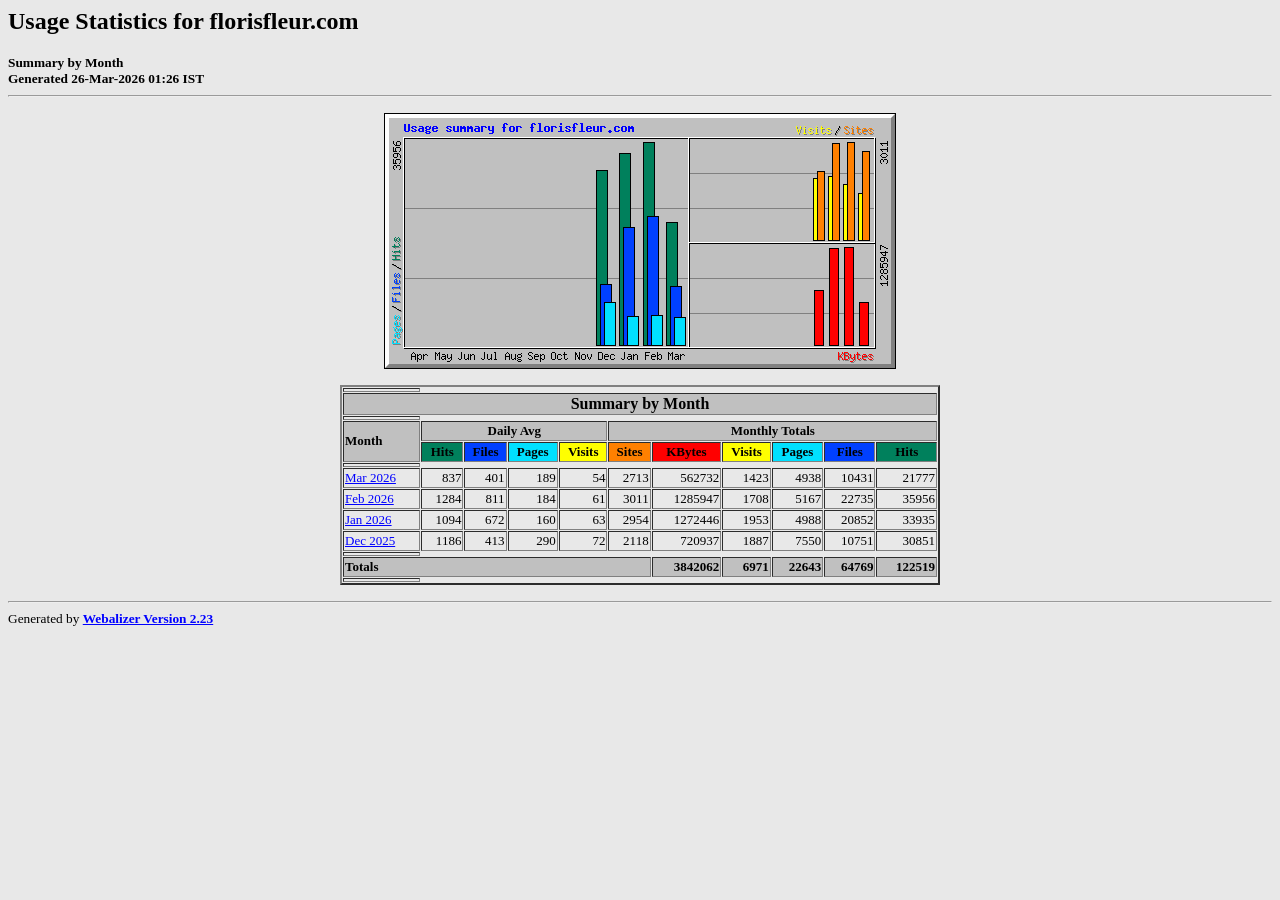
<file: stats/index.html>
<!DOCTYPE HTML PUBLIC "-//W3C//DTD HTML 4.0 Transitional//EN">

<!-- Generated by The Webalizer  Ver. 2.23-08 -->
<!--                                          -->
<!-- Copyright 1997-2013  Bradford L. Barrett -->
<!--                                          -->
<!-- Distributed under the GNU GPL  Version 2 -->
<!--        Full text may be found at:        -->
<!--         http://www.webalizer.org         -->
<!--                                          -->
<!--  Give the power back to the programmers  -->
<!--   Support the Free Software Foundation   -->
<!--           (http://www.fsf.org)           -->
<!--                                          -->
<!-- *** Generated: 26-Mar-2026 01:26 IST *** -->

<HTML lang="en">
<HEAD>
 <TITLE>Usage Statistics for florisfleur.com - Summary by Month</TITLE>
</HEAD>

<BODY BGCOLOR="#E8E8E8" TEXT="#000000" LINK="#0000FF" VLINK="#FF0000">
<H2>Usage Statistics for florisfleur.com</H2>
<SMALL><STRONG>
Summary by Month<BR>
Generated 26-Mar-2026 01:26 IST<BR>
</STRONG></SMALL>
<CENTER>
<HR>
<P>
<IMG SRC="usage.png" ALT="Usage summary for florisfleur.com" HEIGHT=256 WIDTH=512><P>
<TABLE WIDTH=600 BORDER=2 CELLSPACING=1 CELLPADDING=1>
<TR><TH HEIGHT=4></TH></TR>
<TR><TH COLSPAN=11 BGCOLOR="#C0C0C0" ALIGN=center>Summary by Month</TH></TR>
<TR><TH HEIGHT=4></TH></TR>
<TR><TH ALIGN=left ROWSPAN=2 BGCOLOR="#C0C0C0"><FONT SIZE="-1">Month</FONT></TH>
<TH ALIGN=center COLSPAN=4 BGCOLOR="#C0C0C0"><FONT SIZE="-1">Daily Avg</FONT></TH>
<TH ALIGN=center COLSPAN=6 BGCOLOR="#C0C0C0"><FONT SIZE="-1">Monthly Totals</FONT></TH></TR>
<TR><TH ALIGN=center BGCOLOR="#00805c"><FONT SIZE="-1">Hits</FONT></TH>
<TH ALIGN=center BGCOLOR="#0040ff"><FONT SIZE="-1">Files</FONT></TH>
<TH ALIGN=center BGCOLOR="#00e0ff"><FONT SIZE="-1">Pages</FONT></TH>
<TH ALIGN=center BGCOLOR="#ffff00"><FONT SIZE="-1">Visits</FONT></TH>
<TH ALIGN=center BGCOLOR="#ff8000"><FONT SIZE="-1">Sites</FONT></TH>
<TH ALIGN=center BGCOLOR="#ff0000"><FONT SIZE="-1">KBytes</FONT></TH>
<TH ALIGN=center BGCOLOR="#ffff00"><FONT SIZE="-1">Visits</FONT></TH>
<TH ALIGN=center BGCOLOR="#00e0ff"><FONT SIZE="-1">Pages</FONT></TH>
<TH ALIGN=center BGCOLOR="#0040ff"><FONT SIZE="-1">Files</FONT></TH>
<TH ALIGN=center BGCOLOR="#00805c"><FONT SIZE="-1">Hits</FONT></TH></TR>
<TR><TH HEIGHT=4></TH></TR>
<TR><TD NOWRAP><A HREF="usage_202603.html"><FONT SIZE="-1">Mar 2026</FONT></A></TD>
<TD ALIGN=right><FONT SIZE="-1">837</FONT></TD>
<TD ALIGN=right><FONT SIZE="-1">401</FONT></TD>
<TD ALIGN=right><FONT SIZE="-1">189</FONT></TD>
<TD ALIGN=right><FONT SIZE="-1">54</FONT></TD>
<TD ALIGN=right><FONT SIZE="-1">2713</FONT></TD>
<TD ALIGN=right><FONT SIZE="-1">562732</FONT></TD>
<TD ALIGN=right><FONT SIZE="-1">1423</FONT></TD>
<TD ALIGN=right><FONT SIZE="-1">4938</FONT></TD>
<TD ALIGN=right><FONT SIZE="-1">10431</FONT></TD>
<TD ALIGN=right><FONT SIZE="-1">21777</FONT></TD></TR>
<TR><TD NOWRAP><A HREF="usage_202602.html"><FONT SIZE="-1">Feb 2026</FONT></A></TD>
<TD ALIGN=right><FONT SIZE="-1">1284</FONT></TD>
<TD ALIGN=right><FONT SIZE="-1">811</FONT></TD>
<TD ALIGN=right><FONT SIZE="-1">184</FONT></TD>
<TD ALIGN=right><FONT SIZE="-1">61</FONT></TD>
<TD ALIGN=right><FONT SIZE="-1">3011</FONT></TD>
<TD ALIGN=right><FONT SIZE="-1">1285947</FONT></TD>
<TD ALIGN=right><FONT SIZE="-1">1708</FONT></TD>
<TD ALIGN=right><FONT SIZE="-1">5167</FONT></TD>
<TD ALIGN=right><FONT SIZE="-1">22735</FONT></TD>
<TD ALIGN=right><FONT SIZE="-1">35956</FONT></TD></TR>
<TR><TD NOWRAP><A HREF="usage_202601.html"><FONT SIZE="-1">Jan 2026</FONT></A></TD>
<TD ALIGN=right><FONT SIZE="-1">1094</FONT></TD>
<TD ALIGN=right><FONT SIZE="-1">672</FONT></TD>
<TD ALIGN=right><FONT SIZE="-1">160</FONT></TD>
<TD ALIGN=right><FONT SIZE="-1">63</FONT></TD>
<TD ALIGN=right><FONT SIZE="-1">2954</FONT></TD>
<TD ALIGN=right><FONT SIZE="-1">1272446</FONT></TD>
<TD ALIGN=right><FONT SIZE="-1">1953</FONT></TD>
<TD ALIGN=right><FONT SIZE="-1">4988</FONT></TD>
<TD ALIGN=right><FONT SIZE="-1">20852</FONT></TD>
<TD ALIGN=right><FONT SIZE="-1">33935</FONT></TD></TR>
<TR><TD NOWRAP><A HREF="usage_202512.html"><FONT SIZE="-1">Dec 2025</FONT></A></TD>
<TD ALIGN=right><FONT SIZE="-1">1186</FONT></TD>
<TD ALIGN=right><FONT SIZE="-1">413</FONT></TD>
<TD ALIGN=right><FONT SIZE="-1">290</FONT></TD>
<TD ALIGN=right><FONT SIZE="-1">72</FONT></TD>
<TD ALIGN=right><FONT SIZE="-1">2118</FONT></TD>
<TD ALIGN=right><FONT SIZE="-1">720937</FONT></TD>
<TD ALIGN=right><FONT SIZE="-1">1887</FONT></TD>
<TD ALIGN=right><FONT SIZE="-1">7550</FONT></TD>
<TD ALIGN=right><FONT SIZE="-1">10751</FONT></TD>
<TD ALIGN=right><FONT SIZE="-1">30851</FONT></TD></TR>
<TR><TH HEIGHT=4></TH></TR>
<TR><TH BGCOLOR="#C0C0C0" COLSPAN=6 ALIGN=left><FONT SIZE="-1">Totals</FONT></TH>
<TH BGCOLOR="#C0C0C0" ALIGN=right><FONT SIZE="-1">3842062</FONT></TH>
<TH BGCOLOR="#C0C0C0" ALIGN=right><FONT SIZE="-1">6971</FONT></TH>
<TH BGCOLOR="#C0C0C0" ALIGN=right><FONT SIZE="-1">22643</FONT></TH>
<TH BGCOLOR="#C0C0C0" ALIGN=right><FONT SIZE="-1">64769</FONT></TH>
<TH BGCOLOR="#C0C0C0" ALIGN=right><FONT SIZE="-1">122519</FONT></TH></TR>
<TR><TH HEIGHT=4></TH></TR>
</TABLE>
</CENTER>
<P>
<HR>
<TABLE WIDTH="100%" CELLPADDING=0 CELLSPACING=0 BORDER=0>
<TR>
<TD ALIGN=left VALIGN=top>
<SMALL>Generated by
<A HREF="http://www.webalizer.org/"><STRONG>Webalizer Version 2.23</STRONG></A>
</SMALL>
</TD>
</TR>
</TABLE>

<!-- Webalizer Version 2.23-08 (Mod: 26-Aug-2013) -->

</BODY>
</HTML>
</file>
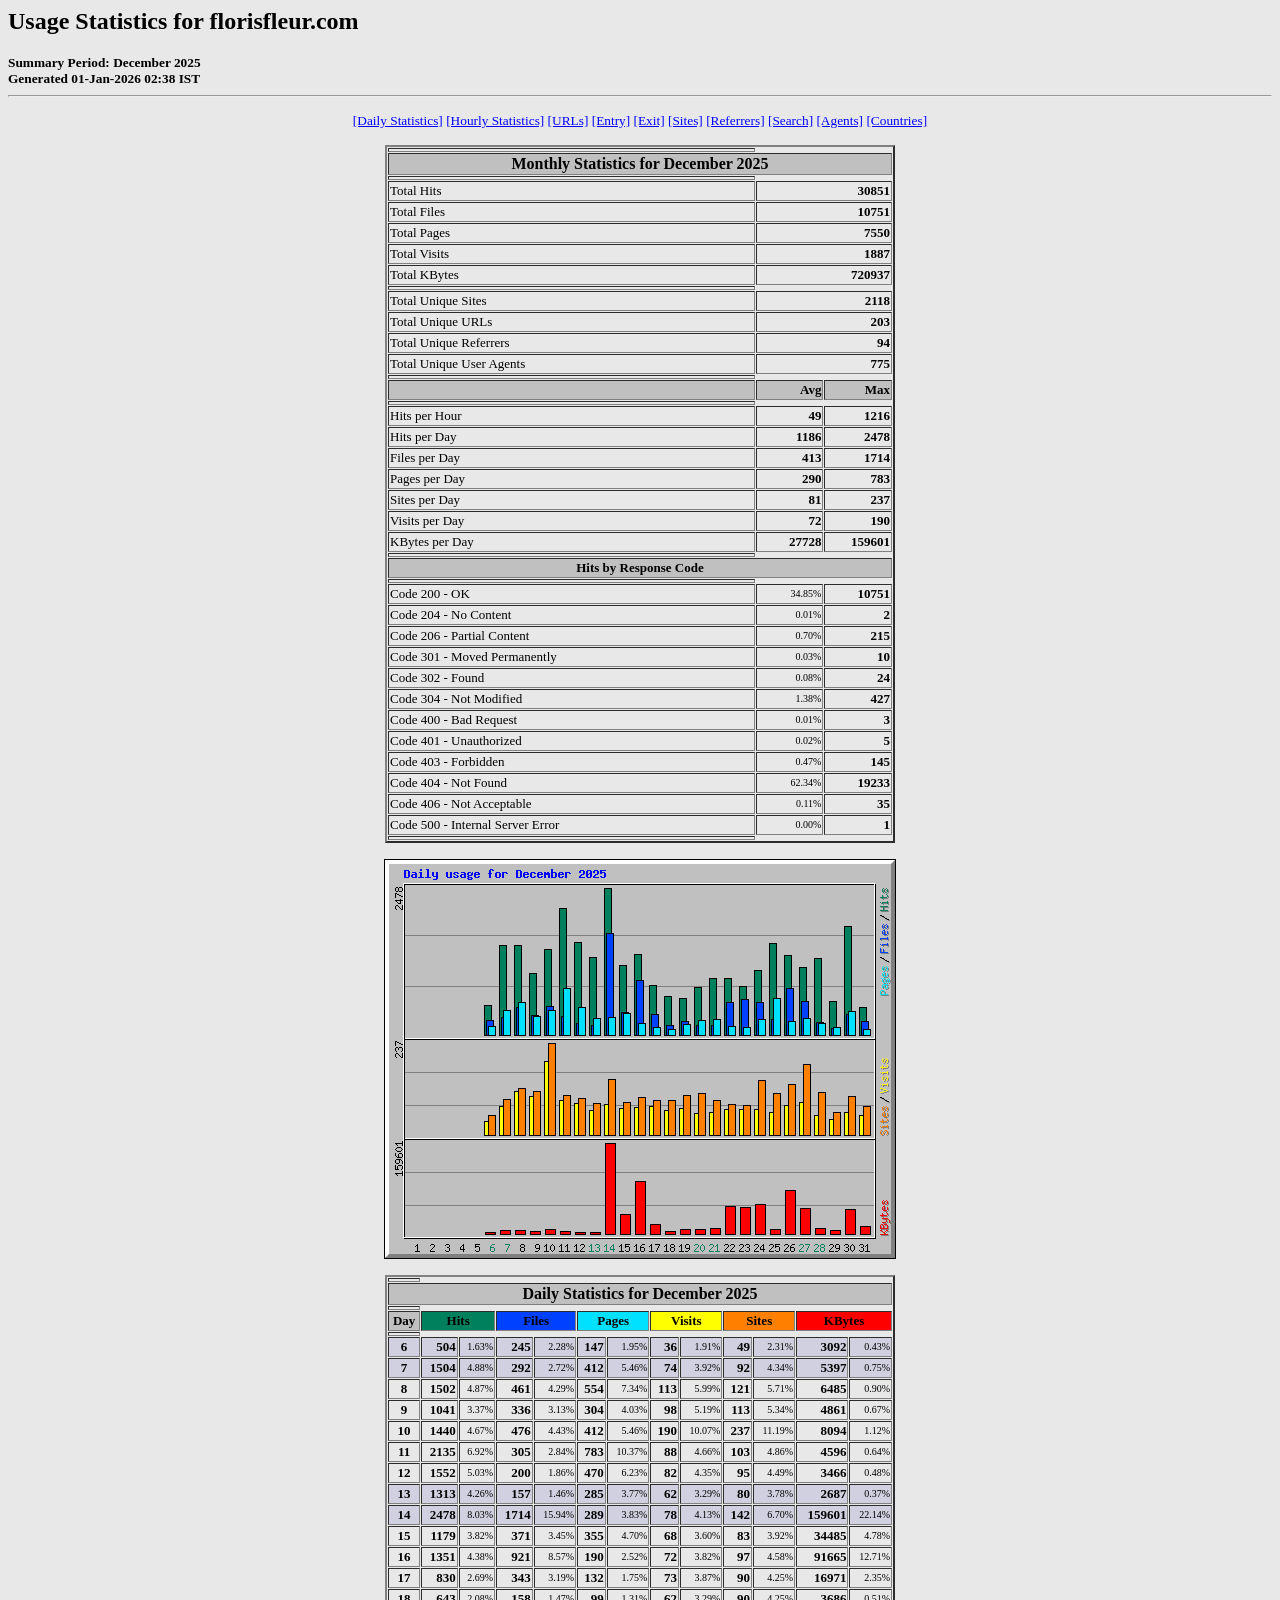
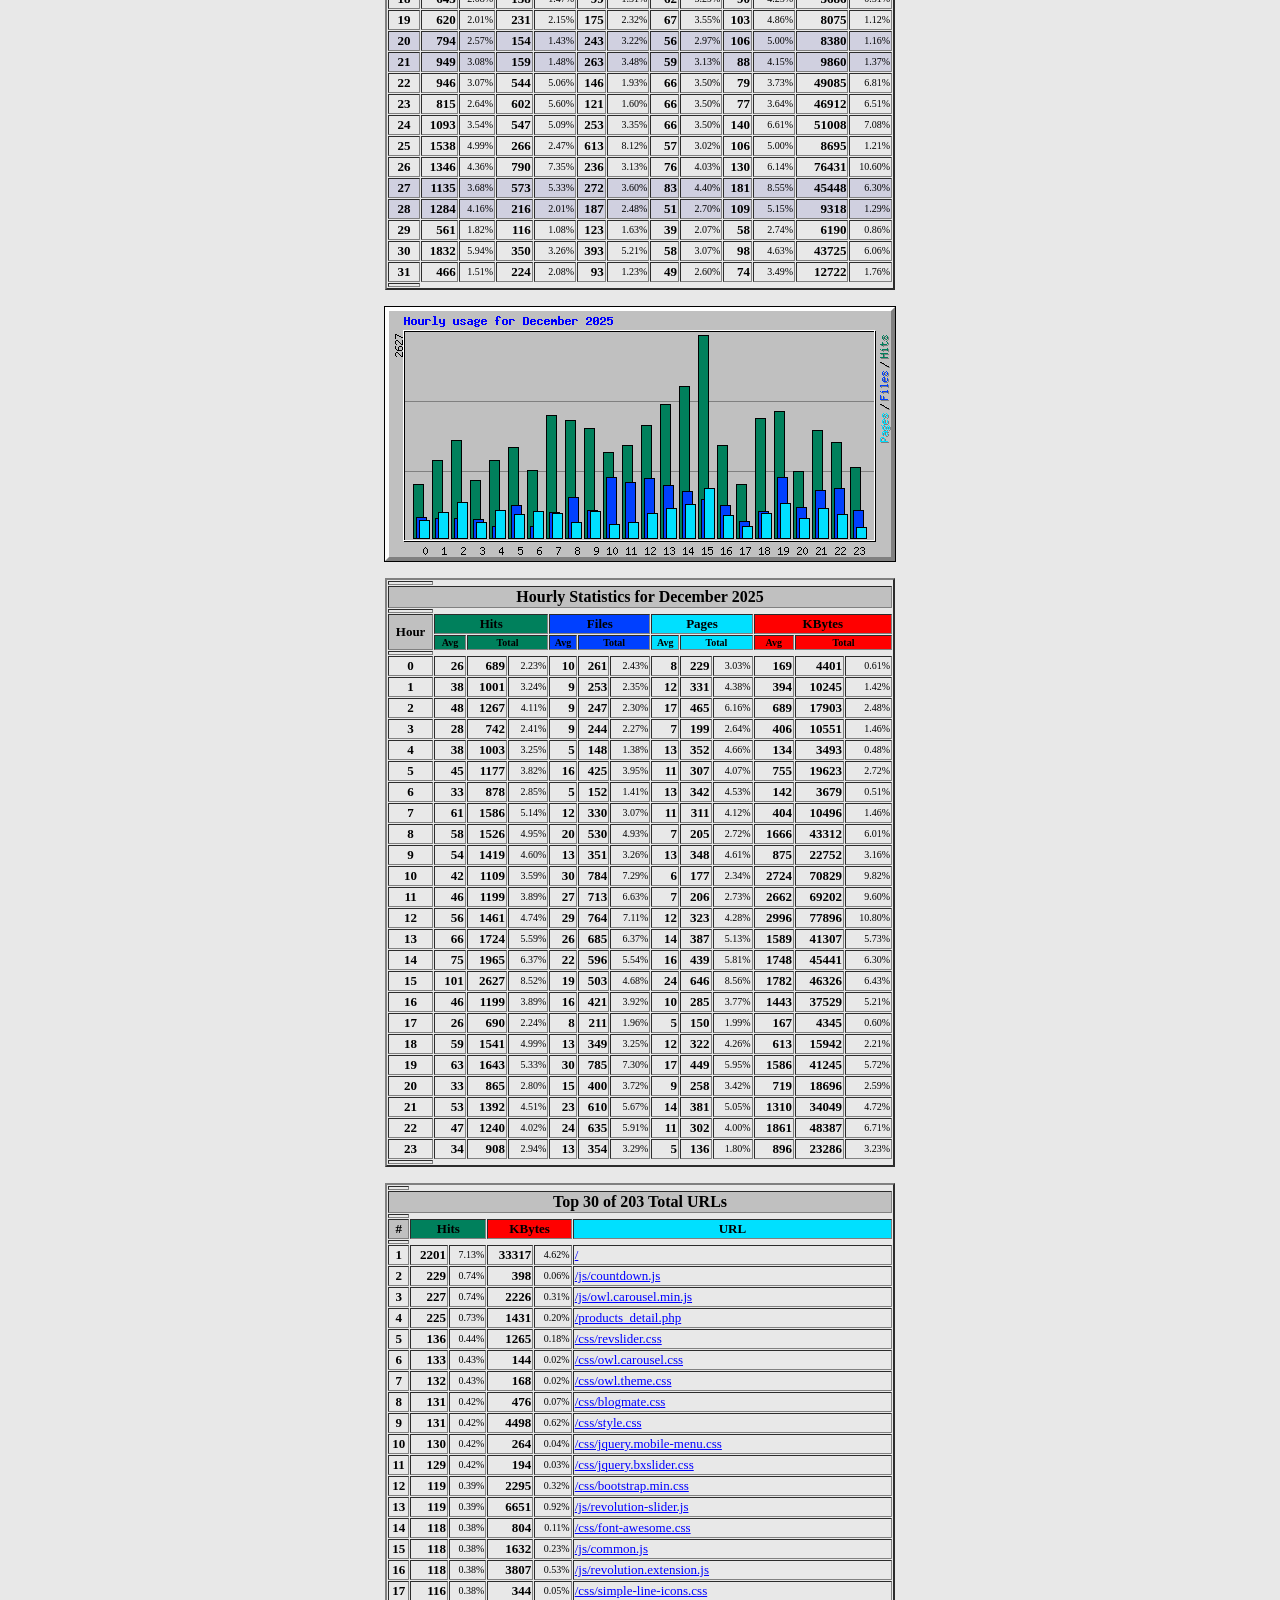
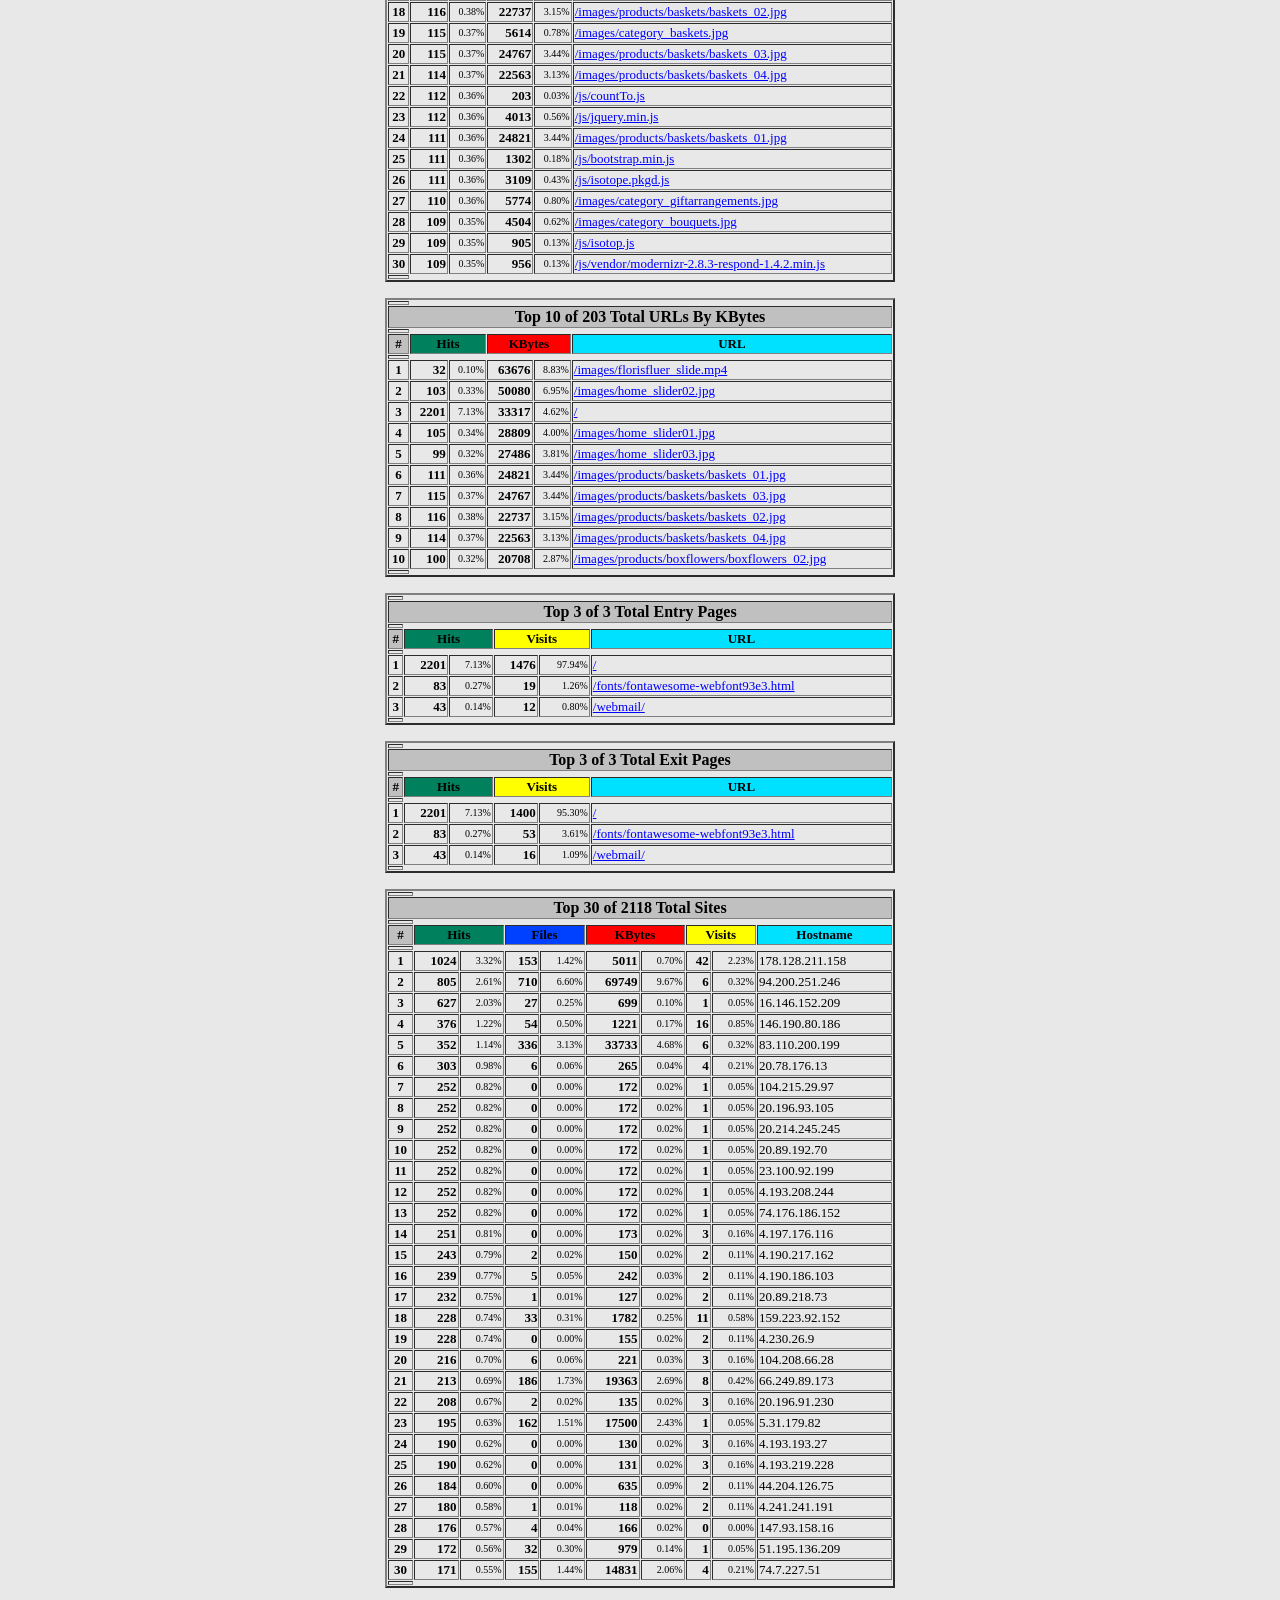
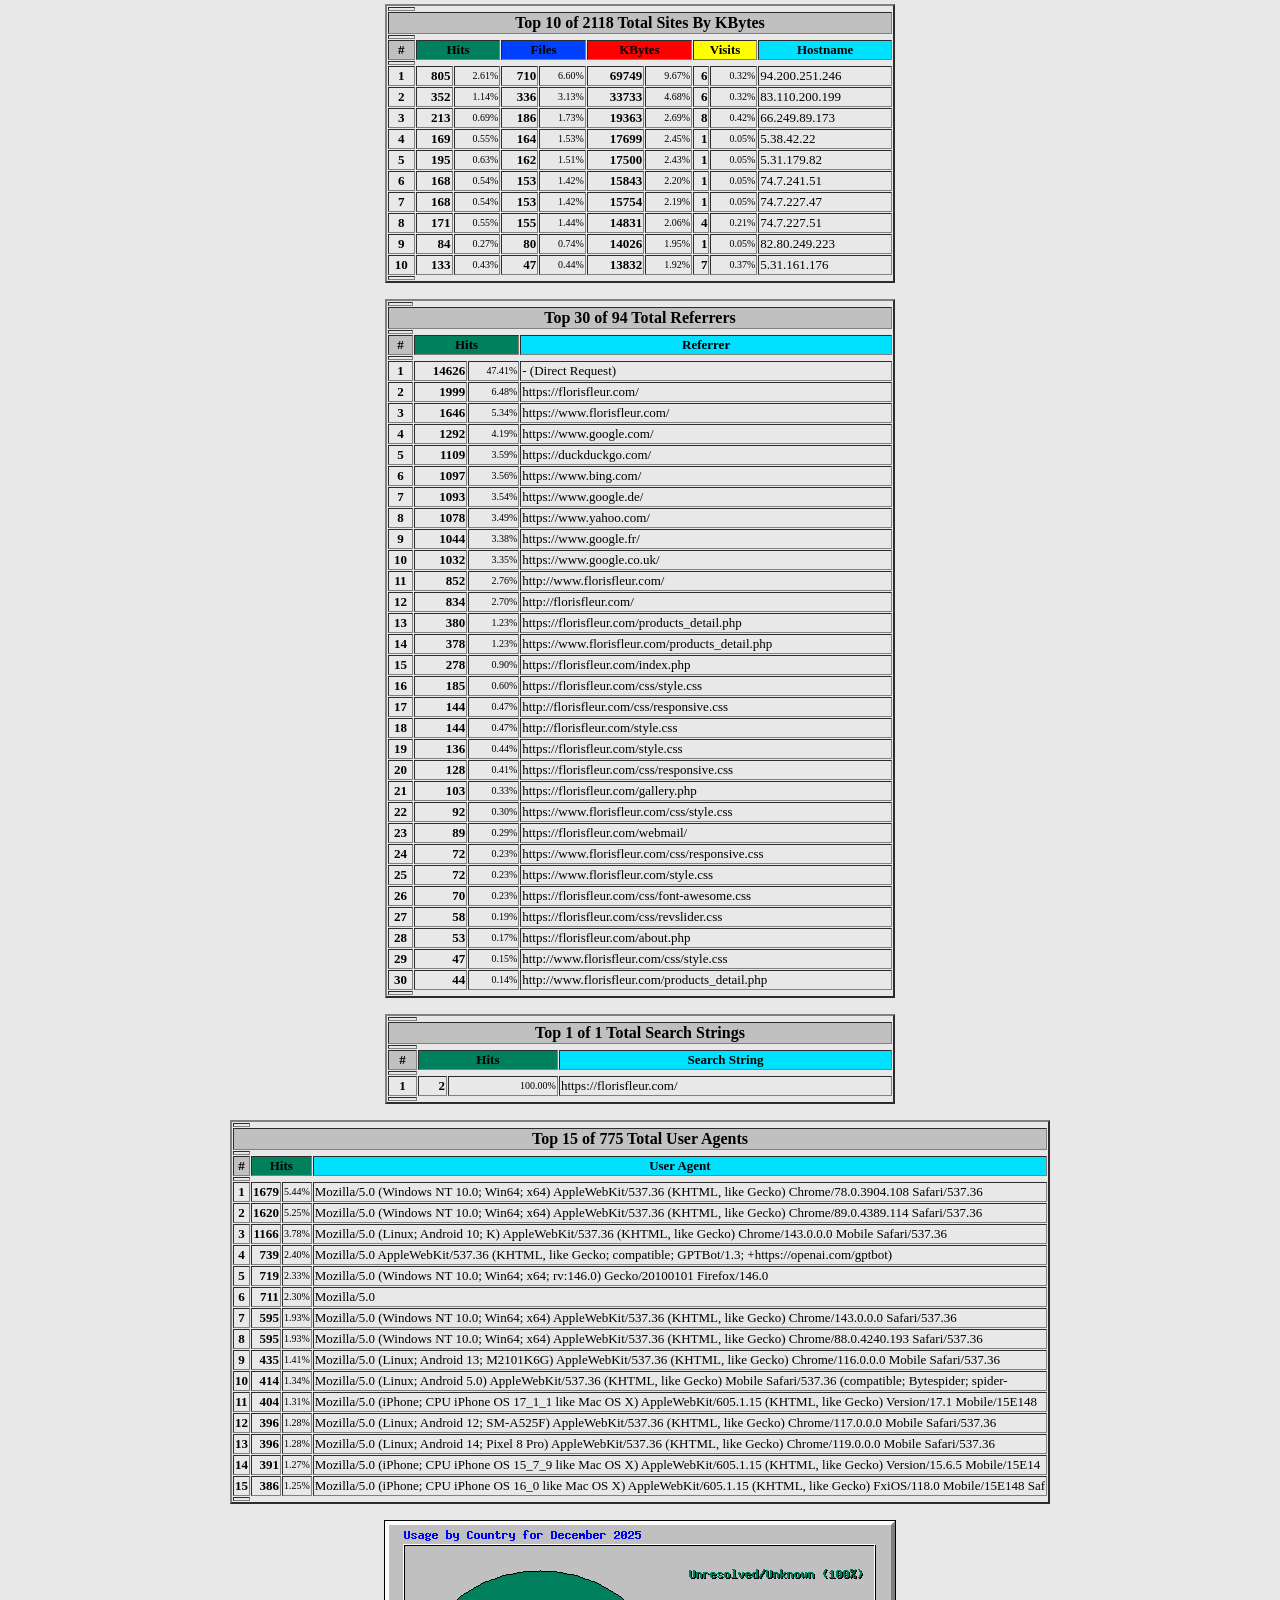
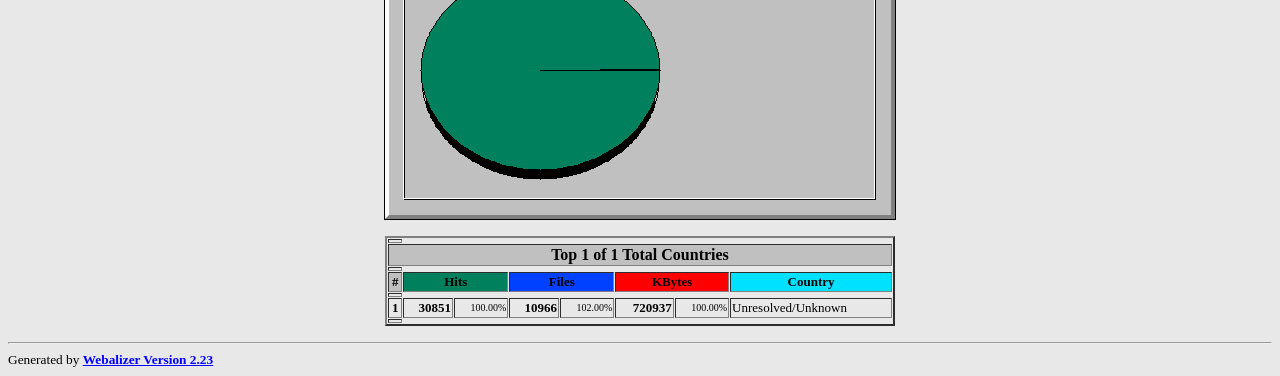
<file: stats/usage_202512.html>
<!DOCTYPE HTML PUBLIC "-//W3C//DTD HTML 4.0 Transitional//EN">

<!-- Generated by The Webalizer  Ver. 2.23-08 -->
<!--                                          -->
<!-- Copyright 1997-2013  Bradford L. Barrett -->
<!--                                          -->
<!-- Distributed under the GNU GPL  Version 2 -->
<!--        Full text may be found at:        -->
<!--         http://www.webalizer.org         -->
<!--                                          -->
<!--  Give the power back to the programmers  -->
<!--   Support the Free Software Foundation   -->
<!--           (http://www.fsf.org)           -->
<!--                                          -->
<!-- *** Generated: 01-Jan-2026 02:38 IST *** -->

<HTML lang="en">
<HEAD>
 <TITLE>Usage Statistics for florisfleur.com - December 2025</TITLE>
</HEAD>

<BODY BGCOLOR="#E8E8E8" TEXT="#000000" LINK="#0000FF" VLINK="#FF0000">
<H2>Usage Statistics for florisfleur.com</H2>
<SMALL><STRONG>
Summary Period: December 2025<BR>
Generated 01-Jan-2026 02:38 IST<BR>
</STRONG></SMALL>
<CENTER>
<HR>
<P>
<SMALL>
<A HREF="#DAYSTATS">[Daily Statistics]</A>
<A HREF="#HOURSTATS">[Hourly Statistics]</A>
<A HREF="#TOPURLS">[URLs]</A>
<A HREF="#TOPENTRY">[Entry]</A>
<A HREF="#TOPEXIT">[Exit]</A>
<A HREF="#TOPSITES">[Sites]</A>
<A HREF="#TOPREFS">[Referrers]</A>
<A HREF="#TOPSEARCH">[Search]</A>
<A HREF="#TOPAGENTS">[Agents]</A>
<A HREF="#TOPCTRYS">[Countries]</A>
</SMALL>
<P>
<TABLE WIDTH=510 BORDER=2 CELLSPACING=1 CELLPADDING=1>
<TR><TH HEIGHT=4></TH></TR>
<TR><TH COLSPAN=3 ALIGN=center BGCOLOR="#C0C0C0">Monthly Statistics for December 2025</TH></TR>
<TR><TH HEIGHT=4></TH></TR>
<TR><TD WIDTH=380><FONT SIZE="-1">Total Hits</FONT></TD>
<TD ALIGN=right COLSPAN=2><FONT SIZE="-1"><B>30851</B></FONT></TD></TR>
<TR><TD WIDTH=380><FONT SIZE="-1">Total Files</FONT></TD>
<TD ALIGN=right COLSPAN=2><FONT SIZE="-1"><B>10751</B></FONT></TD></TR>
<TR><TD WIDTH=380><FONT SIZE="-1">Total Pages</FONT></TD>
<TD ALIGN=right COLSPAN=2><FONT SIZE="-1"><B>7550</B></FONT></TD></TR>
<TR><TD WIDTH=380><FONT SIZE="-1">Total Visits</FONT></TD>
<TD ALIGN=right COLSPAN=2><FONT SIZE="-1"><B>1887</B></FONT></TD></TR>
<TR><TD WIDTH=380><FONT SIZE="-1">Total KBytes</FONT></TD>
<TD ALIGN=right COLSPAN=2><FONT SIZE="-1"><B>720937</B></FONT></TD></TR>
<TR><TH HEIGHT=4></TH></TR>
<TR><TD WIDTH=380><FONT SIZE="-1">Total Unique Sites</FONT></TD>
<TD ALIGN=right COLSPAN=2><FONT SIZE="-1"><B>2118</B></FONT></TD></TR>
<TR><TD WIDTH=380><FONT SIZE="-1">Total Unique URLs</FONT></TD>
<TD ALIGN=right COLSPAN=2><FONT SIZE="-1"><B>203</B></FONT></TD></TR>
<TR><TD WIDTH=380><FONT SIZE="-1">Total Unique Referrers</FONT></TD>
<TD ALIGN=right COLSPAN=2><FONT SIZE="-1"><B>94</B></FONT></TD></TR>
<TR><TD WIDTH=380><FONT SIZE="-1">Total Unique User Agents</FONT></TD>
<TD ALIGN=right COLSPAN=2><FONT SIZE="-1"><B>775</B></FONT></TD></TR>
<TR><TH HEIGHT=4></TH></TR>
<TR><TH WIDTH=380 BGCOLOR="#C0C0C0"><FONT SIZE=-1 COLOR="#C0C0C0">.</FONT></TH>
<TH WIDTH=65 BGCOLOR="#C0C0C0" ALIGN=right><FONT SIZE=-1>Avg </FONT></TH>
<TH WIDTH=65 BGCOLOR="#C0C0C0" ALIGN=right><FONT SIZE=-1>Max </FONT></TH></TR>
<TR><TH HEIGHT=4></TH></TR>
<TR><TD><FONT SIZE="-1">Hits per Hour</FONT></TD>
<TD ALIGN=right WIDTH=65><FONT SIZE="-1"><B>49</B></FONT></TD>
<TD WIDTH=65 ALIGN=right><FONT SIZE=-1><B>1216</B></FONT></TD></TR>
<TR><TD><FONT SIZE="-1">Hits per Day</FONT></TD>
<TD ALIGN=right WIDTH=65><FONT SIZE="-1"><B>1186</B></FONT></TD>
<TD WIDTH=65 ALIGN=right><FONT SIZE=-1><B>2478</B></FONT></TD></TR>
<TR><TD><FONT SIZE="-1">Files per Day</FONT></TD>
<TD ALIGN=right WIDTH=65><FONT SIZE="-1"><B>413</B></FONT></TD>
<TD WIDTH=65 ALIGN=right><FONT SIZE=-1><B>1714</B></FONT></TD></TR>
<TR><TD><FONT SIZE="-1">Pages per Day</FONT></TD>
<TD ALIGN=right WIDTH=65><FONT SIZE="-1"><B>290</B></FONT></TD>
<TD WIDTH=65 ALIGN=right><FONT SIZE=-1><B>783</B></FONT></TD></TR>
<TR><TD><FONT SIZE="-1">Sites per Day</FONT></TD>
<TD ALIGN=right WIDTH=65><FONT SIZE="-1"><B>81</B></FONT></TD>
<TD WIDTH=65 ALIGN=right><FONT SIZE=-1><B>237</B></FONT></TD></TR>
<TR><TD><FONT SIZE="-1">Visits per Day</FONT></TD>
<TD ALIGN=right WIDTH=65><FONT SIZE="-1"><B>72</B></FONT></TD>
<TD WIDTH=65 ALIGN=right><FONT SIZE=-1><B>190</B></FONT></TD></TR>
<TR><TD><FONT SIZE="-1">KBytes per Day</FONT></TD>
<TD ALIGN=right WIDTH=65><FONT SIZE="-1"><B>27728</B></FONT></TD>
<TD WIDTH=65 ALIGN=right><FONT SIZE=-1><B>159601</B></FONT></TD></TR>
<TR><TH HEIGHT=4></TH></TR>
<TR><TH COLSPAN=3 ALIGN=center BGCOLOR="#C0C0C0">
<FONT SIZE="-1">Hits by Response Code</FONT></TH></TR>
<TR><TH HEIGHT=4></TH></TR>
<TR><TD><FONT SIZE="-1">Code 200 - OK</FONT></TD>
<TD ALIGN=right><FONT SIZE="-2">34.85%</FONT></TD>
<TD ALIGN=right><FONT SIZE="-1"><B>10751</B></FONT></TD></TR>
<TR><TD><FONT SIZE="-1">Code 204 - No Content</FONT></TD>
<TD ALIGN=right><FONT SIZE="-2">0.01%</FONT></TD>
<TD ALIGN=right><FONT SIZE="-1"><B>2</B></FONT></TD></TR>
<TR><TD><FONT SIZE="-1">Code 206 - Partial Content</FONT></TD>
<TD ALIGN=right><FONT SIZE="-2">0.70%</FONT></TD>
<TD ALIGN=right><FONT SIZE="-1"><B>215</B></FONT></TD></TR>
<TR><TD><FONT SIZE="-1">Code 301 - Moved Permanently</FONT></TD>
<TD ALIGN=right><FONT SIZE="-2">0.03%</FONT></TD>
<TD ALIGN=right><FONT SIZE="-1"><B>10</B></FONT></TD></TR>
<TR><TD><FONT SIZE="-1">Code 302 - Found</FONT></TD>
<TD ALIGN=right><FONT SIZE="-2">0.08%</FONT></TD>
<TD ALIGN=right><FONT SIZE="-1"><B>24</B></FONT></TD></TR>
<TR><TD><FONT SIZE="-1">Code 304 - Not Modified</FONT></TD>
<TD ALIGN=right><FONT SIZE="-2">1.38%</FONT></TD>
<TD ALIGN=right><FONT SIZE="-1"><B>427</B></FONT></TD></TR>
<TR><TD><FONT SIZE="-1">Code 400 - Bad Request</FONT></TD>
<TD ALIGN=right><FONT SIZE="-2">0.01%</FONT></TD>
<TD ALIGN=right><FONT SIZE="-1"><B>3</B></FONT></TD></TR>
<TR><TD><FONT SIZE="-1">Code 401 - Unauthorized</FONT></TD>
<TD ALIGN=right><FONT SIZE="-2">0.02%</FONT></TD>
<TD ALIGN=right><FONT SIZE="-1"><B>5</B></FONT></TD></TR>
<TR><TD><FONT SIZE="-1">Code 403 - Forbidden</FONT></TD>
<TD ALIGN=right><FONT SIZE="-2">0.47%</FONT></TD>
<TD ALIGN=right><FONT SIZE="-1"><B>145</B></FONT></TD></TR>
<TR><TD><FONT SIZE="-1">Code 404 - Not Found</FONT></TD>
<TD ALIGN=right><FONT SIZE="-2">62.34%</FONT></TD>
<TD ALIGN=right><FONT SIZE="-1"><B>19233</B></FONT></TD></TR>
<TR><TD><FONT SIZE="-1">Code 406 - Not Acceptable</FONT></TD>
<TD ALIGN=right><FONT SIZE="-2">0.11%</FONT></TD>
<TD ALIGN=right><FONT SIZE="-1"><B>35</B></FONT></TD></TR>
<TR><TD><FONT SIZE="-1">Code 500 - Internal Server Error</FONT></TD>
<TD ALIGN=right><FONT SIZE="-2">0.00%</FONT></TD>
<TD ALIGN=right><FONT SIZE="-1"><B>1</B></FONT></TD></TR>
<TR><TH HEIGHT=4></TH></TR>
</TABLE>
<P>
<A NAME="DAYSTATS"></A>
<IMG SRC="daily_usage_202512.png" ALT="Daily usage for December 2025" HEIGHT=400 WIDTH=512><P>
<TABLE WIDTH=510 BORDER=2 CELLSPACING=1 CELLPADDING=1>
<TR><TH HEIGHT=4></TH></TR>
<TR><TH BGCOLOR="#C0C0C0" COLSPAN=13 ALIGN=center>Daily Statistics for December 2025</TH></TR>
<TR><TH HEIGHT=4></TH></TR>
<TR><TH ALIGN=center BGCOLOR="#C0C0C0"><FONT SIZE="-1">Day</FONT></TH>
<TH ALIGN=center BGCOLOR="#00805c" COLSPAN=2><FONT SIZE="-1">Hits</FONT></TH>
<TH ALIGN=center BGCOLOR="#0040ff" COLSPAN=2><FONT SIZE="-1">Files</FONT></TH>
<TH ALIGN=center BGCOLOR="#00e0ff" COLSPAN=2><FONT SIZE="-1">Pages</FONT></TH>
<TH ALIGN=center BGCOLOR="#ffff00" COLSPAN=2><FONT SIZE="-1">Visits</FONT></TH>
<TH ALIGN=center BGCOLOR="#ff8000" COLSPAN=2><FONT SIZE="-1">Sites</FONT></TH>
<TH ALIGN=center BGCOLOR="#ff0000" COLSPAN=2><FONT SIZE="-1">KBytes</FONT></TH></TR>
<TR><TH HEIGHT=4></TH></TR>
<TR BGCOLOR="#D0D0E0"><TD ALIGN=center><FONT SIZE="-1"><B>6</B></FONT></TD>
<TD ALIGN=right><FONT SIZE="-1"><B>504</B></FONT></TD>
<TD ALIGN=right><FONT SIZE="-2">1.63%</FONT></TD>
<TD ALIGN=right><FONT SIZE="-1"><B>245</B></FONT></TD>
<TD ALIGN=right><FONT SIZE="-2">2.28%</FONT></TD>
<TD ALIGN=right><FONT SIZE="-1"><B>147</B></FONT></TD>
<TD ALIGN=right><FONT SIZE="-2">1.95%</FONT></TD>
<TD ALIGN=right><FONT SIZE="-1"><B>36</B></FONT></TD>
<TD ALIGN=right><FONT SIZE="-2">1.91%</FONT></TD>
<TD ALIGN=right><FONT SIZE="-1"><B>49</B></FONT></TD>
<TD ALIGN=right><FONT SIZE="-2">2.31%</FONT></TD>
<TD ALIGN=right><FONT SIZE="-1"><B>3092</B></FONT></TD>
<TD ALIGN=right><FONT SIZE="-2">0.43%</FONT></TD></TR>
<TR BGCOLOR="#D0D0E0"><TD ALIGN=center><FONT SIZE="-1"><B>7</B></FONT></TD>
<TD ALIGN=right><FONT SIZE="-1"><B>1504</B></FONT></TD>
<TD ALIGN=right><FONT SIZE="-2">4.88%</FONT></TD>
<TD ALIGN=right><FONT SIZE="-1"><B>292</B></FONT></TD>
<TD ALIGN=right><FONT SIZE="-2">2.72%</FONT></TD>
<TD ALIGN=right><FONT SIZE="-1"><B>412</B></FONT></TD>
<TD ALIGN=right><FONT SIZE="-2">5.46%</FONT></TD>
<TD ALIGN=right><FONT SIZE="-1"><B>74</B></FONT></TD>
<TD ALIGN=right><FONT SIZE="-2">3.92%</FONT></TD>
<TD ALIGN=right><FONT SIZE="-1"><B>92</B></FONT></TD>
<TD ALIGN=right><FONT SIZE="-2">4.34%</FONT></TD>
<TD ALIGN=right><FONT SIZE="-1"><B>5397</B></FONT></TD>
<TD ALIGN=right><FONT SIZE="-2">0.75%</FONT></TD></TR>
<TR><TD ALIGN=center><FONT SIZE="-1"><B>8</B></FONT></TD>
<TD ALIGN=right><FONT SIZE="-1"><B>1502</B></FONT></TD>
<TD ALIGN=right><FONT SIZE="-2">4.87%</FONT></TD>
<TD ALIGN=right><FONT SIZE="-1"><B>461</B></FONT></TD>
<TD ALIGN=right><FONT SIZE="-2">4.29%</FONT></TD>
<TD ALIGN=right><FONT SIZE="-1"><B>554</B></FONT></TD>
<TD ALIGN=right><FONT SIZE="-2">7.34%</FONT></TD>
<TD ALIGN=right><FONT SIZE="-1"><B>113</B></FONT></TD>
<TD ALIGN=right><FONT SIZE="-2">5.99%</FONT></TD>
<TD ALIGN=right><FONT SIZE="-1"><B>121</B></FONT></TD>
<TD ALIGN=right><FONT SIZE="-2">5.71%</FONT></TD>
<TD ALIGN=right><FONT SIZE="-1"><B>6485</B></FONT></TD>
<TD ALIGN=right><FONT SIZE="-2">0.90%</FONT></TD></TR>
<TR><TD ALIGN=center><FONT SIZE="-1"><B>9</B></FONT></TD>
<TD ALIGN=right><FONT SIZE="-1"><B>1041</B></FONT></TD>
<TD ALIGN=right><FONT SIZE="-2">3.37%</FONT></TD>
<TD ALIGN=right><FONT SIZE="-1"><B>336</B></FONT></TD>
<TD ALIGN=right><FONT SIZE="-2">3.13%</FONT></TD>
<TD ALIGN=right><FONT SIZE="-1"><B>304</B></FONT></TD>
<TD ALIGN=right><FONT SIZE="-2">4.03%</FONT></TD>
<TD ALIGN=right><FONT SIZE="-1"><B>98</B></FONT></TD>
<TD ALIGN=right><FONT SIZE="-2">5.19%</FONT></TD>
<TD ALIGN=right><FONT SIZE="-1"><B>113</B></FONT></TD>
<TD ALIGN=right><FONT SIZE="-2">5.34%</FONT></TD>
<TD ALIGN=right><FONT SIZE="-1"><B>4861</B></FONT></TD>
<TD ALIGN=right><FONT SIZE="-2">0.67%</FONT></TD></TR>
<TR><TD ALIGN=center><FONT SIZE="-1"><B>10</B></FONT></TD>
<TD ALIGN=right><FONT SIZE="-1"><B>1440</B></FONT></TD>
<TD ALIGN=right><FONT SIZE="-2">4.67%</FONT></TD>
<TD ALIGN=right><FONT SIZE="-1"><B>476</B></FONT></TD>
<TD ALIGN=right><FONT SIZE="-2">4.43%</FONT></TD>
<TD ALIGN=right><FONT SIZE="-1"><B>412</B></FONT></TD>
<TD ALIGN=right><FONT SIZE="-2">5.46%</FONT></TD>
<TD ALIGN=right><FONT SIZE="-1"><B>190</B></FONT></TD>
<TD ALIGN=right><FONT SIZE="-2">10.07%</FONT></TD>
<TD ALIGN=right><FONT SIZE="-1"><B>237</B></FONT></TD>
<TD ALIGN=right><FONT SIZE="-2">11.19%</FONT></TD>
<TD ALIGN=right><FONT SIZE="-1"><B>8094</B></FONT></TD>
<TD ALIGN=right><FONT SIZE="-2">1.12%</FONT></TD></TR>
<TR><TD ALIGN=center><FONT SIZE="-1"><B>11</B></FONT></TD>
<TD ALIGN=right><FONT SIZE="-1"><B>2135</B></FONT></TD>
<TD ALIGN=right><FONT SIZE="-2">6.92%</FONT></TD>
<TD ALIGN=right><FONT SIZE="-1"><B>305</B></FONT></TD>
<TD ALIGN=right><FONT SIZE="-2">2.84%</FONT></TD>
<TD ALIGN=right><FONT SIZE="-1"><B>783</B></FONT></TD>
<TD ALIGN=right><FONT SIZE="-2">10.37%</FONT></TD>
<TD ALIGN=right><FONT SIZE="-1"><B>88</B></FONT></TD>
<TD ALIGN=right><FONT SIZE="-2">4.66%</FONT></TD>
<TD ALIGN=right><FONT SIZE="-1"><B>103</B></FONT></TD>
<TD ALIGN=right><FONT SIZE="-2">4.86%</FONT></TD>
<TD ALIGN=right><FONT SIZE="-1"><B>4596</B></FONT></TD>
<TD ALIGN=right><FONT SIZE="-2">0.64%</FONT></TD></TR>
<TR><TD ALIGN=center><FONT SIZE="-1"><B>12</B></FONT></TD>
<TD ALIGN=right><FONT SIZE="-1"><B>1552</B></FONT></TD>
<TD ALIGN=right><FONT SIZE="-2">5.03%</FONT></TD>
<TD ALIGN=right><FONT SIZE="-1"><B>200</B></FONT></TD>
<TD ALIGN=right><FONT SIZE="-2">1.86%</FONT></TD>
<TD ALIGN=right><FONT SIZE="-1"><B>470</B></FONT></TD>
<TD ALIGN=right><FONT SIZE="-2">6.23%</FONT></TD>
<TD ALIGN=right><FONT SIZE="-1"><B>82</B></FONT></TD>
<TD ALIGN=right><FONT SIZE="-2">4.35%</FONT></TD>
<TD ALIGN=right><FONT SIZE="-1"><B>95</B></FONT></TD>
<TD ALIGN=right><FONT SIZE="-2">4.49%</FONT></TD>
<TD ALIGN=right><FONT SIZE="-1"><B>3466</B></FONT></TD>
<TD ALIGN=right><FONT SIZE="-2">0.48%</FONT></TD></TR>
<TR BGCOLOR="#D0D0E0"><TD ALIGN=center><FONT SIZE="-1"><B>13</B></FONT></TD>
<TD ALIGN=right><FONT SIZE="-1"><B>1313</B></FONT></TD>
<TD ALIGN=right><FONT SIZE="-2">4.26%</FONT></TD>
<TD ALIGN=right><FONT SIZE="-1"><B>157</B></FONT></TD>
<TD ALIGN=right><FONT SIZE="-2">1.46%</FONT></TD>
<TD ALIGN=right><FONT SIZE="-1"><B>285</B></FONT></TD>
<TD ALIGN=right><FONT SIZE="-2">3.77%</FONT></TD>
<TD ALIGN=right><FONT SIZE="-1"><B>62</B></FONT></TD>
<TD ALIGN=right><FONT SIZE="-2">3.29%</FONT></TD>
<TD ALIGN=right><FONT SIZE="-1"><B>80</B></FONT></TD>
<TD ALIGN=right><FONT SIZE="-2">3.78%</FONT></TD>
<TD ALIGN=right><FONT SIZE="-1"><B>2687</B></FONT></TD>
<TD ALIGN=right><FONT SIZE="-2">0.37%</FONT></TD></TR>
<TR BGCOLOR="#D0D0E0"><TD ALIGN=center><FONT SIZE="-1"><B>14</B></FONT></TD>
<TD ALIGN=right><FONT SIZE="-1"><B>2478</B></FONT></TD>
<TD ALIGN=right><FONT SIZE="-2">8.03%</FONT></TD>
<TD ALIGN=right><FONT SIZE="-1"><B>1714</B></FONT></TD>
<TD ALIGN=right><FONT SIZE="-2">15.94%</FONT></TD>
<TD ALIGN=right><FONT SIZE="-1"><B>289</B></FONT></TD>
<TD ALIGN=right><FONT SIZE="-2">3.83%</FONT></TD>
<TD ALIGN=right><FONT SIZE="-1"><B>78</B></FONT></TD>
<TD ALIGN=right><FONT SIZE="-2">4.13%</FONT></TD>
<TD ALIGN=right><FONT SIZE="-1"><B>142</B></FONT></TD>
<TD ALIGN=right><FONT SIZE="-2">6.70%</FONT></TD>
<TD ALIGN=right><FONT SIZE="-1"><B>159601</B></FONT></TD>
<TD ALIGN=right><FONT SIZE="-2">22.14%</FONT></TD></TR>
<TR><TD ALIGN=center><FONT SIZE="-1"><B>15</B></FONT></TD>
<TD ALIGN=right><FONT SIZE="-1"><B>1179</B></FONT></TD>
<TD ALIGN=right><FONT SIZE="-2">3.82%</FONT></TD>
<TD ALIGN=right><FONT SIZE="-1"><B>371</B></FONT></TD>
<TD ALIGN=right><FONT SIZE="-2">3.45%</FONT></TD>
<TD ALIGN=right><FONT SIZE="-1"><B>355</B></FONT></TD>
<TD ALIGN=right><FONT SIZE="-2">4.70%</FONT></TD>
<TD ALIGN=right><FONT SIZE="-1"><B>68</B></FONT></TD>
<TD ALIGN=right><FONT SIZE="-2">3.60%</FONT></TD>
<TD ALIGN=right><FONT SIZE="-1"><B>83</B></FONT></TD>
<TD ALIGN=right><FONT SIZE="-2">3.92%</FONT></TD>
<TD ALIGN=right><FONT SIZE="-1"><B>34485</B></FONT></TD>
<TD ALIGN=right><FONT SIZE="-2">4.78%</FONT></TD></TR>
<TR><TD ALIGN=center><FONT SIZE="-1"><B>16</B></FONT></TD>
<TD ALIGN=right><FONT SIZE="-1"><B>1351</B></FONT></TD>
<TD ALIGN=right><FONT SIZE="-2">4.38%</FONT></TD>
<TD ALIGN=right><FONT SIZE="-1"><B>921</B></FONT></TD>
<TD ALIGN=right><FONT SIZE="-2">8.57%</FONT></TD>
<TD ALIGN=right><FONT SIZE="-1"><B>190</B></FONT></TD>
<TD ALIGN=right><FONT SIZE="-2">2.52%</FONT></TD>
<TD ALIGN=right><FONT SIZE="-1"><B>72</B></FONT></TD>
<TD ALIGN=right><FONT SIZE="-2">3.82%</FONT></TD>
<TD ALIGN=right><FONT SIZE="-1"><B>97</B></FONT></TD>
<TD ALIGN=right><FONT SIZE="-2">4.58%</FONT></TD>
<TD ALIGN=right><FONT SIZE="-1"><B>91665</B></FONT></TD>
<TD ALIGN=right><FONT SIZE="-2">12.71%</FONT></TD></TR>
<TR><TD ALIGN=center><FONT SIZE="-1"><B>17</B></FONT></TD>
<TD ALIGN=right><FONT SIZE="-1"><B>830</B></FONT></TD>
<TD ALIGN=right><FONT SIZE="-2">2.69%</FONT></TD>
<TD ALIGN=right><FONT SIZE="-1"><B>343</B></FONT></TD>
<TD ALIGN=right><FONT SIZE="-2">3.19%</FONT></TD>
<TD ALIGN=right><FONT SIZE="-1"><B>132</B></FONT></TD>
<TD ALIGN=right><FONT SIZE="-2">1.75%</FONT></TD>
<TD ALIGN=right><FONT SIZE="-1"><B>73</B></FONT></TD>
<TD ALIGN=right><FONT SIZE="-2">3.87%</FONT></TD>
<TD ALIGN=right><FONT SIZE="-1"><B>90</B></FONT></TD>
<TD ALIGN=right><FONT SIZE="-2">4.25%</FONT></TD>
<TD ALIGN=right><FONT SIZE="-1"><B>16971</B></FONT></TD>
<TD ALIGN=right><FONT SIZE="-2">2.35%</FONT></TD></TR>
<TR><TD ALIGN=center><FONT SIZE="-1"><B>18</B></FONT></TD>
<TD ALIGN=right><FONT SIZE="-1"><B>643</B></FONT></TD>
<TD ALIGN=right><FONT SIZE="-2">2.08%</FONT></TD>
<TD ALIGN=right><FONT SIZE="-1"><B>158</B></FONT></TD>
<TD ALIGN=right><FONT SIZE="-2">1.47%</FONT></TD>
<TD ALIGN=right><FONT SIZE="-1"><B>99</B></FONT></TD>
<TD ALIGN=right><FONT SIZE="-2">1.31%</FONT></TD>
<TD ALIGN=right><FONT SIZE="-1"><B>62</B></FONT></TD>
<TD ALIGN=right><FONT SIZE="-2">3.29%</FONT></TD>
<TD ALIGN=right><FONT SIZE="-1"><B>90</B></FONT></TD>
<TD ALIGN=right><FONT SIZE="-2">4.25%</FONT></TD>
<TD ALIGN=right><FONT SIZE="-1"><B>3686</B></FONT></TD>
<TD ALIGN=right><FONT SIZE="-2">0.51%</FONT></TD></TR>
<TR><TD ALIGN=center><FONT SIZE="-1"><B>19</B></FONT></TD>
<TD ALIGN=right><FONT SIZE="-1"><B>620</B></FONT></TD>
<TD ALIGN=right><FONT SIZE="-2">2.01%</FONT></TD>
<TD ALIGN=right><FONT SIZE="-1"><B>231</B></FONT></TD>
<TD ALIGN=right><FONT SIZE="-2">2.15%</FONT></TD>
<TD ALIGN=right><FONT SIZE="-1"><B>175</B></FONT></TD>
<TD ALIGN=right><FONT SIZE="-2">2.32%</FONT></TD>
<TD ALIGN=right><FONT SIZE="-1"><B>67</B></FONT></TD>
<TD ALIGN=right><FONT SIZE="-2">3.55%</FONT></TD>
<TD ALIGN=right><FONT SIZE="-1"><B>103</B></FONT></TD>
<TD ALIGN=right><FONT SIZE="-2">4.86%</FONT></TD>
<TD ALIGN=right><FONT SIZE="-1"><B>8075</B></FONT></TD>
<TD ALIGN=right><FONT SIZE="-2">1.12%</FONT></TD></TR>
<TR BGCOLOR="#D0D0E0"><TD ALIGN=center><FONT SIZE="-1"><B>20</B></FONT></TD>
<TD ALIGN=right><FONT SIZE="-1"><B>794</B></FONT></TD>
<TD ALIGN=right><FONT SIZE="-2">2.57%</FONT></TD>
<TD ALIGN=right><FONT SIZE="-1"><B>154</B></FONT></TD>
<TD ALIGN=right><FONT SIZE="-2">1.43%</FONT></TD>
<TD ALIGN=right><FONT SIZE="-1"><B>243</B></FONT></TD>
<TD ALIGN=right><FONT SIZE="-2">3.22%</FONT></TD>
<TD ALIGN=right><FONT SIZE="-1"><B>56</B></FONT></TD>
<TD ALIGN=right><FONT SIZE="-2">2.97%</FONT></TD>
<TD ALIGN=right><FONT SIZE="-1"><B>106</B></FONT></TD>
<TD ALIGN=right><FONT SIZE="-2">5.00%</FONT></TD>
<TD ALIGN=right><FONT SIZE="-1"><B>8380</B></FONT></TD>
<TD ALIGN=right><FONT SIZE="-2">1.16%</FONT></TD></TR>
<TR BGCOLOR="#D0D0E0"><TD ALIGN=center><FONT SIZE="-1"><B>21</B></FONT></TD>
<TD ALIGN=right><FONT SIZE="-1"><B>949</B></FONT></TD>
<TD ALIGN=right><FONT SIZE="-2">3.08%</FONT></TD>
<TD ALIGN=right><FONT SIZE="-1"><B>159</B></FONT></TD>
<TD ALIGN=right><FONT SIZE="-2">1.48%</FONT></TD>
<TD ALIGN=right><FONT SIZE="-1"><B>263</B></FONT></TD>
<TD ALIGN=right><FONT SIZE="-2">3.48%</FONT></TD>
<TD ALIGN=right><FONT SIZE="-1"><B>59</B></FONT></TD>
<TD ALIGN=right><FONT SIZE="-2">3.13%</FONT></TD>
<TD ALIGN=right><FONT SIZE="-1"><B>88</B></FONT></TD>
<TD ALIGN=right><FONT SIZE="-2">4.15%</FONT></TD>
<TD ALIGN=right><FONT SIZE="-1"><B>9860</B></FONT></TD>
<TD ALIGN=right><FONT SIZE="-2">1.37%</FONT></TD></TR>
<TR><TD ALIGN=center><FONT SIZE="-1"><B>22</B></FONT></TD>
<TD ALIGN=right><FONT SIZE="-1"><B>946</B></FONT></TD>
<TD ALIGN=right><FONT SIZE="-2">3.07%</FONT></TD>
<TD ALIGN=right><FONT SIZE="-1"><B>544</B></FONT></TD>
<TD ALIGN=right><FONT SIZE="-2">5.06%</FONT></TD>
<TD ALIGN=right><FONT SIZE="-1"><B>146</B></FONT></TD>
<TD ALIGN=right><FONT SIZE="-2">1.93%</FONT></TD>
<TD ALIGN=right><FONT SIZE="-1"><B>66</B></FONT></TD>
<TD ALIGN=right><FONT SIZE="-2">3.50%</FONT></TD>
<TD ALIGN=right><FONT SIZE="-1"><B>79</B></FONT></TD>
<TD ALIGN=right><FONT SIZE="-2">3.73%</FONT></TD>
<TD ALIGN=right><FONT SIZE="-1"><B>49085</B></FONT></TD>
<TD ALIGN=right><FONT SIZE="-2">6.81%</FONT></TD></TR>
<TR><TD ALIGN=center><FONT SIZE="-1"><B>23</B></FONT></TD>
<TD ALIGN=right><FONT SIZE="-1"><B>815</B></FONT></TD>
<TD ALIGN=right><FONT SIZE="-2">2.64%</FONT></TD>
<TD ALIGN=right><FONT SIZE="-1"><B>602</B></FONT></TD>
<TD ALIGN=right><FONT SIZE="-2">5.60%</FONT></TD>
<TD ALIGN=right><FONT SIZE="-1"><B>121</B></FONT></TD>
<TD ALIGN=right><FONT SIZE="-2">1.60%</FONT></TD>
<TD ALIGN=right><FONT SIZE="-1"><B>66</B></FONT></TD>
<TD ALIGN=right><FONT SIZE="-2">3.50%</FONT></TD>
<TD ALIGN=right><FONT SIZE="-1"><B>77</B></FONT></TD>
<TD ALIGN=right><FONT SIZE="-2">3.64%</FONT></TD>
<TD ALIGN=right><FONT SIZE="-1"><B>46912</B></FONT></TD>
<TD ALIGN=right><FONT SIZE="-2">6.51%</FONT></TD></TR>
<TR><TD ALIGN=center><FONT SIZE="-1"><B>24</B></FONT></TD>
<TD ALIGN=right><FONT SIZE="-1"><B>1093</B></FONT></TD>
<TD ALIGN=right><FONT SIZE="-2">3.54%</FONT></TD>
<TD ALIGN=right><FONT SIZE="-1"><B>547</B></FONT></TD>
<TD ALIGN=right><FONT SIZE="-2">5.09%</FONT></TD>
<TD ALIGN=right><FONT SIZE="-1"><B>253</B></FONT></TD>
<TD ALIGN=right><FONT SIZE="-2">3.35%</FONT></TD>
<TD ALIGN=right><FONT SIZE="-1"><B>66</B></FONT></TD>
<TD ALIGN=right><FONT SIZE="-2">3.50%</FONT></TD>
<TD ALIGN=right><FONT SIZE="-1"><B>140</B></FONT></TD>
<TD ALIGN=right><FONT SIZE="-2">6.61%</FONT></TD>
<TD ALIGN=right><FONT SIZE="-1"><B>51008</B></FONT></TD>
<TD ALIGN=right><FONT SIZE="-2">7.08%</FONT></TD></TR>
<TR><TD ALIGN=center><FONT SIZE="-1"><B>25</B></FONT></TD>
<TD ALIGN=right><FONT SIZE="-1"><B>1538</B></FONT></TD>
<TD ALIGN=right><FONT SIZE="-2">4.99%</FONT></TD>
<TD ALIGN=right><FONT SIZE="-1"><B>266</B></FONT></TD>
<TD ALIGN=right><FONT SIZE="-2">2.47%</FONT></TD>
<TD ALIGN=right><FONT SIZE="-1"><B>613</B></FONT></TD>
<TD ALIGN=right><FONT SIZE="-2">8.12%</FONT></TD>
<TD ALIGN=right><FONT SIZE="-1"><B>57</B></FONT></TD>
<TD ALIGN=right><FONT SIZE="-2">3.02%</FONT></TD>
<TD ALIGN=right><FONT SIZE="-1"><B>106</B></FONT></TD>
<TD ALIGN=right><FONT SIZE="-2">5.00%</FONT></TD>
<TD ALIGN=right><FONT SIZE="-1"><B>8695</B></FONT></TD>
<TD ALIGN=right><FONT SIZE="-2">1.21%</FONT></TD></TR>
<TR><TD ALIGN=center><FONT SIZE="-1"><B>26</B></FONT></TD>
<TD ALIGN=right><FONT SIZE="-1"><B>1346</B></FONT></TD>
<TD ALIGN=right><FONT SIZE="-2">4.36%</FONT></TD>
<TD ALIGN=right><FONT SIZE="-1"><B>790</B></FONT></TD>
<TD ALIGN=right><FONT SIZE="-2">7.35%</FONT></TD>
<TD ALIGN=right><FONT SIZE="-1"><B>236</B></FONT></TD>
<TD ALIGN=right><FONT SIZE="-2">3.13%</FONT></TD>
<TD ALIGN=right><FONT SIZE="-1"><B>76</B></FONT></TD>
<TD ALIGN=right><FONT SIZE="-2">4.03%</FONT></TD>
<TD ALIGN=right><FONT SIZE="-1"><B>130</B></FONT></TD>
<TD ALIGN=right><FONT SIZE="-2">6.14%</FONT></TD>
<TD ALIGN=right><FONT SIZE="-1"><B>76431</B></FONT></TD>
<TD ALIGN=right><FONT SIZE="-2">10.60%</FONT></TD></TR>
<TR BGCOLOR="#D0D0E0"><TD ALIGN=center><FONT SIZE="-1"><B>27</B></FONT></TD>
<TD ALIGN=right><FONT SIZE="-1"><B>1135</B></FONT></TD>
<TD ALIGN=right><FONT SIZE="-2">3.68%</FONT></TD>
<TD ALIGN=right><FONT SIZE="-1"><B>573</B></FONT></TD>
<TD ALIGN=right><FONT SIZE="-2">5.33%</FONT></TD>
<TD ALIGN=right><FONT SIZE="-1"><B>272</B></FONT></TD>
<TD ALIGN=right><FONT SIZE="-2">3.60%</FONT></TD>
<TD ALIGN=right><FONT SIZE="-1"><B>83</B></FONT></TD>
<TD ALIGN=right><FONT SIZE="-2">4.40%</FONT></TD>
<TD ALIGN=right><FONT SIZE="-1"><B>181</B></FONT></TD>
<TD ALIGN=right><FONT SIZE="-2">8.55%</FONT></TD>
<TD ALIGN=right><FONT SIZE="-1"><B>45448</B></FONT></TD>
<TD ALIGN=right><FONT SIZE="-2">6.30%</FONT></TD></TR>
<TR BGCOLOR="#D0D0E0"><TD ALIGN=center><FONT SIZE="-1"><B>28</B></FONT></TD>
<TD ALIGN=right><FONT SIZE="-1"><B>1284</B></FONT></TD>
<TD ALIGN=right><FONT SIZE="-2">4.16%</FONT></TD>
<TD ALIGN=right><FONT SIZE="-1"><B>216</B></FONT></TD>
<TD ALIGN=right><FONT SIZE="-2">2.01%</FONT></TD>
<TD ALIGN=right><FONT SIZE="-1"><B>187</B></FONT></TD>
<TD ALIGN=right><FONT SIZE="-2">2.48%</FONT></TD>
<TD ALIGN=right><FONT SIZE="-1"><B>51</B></FONT></TD>
<TD ALIGN=right><FONT SIZE="-2">2.70%</FONT></TD>
<TD ALIGN=right><FONT SIZE="-1"><B>109</B></FONT></TD>
<TD ALIGN=right><FONT SIZE="-2">5.15%</FONT></TD>
<TD ALIGN=right><FONT SIZE="-1"><B>9318</B></FONT></TD>
<TD ALIGN=right><FONT SIZE="-2">1.29%</FONT></TD></TR>
<TR><TD ALIGN=center><FONT SIZE="-1"><B>29</B></FONT></TD>
<TD ALIGN=right><FONT SIZE="-1"><B>561</B></FONT></TD>
<TD ALIGN=right><FONT SIZE="-2">1.82%</FONT></TD>
<TD ALIGN=right><FONT SIZE="-1"><B>116</B></FONT></TD>
<TD ALIGN=right><FONT SIZE="-2">1.08%</FONT></TD>
<TD ALIGN=right><FONT SIZE="-1"><B>123</B></FONT></TD>
<TD ALIGN=right><FONT SIZE="-2">1.63%</FONT></TD>
<TD ALIGN=right><FONT SIZE="-1"><B>39</B></FONT></TD>
<TD ALIGN=right><FONT SIZE="-2">2.07%</FONT></TD>
<TD ALIGN=right><FONT SIZE="-1"><B>58</B></FONT></TD>
<TD ALIGN=right><FONT SIZE="-2">2.74%</FONT></TD>
<TD ALIGN=right><FONT SIZE="-1"><B>6190</B></FONT></TD>
<TD ALIGN=right><FONT SIZE="-2">0.86%</FONT></TD></TR>
<TR><TD ALIGN=center><FONT SIZE="-1"><B>30</B></FONT></TD>
<TD ALIGN=right><FONT SIZE="-1"><B>1832</B></FONT></TD>
<TD ALIGN=right><FONT SIZE="-2">5.94%</FONT></TD>
<TD ALIGN=right><FONT SIZE="-1"><B>350</B></FONT></TD>
<TD ALIGN=right><FONT SIZE="-2">3.26%</FONT></TD>
<TD ALIGN=right><FONT SIZE="-1"><B>393</B></FONT></TD>
<TD ALIGN=right><FONT SIZE="-2">5.21%</FONT></TD>
<TD ALIGN=right><FONT SIZE="-1"><B>58</B></FONT></TD>
<TD ALIGN=right><FONT SIZE="-2">3.07%</FONT></TD>
<TD ALIGN=right><FONT SIZE="-1"><B>98</B></FONT></TD>
<TD ALIGN=right><FONT SIZE="-2">4.63%</FONT></TD>
<TD ALIGN=right><FONT SIZE="-1"><B>43725</B></FONT></TD>
<TD ALIGN=right><FONT SIZE="-2">6.06%</FONT></TD></TR>
<TR><TD ALIGN=center><FONT SIZE="-1"><B>31</B></FONT></TD>
<TD ALIGN=right><FONT SIZE="-1"><B>466</B></FONT></TD>
<TD ALIGN=right><FONT SIZE="-2">1.51%</FONT></TD>
<TD ALIGN=right><FONT SIZE="-1"><B>224</B></FONT></TD>
<TD ALIGN=right><FONT SIZE="-2">2.08%</FONT></TD>
<TD ALIGN=right><FONT SIZE="-1"><B>93</B></FONT></TD>
<TD ALIGN=right><FONT SIZE="-2">1.23%</FONT></TD>
<TD ALIGN=right><FONT SIZE="-1"><B>49</B></FONT></TD>
<TD ALIGN=right><FONT SIZE="-2">2.60%</FONT></TD>
<TD ALIGN=right><FONT SIZE="-1"><B>74</B></FONT></TD>
<TD ALIGN=right><FONT SIZE="-2">3.49%</FONT></TD>
<TD ALIGN=right><FONT SIZE="-1"><B>12722</B></FONT></TD>
<TD ALIGN=right><FONT SIZE="-2">1.76%</FONT></TD></TR>
<TR><TH HEIGHT=4></TH></TR>
</TABLE>
<P>
<A NAME="HOURSTATS"></A>
<IMG SRC="hourly_usage_202512.png" ALT="Hourly usage for December 2025" HEIGHT=256 WIDTH=512><P>
<TABLE WIDTH=510 BORDER=2 CELLSPACING=1 CELLPADDING=1>
<TR><TH HEIGHT=4></TH></TR>
<TR><TH BGCOLOR="#C0C0C0" COLSPAN=13 ALIGN=center>Hourly Statistics for December 2025</TH></TR>
<TR><TH HEIGHT=4></TH></TR>
<TR><TH ALIGN=center ROWSPAN=2 BGCOLOR="#C0C0C0"><FONT SIZE="-1">Hour</FONT></TH>
<TH ALIGN=center BGCOLOR="#00805c" COLSPAN=3><FONT SIZE="-1">Hits</FONT></TH>
<TH ALIGN=center BGCOLOR="#0040ff" COLSPAN=3><FONT SIZE="-1">Files</FONT></TH>
<TH ALIGN=center BGCOLOR="#00e0ff" COLSPAN=3><FONT SIZE="-1">Pages</FONT></TH>
<TH ALIGN=center BGCOLOR="#ff0000" COLSPAN=3><FONT SIZE="-1">KBytes</FONT></TH></TR>
<TR><TH ALIGN=center BGCOLOR="#00805c"><FONT SIZE="-2">Avg</FONT></TH>
<TH ALIGN=center BGCOLOR="#00805c" COLSPAN=2><FONT SIZE="-2">Total</FONT></TH>
<TH ALIGN=center BGCOLOR="#0040ff"><FONT SIZE="-2">Avg</FONT></TH>
<TH ALIGN=center BGCOLOR="#0040ff" COLSPAN=2><FONT SIZE="-2">Total</FONT></TH>
<TH ALIGN=center BGCOLOR="#00e0ff"><FONT SIZE="-2">Avg</FONT></TH>
<TH ALIGN=center BGCOLOR="#00e0ff" COLSPAN=2><FONT SIZE="-2">Total</FONT></TH>
<TH ALIGN=center BGCOLOR="#ff0000"><FONT SIZE="-2">Avg</FONT></TH>
<TH ALIGN=center BGCOLOR="#ff0000" COLSPAN=2><FONT SIZE="-2">Total</FONT></TH></TR>
<TR><TH HEIGHT=4></TH></TR>
<TR><TD ALIGN=center><FONT SIZE="-1"><B>0</B></FONT></TD>
<TD ALIGN=right><FONT SIZE="-1"><B>26</B></FONT></TD>
<TD ALIGN=right><FONT SIZE="-1"><B>689</B></FONT></TD>
<TD ALIGN=right><FONT SIZE="-2">2.23%</FONT></TD>
<TD ALIGN=right><FONT SIZE="-1"><B>10</B></FONT></TD>
<TD ALIGN=right><FONT SIZE="-1"><B>261</B></FONT></TD>
<TD ALIGN=right><FONT SIZE="-2">2.43%</FONT></TD>
<TD ALIGN=right><FONT SIZE="-1"><B>8</B></FONT></TD>
<TD ALIGN=right><FONT SIZE="-1"><B>229</B></FONT></TD>
<TD ALIGN=right><FONT SIZE="-2">3.03%</FONT></TD>
<TD ALIGN=right><FONT SIZE="-1"><B>169</B></FONT></TD>
<TD ALIGN=right><FONT SIZE="-1"><B>4401</B></FONT></TD>
<TD ALIGN=right><FONT SIZE="-2">0.61%</FONT></TD></TR>
<TR><TD ALIGN=center><FONT SIZE="-1"><B>1</B></FONT></TD>
<TD ALIGN=right><FONT SIZE="-1"><B>38</B></FONT></TD>
<TD ALIGN=right><FONT SIZE="-1"><B>1001</B></FONT></TD>
<TD ALIGN=right><FONT SIZE="-2">3.24%</FONT></TD>
<TD ALIGN=right><FONT SIZE="-1"><B>9</B></FONT></TD>
<TD ALIGN=right><FONT SIZE="-1"><B>253</B></FONT></TD>
<TD ALIGN=right><FONT SIZE="-2">2.35%</FONT></TD>
<TD ALIGN=right><FONT SIZE="-1"><B>12</B></FONT></TD>
<TD ALIGN=right><FONT SIZE="-1"><B>331</B></FONT></TD>
<TD ALIGN=right><FONT SIZE="-2">4.38%</FONT></TD>
<TD ALIGN=right><FONT SIZE="-1"><B>394</B></FONT></TD>
<TD ALIGN=right><FONT SIZE="-1"><B>10245</B></FONT></TD>
<TD ALIGN=right><FONT SIZE="-2">1.42%</FONT></TD></TR>
<TR><TD ALIGN=center><FONT SIZE="-1"><B>2</B></FONT></TD>
<TD ALIGN=right><FONT SIZE="-1"><B>48</B></FONT></TD>
<TD ALIGN=right><FONT SIZE="-1"><B>1267</B></FONT></TD>
<TD ALIGN=right><FONT SIZE="-2">4.11%</FONT></TD>
<TD ALIGN=right><FONT SIZE="-1"><B>9</B></FONT></TD>
<TD ALIGN=right><FONT SIZE="-1"><B>247</B></FONT></TD>
<TD ALIGN=right><FONT SIZE="-2">2.30%</FONT></TD>
<TD ALIGN=right><FONT SIZE="-1"><B>17</B></FONT></TD>
<TD ALIGN=right><FONT SIZE="-1"><B>465</B></FONT></TD>
<TD ALIGN=right><FONT SIZE="-2">6.16%</FONT></TD>
<TD ALIGN=right><FONT SIZE="-1"><B>689</B></FONT></TD>
<TD ALIGN=right><FONT SIZE="-1"><B>17903</B></FONT></TD>
<TD ALIGN=right><FONT SIZE="-2">2.48%</FONT></TD></TR>
<TR><TD ALIGN=center><FONT SIZE="-1"><B>3</B></FONT></TD>
<TD ALIGN=right><FONT SIZE="-1"><B>28</B></FONT></TD>
<TD ALIGN=right><FONT SIZE="-1"><B>742</B></FONT></TD>
<TD ALIGN=right><FONT SIZE="-2">2.41%</FONT></TD>
<TD ALIGN=right><FONT SIZE="-1"><B>9</B></FONT></TD>
<TD ALIGN=right><FONT SIZE="-1"><B>244</B></FONT></TD>
<TD ALIGN=right><FONT SIZE="-2">2.27%</FONT></TD>
<TD ALIGN=right><FONT SIZE="-1"><B>7</B></FONT></TD>
<TD ALIGN=right><FONT SIZE="-1"><B>199</B></FONT></TD>
<TD ALIGN=right><FONT SIZE="-2">2.64%</FONT></TD>
<TD ALIGN=right><FONT SIZE="-1"><B>406</B></FONT></TD>
<TD ALIGN=right><FONT SIZE="-1"><B>10551</B></FONT></TD>
<TD ALIGN=right><FONT SIZE="-2">1.46%</FONT></TD></TR>
<TR><TD ALIGN=center><FONT SIZE="-1"><B>4</B></FONT></TD>
<TD ALIGN=right><FONT SIZE="-1"><B>38</B></FONT></TD>
<TD ALIGN=right><FONT SIZE="-1"><B>1003</B></FONT></TD>
<TD ALIGN=right><FONT SIZE="-2">3.25%</FONT></TD>
<TD ALIGN=right><FONT SIZE="-1"><B>5</B></FONT></TD>
<TD ALIGN=right><FONT SIZE="-1"><B>148</B></FONT></TD>
<TD ALIGN=right><FONT SIZE="-2">1.38%</FONT></TD>
<TD ALIGN=right><FONT SIZE="-1"><B>13</B></FONT></TD>
<TD ALIGN=right><FONT SIZE="-1"><B>352</B></FONT></TD>
<TD ALIGN=right><FONT SIZE="-2">4.66%</FONT></TD>
<TD ALIGN=right><FONT SIZE="-1"><B>134</B></FONT></TD>
<TD ALIGN=right><FONT SIZE="-1"><B>3493</B></FONT></TD>
<TD ALIGN=right><FONT SIZE="-2">0.48%</FONT></TD></TR>
<TR><TD ALIGN=center><FONT SIZE="-1"><B>5</B></FONT></TD>
<TD ALIGN=right><FONT SIZE="-1"><B>45</B></FONT></TD>
<TD ALIGN=right><FONT SIZE="-1"><B>1177</B></FONT></TD>
<TD ALIGN=right><FONT SIZE="-2">3.82%</FONT></TD>
<TD ALIGN=right><FONT SIZE="-1"><B>16</B></FONT></TD>
<TD ALIGN=right><FONT SIZE="-1"><B>425</B></FONT></TD>
<TD ALIGN=right><FONT SIZE="-2">3.95%</FONT></TD>
<TD ALIGN=right><FONT SIZE="-1"><B>11</B></FONT></TD>
<TD ALIGN=right><FONT SIZE="-1"><B>307</B></FONT></TD>
<TD ALIGN=right><FONT SIZE="-2">4.07%</FONT></TD>
<TD ALIGN=right><FONT SIZE="-1"><B>755</B></FONT></TD>
<TD ALIGN=right><FONT SIZE="-1"><B>19623</B></FONT></TD>
<TD ALIGN=right><FONT SIZE="-2">2.72%</FONT></TD></TR>
<TR><TD ALIGN=center><FONT SIZE="-1"><B>6</B></FONT></TD>
<TD ALIGN=right><FONT SIZE="-1"><B>33</B></FONT></TD>
<TD ALIGN=right><FONT SIZE="-1"><B>878</B></FONT></TD>
<TD ALIGN=right><FONT SIZE="-2">2.85%</FONT></TD>
<TD ALIGN=right><FONT SIZE="-1"><B>5</B></FONT></TD>
<TD ALIGN=right><FONT SIZE="-1"><B>152</B></FONT></TD>
<TD ALIGN=right><FONT SIZE="-2">1.41%</FONT></TD>
<TD ALIGN=right><FONT SIZE="-1"><B>13</B></FONT></TD>
<TD ALIGN=right><FONT SIZE="-1"><B>342</B></FONT></TD>
<TD ALIGN=right><FONT SIZE="-2">4.53%</FONT></TD>
<TD ALIGN=right><FONT SIZE="-1"><B>142</B></FONT></TD>
<TD ALIGN=right><FONT SIZE="-1"><B>3679</B></FONT></TD>
<TD ALIGN=right><FONT SIZE="-2">0.51%</FONT></TD></TR>
<TR><TD ALIGN=center><FONT SIZE="-1"><B>7</B></FONT></TD>
<TD ALIGN=right><FONT SIZE="-1"><B>61</B></FONT></TD>
<TD ALIGN=right><FONT SIZE="-1"><B>1586</B></FONT></TD>
<TD ALIGN=right><FONT SIZE="-2">5.14%</FONT></TD>
<TD ALIGN=right><FONT SIZE="-1"><B>12</B></FONT></TD>
<TD ALIGN=right><FONT SIZE="-1"><B>330</B></FONT></TD>
<TD ALIGN=right><FONT SIZE="-2">3.07%</FONT></TD>
<TD ALIGN=right><FONT SIZE="-1"><B>11</B></FONT></TD>
<TD ALIGN=right><FONT SIZE="-1"><B>311</B></FONT></TD>
<TD ALIGN=right><FONT SIZE="-2">4.12%</FONT></TD>
<TD ALIGN=right><FONT SIZE="-1"><B>404</B></FONT></TD>
<TD ALIGN=right><FONT SIZE="-1"><B>10496</B></FONT></TD>
<TD ALIGN=right><FONT SIZE="-2">1.46%</FONT></TD></TR>
<TR><TD ALIGN=center><FONT SIZE="-1"><B>8</B></FONT></TD>
<TD ALIGN=right><FONT SIZE="-1"><B>58</B></FONT></TD>
<TD ALIGN=right><FONT SIZE="-1"><B>1526</B></FONT></TD>
<TD ALIGN=right><FONT SIZE="-2">4.95%</FONT></TD>
<TD ALIGN=right><FONT SIZE="-1"><B>20</B></FONT></TD>
<TD ALIGN=right><FONT SIZE="-1"><B>530</B></FONT></TD>
<TD ALIGN=right><FONT SIZE="-2">4.93%</FONT></TD>
<TD ALIGN=right><FONT SIZE="-1"><B>7</B></FONT></TD>
<TD ALIGN=right><FONT SIZE="-1"><B>205</B></FONT></TD>
<TD ALIGN=right><FONT SIZE="-2">2.72%</FONT></TD>
<TD ALIGN=right><FONT SIZE="-1"><B>1666</B></FONT></TD>
<TD ALIGN=right><FONT SIZE="-1"><B>43312</B></FONT></TD>
<TD ALIGN=right><FONT SIZE="-2">6.01%</FONT></TD></TR>
<TR><TD ALIGN=center><FONT SIZE="-1"><B>9</B></FONT></TD>
<TD ALIGN=right><FONT SIZE="-1"><B>54</B></FONT></TD>
<TD ALIGN=right><FONT SIZE="-1"><B>1419</B></FONT></TD>
<TD ALIGN=right><FONT SIZE="-2">4.60%</FONT></TD>
<TD ALIGN=right><FONT SIZE="-1"><B>13</B></FONT></TD>
<TD ALIGN=right><FONT SIZE="-1"><B>351</B></FONT></TD>
<TD ALIGN=right><FONT SIZE="-2">3.26%</FONT></TD>
<TD ALIGN=right><FONT SIZE="-1"><B>13</B></FONT></TD>
<TD ALIGN=right><FONT SIZE="-1"><B>348</B></FONT></TD>
<TD ALIGN=right><FONT SIZE="-2">4.61%</FONT></TD>
<TD ALIGN=right><FONT SIZE="-1"><B>875</B></FONT></TD>
<TD ALIGN=right><FONT SIZE="-1"><B>22752</B></FONT></TD>
<TD ALIGN=right><FONT SIZE="-2">3.16%</FONT></TD></TR>
<TR><TD ALIGN=center><FONT SIZE="-1"><B>10</B></FONT></TD>
<TD ALIGN=right><FONT SIZE="-1"><B>42</B></FONT></TD>
<TD ALIGN=right><FONT SIZE="-1"><B>1109</B></FONT></TD>
<TD ALIGN=right><FONT SIZE="-2">3.59%</FONT></TD>
<TD ALIGN=right><FONT SIZE="-1"><B>30</B></FONT></TD>
<TD ALIGN=right><FONT SIZE="-1"><B>784</B></FONT></TD>
<TD ALIGN=right><FONT SIZE="-2">7.29%</FONT></TD>
<TD ALIGN=right><FONT SIZE="-1"><B>6</B></FONT></TD>
<TD ALIGN=right><FONT SIZE="-1"><B>177</B></FONT></TD>
<TD ALIGN=right><FONT SIZE="-2">2.34%</FONT></TD>
<TD ALIGN=right><FONT SIZE="-1"><B>2724</B></FONT></TD>
<TD ALIGN=right><FONT SIZE="-1"><B>70829</B></FONT></TD>
<TD ALIGN=right><FONT SIZE="-2">9.82%</FONT></TD></TR>
<TR><TD ALIGN=center><FONT SIZE="-1"><B>11</B></FONT></TD>
<TD ALIGN=right><FONT SIZE="-1"><B>46</B></FONT></TD>
<TD ALIGN=right><FONT SIZE="-1"><B>1199</B></FONT></TD>
<TD ALIGN=right><FONT SIZE="-2">3.89%</FONT></TD>
<TD ALIGN=right><FONT SIZE="-1"><B>27</B></FONT></TD>
<TD ALIGN=right><FONT SIZE="-1"><B>713</B></FONT></TD>
<TD ALIGN=right><FONT SIZE="-2">6.63%</FONT></TD>
<TD ALIGN=right><FONT SIZE="-1"><B>7</B></FONT></TD>
<TD ALIGN=right><FONT SIZE="-1"><B>206</B></FONT></TD>
<TD ALIGN=right><FONT SIZE="-2">2.73%</FONT></TD>
<TD ALIGN=right><FONT SIZE="-1"><B>2662</B></FONT></TD>
<TD ALIGN=right><FONT SIZE="-1"><B>69202</B></FONT></TD>
<TD ALIGN=right><FONT SIZE="-2">9.60%</FONT></TD></TR>
<TR><TD ALIGN=center><FONT SIZE="-1"><B>12</B></FONT></TD>
<TD ALIGN=right><FONT SIZE="-1"><B>56</B></FONT></TD>
<TD ALIGN=right><FONT SIZE="-1"><B>1461</B></FONT></TD>
<TD ALIGN=right><FONT SIZE="-2">4.74%</FONT></TD>
<TD ALIGN=right><FONT SIZE="-1"><B>29</B></FONT></TD>
<TD ALIGN=right><FONT SIZE="-1"><B>764</B></FONT></TD>
<TD ALIGN=right><FONT SIZE="-2">7.11%</FONT></TD>
<TD ALIGN=right><FONT SIZE="-1"><B>12</B></FONT></TD>
<TD ALIGN=right><FONT SIZE="-1"><B>323</B></FONT></TD>
<TD ALIGN=right><FONT SIZE="-2">4.28%</FONT></TD>
<TD ALIGN=right><FONT SIZE="-1"><B>2996</B></FONT></TD>
<TD ALIGN=right><FONT SIZE="-1"><B>77896</B></FONT></TD>
<TD ALIGN=right><FONT SIZE="-2">10.80%</FONT></TD></TR>
<TR><TD ALIGN=center><FONT SIZE="-1"><B>13</B></FONT></TD>
<TD ALIGN=right><FONT SIZE="-1"><B>66</B></FONT></TD>
<TD ALIGN=right><FONT SIZE="-1"><B>1724</B></FONT></TD>
<TD ALIGN=right><FONT SIZE="-2">5.59%</FONT></TD>
<TD ALIGN=right><FONT SIZE="-1"><B>26</B></FONT></TD>
<TD ALIGN=right><FONT SIZE="-1"><B>685</B></FONT></TD>
<TD ALIGN=right><FONT SIZE="-2">6.37%</FONT></TD>
<TD ALIGN=right><FONT SIZE="-1"><B>14</B></FONT></TD>
<TD ALIGN=right><FONT SIZE="-1"><B>387</B></FONT></TD>
<TD ALIGN=right><FONT SIZE="-2">5.13%</FONT></TD>
<TD ALIGN=right><FONT SIZE="-1"><B>1589</B></FONT></TD>
<TD ALIGN=right><FONT SIZE="-1"><B>41307</B></FONT></TD>
<TD ALIGN=right><FONT SIZE="-2">5.73%</FONT></TD></TR>
<TR><TD ALIGN=center><FONT SIZE="-1"><B>14</B></FONT></TD>
<TD ALIGN=right><FONT SIZE="-1"><B>75</B></FONT></TD>
<TD ALIGN=right><FONT SIZE="-1"><B>1965</B></FONT></TD>
<TD ALIGN=right><FONT SIZE="-2">6.37%</FONT></TD>
<TD ALIGN=right><FONT SIZE="-1"><B>22</B></FONT></TD>
<TD ALIGN=right><FONT SIZE="-1"><B>596</B></FONT></TD>
<TD ALIGN=right><FONT SIZE="-2">5.54%</FONT></TD>
<TD ALIGN=right><FONT SIZE="-1"><B>16</B></FONT></TD>
<TD ALIGN=right><FONT SIZE="-1"><B>439</B></FONT></TD>
<TD ALIGN=right><FONT SIZE="-2">5.81%</FONT></TD>
<TD ALIGN=right><FONT SIZE="-1"><B>1748</B></FONT></TD>
<TD ALIGN=right><FONT SIZE="-1"><B>45441</B></FONT></TD>
<TD ALIGN=right><FONT SIZE="-2">6.30%</FONT></TD></TR>
<TR><TD ALIGN=center><FONT SIZE="-1"><B>15</B></FONT></TD>
<TD ALIGN=right><FONT SIZE="-1"><B>101</B></FONT></TD>
<TD ALIGN=right><FONT SIZE="-1"><B>2627</B></FONT></TD>
<TD ALIGN=right><FONT SIZE="-2">8.52%</FONT></TD>
<TD ALIGN=right><FONT SIZE="-1"><B>19</B></FONT></TD>
<TD ALIGN=right><FONT SIZE="-1"><B>503</B></FONT></TD>
<TD ALIGN=right><FONT SIZE="-2">4.68%</FONT></TD>
<TD ALIGN=right><FONT SIZE="-1"><B>24</B></FONT></TD>
<TD ALIGN=right><FONT SIZE="-1"><B>646</B></FONT></TD>
<TD ALIGN=right><FONT SIZE="-2">8.56%</FONT></TD>
<TD ALIGN=right><FONT SIZE="-1"><B>1782</B></FONT></TD>
<TD ALIGN=right><FONT SIZE="-1"><B>46326</B></FONT></TD>
<TD ALIGN=right><FONT SIZE="-2">6.43%</FONT></TD></TR>
<TR><TD ALIGN=center><FONT SIZE="-1"><B>16</B></FONT></TD>
<TD ALIGN=right><FONT SIZE="-1"><B>46</B></FONT></TD>
<TD ALIGN=right><FONT SIZE="-1"><B>1199</B></FONT></TD>
<TD ALIGN=right><FONT SIZE="-2">3.89%</FONT></TD>
<TD ALIGN=right><FONT SIZE="-1"><B>16</B></FONT></TD>
<TD ALIGN=right><FONT SIZE="-1"><B>421</B></FONT></TD>
<TD ALIGN=right><FONT SIZE="-2">3.92%</FONT></TD>
<TD ALIGN=right><FONT SIZE="-1"><B>10</B></FONT></TD>
<TD ALIGN=right><FONT SIZE="-1"><B>285</B></FONT></TD>
<TD ALIGN=right><FONT SIZE="-2">3.77%</FONT></TD>
<TD ALIGN=right><FONT SIZE="-1"><B>1443</B></FONT></TD>
<TD ALIGN=right><FONT SIZE="-1"><B>37529</B></FONT></TD>
<TD ALIGN=right><FONT SIZE="-2">5.21%</FONT></TD></TR>
<TR><TD ALIGN=center><FONT SIZE="-1"><B>17</B></FONT></TD>
<TD ALIGN=right><FONT SIZE="-1"><B>26</B></FONT></TD>
<TD ALIGN=right><FONT SIZE="-1"><B>690</B></FONT></TD>
<TD ALIGN=right><FONT SIZE="-2">2.24%</FONT></TD>
<TD ALIGN=right><FONT SIZE="-1"><B>8</B></FONT></TD>
<TD ALIGN=right><FONT SIZE="-1"><B>211</B></FONT></TD>
<TD ALIGN=right><FONT SIZE="-2">1.96%</FONT></TD>
<TD ALIGN=right><FONT SIZE="-1"><B>5</B></FONT></TD>
<TD ALIGN=right><FONT SIZE="-1"><B>150</B></FONT></TD>
<TD ALIGN=right><FONT SIZE="-2">1.99%</FONT></TD>
<TD ALIGN=right><FONT SIZE="-1"><B>167</B></FONT></TD>
<TD ALIGN=right><FONT SIZE="-1"><B>4345</B></FONT></TD>
<TD ALIGN=right><FONT SIZE="-2">0.60%</FONT></TD></TR>
<TR><TD ALIGN=center><FONT SIZE="-1"><B>18</B></FONT></TD>
<TD ALIGN=right><FONT SIZE="-1"><B>59</B></FONT></TD>
<TD ALIGN=right><FONT SIZE="-1"><B>1541</B></FONT></TD>
<TD ALIGN=right><FONT SIZE="-2">4.99%</FONT></TD>
<TD ALIGN=right><FONT SIZE="-1"><B>13</B></FONT></TD>
<TD ALIGN=right><FONT SIZE="-1"><B>349</B></FONT></TD>
<TD ALIGN=right><FONT SIZE="-2">3.25%</FONT></TD>
<TD ALIGN=right><FONT SIZE="-1"><B>12</B></FONT></TD>
<TD ALIGN=right><FONT SIZE="-1"><B>322</B></FONT></TD>
<TD ALIGN=right><FONT SIZE="-2">4.26%</FONT></TD>
<TD ALIGN=right><FONT SIZE="-1"><B>613</B></FONT></TD>
<TD ALIGN=right><FONT SIZE="-1"><B>15942</B></FONT></TD>
<TD ALIGN=right><FONT SIZE="-2">2.21%</FONT></TD></TR>
<TR><TD ALIGN=center><FONT SIZE="-1"><B>19</B></FONT></TD>
<TD ALIGN=right><FONT SIZE="-1"><B>63</B></FONT></TD>
<TD ALIGN=right><FONT SIZE="-1"><B>1643</B></FONT></TD>
<TD ALIGN=right><FONT SIZE="-2">5.33%</FONT></TD>
<TD ALIGN=right><FONT SIZE="-1"><B>30</B></FONT></TD>
<TD ALIGN=right><FONT SIZE="-1"><B>785</B></FONT></TD>
<TD ALIGN=right><FONT SIZE="-2">7.30%</FONT></TD>
<TD ALIGN=right><FONT SIZE="-1"><B>17</B></FONT></TD>
<TD ALIGN=right><FONT SIZE="-1"><B>449</B></FONT></TD>
<TD ALIGN=right><FONT SIZE="-2">5.95%</FONT></TD>
<TD ALIGN=right><FONT SIZE="-1"><B>1586</B></FONT></TD>
<TD ALIGN=right><FONT SIZE="-1"><B>41245</B></FONT></TD>
<TD ALIGN=right><FONT SIZE="-2">5.72%</FONT></TD></TR>
<TR><TD ALIGN=center><FONT SIZE="-1"><B>20</B></FONT></TD>
<TD ALIGN=right><FONT SIZE="-1"><B>33</B></FONT></TD>
<TD ALIGN=right><FONT SIZE="-1"><B>865</B></FONT></TD>
<TD ALIGN=right><FONT SIZE="-2">2.80%</FONT></TD>
<TD ALIGN=right><FONT SIZE="-1"><B>15</B></FONT></TD>
<TD ALIGN=right><FONT SIZE="-1"><B>400</B></FONT></TD>
<TD ALIGN=right><FONT SIZE="-2">3.72%</FONT></TD>
<TD ALIGN=right><FONT SIZE="-1"><B>9</B></FONT></TD>
<TD ALIGN=right><FONT SIZE="-1"><B>258</B></FONT></TD>
<TD ALIGN=right><FONT SIZE="-2">3.42%</FONT></TD>
<TD ALIGN=right><FONT SIZE="-1"><B>719</B></FONT></TD>
<TD ALIGN=right><FONT SIZE="-1"><B>18696</B></FONT></TD>
<TD ALIGN=right><FONT SIZE="-2">2.59%</FONT></TD></TR>
<TR><TD ALIGN=center><FONT SIZE="-1"><B>21</B></FONT></TD>
<TD ALIGN=right><FONT SIZE="-1"><B>53</B></FONT></TD>
<TD ALIGN=right><FONT SIZE="-1"><B>1392</B></FONT></TD>
<TD ALIGN=right><FONT SIZE="-2">4.51%</FONT></TD>
<TD ALIGN=right><FONT SIZE="-1"><B>23</B></FONT></TD>
<TD ALIGN=right><FONT SIZE="-1"><B>610</B></FONT></TD>
<TD ALIGN=right><FONT SIZE="-2">5.67%</FONT></TD>
<TD ALIGN=right><FONT SIZE="-1"><B>14</B></FONT></TD>
<TD ALIGN=right><FONT SIZE="-1"><B>381</B></FONT></TD>
<TD ALIGN=right><FONT SIZE="-2">5.05%</FONT></TD>
<TD ALIGN=right><FONT SIZE="-1"><B>1310</B></FONT></TD>
<TD ALIGN=right><FONT SIZE="-1"><B>34049</B></FONT></TD>
<TD ALIGN=right><FONT SIZE="-2">4.72%</FONT></TD></TR>
<TR><TD ALIGN=center><FONT SIZE="-1"><B>22</B></FONT></TD>
<TD ALIGN=right><FONT SIZE="-1"><B>47</B></FONT></TD>
<TD ALIGN=right><FONT SIZE="-1"><B>1240</B></FONT></TD>
<TD ALIGN=right><FONT SIZE="-2">4.02%</FONT></TD>
<TD ALIGN=right><FONT SIZE="-1"><B>24</B></FONT></TD>
<TD ALIGN=right><FONT SIZE="-1"><B>635</B></FONT></TD>
<TD ALIGN=right><FONT SIZE="-2">5.91%</FONT></TD>
<TD ALIGN=right><FONT SIZE="-1"><B>11</B></FONT></TD>
<TD ALIGN=right><FONT SIZE="-1"><B>302</B></FONT></TD>
<TD ALIGN=right><FONT SIZE="-2">4.00%</FONT></TD>
<TD ALIGN=right><FONT SIZE="-1"><B>1861</B></FONT></TD>
<TD ALIGN=right><FONT SIZE="-1"><B>48387</B></FONT></TD>
<TD ALIGN=right><FONT SIZE="-2">6.71%</FONT></TD></TR>
<TR><TD ALIGN=center><FONT SIZE="-1"><B>23</B></FONT></TD>
<TD ALIGN=right><FONT SIZE="-1"><B>34</B></FONT></TD>
<TD ALIGN=right><FONT SIZE="-1"><B>908</B></FONT></TD>
<TD ALIGN=right><FONT SIZE="-2">2.94%</FONT></TD>
<TD ALIGN=right><FONT SIZE="-1"><B>13</B></FONT></TD>
<TD ALIGN=right><FONT SIZE="-1"><B>354</B></FONT></TD>
<TD ALIGN=right><FONT SIZE="-2">3.29%</FONT></TD>
<TD ALIGN=right><FONT SIZE="-1"><B>5</B></FONT></TD>
<TD ALIGN=right><FONT SIZE="-1"><B>136</B></FONT></TD>
<TD ALIGN=right><FONT SIZE="-2">1.80%</FONT></TD>
<TD ALIGN=right><FONT SIZE="-1"><B>896</B></FONT></TD>
<TD ALIGN=right><FONT SIZE="-1"><B>23286</B></FONT></TD>
<TD ALIGN=right><FONT SIZE="-2">3.23%</FONT></TD></TR>
<TR><TH HEIGHT=4></TH></TR>
</TABLE>
<P>
<A NAME="TOPURLS"></A>
<TABLE WIDTH=510 BORDER=2 CELLSPACING=1 CELLPADDING=1>
<TR><TH HEIGHT=4></TH></TR>
<TR><TH BGCOLOR="#C0C0C0" ALIGN=CENTER COLSPAN=6>Top 30 of 203 Total URLs</TH></TR>
<TR><TH HEIGHT=4></TH></TR>
<TR><TH BGCOLOR="#C0C0C0" ALIGN=center><FONT SIZE="-1">#</FONT></TH>
<TH BGCOLOR="#00805c" ALIGN=center COLSPAN=2><FONT SIZE="-1">Hits</FONT></TH>
<TH BGCOLOR="#ff0000" ALIGN=center COLSPAN=2><FONT SIZE="-1">KBytes</FONT></TH>
<TH BGCOLOR="#00e0ff" ALIGN=center><FONT SIZE="-1">URL</FONT></TH></TR>
<TR><TH HEIGHT=4></TH></TR>
<TR>
<TD ALIGN=center><FONT SIZE="-1"><B>1</B></FONT></TD>
<TD ALIGN=right><FONT SIZE="-1"><B>2201</B></FONT></TD>
<TD ALIGN=right><FONT SIZE="-2">7.13%</FONT></TD>
<TD ALIGN=right><FONT SIZE="-1"><B>33317</B></FONT></TD>
<TD ALIGN=right><FONT SIZE="-2">4.62%</FONT></TD>
<TD ALIGN=left NOWRAP><FONT SIZE="-1"><A HREF="http://florisfleur.com/">/</A></FONT></TD></TR>
<TR>
<TD ALIGN=center><FONT SIZE="-1"><B>2</B></FONT></TD>
<TD ALIGN=right><FONT SIZE="-1"><B>229</B></FONT></TD>
<TD ALIGN=right><FONT SIZE="-2">0.74%</FONT></TD>
<TD ALIGN=right><FONT SIZE="-1"><B>398</B></FONT></TD>
<TD ALIGN=right><FONT SIZE="-2">0.06%</FONT></TD>
<TD ALIGN=left NOWRAP><FONT SIZE="-1"><A HREF="http://florisfleur.com/js/countdown.js">/js/countdown.js</A></FONT></TD></TR>
<TR>
<TD ALIGN=center><FONT SIZE="-1"><B>3</B></FONT></TD>
<TD ALIGN=right><FONT SIZE="-1"><B>227</B></FONT></TD>
<TD ALIGN=right><FONT SIZE="-2">0.74%</FONT></TD>
<TD ALIGN=right><FONT SIZE="-1"><B>2226</B></FONT></TD>
<TD ALIGN=right><FONT SIZE="-2">0.31%</FONT></TD>
<TD ALIGN=left NOWRAP><FONT SIZE="-1"><A HREF="http://florisfleur.com/js/owl.carousel.min.js">/js/owl.carousel.min.js</A></FONT></TD></TR>
<TR>
<TD ALIGN=center><FONT SIZE="-1"><B>4</B></FONT></TD>
<TD ALIGN=right><FONT SIZE="-1"><B>225</B></FONT></TD>
<TD ALIGN=right><FONT SIZE="-2">0.73%</FONT></TD>
<TD ALIGN=right><FONT SIZE="-1"><B>1431</B></FONT></TD>
<TD ALIGN=right><FONT SIZE="-2">0.20%</FONT></TD>
<TD ALIGN=left NOWRAP><FONT SIZE="-1"><A HREF="http://florisfleur.com/products_detail.php">/products_detail.php</A></FONT></TD></TR>
<TR>
<TD ALIGN=center><FONT SIZE="-1"><B>5</B></FONT></TD>
<TD ALIGN=right><FONT SIZE="-1"><B>136</B></FONT></TD>
<TD ALIGN=right><FONT SIZE="-2">0.44%</FONT></TD>
<TD ALIGN=right><FONT SIZE="-1"><B>1265</B></FONT></TD>
<TD ALIGN=right><FONT SIZE="-2">0.18%</FONT></TD>
<TD ALIGN=left NOWRAP><FONT SIZE="-1"><A HREF="http://florisfleur.com/css/revslider.css">/css/revslider.css</A></FONT></TD></TR>
<TR>
<TD ALIGN=center><FONT SIZE="-1"><B>6</B></FONT></TD>
<TD ALIGN=right><FONT SIZE="-1"><B>133</B></FONT></TD>
<TD ALIGN=right><FONT SIZE="-2">0.43%</FONT></TD>
<TD ALIGN=right><FONT SIZE="-1"><B>144</B></FONT></TD>
<TD ALIGN=right><FONT SIZE="-2">0.02%</FONT></TD>
<TD ALIGN=left NOWRAP><FONT SIZE="-1"><A HREF="http://florisfleur.com/css/owl.carousel.css">/css/owl.carousel.css</A></FONT></TD></TR>
<TR>
<TD ALIGN=center><FONT SIZE="-1"><B>7</B></FONT></TD>
<TD ALIGN=right><FONT SIZE="-1"><B>132</B></FONT></TD>
<TD ALIGN=right><FONT SIZE="-2">0.43%</FONT></TD>
<TD ALIGN=right><FONT SIZE="-1"><B>168</B></FONT></TD>
<TD ALIGN=right><FONT SIZE="-2">0.02%</FONT></TD>
<TD ALIGN=left NOWRAP><FONT SIZE="-1"><A HREF="http://florisfleur.com/css/owl.theme.css">/css/owl.theme.css</A></FONT></TD></TR>
<TR>
<TD ALIGN=center><FONT SIZE="-1"><B>8</B></FONT></TD>
<TD ALIGN=right><FONT SIZE="-1"><B>131</B></FONT></TD>
<TD ALIGN=right><FONT SIZE="-2">0.42%</FONT></TD>
<TD ALIGN=right><FONT SIZE="-1"><B>476</B></FONT></TD>
<TD ALIGN=right><FONT SIZE="-2">0.07%</FONT></TD>
<TD ALIGN=left NOWRAP><FONT SIZE="-1"><A HREF="http://florisfleur.com/css/blogmate.css">/css/blogmate.css</A></FONT></TD></TR>
<TR>
<TD ALIGN=center><FONT SIZE="-1"><B>9</B></FONT></TD>
<TD ALIGN=right><FONT SIZE="-1"><B>131</B></FONT></TD>
<TD ALIGN=right><FONT SIZE="-2">0.42%</FONT></TD>
<TD ALIGN=right><FONT SIZE="-1"><B>4498</B></FONT></TD>
<TD ALIGN=right><FONT SIZE="-2">0.62%</FONT></TD>
<TD ALIGN=left NOWRAP><FONT SIZE="-1"><A HREF="http://florisfleur.com/css/style.css">/css/style.css</A></FONT></TD></TR>
<TR>
<TD ALIGN=center><FONT SIZE="-1"><B>10</B></FONT></TD>
<TD ALIGN=right><FONT SIZE="-1"><B>130</B></FONT></TD>
<TD ALIGN=right><FONT SIZE="-2">0.42%</FONT></TD>
<TD ALIGN=right><FONT SIZE="-1"><B>264</B></FONT></TD>
<TD ALIGN=right><FONT SIZE="-2">0.04%</FONT></TD>
<TD ALIGN=left NOWRAP><FONT SIZE="-1"><A HREF="http://florisfleur.com/css/jquery.mobile-menu.css">/css/jquery.mobile-menu.css</A></FONT></TD></TR>
<TR>
<TD ALIGN=center><FONT SIZE="-1"><B>11</B></FONT></TD>
<TD ALIGN=right><FONT SIZE="-1"><B>129</B></FONT></TD>
<TD ALIGN=right><FONT SIZE="-2">0.42%</FONT></TD>
<TD ALIGN=right><FONT SIZE="-1"><B>194</B></FONT></TD>
<TD ALIGN=right><FONT SIZE="-2">0.03%</FONT></TD>
<TD ALIGN=left NOWRAP><FONT SIZE="-1"><A HREF="http://florisfleur.com/css/jquery.bxslider.css">/css/jquery.bxslider.css</A></FONT></TD></TR>
<TR>
<TD ALIGN=center><FONT SIZE="-1"><B>12</B></FONT></TD>
<TD ALIGN=right><FONT SIZE="-1"><B>119</B></FONT></TD>
<TD ALIGN=right><FONT SIZE="-2">0.39%</FONT></TD>
<TD ALIGN=right><FONT SIZE="-1"><B>2295</B></FONT></TD>
<TD ALIGN=right><FONT SIZE="-2">0.32%</FONT></TD>
<TD ALIGN=left NOWRAP><FONT SIZE="-1"><A HREF="http://florisfleur.com/css/bootstrap.min.css">/css/bootstrap.min.css</A></FONT></TD></TR>
<TR>
<TD ALIGN=center><FONT SIZE="-1"><B>13</B></FONT></TD>
<TD ALIGN=right><FONT SIZE="-1"><B>119</B></FONT></TD>
<TD ALIGN=right><FONT SIZE="-2">0.39%</FONT></TD>
<TD ALIGN=right><FONT SIZE="-1"><B>6651</B></FONT></TD>
<TD ALIGN=right><FONT SIZE="-2">0.92%</FONT></TD>
<TD ALIGN=left NOWRAP><FONT SIZE="-1"><A HREF="http://florisfleur.com/js/revolution-slider.js">/js/revolution-slider.js</A></FONT></TD></TR>
<TR>
<TD ALIGN=center><FONT SIZE="-1"><B>14</B></FONT></TD>
<TD ALIGN=right><FONT SIZE="-1"><B>118</B></FONT></TD>
<TD ALIGN=right><FONT SIZE="-2">0.38%</FONT></TD>
<TD ALIGN=right><FONT SIZE="-1"><B>804</B></FONT></TD>
<TD ALIGN=right><FONT SIZE="-2">0.11%</FONT></TD>
<TD ALIGN=left NOWRAP><FONT SIZE="-1"><A HREF="http://florisfleur.com/css/font-awesome.css">/css/font-awesome.css</A></FONT></TD></TR>
<TR>
<TD ALIGN=center><FONT SIZE="-1"><B>15</B></FONT></TD>
<TD ALIGN=right><FONT SIZE="-1"><B>118</B></FONT></TD>
<TD ALIGN=right><FONT SIZE="-2">0.38%</FONT></TD>
<TD ALIGN=right><FONT SIZE="-1"><B>1632</B></FONT></TD>
<TD ALIGN=right><FONT SIZE="-2">0.23%</FONT></TD>
<TD ALIGN=left NOWRAP><FONT SIZE="-1"><A HREF="http://florisfleur.com/js/common.js">/js/common.js</A></FONT></TD></TR>
<TR>
<TD ALIGN=center><FONT SIZE="-1"><B>16</B></FONT></TD>
<TD ALIGN=right><FONT SIZE="-1"><B>118</B></FONT></TD>
<TD ALIGN=right><FONT SIZE="-2">0.38%</FONT></TD>
<TD ALIGN=right><FONT SIZE="-1"><B>3807</B></FONT></TD>
<TD ALIGN=right><FONT SIZE="-2">0.53%</FONT></TD>
<TD ALIGN=left NOWRAP><FONT SIZE="-1"><A HREF="http://florisfleur.com/js/revolution.extension.js">/js/revolution.extension.js</A></FONT></TD></TR>
<TR>
<TD ALIGN=center><FONT SIZE="-1"><B>17</B></FONT></TD>
<TD ALIGN=right><FONT SIZE="-1"><B>116</B></FONT></TD>
<TD ALIGN=right><FONT SIZE="-2">0.38%</FONT></TD>
<TD ALIGN=right><FONT SIZE="-1"><B>344</B></FONT></TD>
<TD ALIGN=right><FONT SIZE="-2">0.05%</FONT></TD>
<TD ALIGN=left NOWRAP><FONT SIZE="-1"><A HREF="http://florisfleur.com/css/simple-line-icons.css">/css/simple-line-icons.css</A></FONT></TD></TR>
<TR>
<TD ALIGN=center><FONT SIZE="-1"><B>18</B></FONT></TD>
<TD ALIGN=right><FONT SIZE="-1"><B>116</B></FONT></TD>
<TD ALIGN=right><FONT SIZE="-2">0.38%</FONT></TD>
<TD ALIGN=right><FONT SIZE="-1"><B>22737</B></FONT></TD>
<TD ALIGN=right><FONT SIZE="-2">3.15%</FONT></TD>
<TD ALIGN=left NOWRAP><FONT SIZE="-1"><A HREF="http://florisfleur.com/images/products/baskets/baskets_02.jpg">/images/products/baskets/baskets_02.jpg</A></FONT></TD></TR>
<TR>
<TD ALIGN=center><FONT SIZE="-1"><B>19</B></FONT></TD>
<TD ALIGN=right><FONT SIZE="-1"><B>115</B></FONT></TD>
<TD ALIGN=right><FONT SIZE="-2">0.37%</FONT></TD>
<TD ALIGN=right><FONT SIZE="-1"><B>5614</B></FONT></TD>
<TD ALIGN=right><FONT SIZE="-2">0.78%</FONT></TD>
<TD ALIGN=left NOWRAP><FONT SIZE="-1"><A HREF="http://florisfleur.com/images/category_baskets.jpg">/images/category_baskets.jpg</A></FONT></TD></TR>
<TR>
<TD ALIGN=center><FONT SIZE="-1"><B>20</B></FONT></TD>
<TD ALIGN=right><FONT SIZE="-1"><B>115</B></FONT></TD>
<TD ALIGN=right><FONT SIZE="-2">0.37%</FONT></TD>
<TD ALIGN=right><FONT SIZE="-1"><B>24767</B></FONT></TD>
<TD ALIGN=right><FONT SIZE="-2">3.44%</FONT></TD>
<TD ALIGN=left NOWRAP><FONT SIZE="-1"><A HREF="http://florisfleur.com/images/products/baskets/baskets_03.jpg">/images/products/baskets/baskets_03.jpg</A></FONT></TD></TR>
<TR>
<TD ALIGN=center><FONT SIZE="-1"><B>21</B></FONT></TD>
<TD ALIGN=right><FONT SIZE="-1"><B>114</B></FONT></TD>
<TD ALIGN=right><FONT SIZE="-2">0.37%</FONT></TD>
<TD ALIGN=right><FONT SIZE="-1"><B>22563</B></FONT></TD>
<TD ALIGN=right><FONT SIZE="-2">3.13%</FONT></TD>
<TD ALIGN=left NOWRAP><FONT SIZE="-1"><A HREF="http://florisfleur.com/images/products/baskets/baskets_04.jpg">/images/products/baskets/baskets_04.jpg</A></FONT></TD></TR>
<TR>
<TD ALIGN=center><FONT SIZE="-1"><B>22</B></FONT></TD>
<TD ALIGN=right><FONT SIZE="-1"><B>112</B></FONT></TD>
<TD ALIGN=right><FONT SIZE="-2">0.36%</FONT></TD>
<TD ALIGN=right><FONT SIZE="-1"><B>203</B></FONT></TD>
<TD ALIGN=right><FONT SIZE="-2">0.03%</FONT></TD>
<TD ALIGN=left NOWRAP><FONT SIZE="-1"><A HREF="http://florisfleur.com/js/countTo.js">/js/countTo.js</A></FONT></TD></TR>
<TR>
<TD ALIGN=center><FONT SIZE="-1"><B>23</B></FONT></TD>
<TD ALIGN=right><FONT SIZE="-1"><B>112</B></FONT></TD>
<TD ALIGN=right><FONT SIZE="-2">0.36%</FONT></TD>
<TD ALIGN=right><FONT SIZE="-1"><B>4013</B></FONT></TD>
<TD ALIGN=right><FONT SIZE="-2">0.56%</FONT></TD>
<TD ALIGN=left NOWRAP><FONT SIZE="-1"><A HREF="http://florisfleur.com/js/jquery.min.js">/js/jquery.min.js</A></FONT></TD></TR>
<TR>
<TD ALIGN=center><FONT SIZE="-1"><B>24</B></FONT></TD>
<TD ALIGN=right><FONT SIZE="-1"><B>111</B></FONT></TD>
<TD ALIGN=right><FONT SIZE="-2">0.36%</FONT></TD>
<TD ALIGN=right><FONT SIZE="-1"><B>24821</B></FONT></TD>
<TD ALIGN=right><FONT SIZE="-2">3.44%</FONT></TD>
<TD ALIGN=left NOWRAP><FONT SIZE="-1"><A HREF="http://florisfleur.com/images/products/baskets/baskets_01.jpg">/images/products/baskets/baskets_01.jpg</A></FONT></TD></TR>
<TR>
<TD ALIGN=center><FONT SIZE="-1"><B>25</B></FONT></TD>
<TD ALIGN=right><FONT SIZE="-1"><B>111</B></FONT></TD>
<TD ALIGN=right><FONT SIZE="-2">0.36%</FONT></TD>
<TD ALIGN=right><FONT SIZE="-1"><B>1302</B></FONT></TD>
<TD ALIGN=right><FONT SIZE="-2">0.18%</FONT></TD>
<TD ALIGN=left NOWRAP><FONT SIZE="-1"><A HREF="http://florisfleur.com/js/bootstrap.min.js">/js/bootstrap.min.js</A></FONT></TD></TR>
<TR>
<TD ALIGN=center><FONT SIZE="-1"><B>26</B></FONT></TD>
<TD ALIGN=right><FONT SIZE="-1"><B>111</B></FONT></TD>
<TD ALIGN=right><FONT SIZE="-2">0.36%</FONT></TD>
<TD ALIGN=right><FONT SIZE="-1"><B>3109</B></FONT></TD>
<TD ALIGN=right><FONT SIZE="-2">0.43%</FONT></TD>
<TD ALIGN=left NOWRAP><FONT SIZE="-1"><A HREF="http://florisfleur.com/js/isotope.pkgd.js">/js/isotope.pkgd.js</A></FONT></TD></TR>
<TR>
<TD ALIGN=center><FONT SIZE="-1"><B>27</B></FONT></TD>
<TD ALIGN=right><FONT SIZE="-1"><B>110</B></FONT></TD>
<TD ALIGN=right><FONT SIZE="-2">0.36%</FONT></TD>
<TD ALIGN=right><FONT SIZE="-1"><B>5774</B></FONT></TD>
<TD ALIGN=right><FONT SIZE="-2">0.80%</FONT></TD>
<TD ALIGN=left NOWRAP><FONT SIZE="-1"><A HREF="http://florisfleur.com/images/category_giftarrangements.jpg">/images/category_giftarrangements.jpg</A></FONT></TD></TR>
<TR>
<TD ALIGN=center><FONT SIZE="-1"><B>28</B></FONT></TD>
<TD ALIGN=right><FONT SIZE="-1"><B>109</B></FONT></TD>
<TD ALIGN=right><FONT SIZE="-2">0.35%</FONT></TD>
<TD ALIGN=right><FONT SIZE="-1"><B>4504</B></FONT></TD>
<TD ALIGN=right><FONT SIZE="-2">0.62%</FONT></TD>
<TD ALIGN=left NOWRAP><FONT SIZE="-1"><A HREF="http://florisfleur.com/images/category_bouquets.jpg">/images/category_bouquets.jpg</A></FONT></TD></TR>
<TR>
<TD ALIGN=center><FONT SIZE="-1"><B>29</B></FONT></TD>
<TD ALIGN=right><FONT SIZE="-1"><B>109</B></FONT></TD>
<TD ALIGN=right><FONT SIZE="-2">0.35%</FONT></TD>
<TD ALIGN=right><FONT SIZE="-1"><B>905</B></FONT></TD>
<TD ALIGN=right><FONT SIZE="-2">0.13%</FONT></TD>
<TD ALIGN=left NOWRAP><FONT SIZE="-1"><A HREF="http://florisfleur.com/js/isotop.js">/js/isotop.js</A></FONT></TD></TR>
<TR>
<TD ALIGN=center><FONT SIZE="-1"><B>30</B></FONT></TD>
<TD ALIGN=right><FONT SIZE="-1"><B>109</B></FONT></TD>
<TD ALIGN=right><FONT SIZE="-2">0.35%</FONT></TD>
<TD ALIGN=right><FONT SIZE="-1"><B>956</B></FONT></TD>
<TD ALIGN=right><FONT SIZE="-2">0.13%</FONT></TD>
<TD ALIGN=left NOWRAP><FONT SIZE="-1"><A HREF="http://florisfleur.com/js/vendor/modernizr-2.8.3-respond-1.4.2.min.js">/js/vendor/modernizr-2.8.3-respond-1.4.2.min.js</A></FONT></TD></TR>
<TR><TH HEIGHT=4></TH></TR>
</TABLE>
<P>
<TABLE WIDTH=510 BORDER=2 CELLSPACING=1 CELLPADDING=1>
<TR><TH HEIGHT=4></TH></TR>
<TR><TH BGCOLOR="#C0C0C0" ALIGN=CENTER COLSPAN=6>Top 10 of 203 Total URLs By KBytes</TH></TR>
<TR><TH HEIGHT=4></TH></TR>
<TR><TH BGCOLOR="#C0C0C0" ALIGN=center><FONT SIZE="-1">#</FONT></TH>
<TH BGCOLOR="#00805c" ALIGN=center COLSPAN=2><FONT SIZE="-1">Hits</FONT></TH>
<TH BGCOLOR="#ff0000" ALIGN=center COLSPAN=2><FONT SIZE="-1">KBytes</FONT></TH>
<TH BGCOLOR="#00e0ff" ALIGN=center><FONT SIZE="-1">URL</FONT></TH></TR>
<TR><TH HEIGHT=4></TH></TR>
<TR>
<TD ALIGN=center><FONT SIZE="-1"><B>1</B></FONT></TD>
<TD ALIGN=right><FONT SIZE="-1"><B>32</B></FONT></TD>
<TD ALIGN=right><FONT SIZE="-2">0.10%</FONT></TD>
<TD ALIGN=right><FONT SIZE="-1"><B>63676</B></FONT></TD>
<TD ALIGN=right><FONT SIZE="-2">8.83%</FONT></TD>
<TD ALIGN=left NOWRAP><FONT SIZE="-1"><A HREF="http://florisfleur.com/images/florisfluer_slide.mp4">/images/florisfluer_slide.mp4</A></FONT></TD></TR>
<TR>
<TD ALIGN=center><FONT SIZE="-1"><B>2</B></FONT></TD>
<TD ALIGN=right><FONT SIZE="-1"><B>103</B></FONT></TD>
<TD ALIGN=right><FONT SIZE="-2">0.33%</FONT></TD>
<TD ALIGN=right><FONT SIZE="-1"><B>50080</B></FONT></TD>
<TD ALIGN=right><FONT SIZE="-2">6.95%</FONT></TD>
<TD ALIGN=left NOWRAP><FONT SIZE="-1"><A HREF="http://florisfleur.com/images/home_slider02.jpg">/images/home_slider02.jpg</A></FONT></TD></TR>
<TR>
<TD ALIGN=center><FONT SIZE="-1"><B>3</B></FONT></TD>
<TD ALIGN=right><FONT SIZE="-1"><B>2201</B></FONT></TD>
<TD ALIGN=right><FONT SIZE="-2">7.13%</FONT></TD>
<TD ALIGN=right><FONT SIZE="-1"><B>33317</B></FONT></TD>
<TD ALIGN=right><FONT SIZE="-2">4.62%</FONT></TD>
<TD ALIGN=left NOWRAP><FONT SIZE="-1"><A HREF="http://florisfleur.com/">/</A></FONT></TD></TR>
<TR>
<TD ALIGN=center><FONT SIZE="-1"><B>4</B></FONT></TD>
<TD ALIGN=right><FONT SIZE="-1"><B>105</B></FONT></TD>
<TD ALIGN=right><FONT SIZE="-2">0.34%</FONT></TD>
<TD ALIGN=right><FONT SIZE="-1"><B>28809</B></FONT></TD>
<TD ALIGN=right><FONT SIZE="-2">4.00%</FONT></TD>
<TD ALIGN=left NOWRAP><FONT SIZE="-1"><A HREF="http://florisfleur.com/images/home_slider01.jpg">/images/home_slider01.jpg</A></FONT></TD></TR>
<TR>
<TD ALIGN=center><FONT SIZE="-1"><B>5</B></FONT></TD>
<TD ALIGN=right><FONT SIZE="-1"><B>99</B></FONT></TD>
<TD ALIGN=right><FONT SIZE="-2">0.32%</FONT></TD>
<TD ALIGN=right><FONT SIZE="-1"><B>27486</B></FONT></TD>
<TD ALIGN=right><FONT SIZE="-2">3.81%</FONT></TD>
<TD ALIGN=left NOWRAP><FONT SIZE="-1"><A HREF="http://florisfleur.com/images/home_slider03.jpg">/images/home_slider03.jpg</A></FONT></TD></TR>
<TR>
<TD ALIGN=center><FONT SIZE="-1"><B>6</B></FONT></TD>
<TD ALIGN=right><FONT SIZE="-1"><B>111</B></FONT></TD>
<TD ALIGN=right><FONT SIZE="-2">0.36%</FONT></TD>
<TD ALIGN=right><FONT SIZE="-1"><B>24821</B></FONT></TD>
<TD ALIGN=right><FONT SIZE="-2">3.44%</FONT></TD>
<TD ALIGN=left NOWRAP><FONT SIZE="-1"><A HREF="http://florisfleur.com/images/products/baskets/baskets_01.jpg">/images/products/baskets/baskets_01.jpg</A></FONT></TD></TR>
<TR>
<TD ALIGN=center><FONT SIZE="-1"><B>7</B></FONT></TD>
<TD ALIGN=right><FONT SIZE="-1"><B>115</B></FONT></TD>
<TD ALIGN=right><FONT SIZE="-2">0.37%</FONT></TD>
<TD ALIGN=right><FONT SIZE="-1"><B>24767</B></FONT></TD>
<TD ALIGN=right><FONT SIZE="-2">3.44%</FONT></TD>
<TD ALIGN=left NOWRAP><FONT SIZE="-1"><A HREF="http://florisfleur.com/images/products/baskets/baskets_03.jpg">/images/products/baskets/baskets_03.jpg</A></FONT></TD></TR>
<TR>
<TD ALIGN=center><FONT SIZE="-1"><B>8</B></FONT></TD>
<TD ALIGN=right><FONT SIZE="-1"><B>116</B></FONT></TD>
<TD ALIGN=right><FONT SIZE="-2">0.38%</FONT></TD>
<TD ALIGN=right><FONT SIZE="-1"><B>22737</B></FONT></TD>
<TD ALIGN=right><FONT SIZE="-2">3.15%</FONT></TD>
<TD ALIGN=left NOWRAP><FONT SIZE="-1"><A HREF="http://florisfleur.com/images/products/baskets/baskets_02.jpg">/images/products/baskets/baskets_02.jpg</A></FONT></TD></TR>
<TR>
<TD ALIGN=center><FONT SIZE="-1"><B>9</B></FONT></TD>
<TD ALIGN=right><FONT SIZE="-1"><B>114</B></FONT></TD>
<TD ALIGN=right><FONT SIZE="-2">0.37%</FONT></TD>
<TD ALIGN=right><FONT SIZE="-1"><B>22563</B></FONT></TD>
<TD ALIGN=right><FONT SIZE="-2">3.13%</FONT></TD>
<TD ALIGN=left NOWRAP><FONT SIZE="-1"><A HREF="http://florisfleur.com/images/products/baskets/baskets_04.jpg">/images/products/baskets/baskets_04.jpg</A></FONT></TD></TR>
<TR>
<TD ALIGN=center><FONT SIZE="-1"><B>10</B></FONT></TD>
<TD ALIGN=right><FONT SIZE="-1"><B>100</B></FONT></TD>
<TD ALIGN=right><FONT SIZE="-2">0.32%</FONT></TD>
<TD ALIGN=right><FONT SIZE="-1"><B>20708</B></FONT></TD>
<TD ALIGN=right><FONT SIZE="-2">2.87%</FONT></TD>
<TD ALIGN=left NOWRAP><FONT SIZE="-1"><A HREF="http://florisfleur.com/images/products/boxflowers/boxflowers_02.jpg">/images/products/boxflowers/boxflowers_02.jpg</A></FONT></TD></TR>
<TR><TH HEIGHT=4></TH></TR>
</TABLE>
<P>
<A NAME="TOPENTRY"></A>
<TABLE WIDTH=510 BORDER=2 CELLSPACING=1 CELLPADDING=1>
<TR><TH HEIGHT=4></TH></TR>
<TR><TH BGCOLOR="#C0C0C0" ALIGN=CENTER COLSPAN=6>Top 3 of 3 Total Entry Pages</TH></TR>
<TR><TH HEIGHT=4></TH></TR>
<TR><TH BGCOLOR="#C0C0C0" ALIGN=center><FONT SIZE="-1">#</FONT></TH>
<TH BGCOLOR="#00805c" ALIGN=center COLSPAN=2><FONT SIZE="-1">Hits</FONT></TH>
<TH BGCOLOR="#ffff00" ALIGN=center COLSPAN=2><FONT SIZE="-1">Visits</FONT></TH>
<TH BGCOLOR="#00e0ff" ALIGN=center><FONT SIZE="-1">URL</FONT></TH></TR>
<TR><TH HEIGHT=4></TH></TR>
<TR>
<TD ALIGN=center><FONT SIZE="-1"><B>1</B></FONT></TD>
<TD ALIGN=right><FONT SIZE="-1"><B>2201</B></FONT></TD>
<TD ALIGN=right><FONT SIZE="-2">7.13%</FONT></TD>
<TD ALIGN=right><FONT SIZE="-1"><B>1476</B></FONT></TD>
<TD ALIGN=right><FONT SIZE="-2">97.94%</FONT></TD>
<TD ALIGN=left NOWRAP><FONT SIZE="-1"><A HREF="http://florisfleur.com/">/</A></FONT></TD></TR>
<TR>
<TD ALIGN=center><FONT SIZE="-1"><B>2</B></FONT></TD>
<TD ALIGN=right><FONT SIZE="-1"><B>83</B></FONT></TD>
<TD ALIGN=right><FONT SIZE="-2">0.27%</FONT></TD>
<TD ALIGN=right><FONT SIZE="-1"><B>19</B></FONT></TD>
<TD ALIGN=right><FONT SIZE="-2">1.26%</FONT></TD>
<TD ALIGN=left NOWRAP><FONT SIZE="-1"><A HREF="http://florisfleur.com/fonts/fontawesome-webfont93e3.html">/fonts/fontawesome-webfont93e3.html</A></FONT></TD></TR>
<TR>
<TD ALIGN=center><FONT SIZE="-1"><B>3</B></FONT></TD>
<TD ALIGN=right><FONT SIZE="-1"><B>43</B></FONT></TD>
<TD ALIGN=right><FONT SIZE="-2">0.14%</FONT></TD>
<TD ALIGN=right><FONT SIZE="-1"><B>12</B></FONT></TD>
<TD ALIGN=right><FONT SIZE="-2">0.80%</FONT></TD>
<TD ALIGN=left NOWRAP><FONT SIZE="-1"><A HREF="http://florisfleur.com/webmail/">/webmail/</A></FONT></TD></TR>
<TR><TH HEIGHT=4></TH></TR>
</TABLE>
<P>
<A NAME="TOPEXIT"></A>
<TABLE WIDTH=510 BORDER=2 CELLSPACING=1 CELLPADDING=1>
<TR><TH HEIGHT=4></TH></TR>
<TR><TH BGCOLOR="#C0C0C0" ALIGN=CENTER COLSPAN=6>Top 3 of 3 Total Exit Pages</TH></TR>
<TR><TH HEIGHT=4></TH></TR>
<TR><TH BGCOLOR="#C0C0C0" ALIGN=center><FONT SIZE="-1">#</FONT></TH>
<TH BGCOLOR="#00805c" ALIGN=center COLSPAN=2><FONT SIZE="-1">Hits</FONT></TH>
<TH BGCOLOR="#ffff00" ALIGN=center COLSPAN=2><FONT SIZE="-1">Visits</FONT></TH>
<TH BGCOLOR="#00e0ff" ALIGN=center><FONT SIZE="-1">URL</FONT></TH></TR>
<TR><TH HEIGHT=4></TH></TR>
<TR>
<TD ALIGN=center><FONT SIZE="-1"><B>1</B></FONT></TD>
<TD ALIGN=right><FONT SIZE="-1"><B>2201</B></FONT></TD>
<TD ALIGN=right><FONT SIZE="-2">7.13%</FONT></TD>
<TD ALIGN=right><FONT SIZE="-1"><B>1400</B></FONT></TD>
<TD ALIGN=right><FONT SIZE="-2">95.30%</FONT></TD>
<TD ALIGN=left NOWRAP><FONT SIZE="-1"><A HREF="http://florisfleur.com/">/</A></FONT></TD></TR>
<TR>
<TD ALIGN=center><FONT SIZE="-1"><B>2</B></FONT></TD>
<TD ALIGN=right><FONT SIZE="-1"><B>83</B></FONT></TD>
<TD ALIGN=right><FONT SIZE="-2">0.27%</FONT></TD>
<TD ALIGN=right><FONT SIZE="-1"><B>53</B></FONT></TD>
<TD ALIGN=right><FONT SIZE="-2">3.61%</FONT></TD>
<TD ALIGN=left NOWRAP><FONT SIZE="-1"><A HREF="http://florisfleur.com/fonts/fontawesome-webfont93e3.html">/fonts/fontawesome-webfont93e3.html</A></FONT></TD></TR>
<TR>
<TD ALIGN=center><FONT SIZE="-1"><B>3</B></FONT></TD>
<TD ALIGN=right><FONT SIZE="-1"><B>43</B></FONT></TD>
<TD ALIGN=right><FONT SIZE="-2">0.14%</FONT></TD>
<TD ALIGN=right><FONT SIZE="-1"><B>16</B></FONT></TD>
<TD ALIGN=right><FONT SIZE="-2">1.09%</FONT></TD>
<TD ALIGN=left NOWRAP><FONT SIZE="-1"><A HREF="http://florisfleur.com/webmail/">/webmail/</A></FONT></TD></TR>
<TR><TH HEIGHT=4></TH></TR>
</TABLE>
<P>
<A NAME="TOPSITES"></A>
<TABLE WIDTH=510 BORDER=2 CELLSPACING=1 CELLPADDING=1>
<TR><TH HEIGHT=4></TH></TR>
<TR><TH BGCOLOR="#C0C0C0" ALIGN=CENTER COLSPAN=10>Top 30 of 2118 Total Sites</TH></TR>
<TR><TH HEIGHT=4></TH></TR>
<TR><TH BGCOLOR="#C0C0C0" ALIGN=center><FONT SIZE="-1">#</FONT></TH>
<TH BGCOLOR="#00805c" ALIGN=center COLSPAN=2><FONT SIZE="-1">Hits</FONT></TH>
<TH BGCOLOR="#0040ff" ALIGN=center COLSPAN=2><FONT SIZE="-1">Files</FONT></TH>
<TH BGCOLOR="#ff0000" ALIGN=center COLSPAN=2><FONT SIZE="-1">KBytes</FONT></TH>
<TH BGCOLOR="#ffff00" ALIGN=center COLSPAN=2><FONT SIZE="-1">Visits</FONT></TH>
<TH BGCOLOR="#00e0ff" ALIGN=center><FONT SIZE="-1">Hostname</FONT></TH></TR>
<TR><TH HEIGHT=4></TH></TR>
<TR>
<TD ALIGN=center><FONT SIZE="-1"><B>1</B></FONT></TD>
<TD ALIGN=right><FONT SIZE="-1"><B>1024</B></FONT></TD>
<TD ALIGN=right><FONT SIZE="-2">3.32%</FONT></TD>
<TD ALIGN=right><FONT SIZE="-1"><B>153</B></FONT></TD>
<TD ALIGN=right><FONT SIZE="-2">1.42%</FONT></TD>
<TD ALIGN=right><FONT SIZE="-1"><B>5011</B></FONT></TD>
<TD ALIGN=right><FONT SIZE="-2">0.70%</FONT></TD>
<TD ALIGN=right><FONT SIZE="-1"><B>42</B></FONT></TD>
<TD ALIGN=right><FONT SIZE="-2">2.23%</FONT></TD>
<TD ALIGN=left NOWRAP><FONT SIZE="-1">178.128.211.158</FONT></TD></TR>
<TR>
<TD ALIGN=center><FONT SIZE="-1"><B>2</B></FONT></TD>
<TD ALIGN=right><FONT SIZE="-1"><B>805</B></FONT></TD>
<TD ALIGN=right><FONT SIZE="-2">2.61%</FONT></TD>
<TD ALIGN=right><FONT SIZE="-1"><B>710</B></FONT></TD>
<TD ALIGN=right><FONT SIZE="-2">6.60%</FONT></TD>
<TD ALIGN=right><FONT SIZE="-1"><B>69749</B></FONT></TD>
<TD ALIGN=right><FONT SIZE="-2">9.67%</FONT></TD>
<TD ALIGN=right><FONT SIZE="-1"><B>6</B></FONT></TD>
<TD ALIGN=right><FONT SIZE="-2">0.32%</FONT></TD>
<TD ALIGN=left NOWRAP><FONT SIZE="-1">94.200.251.246</FONT></TD></TR>
<TR>
<TD ALIGN=center><FONT SIZE="-1"><B>3</B></FONT></TD>
<TD ALIGN=right><FONT SIZE="-1"><B>627</B></FONT></TD>
<TD ALIGN=right><FONT SIZE="-2">2.03%</FONT></TD>
<TD ALIGN=right><FONT SIZE="-1"><B>27</B></FONT></TD>
<TD ALIGN=right><FONT SIZE="-2">0.25%</FONT></TD>
<TD ALIGN=right><FONT SIZE="-1"><B>699</B></FONT></TD>
<TD ALIGN=right><FONT SIZE="-2">0.10%</FONT></TD>
<TD ALIGN=right><FONT SIZE="-1"><B>1</B></FONT></TD>
<TD ALIGN=right><FONT SIZE="-2">0.05%</FONT></TD>
<TD ALIGN=left NOWRAP><FONT SIZE="-1">16.146.152.209</FONT></TD></TR>
<TR>
<TD ALIGN=center><FONT SIZE="-1"><B>4</B></FONT></TD>
<TD ALIGN=right><FONT SIZE="-1"><B>376</B></FONT></TD>
<TD ALIGN=right><FONT SIZE="-2">1.22%</FONT></TD>
<TD ALIGN=right><FONT SIZE="-1"><B>54</B></FONT></TD>
<TD ALIGN=right><FONT SIZE="-2">0.50%</FONT></TD>
<TD ALIGN=right><FONT SIZE="-1"><B>1221</B></FONT></TD>
<TD ALIGN=right><FONT SIZE="-2">0.17%</FONT></TD>
<TD ALIGN=right><FONT SIZE="-1"><B>16</B></FONT></TD>
<TD ALIGN=right><FONT SIZE="-2">0.85%</FONT></TD>
<TD ALIGN=left NOWRAP><FONT SIZE="-1">146.190.80.186</FONT></TD></TR>
<TR>
<TD ALIGN=center><FONT SIZE="-1"><B>5</B></FONT></TD>
<TD ALIGN=right><FONT SIZE="-1"><B>352</B></FONT></TD>
<TD ALIGN=right><FONT SIZE="-2">1.14%</FONT></TD>
<TD ALIGN=right><FONT SIZE="-1"><B>336</B></FONT></TD>
<TD ALIGN=right><FONT SIZE="-2">3.13%</FONT></TD>
<TD ALIGN=right><FONT SIZE="-1"><B>33733</B></FONT></TD>
<TD ALIGN=right><FONT SIZE="-2">4.68%</FONT></TD>
<TD ALIGN=right><FONT SIZE="-1"><B>6</B></FONT></TD>
<TD ALIGN=right><FONT SIZE="-2">0.32%</FONT></TD>
<TD ALIGN=left NOWRAP><FONT SIZE="-1">83.110.200.199</FONT></TD></TR>
<TR>
<TD ALIGN=center><FONT SIZE="-1"><B>6</B></FONT></TD>
<TD ALIGN=right><FONT SIZE="-1"><B>303</B></FONT></TD>
<TD ALIGN=right><FONT SIZE="-2">0.98%</FONT></TD>
<TD ALIGN=right><FONT SIZE="-1"><B>6</B></FONT></TD>
<TD ALIGN=right><FONT SIZE="-2">0.06%</FONT></TD>
<TD ALIGN=right><FONT SIZE="-1"><B>265</B></FONT></TD>
<TD ALIGN=right><FONT SIZE="-2">0.04%</FONT></TD>
<TD ALIGN=right><FONT SIZE="-1"><B>4</B></FONT></TD>
<TD ALIGN=right><FONT SIZE="-2">0.21%</FONT></TD>
<TD ALIGN=left NOWRAP><FONT SIZE="-1">20.78.176.13</FONT></TD></TR>
<TR>
<TD ALIGN=center><FONT SIZE="-1"><B>7</B></FONT></TD>
<TD ALIGN=right><FONT SIZE="-1"><B>252</B></FONT></TD>
<TD ALIGN=right><FONT SIZE="-2">0.82%</FONT></TD>
<TD ALIGN=right><FONT SIZE="-1"><B>0</B></FONT></TD>
<TD ALIGN=right><FONT SIZE="-2">0.00%</FONT></TD>
<TD ALIGN=right><FONT SIZE="-1"><B>172</B></FONT></TD>
<TD ALIGN=right><FONT SIZE="-2">0.02%</FONT></TD>
<TD ALIGN=right><FONT SIZE="-1"><B>1</B></FONT></TD>
<TD ALIGN=right><FONT SIZE="-2">0.05%</FONT></TD>
<TD ALIGN=left NOWRAP><FONT SIZE="-1">104.215.29.97</FONT></TD></TR>
<TR>
<TD ALIGN=center><FONT SIZE="-1"><B>8</B></FONT></TD>
<TD ALIGN=right><FONT SIZE="-1"><B>252</B></FONT></TD>
<TD ALIGN=right><FONT SIZE="-2">0.82%</FONT></TD>
<TD ALIGN=right><FONT SIZE="-1"><B>0</B></FONT></TD>
<TD ALIGN=right><FONT SIZE="-2">0.00%</FONT></TD>
<TD ALIGN=right><FONT SIZE="-1"><B>172</B></FONT></TD>
<TD ALIGN=right><FONT SIZE="-2">0.02%</FONT></TD>
<TD ALIGN=right><FONT SIZE="-1"><B>1</B></FONT></TD>
<TD ALIGN=right><FONT SIZE="-2">0.05%</FONT></TD>
<TD ALIGN=left NOWRAP><FONT SIZE="-1">20.196.93.105</FONT></TD></TR>
<TR>
<TD ALIGN=center><FONT SIZE="-1"><B>9</B></FONT></TD>
<TD ALIGN=right><FONT SIZE="-1"><B>252</B></FONT></TD>
<TD ALIGN=right><FONT SIZE="-2">0.82%</FONT></TD>
<TD ALIGN=right><FONT SIZE="-1"><B>0</B></FONT></TD>
<TD ALIGN=right><FONT SIZE="-2">0.00%</FONT></TD>
<TD ALIGN=right><FONT SIZE="-1"><B>172</B></FONT></TD>
<TD ALIGN=right><FONT SIZE="-2">0.02%</FONT></TD>
<TD ALIGN=right><FONT SIZE="-1"><B>1</B></FONT></TD>
<TD ALIGN=right><FONT SIZE="-2">0.05%</FONT></TD>
<TD ALIGN=left NOWRAP><FONT SIZE="-1">20.214.245.245</FONT></TD></TR>
<TR>
<TD ALIGN=center><FONT SIZE="-1"><B>10</B></FONT></TD>
<TD ALIGN=right><FONT SIZE="-1"><B>252</B></FONT></TD>
<TD ALIGN=right><FONT SIZE="-2">0.82%</FONT></TD>
<TD ALIGN=right><FONT SIZE="-1"><B>0</B></FONT></TD>
<TD ALIGN=right><FONT SIZE="-2">0.00%</FONT></TD>
<TD ALIGN=right><FONT SIZE="-1"><B>172</B></FONT></TD>
<TD ALIGN=right><FONT SIZE="-2">0.02%</FONT></TD>
<TD ALIGN=right><FONT SIZE="-1"><B>1</B></FONT></TD>
<TD ALIGN=right><FONT SIZE="-2">0.05%</FONT></TD>
<TD ALIGN=left NOWRAP><FONT SIZE="-1">20.89.192.70</FONT></TD></TR>
<TR>
<TD ALIGN=center><FONT SIZE="-1"><B>11</B></FONT></TD>
<TD ALIGN=right><FONT SIZE="-1"><B>252</B></FONT></TD>
<TD ALIGN=right><FONT SIZE="-2">0.82%</FONT></TD>
<TD ALIGN=right><FONT SIZE="-1"><B>0</B></FONT></TD>
<TD ALIGN=right><FONT SIZE="-2">0.00%</FONT></TD>
<TD ALIGN=right><FONT SIZE="-1"><B>172</B></FONT></TD>
<TD ALIGN=right><FONT SIZE="-2">0.02%</FONT></TD>
<TD ALIGN=right><FONT SIZE="-1"><B>1</B></FONT></TD>
<TD ALIGN=right><FONT SIZE="-2">0.05%</FONT></TD>
<TD ALIGN=left NOWRAP><FONT SIZE="-1">23.100.92.199</FONT></TD></TR>
<TR>
<TD ALIGN=center><FONT SIZE="-1"><B>12</B></FONT></TD>
<TD ALIGN=right><FONT SIZE="-1"><B>252</B></FONT></TD>
<TD ALIGN=right><FONT SIZE="-2">0.82%</FONT></TD>
<TD ALIGN=right><FONT SIZE="-1"><B>0</B></FONT></TD>
<TD ALIGN=right><FONT SIZE="-2">0.00%</FONT></TD>
<TD ALIGN=right><FONT SIZE="-1"><B>172</B></FONT></TD>
<TD ALIGN=right><FONT SIZE="-2">0.02%</FONT></TD>
<TD ALIGN=right><FONT SIZE="-1"><B>1</B></FONT></TD>
<TD ALIGN=right><FONT SIZE="-2">0.05%</FONT></TD>
<TD ALIGN=left NOWRAP><FONT SIZE="-1">4.193.208.244</FONT></TD></TR>
<TR>
<TD ALIGN=center><FONT SIZE="-1"><B>13</B></FONT></TD>
<TD ALIGN=right><FONT SIZE="-1"><B>252</B></FONT></TD>
<TD ALIGN=right><FONT SIZE="-2">0.82%</FONT></TD>
<TD ALIGN=right><FONT SIZE="-1"><B>0</B></FONT></TD>
<TD ALIGN=right><FONT SIZE="-2">0.00%</FONT></TD>
<TD ALIGN=right><FONT SIZE="-1"><B>172</B></FONT></TD>
<TD ALIGN=right><FONT SIZE="-2">0.02%</FONT></TD>
<TD ALIGN=right><FONT SIZE="-1"><B>1</B></FONT></TD>
<TD ALIGN=right><FONT SIZE="-2">0.05%</FONT></TD>
<TD ALIGN=left NOWRAP><FONT SIZE="-1">74.176.186.152</FONT></TD></TR>
<TR>
<TD ALIGN=center><FONT SIZE="-1"><B>14</B></FONT></TD>
<TD ALIGN=right><FONT SIZE="-1"><B>251</B></FONT></TD>
<TD ALIGN=right><FONT SIZE="-2">0.81%</FONT></TD>
<TD ALIGN=right><FONT SIZE="-1"><B>0</B></FONT></TD>
<TD ALIGN=right><FONT SIZE="-2">0.00%</FONT></TD>
<TD ALIGN=right><FONT SIZE="-1"><B>173</B></FONT></TD>
<TD ALIGN=right><FONT SIZE="-2">0.02%</FONT></TD>
<TD ALIGN=right><FONT SIZE="-1"><B>3</B></FONT></TD>
<TD ALIGN=right><FONT SIZE="-2">0.16%</FONT></TD>
<TD ALIGN=left NOWRAP><FONT SIZE="-1">4.197.176.116</FONT></TD></TR>
<TR>
<TD ALIGN=center><FONT SIZE="-1"><B>15</B></FONT></TD>
<TD ALIGN=right><FONT SIZE="-1"><B>243</B></FONT></TD>
<TD ALIGN=right><FONT SIZE="-2">0.79%</FONT></TD>
<TD ALIGN=right><FONT SIZE="-1"><B>2</B></FONT></TD>
<TD ALIGN=right><FONT SIZE="-2">0.02%</FONT></TD>
<TD ALIGN=right><FONT SIZE="-1"><B>150</B></FONT></TD>
<TD ALIGN=right><FONT SIZE="-2">0.02%</FONT></TD>
<TD ALIGN=right><FONT SIZE="-1"><B>2</B></FONT></TD>
<TD ALIGN=right><FONT SIZE="-2">0.11%</FONT></TD>
<TD ALIGN=left NOWRAP><FONT SIZE="-1">4.190.217.162</FONT></TD></TR>
<TR>
<TD ALIGN=center><FONT SIZE="-1"><B>16</B></FONT></TD>
<TD ALIGN=right><FONT SIZE="-1"><B>239</B></FONT></TD>
<TD ALIGN=right><FONT SIZE="-2">0.77%</FONT></TD>
<TD ALIGN=right><FONT SIZE="-1"><B>5</B></FONT></TD>
<TD ALIGN=right><FONT SIZE="-2">0.05%</FONT></TD>
<TD ALIGN=right><FONT SIZE="-1"><B>242</B></FONT></TD>
<TD ALIGN=right><FONT SIZE="-2">0.03%</FONT></TD>
<TD ALIGN=right><FONT SIZE="-1"><B>2</B></FONT></TD>
<TD ALIGN=right><FONT SIZE="-2">0.11%</FONT></TD>
<TD ALIGN=left NOWRAP><FONT SIZE="-1">4.190.186.103</FONT></TD></TR>
<TR>
<TD ALIGN=center><FONT SIZE="-1"><B>17</B></FONT></TD>
<TD ALIGN=right><FONT SIZE="-1"><B>232</B></FONT></TD>
<TD ALIGN=right><FONT SIZE="-2">0.75%</FONT></TD>
<TD ALIGN=right><FONT SIZE="-1"><B>1</B></FONT></TD>
<TD ALIGN=right><FONT SIZE="-2">0.01%</FONT></TD>
<TD ALIGN=right><FONT SIZE="-1"><B>127</B></FONT></TD>
<TD ALIGN=right><FONT SIZE="-2">0.02%</FONT></TD>
<TD ALIGN=right><FONT SIZE="-1"><B>2</B></FONT></TD>
<TD ALIGN=right><FONT SIZE="-2">0.11%</FONT></TD>
<TD ALIGN=left NOWRAP><FONT SIZE="-1">20.89.218.73</FONT></TD></TR>
<TR>
<TD ALIGN=center><FONT SIZE="-1"><B>18</B></FONT></TD>
<TD ALIGN=right><FONT SIZE="-1"><B>228</B></FONT></TD>
<TD ALIGN=right><FONT SIZE="-2">0.74%</FONT></TD>
<TD ALIGN=right><FONT SIZE="-1"><B>33</B></FONT></TD>
<TD ALIGN=right><FONT SIZE="-2">0.31%</FONT></TD>
<TD ALIGN=right><FONT SIZE="-1"><B>1782</B></FONT></TD>
<TD ALIGN=right><FONT SIZE="-2">0.25%</FONT></TD>
<TD ALIGN=right><FONT SIZE="-1"><B>11</B></FONT></TD>
<TD ALIGN=right><FONT SIZE="-2">0.58%</FONT></TD>
<TD ALIGN=left NOWRAP><FONT SIZE="-1">159.223.92.152</FONT></TD></TR>
<TR>
<TD ALIGN=center><FONT SIZE="-1"><B>19</B></FONT></TD>
<TD ALIGN=right><FONT SIZE="-1"><B>228</B></FONT></TD>
<TD ALIGN=right><FONT SIZE="-2">0.74%</FONT></TD>
<TD ALIGN=right><FONT SIZE="-1"><B>0</B></FONT></TD>
<TD ALIGN=right><FONT SIZE="-2">0.00%</FONT></TD>
<TD ALIGN=right><FONT SIZE="-1"><B>155</B></FONT></TD>
<TD ALIGN=right><FONT SIZE="-2">0.02%</FONT></TD>
<TD ALIGN=right><FONT SIZE="-1"><B>2</B></FONT></TD>
<TD ALIGN=right><FONT SIZE="-2">0.11%</FONT></TD>
<TD ALIGN=left NOWRAP><FONT SIZE="-1">4.230.26.9</FONT></TD></TR>
<TR>
<TD ALIGN=center><FONT SIZE="-1"><B>20</B></FONT></TD>
<TD ALIGN=right><FONT SIZE="-1"><B>216</B></FONT></TD>
<TD ALIGN=right><FONT SIZE="-2">0.70%</FONT></TD>
<TD ALIGN=right><FONT SIZE="-1"><B>6</B></FONT></TD>
<TD ALIGN=right><FONT SIZE="-2">0.06%</FONT></TD>
<TD ALIGN=right><FONT SIZE="-1"><B>221</B></FONT></TD>
<TD ALIGN=right><FONT SIZE="-2">0.03%</FONT></TD>
<TD ALIGN=right><FONT SIZE="-1"><B>3</B></FONT></TD>
<TD ALIGN=right><FONT SIZE="-2">0.16%</FONT></TD>
<TD ALIGN=left NOWRAP><FONT SIZE="-1">104.208.66.28</FONT></TD></TR>
<TR>
<TD ALIGN=center><FONT SIZE="-1"><B>21</B></FONT></TD>
<TD ALIGN=right><FONT SIZE="-1"><B>213</B></FONT></TD>
<TD ALIGN=right><FONT SIZE="-2">0.69%</FONT></TD>
<TD ALIGN=right><FONT SIZE="-1"><B>186</B></FONT></TD>
<TD ALIGN=right><FONT SIZE="-2">1.73%</FONT></TD>
<TD ALIGN=right><FONT SIZE="-1"><B>19363</B></FONT></TD>
<TD ALIGN=right><FONT SIZE="-2">2.69%</FONT></TD>
<TD ALIGN=right><FONT SIZE="-1"><B>8</B></FONT></TD>
<TD ALIGN=right><FONT SIZE="-2">0.42%</FONT></TD>
<TD ALIGN=left NOWRAP><FONT SIZE="-1">66.249.89.173</FONT></TD></TR>
<TR>
<TD ALIGN=center><FONT SIZE="-1"><B>22</B></FONT></TD>
<TD ALIGN=right><FONT SIZE="-1"><B>208</B></FONT></TD>
<TD ALIGN=right><FONT SIZE="-2">0.67%</FONT></TD>
<TD ALIGN=right><FONT SIZE="-1"><B>2</B></FONT></TD>
<TD ALIGN=right><FONT SIZE="-2">0.02%</FONT></TD>
<TD ALIGN=right><FONT SIZE="-1"><B>135</B></FONT></TD>
<TD ALIGN=right><FONT SIZE="-2">0.02%</FONT></TD>
<TD ALIGN=right><FONT SIZE="-1"><B>3</B></FONT></TD>
<TD ALIGN=right><FONT SIZE="-2">0.16%</FONT></TD>
<TD ALIGN=left NOWRAP><FONT SIZE="-1">20.196.91.230</FONT></TD></TR>
<TR>
<TD ALIGN=center><FONT SIZE="-1"><B>23</B></FONT></TD>
<TD ALIGN=right><FONT SIZE="-1"><B>195</B></FONT></TD>
<TD ALIGN=right><FONT SIZE="-2">0.63%</FONT></TD>
<TD ALIGN=right><FONT SIZE="-1"><B>162</B></FONT></TD>
<TD ALIGN=right><FONT SIZE="-2">1.51%</FONT></TD>
<TD ALIGN=right><FONT SIZE="-1"><B>17500</B></FONT></TD>
<TD ALIGN=right><FONT SIZE="-2">2.43%</FONT></TD>
<TD ALIGN=right><FONT SIZE="-1"><B>1</B></FONT></TD>
<TD ALIGN=right><FONT SIZE="-2">0.05%</FONT></TD>
<TD ALIGN=left NOWRAP><FONT SIZE="-1">5.31.179.82</FONT></TD></TR>
<TR>
<TD ALIGN=center><FONT SIZE="-1"><B>24</B></FONT></TD>
<TD ALIGN=right><FONT SIZE="-1"><B>190</B></FONT></TD>
<TD ALIGN=right><FONT SIZE="-2">0.62%</FONT></TD>
<TD ALIGN=right><FONT SIZE="-1"><B>0</B></FONT></TD>
<TD ALIGN=right><FONT SIZE="-2">0.00%</FONT></TD>
<TD ALIGN=right><FONT SIZE="-1"><B>130</B></FONT></TD>
<TD ALIGN=right><FONT SIZE="-2">0.02%</FONT></TD>
<TD ALIGN=right><FONT SIZE="-1"><B>3</B></FONT></TD>
<TD ALIGN=right><FONT SIZE="-2">0.16%</FONT></TD>
<TD ALIGN=left NOWRAP><FONT SIZE="-1">4.193.193.27</FONT></TD></TR>
<TR>
<TD ALIGN=center><FONT SIZE="-1"><B>25</B></FONT></TD>
<TD ALIGN=right><FONT SIZE="-1"><B>190</B></FONT></TD>
<TD ALIGN=right><FONT SIZE="-2">0.62%</FONT></TD>
<TD ALIGN=right><FONT SIZE="-1"><B>0</B></FONT></TD>
<TD ALIGN=right><FONT SIZE="-2">0.00%</FONT></TD>
<TD ALIGN=right><FONT SIZE="-1"><B>131</B></FONT></TD>
<TD ALIGN=right><FONT SIZE="-2">0.02%</FONT></TD>
<TD ALIGN=right><FONT SIZE="-1"><B>3</B></FONT></TD>
<TD ALIGN=right><FONT SIZE="-2">0.16%</FONT></TD>
<TD ALIGN=left NOWRAP><FONT SIZE="-1">4.193.219.228</FONT></TD></TR>
<TR>
<TD ALIGN=center><FONT SIZE="-1"><B>26</B></FONT></TD>
<TD ALIGN=right><FONT SIZE="-1"><B>184</B></FONT></TD>
<TD ALIGN=right><FONT SIZE="-2">0.60%</FONT></TD>
<TD ALIGN=right><FONT SIZE="-1"><B>0</B></FONT></TD>
<TD ALIGN=right><FONT SIZE="-2">0.00%</FONT></TD>
<TD ALIGN=right><FONT SIZE="-1"><B>635</B></FONT></TD>
<TD ALIGN=right><FONT SIZE="-2">0.09%</FONT></TD>
<TD ALIGN=right><FONT SIZE="-1"><B>2</B></FONT></TD>
<TD ALIGN=right><FONT SIZE="-2">0.11%</FONT></TD>
<TD ALIGN=left NOWRAP><FONT SIZE="-1">44.204.126.75</FONT></TD></TR>
<TR>
<TD ALIGN=center><FONT SIZE="-1"><B>27</B></FONT></TD>
<TD ALIGN=right><FONT SIZE="-1"><B>180</B></FONT></TD>
<TD ALIGN=right><FONT SIZE="-2">0.58%</FONT></TD>
<TD ALIGN=right><FONT SIZE="-1"><B>1</B></FONT></TD>
<TD ALIGN=right><FONT SIZE="-2">0.01%</FONT></TD>
<TD ALIGN=right><FONT SIZE="-1"><B>118</B></FONT></TD>
<TD ALIGN=right><FONT SIZE="-2">0.02%</FONT></TD>
<TD ALIGN=right><FONT SIZE="-1"><B>2</B></FONT></TD>
<TD ALIGN=right><FONT SIZE="-2">0.11%</FONT></TD>
<TD ALIGN=left NOWRAP><FONT SIZE="-1">4.241.241.191</FONT></TD></TR>
<TR>
<TD ALIGN=center><FONT SIZE="-1"><B>28</B></FONT></TD>
<TD ALIGN=right><FONT SIZE="-1"><B>176</B></FONT></TD>
<TD ALIGN=right><FONT SIZE="-2">0.57%</FONT></TD>
<TD ALIGN=right><FONT SIZE="-1"><B>4</B></FONT></TD>
<TD ALIGN=right><FONT SIZE="-2">0.04%</FONT></TD>
<TD ALIGN=right><FONT SIZE="-1"><B>166</B></FONT></TD>
<TD ALIGN=right><FONT SIZE="-2">0.02%</FONT></TD>
<TD ALIGN=right><FONT SIZE="-1"><B>0</B></FONT></TD>
<TD ALIGN=right><FONT SIZE="-2">0.00%</FONT></TD>
<TD ALIGN=left NOWRAP><FONT SIZE="-1">147.93.158.16</FONT></TD></TR>
<TR>
<TD ALIGN=center><FONT SIZE="-1"><B>29</B></FONT></TD>
<TD ALIGN=right><FONT SIZE="-1"><B>172</B></FONT></TD>
<TD ALIGN=right><FONT SIZE="-2">0.56%</FONT></TD>
<TD ALIGN=right><FONT SIZE="-1"><B>32</B></FONT></TD>
<TD ALIGN=right><FONT SIZE="-2">0.30%</FONT></TD>
<TD ALIGN=right><FONT SIZE="-1"><B>979</B></FONT></TD>
<TD ALIGN=right><FONT SIZE="-2">0.14%</FONT></TD>
<TD ALIGN=right><FONT SIZE="-1"><B>1</B></FONT></TD>
<TD ALIGN=right><FONT SIZE="-2">0.05%</FONT></TD>
<TD ALIGN=left NOWRAP><FONT SIZE="-1">51.195.136.209</FONT></TD></TR>
<TR>
<TD ALIGN=center><FONT SIZE="-1"><B>30</B></FONT></TD>
<TD ALIGN=right><FONT SIZE="-1"><B>171</B></FONT></TD>
<TD ALIGN=right><FONT SIZE="-2">0.55%</FONT></TD>
<TD ALIGN=right><FONT SIZE="-1"><B>155</B></FONT></TD>
<TD ALIGN=right><FONT SIZE="-2">1.44%</FONT></TD>
<TD ALIGN=right><FONT SIZE="-1"><B>14831</B></FONT></TD>
<TD ALIGN=right><FONT SIZE="-2">2.06%</FONT></TD>
<TD ALIGN=right><FONT SIZE="-1"><B>4</B></FONT></TD>
<TD ALIGN=right><FONT SIZE="-2">0.21%</FONT></TD>
<TD ALIGN=left NOWRAP><FONT SIZE="-1">74.7.227.51</FONT></TD></TR>
<TR><TH HEIGHT=4></TH></TR>
</TABLE>
<P>
<TABLE WIDTH=510 BORDER=2 CELLSPACING=1 CELLPADDING=1>
<TR><TH HEIGHT=4></TH></TR>
<TR><TH BGCOLOR="#C0C0C0" ALIGN=CENTER COLSPAN=10>Top 10 of 2118 Total Sites By KBytes</TH></TR>
<TR><TH HEIGHT=4></TH></TR>
<TR><TH BGCOLOR="#C0C0C0" ALIGN=center><FONT SIZE="-1">#</FONT></TH>
<TH BGCOLOR="#00805c" ALIGN=center COLSPAN=2><FONT SIZE="-1">Hits</FONT></TH>
<TH BGCOLOR="#0040ff" ALIGN=center COLSPAN=2><FONT SIZE="-1">Files</FONT></TH>
<TH BGCOLOR="#ff0000" ALIGN=center COLSPAN=2><FONT SIZE="-1">KBytes</FONT></TH>
<TH BGCOLOR="#ffff00" ALIGN=center COLSPAN=2><FONT SIZE="-1">Visits</FONT></TH>
<TH BGCOLOR="#00e0ff" ALIGN=center><FONT SIZE="-1">Hostname</FONT></TH></TR>
<TR><TH HEIGHT=4></TH></TR>
<TR>
<TD ALIGN=center><FONT SIZE="-1"><B>1</B></FONT></TD>
<TD ALIGN=right><FONT SIZE="-1"><B>805</B></FONT></TD>
<TD ALIGN=right><FONT SIZE="-2">2.61%</FONT></TD>
<TD ALIGN=right><FONT SIZE="-1"><B>710</B></FONT></TD>
<TD ALIGN=right><FONT SIZE="-2">6.60%</FONT></TD>
<TD ALIGN=right><FONT SIZE="-1"><B>69749</B></FONT></TD>
<TD ALIGN=right><FONT SIZE="-2">9.67%</FONT></TD>
<TD ALIGN=right><FONT SIZE="-1"><B>6</B></FONT></TD>
<TD ALIGN=right><FONT SIZE="-2">0.32%</FONT></TD>
<TD ALIGN=left NOWRAP><FONT SIZE="-1">94.200.251.246</FONT></TD></TR>
<TR>
<TD ALIGN=center><FONT SIZE="-1"><B>2</B></FONT></TD>
<TD ALIGN=right><FONT SIZE="-1"><B>352</B></FONT></TD>
<TD ALIGN=right><FONT SIZE="-2">1.14%</FONT></TD>
<TD ALIGN=right><FONT SIZE="-1"><B>336</B></FONT></TD>
<TD ALIGN=right><FONT SIZE="-2">3.13%</FONT></TD>
<TD ALIGN=right><FONT SIZE="-1"><B>33733</B></FONT></TD>
<TD ALIGN=right><FONT SIZE="-2">4.68%</FONT></TD>
<TD ALIGN=right><FONT SIZE="-1"><B>6</B></FONT></TD>
<TD ALIGN=right><FONT SIZE="-2">0.32%</FONT></TD>
<TD ALIGN=left NOWRAP><FONT SIZE="-1">83.110.200.199</FONT></TD></TR>
<TR>
<TD ALIGN=center><FONT SIZE="-1"><B>3</B></FONT></TD>
<TD ALIGN=right><FONT SIZE="-1"><B>213</B></FONT></TD>
<TD ALIGN=right><FONT SIZE="-2">0.69%</FONT></TD>
<TD ALIGN=right><FONT SIZE="-1"><B>186</B></FONT></TD>
<TD ALIGN=right><FONT SIZE="-2">1.73%</FONT></TD>
<TD ALIGN=right><FONT SIZE="-1"><B>19363</B></FONT></TD>
<TD ALIGN=right><FONT SIZE="-2">2.69%</FONT></TD>
<TD ALIGN=right><FONT SIZE="-1"><B>8</B></FONT></TD>
<TD ALIGN=right><FONT SIZE="-2">0.42%</FONT></TD>
<TD ALIGN=left NOWRAP><FONT SIZE="-1">66.249.89.173</FONT></TD></TR>
<TR>
<TD ALIGN=center><FONT SIZE="-1"><B>4</B></FONT></TD>
<TD ALIGN=right><FONT SIZE="-1"><B>169</B></FONT></TD>
<TD ALIGN=right><FONT SIZE="-2">0.55%</FONT></TD>
<TD ALIGN=right><FONT SIZE="-1"><B>164</B></FONT></TD>
<TD ALIGN=right><FONT SIZE="-2">1.53%</FONT></TD>
<TD ALIGN=right><FONT SIZE="-1"><B>17699</B></FONT></TD>
<TD ALIGN=right><FONT SIZE="-2">2.45%</FONT></TD>
<TD ALIGN=right><FONT SIZE="-1"><B>1</B></FONT></TD>
<TD ALIGN=right><FONT SIZE="-2">0.05%</FONT></TD>
<TD ALIGN=left NOWRAP><FONT SIZE="-1">5.38.42.22</FONT></TD></TR>
<TR>
<TD ALIGN=center><FONT SIZE="-1"><B>5</B></FONT></TD>
<TD ALIGN=right><FONT SIZE="-1"><B>195</B></FONT></TD>
<TD ALIGN=right><FONT SIZE="-2">0.63%</FONT></TD>
<TD ALIGN=right><FONT SIZE="-1"><B>162</B></FONT></TD>
<TD ALIGN=right><FONT SIZE="-2">1.51%</FONT></TD>
<TD ALIGN=right><FONT SIZE="-1"><B>17500</B></FONT></TD>
<TD ALIGN=right><FONT SIZE="-2">2.43%</FONT></TD>
<TD ALIGN=right><FONT SIZE="-1"><B>1</B></FONT></TD>
<TD ALIGN=right><FONT SIZE="-2">0.05%</FONT></TD>
<TD ALIGN=left NOWRAP><FONT SIZE="-1">5.31.179.82</FONT></TD></TR>
<TR>
<TD ALIGN=center><FONT SIZE="-1"><B>6</B></FONT></TD>
<TD ALIGN=right><FONT SIZE="-1"><B>168</B></FONT></TD>
<TD ALIGN=right><FONT SIZE="-2">0.54%</FONT></TD>
<TD ALIGN=right><FONT SIZE="-1"><B>153</B></FONT></TD>
<TD ALIGN=right><FONT SIZE="-2">1.42%</FONT></TD>
<TD ALIGN=right><FONT SIZE="-1"><B>15843</B></FONT></TD>
<TD ALIGN=right><FONT SIZE="-2">2.20%</FONT></TD>
<TD ALIGN=right><FONT SIZE="-1"><B>1</B></FONT></TD>
<TD ALIGN=right><FONT SIZE="-2">0.05%</FONT></TD>
<TD ALIGN=left NOWRAP><FONT SIZE="-1">74.7.241.51</FONT></TD></TR>
<TR>
<TD ALIGN=center><FONT SIZE="-1"><B>7</B></FONT></TD>
<TD ALIGN=right><FONT SIZE="-1"><B>168</B></FONT></TD>
<TD ALIGN=right><FONT SIZE="-2">0.54%</FONT></TD>
<TD ALIGN=right><FONT SIZE="-1"><B>153</B></FONT></TD>
<TD ALIGN=right><FONT SIZE="-2">1.42%</FONT></TD>
<TD ALIGN=right><FONT SIZE="-1"><B>15754</B></FONT></TD>
<TD ALIGN=right><FONT SIZE="-2">2.19%</FONT></TD>
<TD ALIGN=right><FONT SIZE="-1"><B>1</B></FONT></TD>
<TD ALIGN=right><FONT SIZE="-2">0.05%</FONT></TD>
<TD ALIGN=left NOWRAP><FONT SIZE="-1">74.7.227.47</FONT></TD></TR>
<TR>
<TD ALIGN=center><FONT SIZE="-1"><B>8</B></FONT></TD>
<TD ALIGN=right><FONT SIZE="-1"><B>171</B></FONT></TD>
<TD ALIGN=right><FONT SIZE="-2">0.55%</FONT></TD>
<TD ALIGN=right><FONT SIZE="-1"><B>155</B></FONT></TD>
<TD ALIGN=right><FONT SIZE="-2">1.44%</FONT></TD>
<TD ALIGN=right><FONT SIZE="-1"><B>14831</B></FONT></TD>
<TD ALIGN=right><FONT SIZE="-2">2.06%</FONT></TD>
<TD ALIGN=right><FONT SIZE="-1"><B>4</B></FONT></TD>
<TD ALIGN=right><FONT SIZE="-2">0.21%</FONT></TD>
<TD ALIGN=left NOWRAP><FONT SIZE="-1">74.7.227.51</FONT></TD></TR>
<TR>
<TD ALIGN=center><FONT SIZE="-1"><B>9</B></FONT></TD>
<TD ALIGN=right><FONT SIZE="-1"><B>84</B></FONT></TD>
<TD ALIGN=right><FONT SIZE="-2">0.27%</FONT></TD>
<TD ALIGN=right><FONT SIZE="-1"><B>80</B></FONT></TD>
<TD ALIGN=right><FONT SIZE="-2">0.74%</FONT></TD>
<TD ALIGN=right><FONT SIZE="-1"><B>14026</B></FONT></TD>
<TD ALIGN=right><FONT SIZE="-2">1.95%</FONT></TD>
<TD ALIGN=right><FONT SIZE="-1"><B>1</B></FONT></TD>
<TD ALIGN=right><FONT SIZE="-2">0.05%</FONT></TD>
<TD ALIGN=left NOWRAP><FONT SIZE="-1">82.80.249.223</FONT></TD></TR>
<TR>
<TD ALIGN=center><FONT SIZE="-1"><B>10</B></FONT></TD>
<TD ALIGN=right><FONT SIZE="-1"><B>133</B></FONT></TD>
<TD ALIGN=right><FONT SIZE="-2">0.43%</FONT></TD>
<TD ALIGN=right><FONT SIZE="-1"><B>47</B></FONT></TD>
<TD ALIGN=right><FONT SIZE="-2">0.44%</FONT></TD>
<TD ALIGN=right><FONT SIZE="-1"><B>13832</B></FONT></TD>
<TD ALIGN=right><FONT SIZE="-2">1.92%</FONT></TD>
<TD ALIGN=right><FONT SIZE="-1"><B>7</B></FONT></TD>
<TD ALIGN=right><FONT SIZE="-2">0.37%</FONT></TD>
<TD ALIGN=left NOWRAP><FONT SIZE="-1">5.31.161.176</FONT></TD></TR>
<TR><TH HEIGHT=4></TH></TR>
</TABLE>
<P>
<A NAME="TOPREFS"></A>
<TABLE WIDTH=510 BORDER=2 CELLSPACING=1 CELLPADDING=1>
<TR><TH HEIGHT=4></TH></TR>
<TR><TH BGCOLOR="#C0C0C0" ALIGN=CENTER COLSPAN=4>Top 30 of 94 Total Referrers</TH></TR>
<TR><TH HEIGHT=4></TH></TR>
<TR><TH BGCOLOR="#C0C0C0" ALIGN=center><FONT SIZE="-1">#</FONT></TH>
<TH BGCOLOR="#00805c" ALIGN=center COLSPAN=2><FONT SIZE="-1">Hits</FONT></TH>
<TH BGCOLOR="#00e0ff" ALIGN=center><FONT SIZE="-1">Referrer</FONT></TH></TR>
<TR><TH HEIGHT=4></TH></TR>
<TR>
<TD ALIGN=center><FONT SIZE="-1"><B>1</B></FONT></TD>
<TD ALIGN=right><FONT SIZE="-1"><B>14626</B></FONT></TD>
<TD ALIGN=right><FONT SIZE="-2">47.41%</FONT></TD>
<TD ALIGN=left NOWRAP><FONT SIZE="-1">- (Direct Request)</FONT></TD></TR>
<TR>
<TD ALIGN=center><FONT SIZE="-1"><B>2</B></FONT></TD>
<TD ALIGN=right><FONT SIZE="-1"><B>1999</B></FONT></TD>
<TD ALIGN=right><FONT SIZE="-2">6.48%</FONT></TD>
<TD ALIGN=left NOWRAP><FONT SIZE="-1">https://florisfleur.com/</FONT></TD></TR>
<TR>
<TD ALIGN=center><FONT SIZE="-1"><B>3</B></FONT></TD>
<TD ALIGN=right><FONT SIZE="-1"><B>1646</B></FONT></TD>
<TD ALIGN=right><FONT SIZE="-2">5.34%</FONT></TD>
<TD ALIGN=left NOWRAP><FONT SIZE="-1">https://www.florisfleur.com/</FONT></TD></TR>
<TR>
<TD ALIGN=center><FONT SIZE="-1"><B>4</B></FONT></TD>
<TD ALIGN=right><FONT SIZE="-1"><B>1292</B></FONT></TD>
<TD ALIGN=right><FONT SIZE="-2">4.19%</FONT></TD>
<TD ALIGN=left NOWRAP><FONT SIZE="-1">https://www.google.com/</FONT></TD></TR>
<TR>
<TD ALIGN=center><FONT SIZE="-1"><B>5</B></FONT></TD>
<TD ALIGN=right><FONT SIZE="-1"><B>1109</B></FONT></TD>
<TD ALIGN=right><FONT SIZE="-2">3.59%</FONT></TD>
<TD ALIGN=left NOWRAP><FONT SIZE="-1">https://duckduckgo.com/</FONT></TD></TR>
<TR>
<TD ALIGN=center><FONT SIZE="-1"><B>6</B></FONT></TD>
<TD ALIGN=right><FONT SIZE="-1"><B>1097</B></FONT></TD>
<TD ALIGN=right><FONT SIZE="-2">3.56%</FONT></TD>
<TD ALIGN=left NOWRAP><FONT SIZE="-1">https://www.bing.com/</FONT></TD></TR>
<TR>
<TD ALIGN=center><FONT SIZE="-1"><B>7</B></FONT></TD>
<TD ALIGN=right><FONT SIZE="-1"><B>1093</B></FONT></TD>
<TD ALIGN=right><FONT SIZE="-2">3.54%</FONT></TD>
<TD ALIGN=left NOWRAP><FONT SIZE="-1">https://www.google.de/</FONT></TD></TR>
<TR>
<TD ALIGN=center><FONT SIZE="-1"><B>8</B></FONT></TD>
<TD ALIGN=right><FONT SIZE="-1"><B>1078</B></FONT></TD>
<TD ALIGN=right><FONT SIZE="-2">3.49%</FONT></TD>
<TD ALIGN=left NOWRAP><FONT SIZE="-1">https://www.yahoo.com/</FONT></TD></TR>
<TR>
<TD ALIGN=center><FONT SIZE="-1"><B>9</B></FONT></TD>
<TD ALIGN=right><FONT SIZE="-1"><B>1044</B></FONT></TD>
<TD ALIGN=right><FONT SIZE="-2">3.38%</FONT></TD>
<TD ALIGN=left NOWRAP><FONT SIZE="-1">https://www.google.fr/</FONT></TD></TR>
<TR>
<TD ALIGN=center><FONT SIZE="-1"><B>10</B></FONT></TD>
<TD ALIGN=right><FONT SIZE="-1"><B>1032</B></FONT></TD>
<TD ALIGN=right><FONT SIZE="-2">3.35%</FONT></TD>
<TD ALIGN=left NOWRAP><FONT SIZE="-1">https://www.google.co.uk/</FONT></TD></TR>
<TR>
<TD ALIGN=center><FONT SIZE="-1"><B>11</B></FONT></TD>
<TD ALIGN=right><FONT SIZE="-1"><B>852</B></FONT></TD>
<TD ALIGN=right><FONT SIZE="-2">2.76%</FONT></TD>
<TD ALIGN=left NOWRAP><FONT SIZE="-1">http://www.florisfleur.com/</FONT></TD></TR>
<TR>
<TD ALIGN=center><FONT SIZE="-1"><B>12</B></FONT></TD>
<TD ALIGN=right><FONT SIZE="-1"><B>834</B></FONT></TD>
<TD ALIGN=right><FONT SIZE="-2">2.70%</FONT></TD>
<TD ALIGN=left NOWRAP><FONT SIZE="-1">http://florisfleur.com/</FONT></TD></TR>
<TR>
<TD ALIGN=center><FONT SIZE="-1"><B>13</B></FONT></TD>
<TD ALIGN=right><FONT SIZE="-1"><B>380</B></FONT></TD>
<TD ALIGN=right><FONT SIZE="-2">1.23%</FONT></TD>
<TD ALIGN=left NOWRAP><FONT SIZE="-1">https://florisfleur.com/products_detail.php</FONT></TD></TR>
<TR>
<TD ALIGN=center><FONT SIZE="-1"><B>14</B></FONT></TD>
<TD ALIGN=right><FONT SIZE="-1"><B>378</B></FONT></TD>
<TD ALIGN=right><FONT SIZE="-2">1.23%</FONT></TD>
<TD ALIGN=left NOWRAP><FONT SIZE="-1">https://www.florisfleur.com/products_detail.php</FONT></TD></TR>
<TR>
<TD ALIGN=center><FONT SIZE="-1"><B>15</B></FONT></TD>
<TD ALIGN=right><FONT SIZE="-1"><B>278</B></FONT></TD>
<TD ALIGN=right><FONT SIZE="-2">0.90%</FONT></TD>
<TD ALIGN=left NOWRAP><FONT SIZE="-1">https://florisfleur.com/index.php</FONT></TD></TR>
<TR>
<TD ALIGN=center><FONT SIZE="-1"><B>16</B></FONT></TD>
<TD ALIGN=right><FONT SIZE="-1"><B>185</B></FONT></TD>
<TD ALIGN=right><FONT SIZE="-2">0.60%</FONT></TD>
<TD ALIGN=left NOWRAP><FONT SIZE="-1">https://florisfleur.com/css/style.css</FONT></TD></TR>
<TR>
<TD ALIGN=center><FONT SIZE="-1"><B>17</B></FONT></TD>
<TD ALIGN=right><FONT SIZE="-1"><B>144</B></FONT></TD>
<TD ALIGN=right><FONT SIZE="-2">0.47%</FONT></TD>
<TD ALIGN=left NOWRAP><FONT SIZE="-1">http://florisfleur.com/css/responsive.css</FONT></TD></TR>
<TR>
<TD ALIGN=center><FONT SIZE="-1"><B>18</B></FONT></TD>
<TD ALIGN=right><FONT SIZE="-1"><B>144</B></FONT></TD>
<TD ALIGN=right><FONT SIZE="-2">0.47%</FONT></TD>
<TD ALIGN=left NOWRAP><FONT SIZE="-1">http://florisfleur.com/style.css</FONT></TD></TR>
<TR>
<TD ALIGN=center><FONT SIZE="-1"><B>19</B></FONT></TD>
<TD ALIGN=right><FONT SIZE="-1"><B>136</B></FONT></TD>
<TD ALIGN=right><FONT SIZE="-2">0.44%</FONT></TD>
<TD ALIGN=left NOWRAP><FONT SIZE="-1">https://florisfleur.com/style.css</FONT></TD></TR>
<TR>
<TD ALIGN=center><FONT SIZE="-1"><B>20</B></FONT></TD>
<TD ALIGN=right><FONT SIZE="-1"><B>128</B></FONT></TD>
<TD ALIGN=right><FONT SIZE="-2">0.41%</FONT></TD>
<TD ALIGN=left NOWRAP><FONT SIZE="-1">https://florisfleur.com/css/responsive.css</FONT></TD></TR>
<TR>
<TD ALIGN=center><FONT SIZE="-1"><B>21</B></FONT></TD>
<TD ALIGN=right><FONT SIZE="-1"><B>103</B></FONT></TD>
<TD ALIGN=right><FONT SIZE="-2">0.33%</FONT></TD>
<TD ALIGN=left NOWRAP><FONT SIZE="-1">https://florisfleur.com/gallery.php</FONT></TD></TR>
<TR>
<TD ALIGN=center><FONT SIZE="-1"><B>22</B></FONT></TD>
<TD ALIGN=right><FONT SIZE="-1"><B>92</B></FONT></TD>
<TD ALIGN=right><FONT SIZE="-2">0.30%</FONT></TD>
<TD ALIGN=left NOWRAP><FONT SIZE="-1">https://www.florisfleur.com/css/style.css</FONT></TD></TR>
<TR>
<TD ALIGN=center><FONT SIZE="-1"><B>23</B></FONT></TD>
<TD ALIGN=right><FONT SIZE="-1"><B>89</B></FONT></TD>
<TD ALIGN=right><FONT SIZE="-2">0.29%</FONT></TD>
<TD ALIGN=left NOWRAP><FONT SIZE="-1">https://florisfleur.com/webmail/</FONT></TD></TR>
<TR>
<TD ALIGN=center><FONT SIZE="-1"><B>24</B></FONT></TD>
<TD ALIGN=right><FONT SIZE="-1"><B>72</B></FONT></TD>
<TD ALIGN=right><FONT SIZE="-2">0.23%</FONT></TD>
<TD ALIGN=left NOWRAP><FONT SIZE="-1">https://www.florisfleur.com/css/responsive.css</FONT></TD></TR>
<TR>
<TD ALIGN=center><FONT SIZE="-1"><B>25</B></FONT></TD>
<TD ALIGN=right><FONT SIZE="-1"><B>72</B></FONT></TD>
<TD ALIGN=right><FONT SIZE="-2">0.23%</FONT></TD>
<TD ALIGN=left NOWRAP><FONT SIZE="-1">https://www.florisfleur.com/style.css</FONT></TD></TR>
<TR>
<TD ALIGN=center><FONT SIZE="-1"><B>26</B></FONT></TD>
<TD ALIGN=right><FONT SIZE="-1"><B>70</B></FONT></TD>
<TD ALIGN=right><FONT SIZE="-2">0.23%</FONT></TD>
<TD ALIGN=left NOWRAP><FONT SIZE="-1">https://florisfleur.com/css/font-awesome.css</FONT></TD></TR>
<TR>
<TD ALIGN=center><FONT SIZE="-1"><B>27</B></FONT></TD>
<TD ALIGN=right><FONT SIZE="-1"><B>58</B></FONT></TD>
<TD ALIGN=right><FONT SIZE="-2">0.19%</FONT></TD>
<TD ALIGN=left NOWRAP><FONT SIZE="-1">https://florisfleur.com/css/revslider.css</FONT></TD></TR>
<TR>
<TD ALIGN=center><FONT SIZE="-1"><B>28</B></FONT></TD>
<TD ALIGN=right><FONT SIZE="-1"><B>53</B></FONT></TD>
<TD ALIGN=right><FONT SIZE="-2">0.17%</FONT></TD>
<TD ALIGN=left NOWRAP><FONT SIZE="-1">https://florisfleur.com/about.php</FONT></TD></TR>
<TR>
<TD ALIGN=center><FONT SIZE="-1"><B>29</B></FONT></TD>
<TD ALIGN=right><FONT SIZE="-1"><B>47</B></FONT></TD>
<TD ALIGN=right><FONT SIZE="-2">0.15%</FONT></TD>
<TD ALIGN=left NOWRAP><FONT SIZE="-1">http://www.florisfleur.com/css/style.css</FONT></TD></TR>
<TR>
<TD ALIGN=center><FONT SIZE="-1"><B>30</B></FONT></TD>
<TD ALIGN=right><FONT SIZE="-1"><B>44</B></FONT></TD>
<TD ALIGN=right><FONT SIZE="-2">0.14%</FONT></TD>
<TD ALIGN=left NOWRAP><FONT SIZE="-1">http://www.florisfleur.com/products_detail.php</FONT></TD></TR>
<TR><TH HEIGHT=4></TH></TR>
</TABLE>
<P>
<A NAME="TOPSEARCH"></A>
<TABLE WIDTH=510 BORDER=2 CELLSPACING=1 CELLPADDING=1>
<TR><TH HEIGHT=4></TH></TR>
<TR><TH BGCOLOR="#C0C0C0" ALIGN=CENTER COLSPAN=4>Top 1 of 1 Total Search Strings</TH></TR>
<TR><TH HEIGHT=4></TH></TR>
<TR><TH BGCOLOR="#C0C0C0" ALIGN=center><FONT SIZE="-1">#</FONT></TH>
<TH BGCOLOR="#00805c" ALIGN=center COLSPAN=2><FONT SIZE="-1">Hits</FONT></TH>
<TH BGCOLOR="#00e0ff" ALIGN=center><FONT SIZE="-1">Search String</FONT></TH></TR>
<TR><TH HEIGHT=4></TH></TR>
<TR>
<TD ALIGN=center><FONT SIZE="-1"><B>1</B></FONT></TD>
<TD ALIGN=right><FONT SIZE="-1"><B>2</B></FONT></TD>
<TD ALIGN=right><FONT SIZE="-2">100.00%</FONT></TD>
<TD ALIGN=left NOWRAP><FONT SIZE="-1">https://florisfleur.com/</FONT></TD></TR>
<TR><TH HEIGHT=4></TH></TR>
</TABLE>
<P>
<A NAME="TOPAGENTS"></A>
<TABLE WIDTH=510 BORDER=2 CELLSPACING=1 CELLPADDING=1>
<TR><TH HEIGHT=4></TH></TR>
<TR><TH BGCOLOR="#C0C0C0" ALIGN=CENTER COLSPAN=4>Top 15 of 775 Total User Agents</TH></TR>
<TR><TH HEIGHT=4></TH></TR>
<TR><TH BGCOLOR="#C0C0C0" ALIGN=center><FONT SIZE="-1">#</FONT></TH>
<TH BGCOLOR="#00805c" ALIGN=center COLSPAN=2><FONT SIZE="-1">Hits</FONT></TH>
<TH BGCOLOR="#00e0ff" ALIGN=center><FONT SIZE="-1">User Agent</FONT></TH></TR>
<TR><TH HEIGHT=4></TH></TR>
<TR>
<TD ALIGN=center><FONT SIZE="-1"><B>1</B></FONT></TD>
<TD ALIGN=right><FONT SIZE="-1"><B>1679</B></FONT></TD>
<TD ALIGN=right><FONT SIZE="-2">5.44%</FONT></TD>
<TD ALIGN=left NOWRAP><FONT SIZE="-1">Mozilla/5.0 (Windows NT 10.0; Win64; x64) AppleWebKit/537.36 (KHTML, like Gecko) Chrome/78.0.3904.108 Safari/537.36</FONT></TD></TR>
<TR>
<TD ALIGN=center><FONT SIZE="-1"><B>2</B></FONT></TD>
<TD ALIGN=right><FONT SIZE="-1"><B>1620</B></FONT></TD>
<TD ALIGN=right><FONT SIZE="-2">5.25%</FONT></TD>
<TD ALIGN=left NOWRAP><FONT SIZE="-1">Mozilla/5.0 (Windows NT 10.0; Win64; x64) AppleWebKit/537.36 (KHTML, like Gecko) Chrome/89.0.4389.114 Safari/537.36</FONT></TD></TR>
<TR>
<TD ALIGN=center><FONT SIZE="-1"><B>3</B></FONT></TD>
<TD ALIGN=right><FONT SIZE="-1"><B>1166</B></FONT></TD>
<TD ALIGN=right><FONT SIZE="-2">3.78%</FONT></TD>
<TD ALIGN=left NOWRAP><FONT SIZE="-1">Mozilla/5.0 (Linux; Android 10; K) AppleWebKit/537.36 (KHTML, like Gecko) Chrome/143.0.0.0 Mobile Safari/537.36</FONT></TD></TR>
<TR>
<TD ALIGN=center><FONT SIZE="-1"><B>4</B></FONT></TD>
<TD ALIGN=right><FONT SIZE="-1"><B>739</B></FONT></TD>
<TD ALIGN=right><FONT SIZE="-2">2.40%</FONT></TD>
<TD ALIGN=left NOWRAP><FONT SIZE="-1">Mozilla/5.0 AppleWebKit/537.36 (KHTML, like Gecko; compatible; GPTBot/1.3; +https://openai.com/gptbot)</FONT></TD></TR>
<TR>
<TD ALIGN=center><FONT SIZE="-1"><B>5</B></FONT></TD>
<TD ALIGN=right><FONT SIZE="-1"><B>719</B></FONT></TD>
<TD ALIGN=right><FONT SIZE="-2">2.33%</FONT></TD>
<TD ALIGN=left NOWRAP><FONT SIZE="-1">Mozilla/5.0 (Windows NT 10.0; Win64; x64; rv:146.0) Gecko/20100101 Firefox/146.0</FONT></TD></TR>
<TR>
<TD ALIGN=center><FONT SIZE="-1"><B>6</B></FONT></TD>
<TD ALIGN=right><FONT SIZE="-1"><B>711</B></FONT></TD>
<TD ALIGN=right><FONT SIZE="-2">2.30%</FONT></TD>
<TD ALIGN=left NOWRAP><FONT SIZE="-1">Mozilla/5.0</FONT></TD></TR>
<TR>
<TD ALIGN=center><FONT SIZE="-1"><B>7</B></FONT></TD>
<TD ALIGN=right><FONT SIZE="-1"><B>595</B></FONT></TD>
<TD ALIGN=right><FONT SIZE="-2">1.93%</FONT></TD>
<TD ALIGN=left NOWRAP><FONT SIZE="-1">Mozilla/5.0 (Windows NT 10.0; Win64; x64) AppleWebKit/537.36 (KHTML, like Gecko) Chrome/143.0.0.0 Safari/537.36</FONT></TD></TR>
<TR>
<TD ALIGN=center><FONT SIZE="-1"><B>8</B></FONT></TD>
<TD ALIGN=right><FONT SIZE="-1"><B>595</B></FONT></TD>
<TD ALIGN=right><FONT SIZE="-2">1.93%</FONT></TD>
<TD ALIGN=left NOWRAP><FONT SIZE="-1">Mozilla/5.0 (Windows NT 10.0; Win64; x64) AppleWebKit/537.36 (KHTML, like Gecko) Chrome/88.0.4240.193 Safari/537.36</FONT></TD></TR>
<TR>
<TD ALIGN=center><FONT SIZE="-1"><B>9</B></FONT></TD>
<TD ALIGN=right><FONT SIZE="-1"><B>435</B></FONT></TD>
<TD ALIGN=right><FONT SIZE="-2">1.41%</FONT></TD>
<TD ALIGN=left NOWRAP><FONT SIZE="-1">Mozilla/5.0 (Linux; Android 13; M2101K6G) AppleWebKit/537.36 (KHTML, like Gecko) Chrome/116.0.0.0 Mobile Safari/537.36</FONT></TD></TR>
<TR>
<TD ALIGN=center><FONT SIZE="-1"><B>10</B></FONT></TD>
<TD ALIGN=right><FONT SIZE="-1"><B>414</B></FONT></TD>
<TD ALIGN=right><FONT SIZE="-2">1.34%</FONT></TD>
<TD ALIGN=left NOWRAP><FONT SIZE="-1">Mozilla/5.0 (Linux; Android 5.0) AppleWebKit/537.36 (KHTML, like Gecko) Mobile Safari/537.36 (compatible; Bytespider; spider-</FONT></TD></TR>
<TR>
<TD ALIGN=center><FONT SIZE="-1"><B>11</B></FONT></TD>
<TD ALIGN=right><FONT SIZE="-1"><B>404</B></FONT></TD>
<TD ALIGN=right><FONT SIZE="-2">1.31%</FONT></TD>
<TD ALIGN=left NOWRAP><FONT SIZE="-1">Mozilla/5.0 (iPhone; CPU iPhone OS 17_1_1 like Mac OS X) AppleWebKit/605.1.15 (KHTML, like Gecko) Version/17.1 Mobile/15E148 </FONT></TD></TR>
<TR>
<TD ALIGN=center><FONT SIZE="-1"><B>12</B></FONT></TD>
<TD ALIGN=right><FONT SIZE="-1"><B>396</B></FONT></TD>
<TD ALIGN=right><FONT SIZE="-2">1.28%</FONT></TD>
<TD ALIGN=left NOWRAP><FONT SIZE="-1">Mozilla/5.0 (Linux; Android 12; SM-A525F) AppleWebKit/537.36 (KHTML, like Gecko) Chrome/117.0.0.0 Mobile Safari/537.36</FONT></TD></TR>
<TR>
<TD ALIGN=center><FONT SIZE="-1"><B>13</B></FONT></TD>
<TD ALIGN=right><FONT SIZE="-1"><B>396</B></FONT></TD>
<TD ALIGN=right><FONT SIZE="-2">1.28%</FONT></TD>
<TD ALIGN=left NOWRAP><FONT SIZE="-1">Mozilla/5.0 (Linux; Android 14; Pixel 8 Pro) AppleWebKit/537.36 (KHTML, like Gecko) Chrome/119.0.0.0 Mobile Safari/537.36</FONT></TD></TR>
<TR>
<TD ALIGN=center><FONT SIZE="-1"><B>14</B></FONT></TD>
<TD ALIGN=right><FONT SIZE="-1"><B>391</B></FONT></TD>
<TD ALIGN=right><FONT SIZE="-2">1.27%</FONT></TD>
<TD ALIGN=left NOWRAP><FONT SIZE="-1">Mozilla/5.0 (iPhone; CPU iPhone OS 15_7_9 like Mac OS X) AppleWebKit/605.1.15 (KHTML, like Gecko) Version/15.6.5 Mobile/15E14</FONT></TD></TR>
<TR>
<TD ALIGN=center><FONT SIZE="-1"><B>15</B></FONT></TD>
<TD ALIGN=right><FONT SIZE="-1"><B>386</B></FONT></TD>
<TD ALIGN=right><FONT SIZE="-2">1.25%</FONT></TD>
<TD ALIGN=left NOWRAP><FONT SIZE="-1">Mozilla/5.0 (iPhone; CPU iPhone OS 16_0 like Mac OS X) AppleWebKit/605.1.15 (KHTML, like Gecko) FxiOS/118.0 Mobile/15E148 Saf</FONT></TD></TR>
<TR><TH HEIGHT=4></TH></TR>
</TABLE>
<P>
<A NAME="TOPCTRYS"></A>
<IMG SRC="ctry_usage_202512.png" ALT="Usage by Country for December 2025" HEIGHT=300 WIDTH=512><P>
<TABLE WIDTH=510 BORDER=2 CELLSPACING=1 CELLPADDING=1>
<TR><TH HEIGHT=4></TH></TR>
<TR><TH BGCOLOR="#C0C0C0" ALIGN=CENTER COLSPAN=8>Top 1 of 1 Total Countries</TH></TR>
<TR><TH HEIGHT=4></TH></TR>
<TR><TH BGCOLOR="#C0C0C0" ALIGN=center><FONT SIZE="-1">#</FONT></TH>
<TH BGCOLOR="#00805c" ALIGN=center COLSPAN=2><FONT SIZE="-1">Hits</FONT></TH>
<TH BGCOLOR="#0040ff" ALIGN=center COLSPAN=2><FONT SIZE="-1">Files</FONT></TH>
<TH BGCOLOR="#ff0000" ALIGN=center COLSPAN=2><FONT SIZE="-1">KBytes</FONT></TH>
<TH BGCOLOR="#00e0ff" ALIGN=center><FONT SIZE="-1">Country</FONT></TH></TR>
<TR><TH HEIGHT=4></TH></TR>
<TR><TD ALIGN=center><FONT SIZE="-1"><B>1</B></FONT></TD>
<TD ALIGN=right><FONT SIZE="-1"><B>30851</B></FONT></TD>
<TD ALIGN=right><FONT SIZE="-2">100.00%</FONT></TD>
<TD ALIGN=right><FONT SIZE="-1"><B>10966</B></FONT></TD>
<TD ALIGN=right><FONT SIZE="-2">102.00%</FONT></TD>
<TD ALIGN=right><FONT SIZE="-1"><B>720937</B></FONT></TD>
<TD ALIGN=right><FONT SIZE="-2">100.00%</FONT></TD>
<TD ALIGN=left NOWRAP><FONT SIZE="-1">Unresolved/Unknown</FONT></TD></TR>
<TR><TH HEIGHT=4></TH></TR>
</TABLE>
<P>
</CENTER>
<P>
<HR>
<TABLE WIDTH="100%" CELLPADDING=0 CELLSPACING=0 BORDER=0>
<TR>
<TD ALIGN=left VALIGN=top>
<SMALL>Generated by
<A HREF="http://www.webalizer.org/"><STRONG>Webalizer Version 2.23</STRONG></A>
</SMALL>
</TD>
</TR>
</TABLE>

<!-- Webalizer Version 2.23-08 (Mod: 26-Aug-2013) -->

</BODY>
</HTML>
</file>
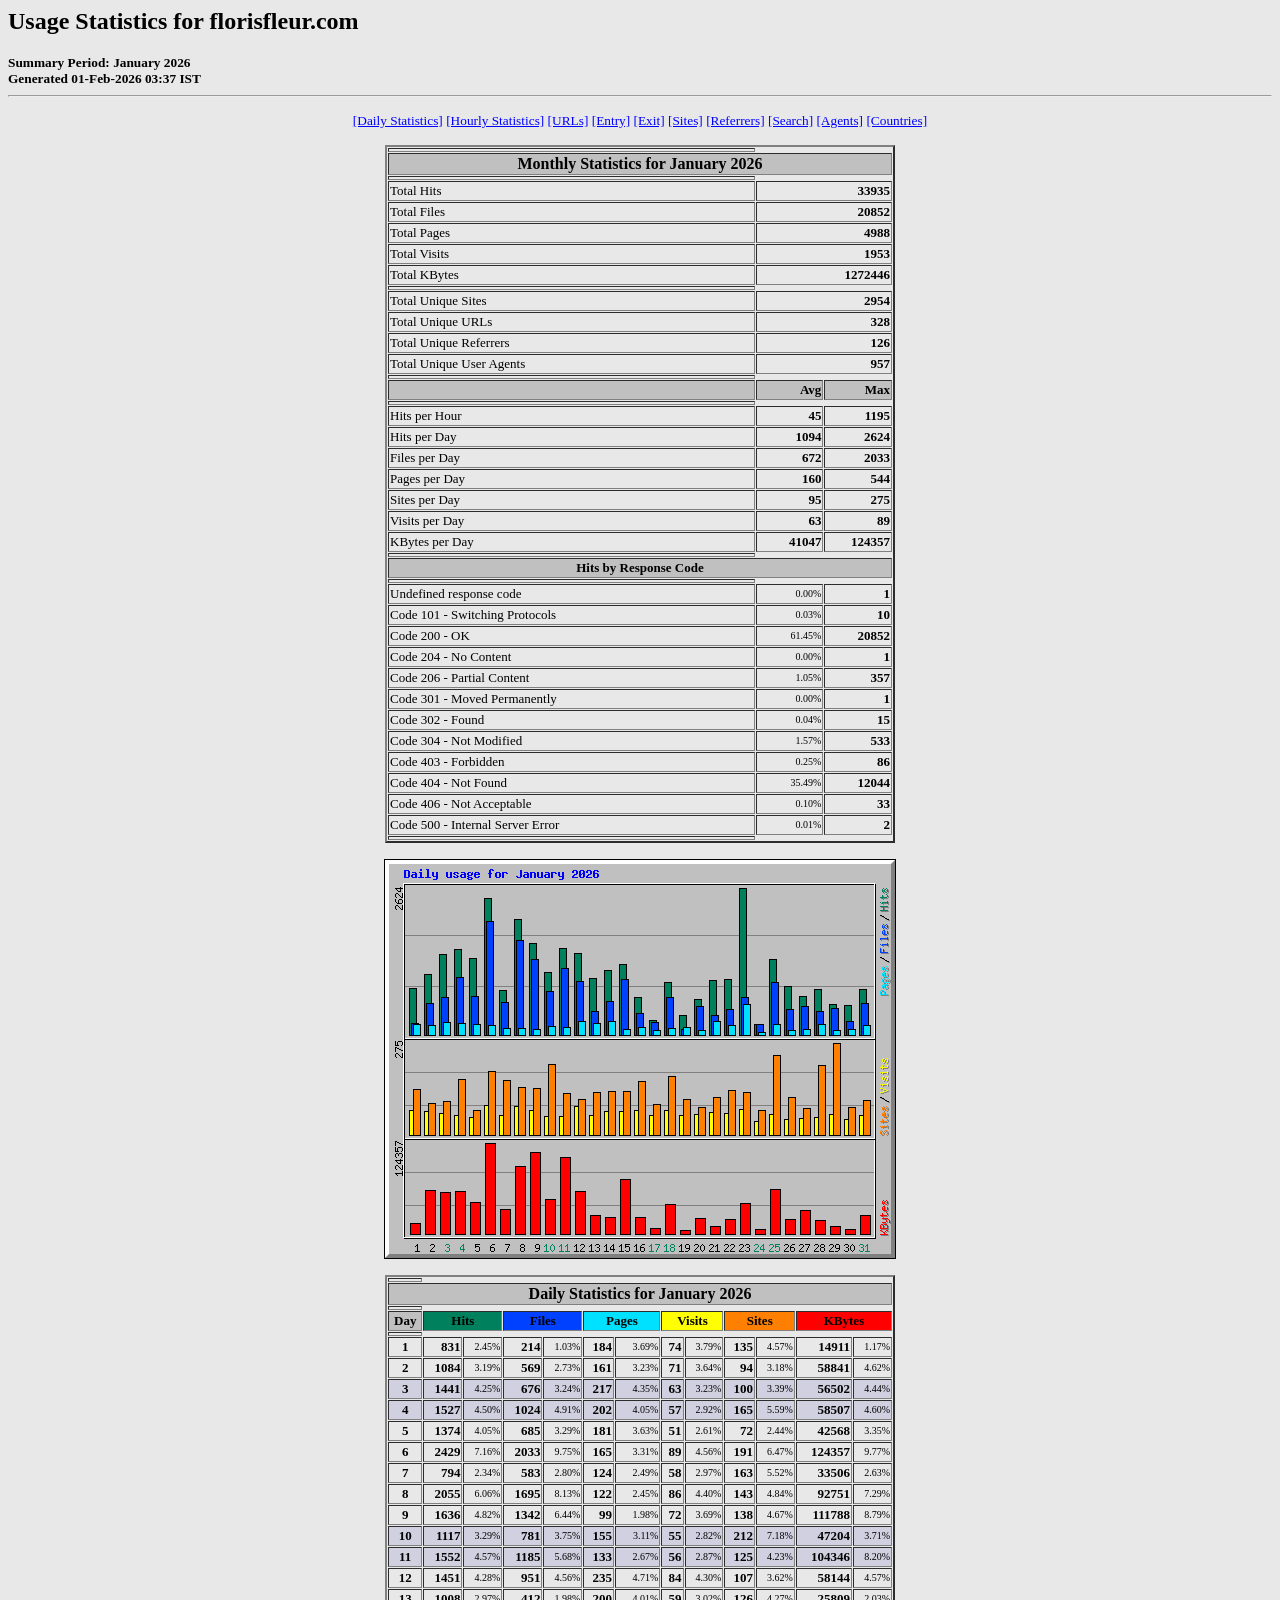
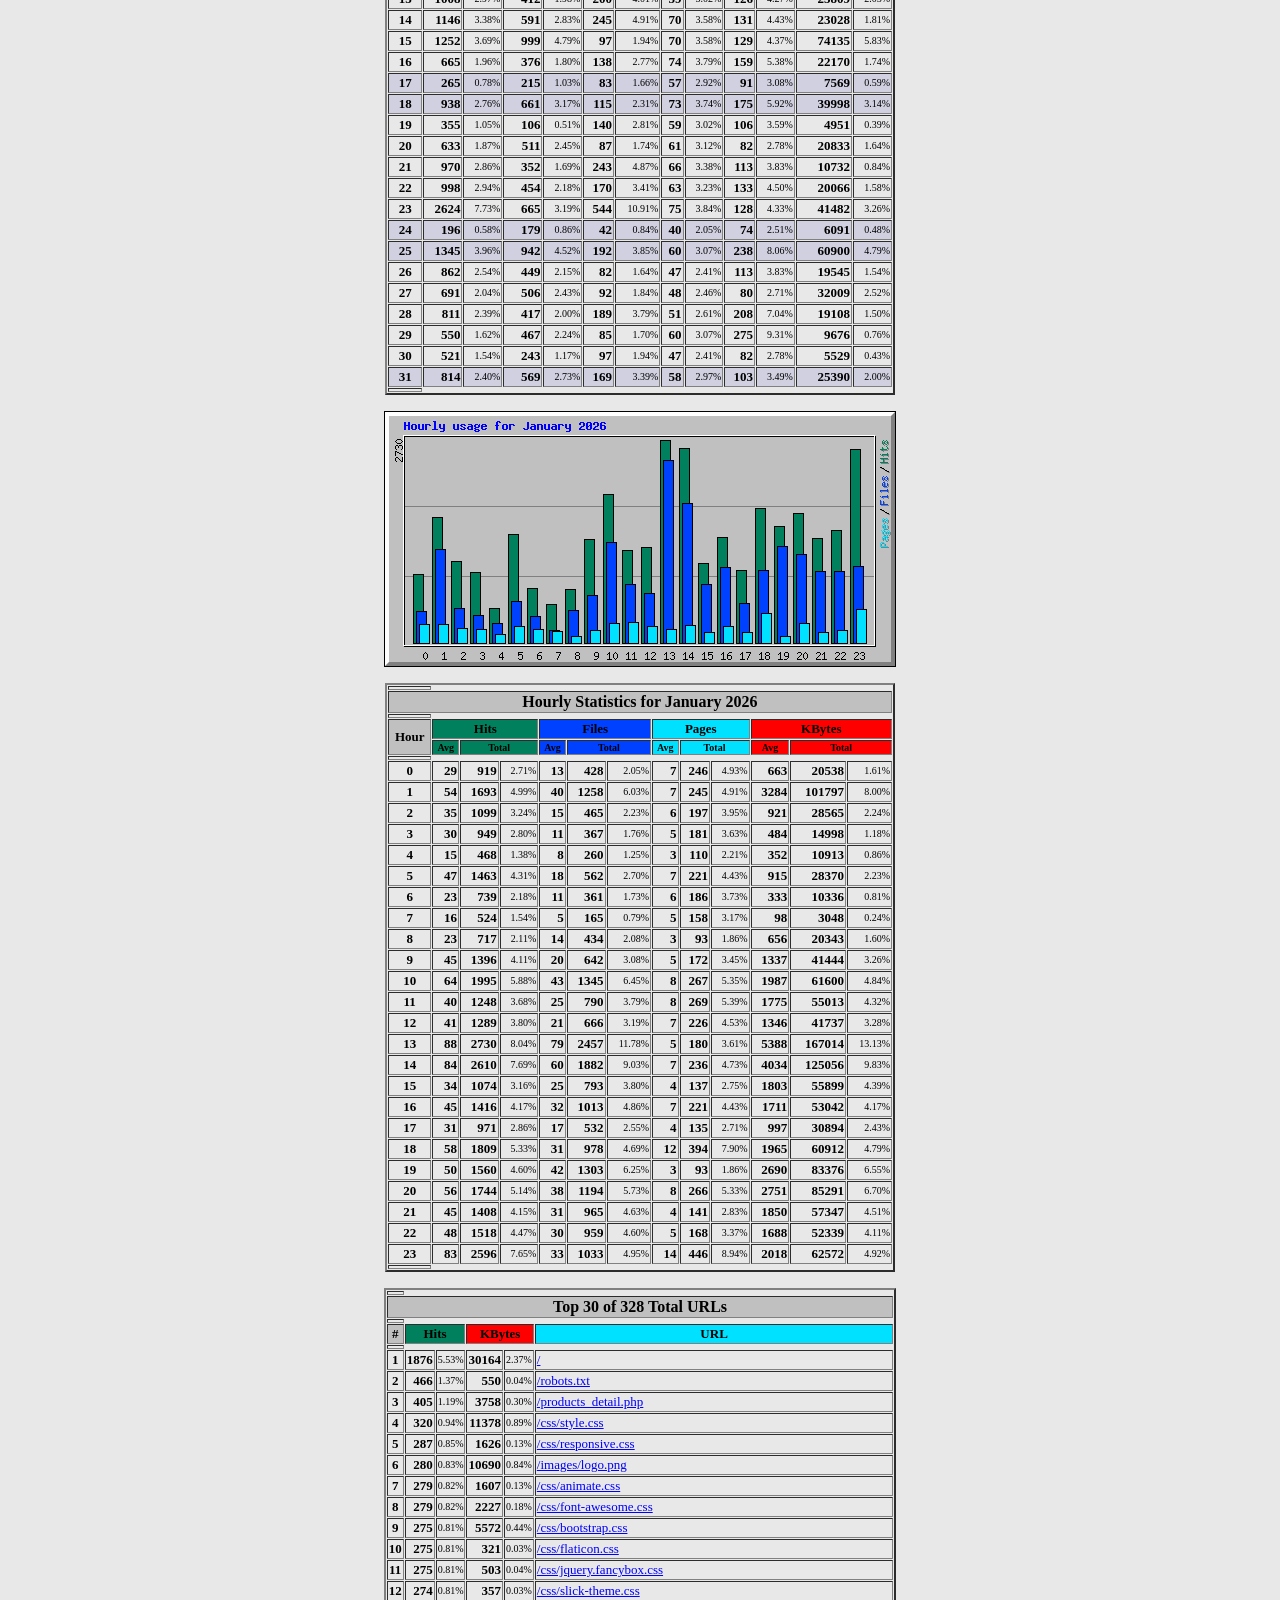
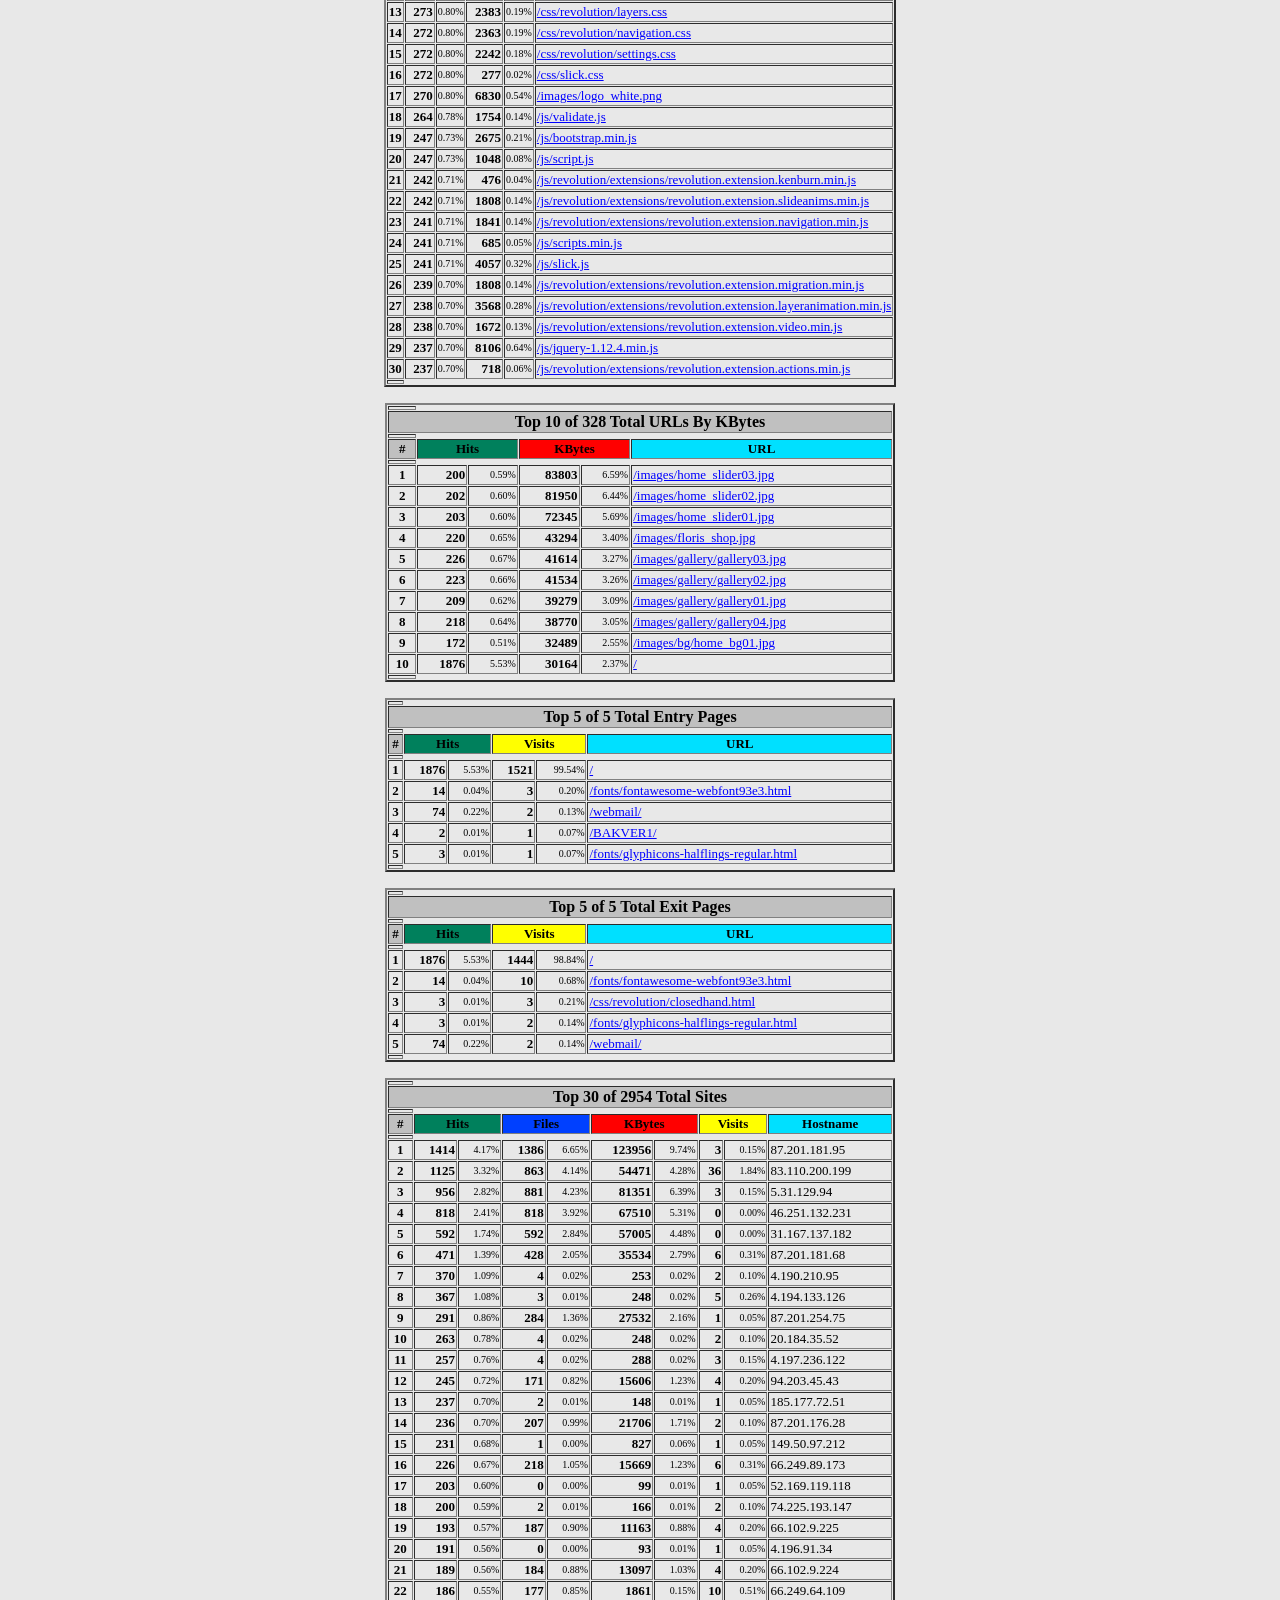
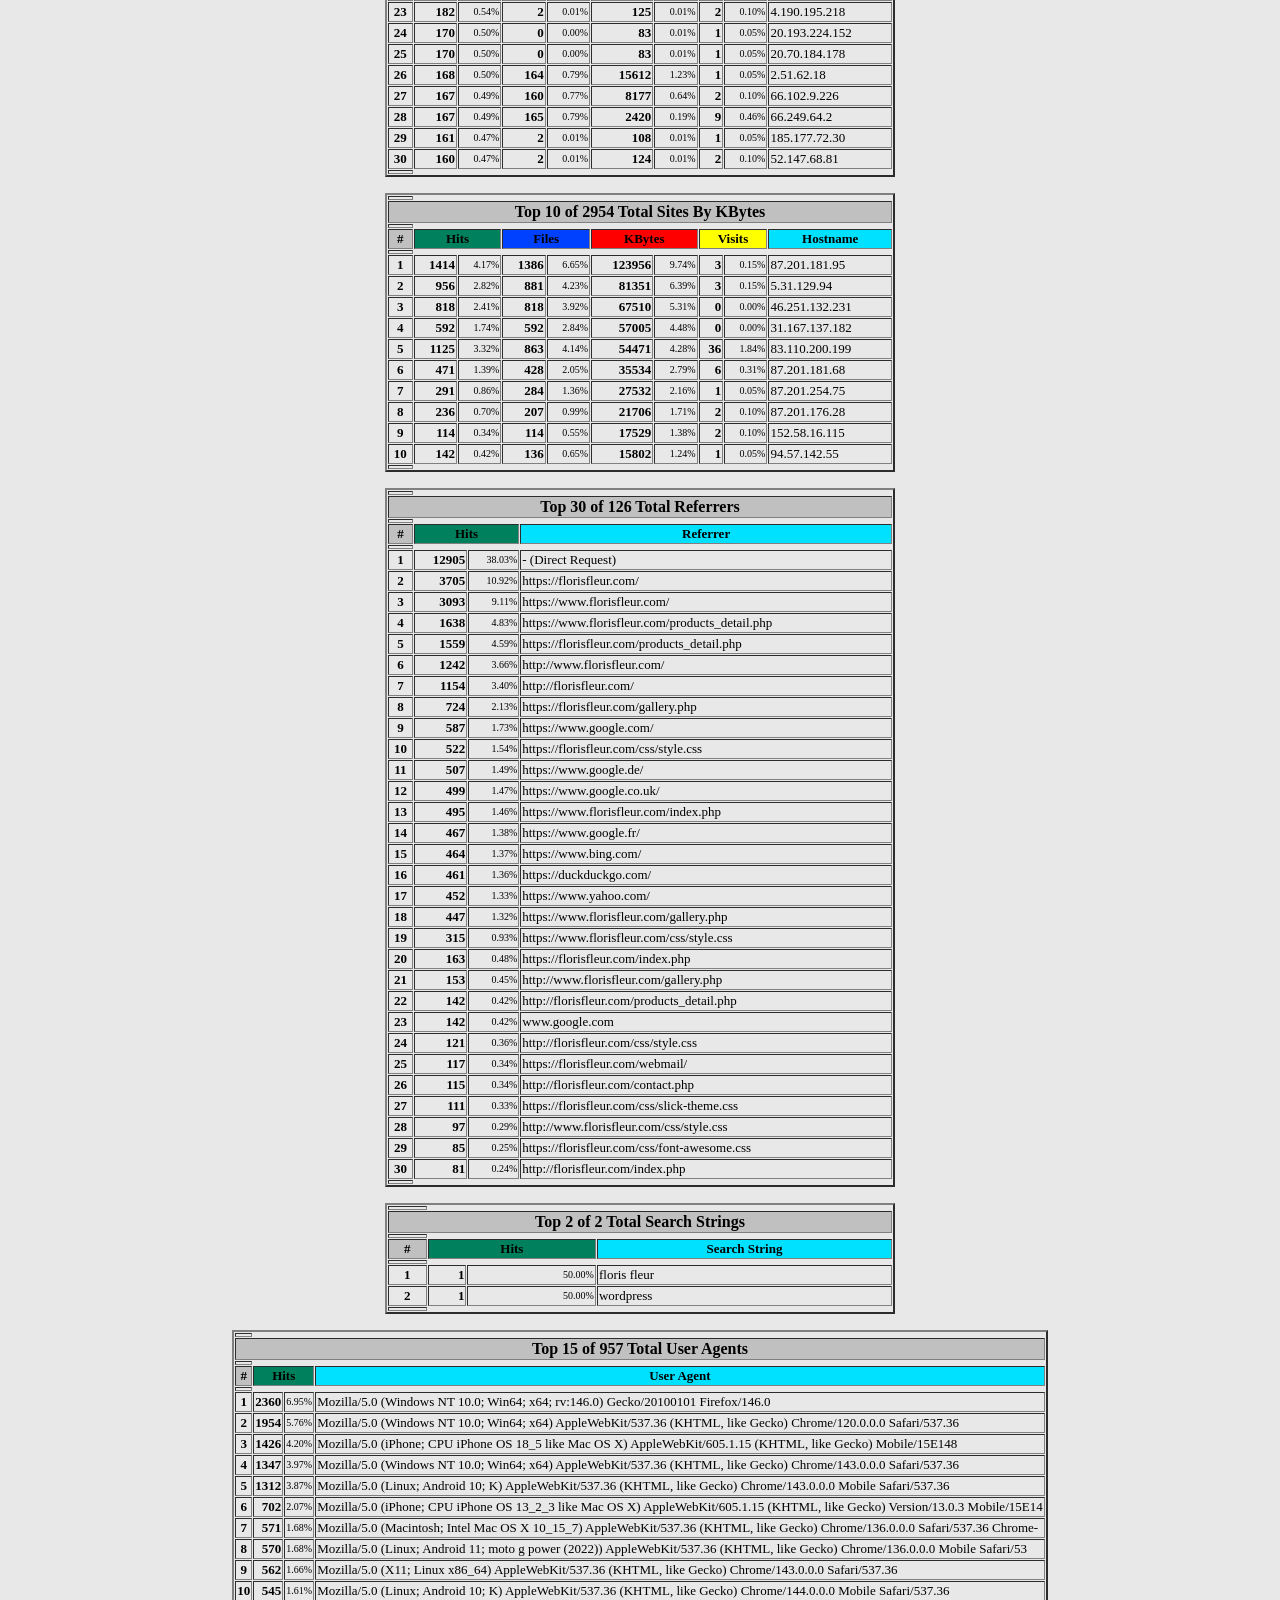
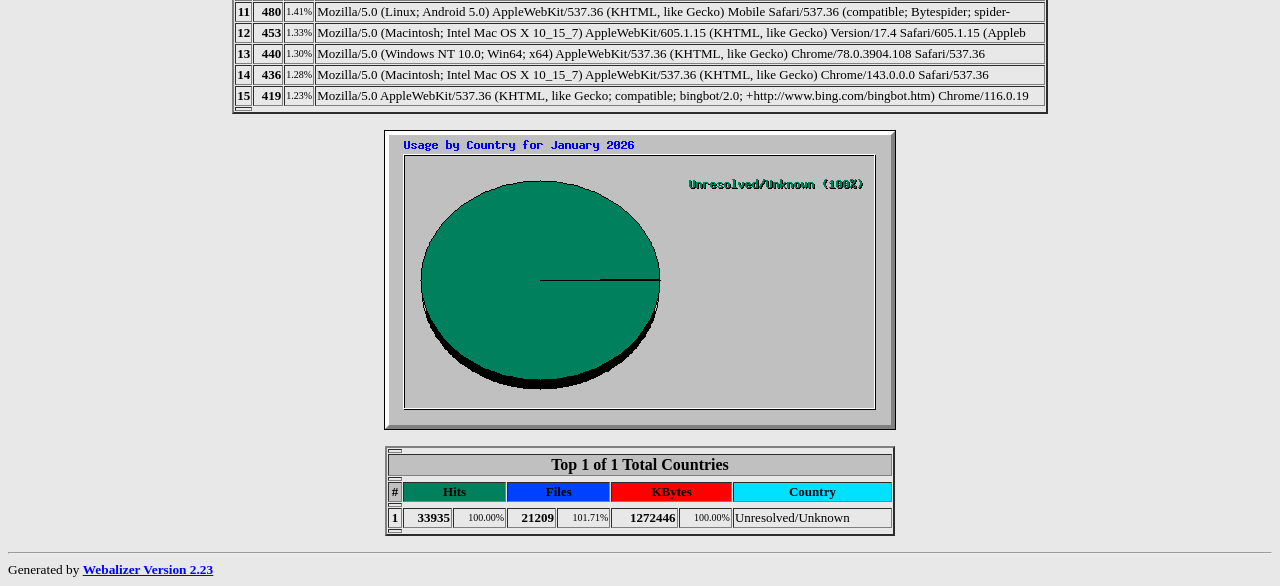
<file: stats/usage_202601.html>
<!DOCTYPE HTML PUBLIC "-//W3C//DTD HTML 4.0 Transitional//EN">

<!-- Generated by The Webalizer  Ver. 2.23-08 -->
<!--                                          -->
<!-- Copyright 1997-2013  Bradford L. Barrett -->
<!--                                          -->
<!-- Distributed under the GNU GPL  Version 2 -->
<!--        Full text may be found at:        -->
<!--         http://www.webalizer.org         -->
<!--                                          -->
<!--  Give the power back to the programmers  -->
<!--   Support the Free Software Foundation   -->
<!--           (http://www.fsf.org)           -->
<!--                                          -->
<!-- *** Generated: 01-Feb-2026 03:37 IST *** -->

<HTML lang="en">
<HEAD>
 <TITLE>Usage Statistics for florisfleur.com - January 2026</TITLE>
</HEAD>

<BODY BGCOLOR="#E8E8E8" TEXT="#000000" LINK="#0000FF" VLINK="#FF0000">
<H2>Usage Statistics for florisfleur.com</H2>
<SMALL><STRONG>
Summary Period: January 2026<BR>
Generated 01-Feb-2026 03:37 IST<BR>
</STRONG></SMALL>
<CENTER>
<HR>
<P>
<SMALL>
<A HREF="#DAYSTATS">[Daily Statistics]</A>
<A HREF="#HOURSTATS">[Hourly Statistics]</A>
<A HREF="#TOPURLS">[URLs]</A>
<A HREF="#TOPENTRY">[Entry]</A>
<A HREF="#TOPEXIT">[Exit]</A>
<A HREF="#TOPSITES">[Sites]</A>
<A HREF="#TOPREFS">[Referrers]</A>
<A HREF="#TOPSEARCH">[Search]</A>
<A HREF="#TOPAGENTS">[Agents]</A>
<A HREF="#TOPCTRYS">[Countries]</A>
</SMALL>
<P>
<TABLE WIDTH=510 BORDER=2 CELLSPACING=1 CELLPADDING=1>
<TR><TH HEIGHT=4></TH></TR>
<TR><TH COLSPAN=3 ALIGN=center BGCOLOR="#C0C0C0">Monthly Statistics for January 2026</TH></TR>
<TR><TH HEIGHT=4></TH></TR>
<TR><TD WIDTH=380><FONT SIZE="-1">Total Hits</FONT></TD>
<TD ALIGN=right COLSPAN=2><FONT SIZE="-1"><B>33935</B></FONT></TD></TR>
<TR><TD WIDTH=380><FONT SIZE="-1">Total Files</FONT></TD>
<TD ALIGN=right COLSPAN=2><FONT SIZE="-1"><B>20852</B></FONT></TD></TR>
<TR><TD WIDTH=380><FONT SIZE="-1">Total Pages</FONT></TD>
<TD ALIGN=right COLSPAN=2><FONT SIZE="-1"><B>4988</B></FONT></TD></TR>
<TR><TD WIDTH=380><FONT SIZE="-1">Total Visits</FONT></TD>
<TD ALIGN=right COLSPAN=2><FONT SIZE="-1"><B>1953</B></FONT></TD></TR>
<TR><TD WIDTH=380><FONT SIZE="-1">Total KBytes</FONT></TD>
<TD ALIGN=right COLSPAN=2><FONT SIZE="-1"><B>1272446</B></FONT></TD></TR>
<TR><TH HEIGHT=4></TH></TR>
<TR><TD WIDTH=380><FONT SIZE="-1">Total Unique Sites</FONT></TD>
<TD ALIGN=right COLSPAN=2><FONT SIZE="-1"><B>2954</B></FONT></TD></TR>
<TR><TD WIDTH=380><FONT SIZE="-1">Total Unique URLs</FONT></TD>
<TD ALIGN=right COLSPAN=2><FONT SIZE="-1"><B>328</B></FONT></TD></TR>
<TR><TD WIDTH=380><FONT SIZE="-1">Total Unique Referrers</FONT></TD>
<TD ALIGN=right COLSPAN=2><FONT SIZE="-1"><B>126</B></FONT></TD></TR>
<TR><TD WIDTH=380><FONT SIZE="-1">Total Unique User Agents</FONT></TD>
<TD ALIGN=right COLSPAN=2><FONT SIZE="-1"><B>957</B></FONT></TD></TR>
<TR><TH HEIGHT=4></TH></TR>
<TR><TH WIDTH=380 BGCOLOR="#C0C0C0"><FONT SIZE=-1 COLOR="#C0C0C0">.</FONT></TH>
<TH WIDTH=65 BGCOLOR="#C0C0C0" ALIGN=right><FONT SIZE=-1>Avg </FONT></TH>
<TH WIDTH=65 BGCOLOR="#C0C0C0" ALIGN=right><FONT SIZE=-1>Max </FONT></TH></TR>
<TR><TH HEIGHT=4></TH></TR>
<TR><TD><FONT SIZE="-1">Hits per Hour</FONT></TD>
<TD ALIGN=right WIDTH=65><FONT SIZE="-1"><B>45</B></FONT></TD>
<TD WIDTH=65 ALIGN=right><FONT SIZE=-1><B>1195</B></FONT></TD></TR>
<TR><TD><FONT SIZE="-1">Hits per Day</FONT></TD>
<TD ALIGN=right WIDTH=65><FONT SIZE="-1"><B>1094</B></FONT></TD>
<TD WIDTH=65 ALIGN=right><FONT SIZE=-1><B>2624</B></FONT></TD></TR>
<TR><TD><FONT SIZE="-1">Files per Day</FONT></TD>
<TD ALIGN=right WIDTH=65><FONT SIZE="-1"><B>672</B></FONT></TD>
<TD WIDTH=65 ALIGN=right><FONT SIZE=-1><B>2033</B></FONT></TD></TR>
<TR><TD><FONT SIZE="-1">Pages per Day</FONT></TD>
<TD ALIGN=right WIDTH=65><FONT SIZE="-1"><B>160</B></FONT></TD>
<TD WIDTH=65 ALIGN=right><FONT SIZE=-1><B>544</B></FONT></TD></TR>
<TR><TD><FONT SIZE="-1">Sites per Day</FONT></TD>
<TD ALIGN=right WIDTH=65><FONT SIZE="-1"><B>95</B></FONT></TD>
<TD WIDTH=65 ALIGN=right><FONT SIZE=-1><B>275</B></FONT></TD></TR>
<TR><TD><FONT SIZE="-1">Visits per Day</FONT></TD>
<TD ALIGN=right WIDTH=65><FONT SIZE="-1"><B>63</B></FONT></TD>
<TD WIDTH=65 ALIGN=right><FONT SIZE=-1><B>89</B></FONT></TD></TR>
<TR><TD><FONT SIZE="-1">KBytes per Day</FONT></TD>
<TD ALIGN=right WIDTH=65><FONT SIZE="-1"><B>41047</B></FONT></TD>
<TD WIDTH=65 ALIGN=right><FONT SIZE=-1><B>124357</B></FONT></TD></TR>
<TR><TH HEIGHT=4></TH></TR>
<TR><TH COLSPAN=3 ALIGN=center BGCOLOR="#C0C0C0">
<FONT SIZE="-1">Hits by Response Code</FONT></TH></TR>
<TR><TH HEIGHT=4></TH></TR>
<TR><TD><FONT SIZE="-1">Undefined response code</FONT></TD>
<TD ALIGN=right><FONT SIZE="-2">0.00%</FONT></TD>
<TD ALIGN=right><FONT SIZE="-1"><B>1</B></FONT></TD></TR>
<TR><TD><FONT SIZE="-1">Code 101 - Switching Protocols</FONT></TD>
<TD ALIGN=right><FONT SIZE="-2">0.03%</FONT></TD>
<TD ALIGN=right><FONT SIZE="-1"><B>10</B></FONT></TD></TR>
<TR><TD><FONT SIZE="-1">Code 200 - OK</FONT></TD>
<TD ALIGN=right><FONT SIZE="-2">61.45%</FONT></TD>
<TD ALIGN=right><FONT SIZE="-1"><B>20852</B></FONT></TD></TR>
<TR><TD><FONT SIZE="-1">Code 204 - No Content</FONT></TD>
<TD ALIGN=right><FONT SIZE="-2">0.00%</FONT></TD>
<TD ALIGN=right><FONT SIZE="-1"><B>1</B></FONT></TD></TR>
<TR><TD><FONT SIZE="-1">Code 206 - Partial Content</FONT></TD>
<TD ALIGN=right><FONT SIZE="-2">1.05%</FONT></TD>
<TD ALIGN=right><FONT SIZE="-1"><B>357</B></FONT></TD></TR>
<TR><TD><FONT SIZE="-1">Code 301 - Moved Permanently</FONT></TD>
<TD ALIGN=right><FONT SIZE="-2">0.00%</FONT></TD>
<TD ALIGN=right><FONT SIZE="-1"><B>1</B></FONT></TD></TR>
<TR><TD><FONT SIZE="-1">Code 302 - Found</FONT></TD>
<TD ALIGN=right><FONT SIZE="-2">0.04%</FONT></TD>
<TD ALIGN=right><FONT SIZE="-1"><B>15</B></FONT></TD></TR>
<TR><TD><FONT SIZE="-1">Code 304 - Not Modified</FONT></TD>
<TD ALIGN=right><FONT SIZE="-2">1.57%</FONT></TD>
<TD ALIGN=right><FONT SIZE="-1"><B>533</B></FONT></TD></TR>
<TR><TD><FONT SIZE="-1">Code 403 - Forbidden</FONT></TD>
<TD ALIGN=right><FONT SIZE="-2">0.25%</FONT></TD>
<TD ALIGN=right><FONT SIZE="-1"><B>86</B></FONT></TD></TR>
<TR><TD><FONT SIZE="-1">Code 404 - Not Found</FONT></TD>
<TD ALIGN=right><FONT SIZE="-2">35.49%</FONT></TD>
<TD ALIGN=right><FONT SIZE="-1"><B>12044</B></FONT></TD></TR>
<TR><TD><FONT SIZE="-1">Code 406 - Not Acceptable</FONT></TD>
<TD ALIGN=right><FONT SIZE="-2">0.10%</FONT></TD>
<TD ALIGN=right><FONT SIZE="-1"><B>33</B></FONT></TD></TR>
<TR><TD><FONT SIZE="-1">Code 500 - Internal Server Error</FONT></TD>
<TD ALIGN=right><FONT SIZE="-2">0.01%</FONT></TD>
<TD ALIGN=right><FONT SIZE="-1"><B>2</B></FONT></TD></TR>
<TR><TH HEIGHT=4></TH></TR>
</TABLE>
<P>
<A NAME="DAYSTATS"></A>
<IMG SRC="daily_usage_202601.png" ALT="Daily usage for January 2026" HEIGHT=400 WIDTH=512><P>
<TABLE WIDTH=510 BORDER=2 CELLSPACING=1 CELLPADDING=1>
<TR><TH HEIGHT=4></TH></TR>
<TR><TH BGCOLOR="#C0C0C0" COLSPAN=13 ALIGN=center>Daily Statistics for January 2026</TH></TR>
<TR><TH HEIGHT=4></TH></TR>
<TR><TH ALIGN=center BGCOLOR="#C0C0C0"><FONT SIZE="-1">Day</FONT></TH>
<TH ALIGN=center BGCOLOR="#00805c" COLSPAN=2><FONT SIZE="-1">Hits</FONT></TH>
<TH ALIGN=center BGCOLOR="#0040ff" COLSPAN=2><FONT SIZE="-1">Files</FONT></TH>
<TH ALIGN=center BGCOLOR="#00e0ff" COLSPAN=2><FONT SIZE="-1">Pages</FONT></TH>
<TH ALIGN=center BGCOLOR="#ffff00" COLSPAN=2><FONT SIZE="-1">Visits</FONT></TH>
<TH ALIGN=center BGCOLOR="#ff8000" COLSPAN=2><FONT SIZE="-1">Sites</FONT></TH>
<TH ALIGN=center BGCOLOR="#ff0000" COLSPAN=2><FONT SIZE="-1">KBytes</FONT></TH></TR>
<TR><TH HEIGHT=4></TH></TR>
<TR><TD ALIGN=center><FONT SIZE="-1"><B>1</B></FONT></TD>
<TD ALIGN=right><FONT SIZE="-1"><B>831</B></FONT></TD>
<TD ALIGN=right><FONT SIZE="-2">2.45%</FONT></TD>
<TD ALIGN=right><FONT SIZE="-1"><B>214</B></FONT></TD>
<TD ALIGN=right><FONT SIZE="-2">1.03%</FONT></TD>
<TD ALIGN=right><FONT SIZE="-1"><B>184</B></FONT></TD>
<TD ALIGN=right><FONT SIZE="-2">3.69%</FONT></TD>
<TD ALIGN=right><FONT SIZE="-1"><B>74</B></FONT></TD>
<TD ALIGN=right><FONT SIZE="-2">3.79%</FONT></TD>
<TD ALIGN=right><FONT SIZE="-1"><B>135</B></FONT></TD>
<TD ALIGN=right><FONT SIZE="-2">4.57%</FONT></TD>
<TD ALIGN=right><FONT SIZE="-1"><B>14911</B></FONT></TD>
<TD ALIGN=right><FONT SIZE="-2">1.17%</FONT></TD></TR>
<TR><TD ALIGN=center><FONT SIZE="-1"><B>2</B></FONT></TD>
<TD ALIGN=right><FONT SIZE="-1"><B>1084</B></FONT></TD>
<TD ALIGN=right><FONT SIZE="-2">3.19%</FONT></TD>
<TD ALIGN=right><FONT SIZE="-1"><B>569</B></FONT></TD>
<TD ALIGN=right><FONT SIZE="-2">2.73%</FONT></TD>
<TD ALIGN=right><FONT SIZE="-1"><B>161</B></FONT></TD>
<TD ALIGN=right><FONT SIZE="-2">3.23%</FONT></TD>
<TD ALIGN=right><FONT SIZE="-1"><B>71</B></FONT></TD>
<TD ALIGN=right><FONT SIZE="-2">3.64%</FONT></TD>
<TD ALIGN=right><FONT SIZE="-1"><B>94</B></FONT></TD>
<TD ALIGN=right><FONT SIZE="-2">3.18%</FONT></TD>
<TD ALIGN=right><FONT SIZE="-1"><B>58841</B></FONT></TD>
<TD ALIGN=right><FONT SIZE="-2">4.62%</FONT></TD></TR>
<TR BGCOLOR="#D0D0E0"><TD ALIGN=center><FONT SIZE="-1"><B>3</B></FONT></TD>
<TD ALIGN=right><FONT SIZE="-1"><B>1441</B></FONT></TD>
<TD ALIGN=right><FONT SIZE="-2">4.25%</FONT></TD>
<TD ALIGN=right><FONT SIZE="-1"><B>676</B></FONT></TD>
<TD ALIGN=right><FONT SIZE="-2">3.24%</FONT></TD>
<TD ALIGN=right><FONT SIZE="-1"><B>217</B></FONT></TD>
<TD ALIGN=right><FONT SIZE="-2">4.35%</FONT></TD>
<TD ALIGN=right><FONT SIZE="-1"><B>63</B></FONT></TD>
<TD ALIGN=right><FONT SIZE="-2">3.23%</FONT></TD>
<TD ALIGN=right><FONT SIZE="-1"><B>100</B></FONT></TD>
<TD ALIGN=right><FONT SIZE="-2">3.39%</FONT></TD>
<TD ALIGN=right><FONT SIZE="-1"><B>56502</B></FONT></TD>
<TD ALIGN=right><FONT SIZE="-2">4.44%</FONT></TD></TR>
<TR BGCOLOR="#D0D0E0"><TD ALIGN=center><FONT SIZE="-1"><B>4</B></FONT></TD>
<TD ALIGN=right><FONT SIZE="-1"><B>1527</B></FONT></TD>
<TD ALIGN=right><FONT SIZE="-2">4.50%</FONT></TD>
<TD ALIGN=right><FONT SIZE="-1"><B>1024</B></FONT></TD>
<TD ALIGN=right><FONT SIZE="-2">4.91%</FONT></TD>
<TD ALIGN=right><FONT SIZE="-1"><B>202</B></FONT></TD>
<TD ALIGN=right><FONT SIZE="-2">4.05%</FONT></TD>
<TD ALIGN=right><FONT SIZE="-1"><B>57</B></FONT></TD>
<TD ALIGN=right><FONT SIZE="-2">2.92%</FONT></TD>
<TD ALIGN=right><FONT SIZE="-1"><B>165</B></FONT></TD>
<TD ALIGN=right><FONT SIZE="-2">5.59%</FONT></TD>
<TD ALIGN=right><FONT SIZE="-1"><B>58507</B></FONT></TD>
<TD ALIGN=right><FONT SIZE="-2">4.60%</FONT></TD></TR>
<TR><TD ALIGN=center><FONT SIZE="-1"><B>5</B></FONT></TD>
<TD ALIGN=right><FONT SIZE="-1"><B>1374</B></FONT></TD>
<TD ALIGN=right><FONT SIZE="-2">4.05%</FONT></TD>
<TD ALIGN=right><FONT SIZE="-1"><B>685</B></FONT></TD>
<TD ALIGN=right><FONT SIZE="-2">3.29%</FONT></TD>
<TD ALIGN=right><FONT SIZE="-1"><B>181</B></FONT></TD>
<TD ALIGN=right><FONT SIZE="-2">3.63%</FONT></TD>
<TD ALIGN=right><FONT SIZE="-1"><B>51</B></FONT></TD>
<TD ALIGN=right><FONT SIZE="-2">2.61%</FONT></TD>
<TD ALIGN=right><FONT SIZE="-1"><B>72</B></FONT></TD>
<TD ALIGN=right><FONT SIZE="-2">2.44%</FONT></TD>
<TD ALIGN=right><FONT SIZE="-1"><B>42568</B></FONT></TD>
<TD ALIGN=right><FONT SIZE="-2">3.35%</FONT></TD></TR>
<TR><TD ALIGN=center><FONT SIZE="-1"><B>6</B></FONT></TD>
<TD ALIGN=right><FONT SIZE="-1"><B>2429</B></FONT></TD>
<TD ALIGN=right><FONT SIZE="-2">7.16%</FONT></TD>
<TD ALIGN=right><FONT SIZE="-1"><B>2033</B></FONT></TD>
<TD ALIGN=right><FONT SIZE="-2">9.75%</FONT></TD>
<TD ALIGN=right><FONT SIZE="-1"><B>165</B></FONT></TD>
<TD ALIGN=right><FONT SIZE="-2">3.31%</FONT></TD>
<TD ALIGN=right><FONT SIZE="-1"><B>89</B></FONT></TD>
<TD ALIGN=right><FONT SIZE="-2">4.56%</FONT></TD>
<TD ALIGN=right><FONT SIZE="-1"><B>191</B></FONT></TD>
<TD ALIGN=right><FONT SIZE="-2">6.47%</FONT></TD>
<TD ALIGN=right><FONT SIZE="-1"><B>124357</B></FONT></TD>
<TD ALIGN=right><FONT SIZE="-2">9.77%</FONT></TD></TR>
<TR><TD ALIGN=center><FONT SIZE="-1"><B>7</B></FONT></TD>
<TD ALIGN=right><FONT SIZE="-1"><B>794</B></FONT></TD>
<TD ALIGN=right><FONT SIZE="-2">2.34%</FONT></TD>
<TD ALIGN=right><FONT SIZE="-1"><B>583</B></FONT></TD>
<TD ALIGN=right><FONT SIZE="-2">2.80%</FONT></TD>
<TD ALIGN=right><FONT SIZE="-1"><B>124</B></FONT></TD>
<TD ALIGN=right><FONT SIZE="-2">2.49%</FONT></TD>
<TD ALIGN=right><FONT SIZE="-1"><B>58</B></FONT></TD>
<TD ALIGN=right><FONT SIZE="-2">2.97%</FONT></TD>
<TD ALIGN=right><FONT SIZE="-1"><B>163</B></FONT></TD>
<TD ALIGN=right><FONT SIZE="-2">5.52%</FONT></TD>
<TD ALIGN=right><FONT SIZE="-1"><B>33506</B></FONT></TD>
<TD ALIGN=right><FONT SIZE="-2">2.63%</FONT></TD></TR>
<TR><TD ALIGN=center><FONT SIZE="-1"><B>8</B></FONT></TD>
<TD ALIGN=right><FONT SIZE="-1"><B>2055</B></FONT></TD>
<TD ALIGN=right><FONT SIZE="-2">6.06%</FONT></TD>
<TD ALIGN=right><FONT SIZE="-1"><B>1695</B></FONT></TD>
<TD ALIGN=right><FONT SIZE="-2">8.13%</FONT></TD>
<TD ALIGN=right><FONT SIZE="-1"><B>122</B></FONT></TD>
<TD ALIGN=right><FONT SIZE="-2">2.45%</FONT></TD>
<TD ALIGN=right><FONT SIZE="-1"><B>86</B></FONT></TD>
<TD ALIGN=right><FONT SIZE="-2">4.40%</FONT></TD>
<TD ALIGN=right><FONT SIZE="-1"><B>143</B></FONT></TD>
<TD ALIGN=right><FONT SIZE="-2">4.84%</FONT></TD>
<TD ALIGN=right><FONT SIZE="-1"><B>92751</B></FONT></TD>
<TD ALIGN=right><FONT SIZE="-2">7.29%</FONT></TD></TR>
<TR><TD ALIGN=center><FONT SIZE="-1"><B>9</B></FONT></TD>
<TD ALIGN=right><FONT SIZE="-1"><B>1636</B></FONT></TD>
<TD ALIGN=right><FONT SIZE="-2">4.82%</FONT></TD>
<TD ALIGN=right><FONT SIZE="-1"><B>1342</B></FONT></TD>
<TD ALIGN=right><FONT SIZE="-2">6.44%</FONT></TD>
<TD ALIGN=right><FONT SIZE="-1"><B>99</B></FONT></TD>
<TD ALIGN=right><FONT SIZE="-2">1.98%</FONT></TD>
<TD ALIGN=right><FONT SIZE="-1"><B>72</B></FONT></TD>
<TD ALIGN=right><FONT SIZE="-2">3.69%</FONT></TD>
<TD ALIGN=right><FONT SIZE="-1"><B>138</B></FONT></TD>
<TD ALIGN=right><FONT SIZE="-2">4.67%</FONT></TD>
<TD ALIGN=right><FONT SIZE="-1"><B>111788</B></FONT></TD>
<TD ALIGN=right><FONT SIZE="-2">8.79%</FONT></TD></TR>
<TR BGCOLOR="#D0D0E0"><TD ALIGN=center><FONT SIZE="-1"><B>10</B></FONT></TD>
<TD ALIGN=right><FONT SIZE="-1"><B>1117</B></FONT></TD>
<TD ALIGN=right><FONT SIZE="-2">3.29%</FONT></TD>
<TD ALIGN=right><FONT SIZE="-1"><B>781</B></FONT></TD>
<TD ALIGN=right><FONT SIZE="-2">3.75%</FONT></TD>
<TD ALIGN=right><FONT SIZE="-1"><B>155</B></FONT></TD>
<TD ALIGN=right><FONT SIZE="-2">3.11%</FONT></TD>
<TD ALIGN=right><FONT SIZE="-1"><B>55</B></FONT></TD>
<TD ALIGN=right><FONT SIZE="-2">2.82%</FONT></TD>
<TD ALIGN=right><FONT SIZE="-1"><B>212</B></FONT></TD>
<TD ALIGN=right><FONT SIZE="-2">7.18%</FONT></TD>
<TD ALIGN=right><FONT SIZE="-1"><B>47204</B></FONT></TD>
<TD ALIGN=right><FONT SIZE="-2">3.71%</FONT></TD></TR>
<TR BGCOLOR="#D0D0E0"><TD ALIGN=center><FONT SIZE="-1"><B>11</B></FONT></TD>
<TD ALIGN=right><FONT SIZE="-1"><B>1552</B></FONT></TD>
<TD ALIGN=right><FONT SIZE="-2">4.57%</FONT></TD>
<TD ALIGN=right><FONT SIZE="-1"><B>1185</B></FONT></TD>
<TD ALIGN=right><FONT SIZE="-2">5.68%</FONT></TD>
<TD ALIGN=right><FONT SIZE="-1"><B>133</B></FONT></TD>
<TD ALIGN=right><FONT SIZE="-2">2.67%</FONT></TD>
<TD ALIGN=right><FONT SIZE="-1"><B>56</B></FONT></TD>
<TD ALIGN=right><FONT SIZE="-2">2.87%</FONT></TD>
<TD ALIGN=right><FONT SIZE="-1"><B>125</B></FONT></TD>
<TD ALIGN=right><FONT SIZE="-2">4.23%</FONT></TD>
<TD ALIGN=right><FONT SIZE="-1"><B>104346</B></FONT></TD>
<TD ALIGN=right><FONT SIZE="-2">8.20%</FONT></TD></TR>
<TR><TD ALIGN=center><FONT SIZE="-1"><B>12</B></FONT></TD>
<TD ALIGN=right><FONT SIZE="-1"><B>1451</B></FONT></TD>
<TD ALIGN=right><FONT SIZE="-2">4.28%</FONT></TD>
<TD ALIGN=right><FONT SIZE="-1"><B>951</B></FONT></TD>
<TD ALIGN=right><FONT SIZE="-2">4.56%</FONT></TD>
<TD ALIGN=right><FONT SIZE="-1"><B>235</B></FONT></TD>
<TD ALIGN=right><FONT SIZE="-2">4.71%</FONT></TD>
<TD ALIGN=right><FONT SIZE="-1"><B>84</B></FONT></TD>
<TD ALIGN=right><FONT SIZE="-2">4.30%</FONT></TD>
<TD ALIGN=right><FONT SIZE="-1"><B>107</B></FONT></TD>
<TD ALIGN=right><FONT SIZE="-2">3.62%</FONT></TD>
<TD ALIGN=right><FONT SIZE="-1"><B>58144</B></FONT></TD>
<TD ALIGN=right><FONT SIZE="-2">4.57%</FONT></TD></TR>
<TR><TD ALIGN=center><FONT SIZE="-1"><B>13</B></FONT></TD>
<TD ALIGN=right><FONT SIZE="-1"><B>1008</B></FONT></TD>
<TD ALIGN=right><FONT SIZE="-2">2.97%</FONT></TD>
<TD ALIGN=right><FONT SIZE="-1"><B>412</B></FONT></TD>
<TD ALIGN=right><FONT SIZE="-2">1.98%</FONT></TD>
<TD ALIGN=right><FONT SIZE="-1"><B>200</B></FONT></TD>
<TD ALIGN=right><FONT SIZE="-2">4.01%</FONT></TD>
<TD ALIGN=right><FONT SIZE="-1"><B>59</B></FONT></TD>
<TD ALIGN=right><FONT SIZE="-2">3.02%</FONT></TD>
<TD ALIGN=right><FONT SIZE="-1"><B>126</B></FONT></TD>
<TD ALIGN=right><FONT SIZE="-2">4.27%</FONT></TD>
<TD ALIGN=right><FONT SIZE="-1"><B>25809</B></FONT></TD>
<TD ALIGN=right><FONT SIZE="-2">2.03%</FONT></TD></TR>
<TR><TD ALIGN=center><FONT SIZE="-1"><B>14</B></FONT></TD>
<TD ALIGN=right><FONT SIZE="-1"><B>1146</B></FONT></TD>
<TD ALIGN=right><FONT SIZE="-2">3.38%</FONT></TD>
<TD ALIGN=right><FONT SIZE="-1"><B>591</B></FONT></TD>
<TD ALIGN=right><FONT SIZE="-2">2.83%</FONT></TD>
<TD ALIGN=right><FONT SIZE="-1"><B>245</B></FONT></TD>
<TD ALIGN=right><FONT SIZE="-2">4.91%</FONT></TD>
<TD ALIGN=right><FONT SIZE="-1"><B>70</B></FONT></TD>
<TD ALIGN=right><FONT SIZE="-2">3.58%</FONT></TD>
<TD ALIGN=right><FONT SIZE="-1"><B>131</B></FONT></TD>
<TD ALIGN=right><FONT SIZE="-2">4.43%</FONT></TD>
<TD ALIGN=right><FONT SIZE="-1"><B>23028</B></FONT></TD>
<TD ALIGN=right><FONT SIZE="-2">1.81%</FONT></TD></TR>
<TR><TD ALIGN=center><FONT SIZE="-1"><B>15</B></FONT></TD>
<TD ALIGN=right><FONT SIZE="-1"><B>1252</B></FONT></TD>
<TD ALIGN=right><FONT SIZE="-2">3.69%</FONT></TD>
<TD ALIGN=right><FONT SIZE="-1"><B>999</B></FONT></TD>
<TD ALIGN=right><FONT SIZE="-2">4.79%</FONT></TD>
<TD ALIGN=right><FONT SIZE="-1"><B>97</B></FONT></TD>
<TD ALIGN=right><FONT SIZE="-2">1.94%</FONT></TD>
<TD ALIGN=right><FONT SIZE="-1"><B>70</B></FONT></TD>
<TD ALIGN=right><FONT SIZE="-2">3.58%</FONT></TD>
<TD ALIGN=right><FONT SIZE="-1"><B>129</B></FONT></TD>
<TD ALIGN=right><FONT SIZE="-2">4.37%</FONT></TD>
<TD ALIGN=right><FONT SIZE="-1"><B>74135</B></FONT></TD>
<TD ALIGN=right><FONT SIZE="-2">5.83%</FONT></TD></TR>
<TR><TD ALIGN=center><FONT SIZE="-1"><B>16</B></FONT></TD>
<TD ALIGN=right><FONT SIZE="-1"><B>665</B></FONT></TD>
<TD ALIGN=right><FONT SIZE="-2">1.96%</FONT></TD>
<TD ALIGN=right><FONT SIZE="-1"><B>376</B></FONT></TD>
<TD ALIGN=right><FONT SIZE="-2">1.80%</FONT></TD>
<TD ALIGN=right><FONT SIZE="-1"><B>138</B></FONT></TD>
<TD ALIGN=right><FONT SIZE="-2">2.77%</FONT></TD>
<TD ALIGN=right><FONT SIZE="-1"><B>74</B></FONT></TD>
<TD ALIGN=right><FONT SIZE="-2">3.79%</FONT></TD>
<TD ALIGN=right><FONT SIZE="-1"><B>159</B></FONT></TD>
<TD ALIGN=right><FONT SIZE="-2">5.38%</FONT></TD>
<TD ALIGN=right><FONT SIZE="-1"><B>22170</B></FONT></TD>
<TD ALIGN=right><FONT SIZE="-2">1.74%</FONT></TD></TR>
<TR BGCOLOR="#D0D0E0"><TD ALIGN=center><FONT SIZE="-1"><B>17</B></FONT></TD>
<TD ALIGN=right><FONT SIZE="-1"><B>265</B></FONT></TD>
<TD ALIGN=right><FONT SIZE="-2">0.78%</FONT></TD>
<TD ALIGN=right><FONT SIZE="-1"><B>215</B></FONT></TD>
<TD ALIGN=right><FONT SIZE="-2">1.03%</FONT></TD>
<TD ALIGN=right><FONT SIZE="-1"><B>83</B></FONT></TD>
<TD ALIGN=right><FONT SIZE="-2">1.66%</FONT></TD>
<TD ALIGN=right><FONT SIZE="-1"><B>57</B></FONT></TD>
<TD ALIGN=right><FONT SIZE="-2">2.92%</FONT></TD>
<TD ALIGN=right><FONT SIZE="-1"><B>91</B></FONT></TD>
<TD ALIGN=right><FONT SIZE="-2">3.08%</FONT></TD>
<TD ALIGN=right><FONT SIZE="-1"><B>7569</B></FONT></TD>
<TD ALIGN=right><FONT SIZE="-2">0.59%</FONT></TD></TR>
<TR BGCOLOR="#D0D0E0"><TD ALIGN=center><FONT SIZE="-1"><B>18</B></FONT></TD>
<TD ALIGN=right><FONT SIZE="-1"><B>938</B></FONT></TD>
<TD ALIGN=right><FONT SIZE="-2">2.76%</FONT></TD>
<TD ALIGN=right><FONT SIZE="-1"><B>661</B></FONT></TD>
<TD ALIGN=right><FONT SIZE="-2">3.17%</FONT></TD>
<TD ALIGN=right><FONT SIZE="-1"><B>115</B></FONT></TD>
<TD ALIGN=right><FONT SIZE="-2">2.31%</FONT></TD>
<TD ALIGN=right><FONT SIZE="-1"><B>73</B></FONT></TD>
<TD ALIGN=right><FONT SIZE="-2">3.74%</FONT></TD>
<TD ALIGN=right><FONT SIZE="-1"><B>175</B></FONT></TD>
<TD ALIGN=right><FONT SIZE="-2">5.92%</FONT></TD>
<TD ALIGN=right><FONT SIZE="-1"><B>39998</B></FONT></TD>
<TD ALIGN=right><FONT SIZE="-2">3.14%</FONT></TD></TR>
<TR><TD ALIGN=center><FONT SIZE="-1"><B>19</B></FONT></TD>
<TD ALIGN=right><FONT SIZE="-1"><B>355</B></FONT></TD>
<TD ALIGN=right><FONT SIZE="-2">1.05%</FONT></TD>
<TD ALIGN=right><FONT SIZE="-1"><B>106</B></FONT></TD>
<TD ALIGN=right><FONT SIZE="-2">0.51%</FONT></TD>
<TD ALIGN=right><FONT SIZE="-1"><B>140</B></FONT></TD>
<TD ALIGN=right><FONT SIZE="-2">2.81%</FONT></TD>
<TD ALIGN=right><FONT SIZE="-1"><B>59</B></FONT></TD>
<TD ALIGN=right><FONT SIZE="-2">3.02%</FONT></TD>
<TD ALIGN=right><FONT SIZE="-1"><B>106</B></FONT></TD>
<TD ALIGN=right><FONT SIZE="-2">3.59%</FONT></TD>
<TD ALIGN=right><FONT SIZE="-1"><B>4951</B></FONT></TD>
<TD ALIGN=right><FONT SIZE="-2">0.39%</FONT></TD></TR>
<TR><TD ALIGN=center><FONT SIZE="-1"><B>20</B></FONT></TD>
<TD ALIGN=right><FONT SIZE="-1"><B>633</B></FONT></TD>
<TD ALIGN=right><FONT SIZE="-2">1.87%</FONT></TD>
<TD ALIGN=right><FONT SIZE="-1"><B>511</B></FONT></TD>
<TD ALIGN=right><FONT SIZE="-2">2.45%</FONT></TD>
<TD ALIGN=right><FONT SIZE="-1"><B>87</B></FONT></TD>
<TD ALIGN=right><FONT SIZE="-2">1.74%</FONT></TD>
<TD ALIGN=right><FONT SIZE="-1"><B>61</B></FONT></TD>
<TD ALIGN=right><FONT SIZE="-2">3.12%</FONT></TD>
<TD ALIGN=right><FONT SIZE="-1"><B>82</B></FONT></TD>
<TD ALIGN=right><FONT SIZE="-2">2.78%</FONT></TD>
<TD ALIGN=right><FONT SIZE="-1"><B>20833</B></FONT></TD>
<TD ALIGN=right><FONT SIZE="-2">1.64%</FONT></TD></TR>
<TR><TD ALIGN=center><FONT SIZE="-1"><B>21</B></FONT></TD>
<TD ALIGN=right><FONT SIZE="-1"><B>970</B></FONT></TD>
<TD ALIGN=right><FONT SIZE="-2">2.86%</FONT></TD>
<TD ALIGN=right><FONT SIZE="-1"><B>352</B></FONT></TD>
<TD ALIGN=right><FONT SIZE="-2">1.69%</FONT></TD>
<TD ALIGN=right><FONT SIZE="-1"><B>243</B></FONT></TD>
<TD ALIGN=right><FONT SIZE="-2">4.87%</FONT></TD>
<TD ALIGN=right><FONT SIZE="-1"><B>66</B></FONT></TD>
<TD ALIGN=right><FONT SIZE="-2">3.38%</FONT></TD>
<TD ALIGN=right><FONT SIZE="-1"><B>113</B></FONT></TD>
<TD ALIGN=right><FONT SIZE="-2">3.83%</FONT></TD>
<TD ALIGN=right><FONT SIZE="-1"><B>10732</B></FONT></TD>
<TD ALIGN=right><FONT SIZE="-2">0.84%</FONT></TD></TR>
<TR><TD ALIGN=center><FONT SIZE="-1"><B>22</B></FONT></TD>
<TD ALIGN=right><FONT SIZE="-1"><B>998</B></FONT></TD>
<TD ALIGN=right><FONT SIZE="-2">2.94%</FONT></TD>
<TD ALIGN=right><FONT SIZE="-1"><B>454</B></FONT></TD>
<TD ALIGN=right><FONT SIZE="-2">2.18%</FONT></TD>
<TD ALIGN=right><FONT SIZE="-1"><B>170</B></FONT></TD>
<TD ALIGN=right><FONT SIZE="-2">3.41%</FONT></TD>
<TD ALIGN=right><FONT SIZE="-1"><B>63</B></FONT></TD>
<TD ALIGN=right><FONT SIZE="-2">3.23%</FONT></TD>
<TD ALIGN=right><FONT SIZE="-1"><B>133</B></FONT></TD>
<TD ALIGN=right><FONT SIZE="-2">4.50%</FONT></TD>
<TD ALIGN=right><FONT SIZE="-1"><B>20066</B></FONT></TD>
<TD ALIGN=right><FONT SIZE="-2">1.58%</FONT></TD></TR>
<TR><TD ALIGN=center><FONT SIZE="-1"><B>23</B></FONT></TD>
<TD ALIGN=right><FONT SIZE="-1"><B>2624</B></FONT></TD>
<TD ALIGN=right><FONT SIZE="-2">7.73%</FONT></TD>
<TD ALIGN=right><FONT SIZE="-1"><B>665</B></FONT></TD>
<TD ALIGN=right><FONT SIZE="-2">3.19%</FONT></TD>
<TD ALIGN=right><FONT SIZE="-1"><B>544</B></FONT></TD>
<TD ALIGN=right><FONT SIZE="-2">10.91%</FONT></TD>
<TD ALIGN=right><FONT SIZE="-1"><B>75</B></FONT></TD>
<TD ALIGN=right><FONT SIZE="-2">3.84%</FONT></TD>
<TD ALIGN=right><FONT SIZE="-1"><B>128</B></FONT></TD>
<TD ALIGN=right><FONT SIZE="-2">4.33%</FONT></TD>
<TD ALIGN=right><FONT SIZE="-1"><B>41482</B></FONT></TD>
<TD ALIGN=right><FONT SIZE="-2">3.26%</FONT></TD></TR>
<TR BGCOLOR="#D0D0E0"><TD ALIGN=center><FONT SIZE="-1"><B>24</B></FONT></TD>
<TD ALIGN=right><FONT SIZE="-1"><B>196</B></FONT></TD>
<TD ALIGN=right><FONT SIZE="-2">0.58%</FONT></TD>
<TD ALIGN=right><FONT SIZE="-1"><B>179</B></FONT></TD>
<TD ALIGN=right><FONT SIZE="-2">0.86%</FONT></TD>
<TD ALIGN=right><FONT SIZE="-1"><B>42</B></FONT></TD>
<TD ALIGN=right><FONT SIZE="-2">0.84%</FONT></TD>
<TD ALIGN=right><FONT SIZE="-1"><B>40</B></FONT></TD>
<TD ALIGN=right><FONT SIZE="-2">2.05%</FONT></TD>
<TD ALIGN=right><FONT SIZE="-1"><B>74</B></FONT></TD>
<TD ALIGN=right><FONT SIZE="-2">2.51%</FONT></TD>
<TD ALIGN=right><FONT SIZE="-1"><B>6091</B></FONT></TD>
<TD ALIGN=right><FONT SIZE="-2">0.48%</FONT></TD></TR>
<TR BGCOLOR="#D0D0E0"><TD ALIGN=center><FONT SIZE="-1"><B>25</B></FONT></TD>
<TD ALIGN=right><FONT SIZE="-1"><B>1345</B></FONT></TD>
<TD ALIGN=right><FONT SIZE="-2">3.96%</FONT></TD>
<TD ALIGN=right><FONT SIZE="-1"><B>942</B></FONT></TD>
<TD ALIGN=right><FONT SIZE="-2">4.52%</FONT></TD>
<TD ALIGN=right><FONT SIZE="-1"><B>192</B></FONT></TD>
<TD ALIGN=right><FONT SIZE="-2">3.85%</FONT></TD>
<TD ALIGN=right><FONT SIZE="-1"><B>60</B></FONT></TD>
<TD ALIGN=right><FONT SIZE="-2">3.07%</FONT></TD>
<TD ALIGN=right><FONT SIZE="-1"><B>238</B></FONT></TD>
<TD ALIGN=right><FONT SIZE="-2">8.06%</FONT></TD>
<TD ALIGN=right><FONT SIZE="-1"><B>60900</B></FONT></TD>
<TD ALIGN=right><FONT SIZE="-2">4.79%</FONT></TD></TR>
<TR><TD ALIGN=center><FONT SIZE="-1"><B>26</B></FONT></TD>
<TD ALIGN=right><FONT SIZE="-1"><B>862</B></FONT></TD>
<TD ALIGN=right><FONT SIZE="-2">2.54%</FONT></TD>
<TD ALIGN=right><FONT SIZE="-1"><B>449</B></FONT></TD>
<TD ALIGN=right><FONT SIZE="-2">2.15%</FONT></TD>
<TD ALIGN=right><FONT SIZE="-1"><B>82</B></FONT></TD>
<TD ALIGN=right><FONT SIZE="-2">1.64%</FONT></TD>
<TD ALIGN=right><FONT SIZE="-1"><B>47</B></FONT></TD>
<TD ALIGN=right><FONT SIZE="-2">2.41%</FONT></TD>
<TD ALIGN=right><FONT SIZE="-1"><B>113</B></FONT></TD>
<TD ALIGN=right><FONT SIZE="-2">3.83%</FONT></TD>
<TD ALIGN=right><FONT SIZE="-1"><B>19545</B></FONT></TD>
<TD ALIGN=right><FONT SIZE="-2">1.54%</FONT></TD></TR>
<TR><TD ALIGN=center><FONT SIZE="-1"><B>27</B></FONT></TD>
<TD ALIGN=right><FONT SIZE="-1"><B>691</B></FONT></TD>
<TD ALIGN=right><FONT SIZE="-2">2.04%</FONT></TD>
<TD ALIGN=right><FONT SIZE="-1"><B>506</B></FONT></TD>
<TD ALIGN=right><FONT SIZE="-2">2.43%</FONT></TD>
<TD ALIGN=right><FONT SIZE="-1"><B>92</B></FONT></TD>
<TD ALIGN=right><FONT SIZE="-2">1.84%</FONT></TD>
<TD ALIGN=right><FONT SIZE="-1"><B>48</B></FONT></TD>
<TD ALIGN=right><FONT SIZE="-2">2.46%</FONT></TD>
<TD ALIGN=right><FONT SIZE="-1"><B>80</B></FONT></TD>
<TD ALIGN=right><FONT SIZE="-2">2.71%</FONT></TD>
<TD ALIGN=right><FONT SIZE="-1"><B>32009</B></FONT></TD>
<TD ALIGN=right><FONT SIZE="-2">2.52%</FONT></TD></TR>
<TR><TD ALIGN=center><FONT SIZE="-1"><B>28</B></FONT></TD>
<TD ALIGN=right><FONT SIZE="-1"><B>811</B></FONT></TD>
<TD ALIGN=right><FONT SIZE="-2">2.39%</FONT></TD>
<TD ALIGN=right><FONT SIZE="-1"><B>417</B></FONT></TD>
<TD ALIGN=right><FONT SIZE="-2">2.00%</FONT></TD>
<TD ALIGN=right><FONT SIZE="-1"><B>189</B></FONT></TD>
<TD ALIGN=right><FONT SIZE="-2">3.79%</FONT></TD>
<TD ALIGN=right><FONT SIZE="-1"><B>51</B></FONT></TD>
<TD ALIGN=right><FONT SIZE="-2">2.61%</FONT></TD>
<TD ALIGN=right><FONT SIZE="-1"><B>208</B></FONT></TD>
<TD ALIGN=right><FONT SIZE="-2">7.04%</FONT></TD>
<TD ALIGN=right><FONT SIZE="-1"><B>19108</B></FONT></TD>
<TD ALIGN=right><FONT SIZE="-2">1.50%</FONT></TD></TR>
<TR><TD ALIGN=center><FONT SIZE="-1"><B>29</B></FONT></TD>
<TD ALIGN=right><FONT SIZE="-1"><B>550</B></FONT></TD>
<TD ALIGN=right><FONT SIZE="-2">1.62%</FONT></TD>
<TD ALIGN=right><FONT SIZE="-1"><B>467</B></FONT></TD>
<TD ALIGN=right><FONT SIZE="-2">2.24%</FONT></TD>
<TD ALIGN=right><FONT SIZE="-1"><B>85</B></FONT></TD>
<TD ALIGN=right><FONT SIZE="-2">1.70%</FONT></TD>
<TD ALIGN=right><FONT SIZE="-1"><B>60</B></FONT></TD>
<TD ALIGN=right><FONT SIZE="-2">3.07%</FONT></TD>
<TD ALIGN=right><FONT SIZE="-1"><B>275</B></FONT></TD>
<TD ALIGN=right><FONT SIZE="-2">9.31%</FONT></TD>
<TD ALIGN=right><FONT SIZE="-1"><B>9676</B></FONT></TD>
<TD ALIGN=right><FONT SIZE="-2">0.76%</FONT></TD></TR>
<TR><TD ALIGN=center><FONT SIZE="-1"><B>30</B></FONT></TD>
<TD ALIGN=right><FONT SIZE="-1"><B>521</B></FONT></TD>
<TD ALIGN=right><FONT SIZE="-2">1.54%</FONT></TD>
<TD ALIGN=right><FONT SIZE="-1"><B>243</B></FONT></TD>
<TD ALIGN=right><FONT SIZE="-2">1.17%</FONT></TD>
<TD ALIGN=right><FONT SIZE="-1"><B>97</B></FONT></TD>
<TD ALIGN=right><FONT SIZE="-2">1.94%</FONT></TD>
<TD ALIGN=right><FONT SIZE="-1"><B>47</B></FONT></TD>
<TD ALIGN=right><FONT SIZE="-2">2.41%</FONT></TD>
<TD ALIGN=right><FONT SIZE="-1"><B>82</B></FONT></TD>
<TD ALIGN=right><FONT SIZE="-2">2.78%</FONT></TD>
<TD ALIGN=right><FONT SIZE="-1"><B>5529</B></FONT></TD>
<TD ALIGN=right><FONT SIZE="-2">0.43%</FONT></TD></TR>
<TR BGCOLOR="#D0D0E0"><TD ALIGN=center><FONT SIZE="-1"><B>31</B></FONT></TD>
<TD ALIGN=right><FONT SIZE="-1"><B>814</B></FONT></TD>
<TD ALIGN=right><FONT SIZE="-2">2.40%</FONT></TD>
<TD ALIGN=right><FONT SIZE="-1"><B>569</B></FONT></TD>
<TD ALIGN=right><FONT SIZE="-2">2.73%</FONT></TD>
<TD ALIGN=right><FONT SIZE="-1"><B>169</B></FONT></TD>
<TD ALIGN=right><FONT SIZE="-2">3.39%</FONT></TD>
<TD ALIGN=right><FONT SIZE="-1"><B>58</B></FONT></TD>
<TD ALIGN=right><FONT SIZE="-2">2.97%</FONT></TD>
<TD ALIGN=right><FONT SIZE="-1"><B>103</B></FONT></TD>
<TD ALIGN=right><FONT SIZE="-2">3.49%</FONT></TD>
<TD ALIGN=right><FONT SIZE="-1"><B>25390</B></FONT></TD>
<TD ALIGN=right><FONT SIZE="-2">2.00%</FONT></TD></TR>
<TR><TH HEIGHT=4></TH></TR>
</TABLE>
<P>
<A NAME="HOURSTATS"></A>
<IMG SRC="hourly_usage_202601.png" ALT="Hourly usage for January 2026" HEIGHT=256 WIDTH=512><P>
<TABLE WIDTH=510 BORDER=2 CELLSPACING=1 CELLPADDING=1>
<TR><TH HEIGHT=4></TH></TR>
<TR><TH BGCOLOR="#C0C0C0" COLSPAN=13 ALIGN=center>Hourly Statistics for January 2026</TH></TR>
<TR><TH HEIGHT=4></TH></TR>
<TR><TH ALIGN=center ROWSPAN=2 BGCOLOR="#C0C0C0"><FONT SIZE="-1">Hour</FONT></TH>
<TH ALIGN=center BGCOLOR="#00805c" COLSPAN=3><FONT SIZE="-1">Hits</FONT></TH>
<TH ALIGN=center BGCOLOR="#0040ff" COLSPAN=3><FONT SIZE="-1">Files</FONT></TH>
<TH ALIGN=center BGCOLOR="#00e0ff" COLSPAN=3><FONT SIZE="-1">Pages</FONT></TH>
<TH ALIGN=center BGCOLOR="#ff0000" COLSPAN=3><FONT SIZE="-1">KBytes</FONT></TH></TR>
<TR><TH ALIGN=center BGCOLOR="#00805c"><FONT SIZE="-2">Avg</FONT></TH>
<TH ALIGN=center BGCOLOR="#00805c" COLSPAN=2><FONT SIZE="-2">Total</FONT></TH>
<TH ALIGN=center BGCOLOR="#0040ff"><FONT SIZE="-2">Avg</FONT></TH>
<TH ALIGN=center BGCOLOR="#0040ff" COLSPAN=2><FONT SIZE="-2">Total</FONT></TH>
<TH ALIGN=center BGCOLOR="#00e0ff"><FONT SIZE="-2">Avg</FONT></TH>
<TH ALIGN=center BGCOLOR="#00e0ff" COLSPAN=2><FONT SIZE="-2">Total</FONT></TH>
<TH ALIGN=center BGCOLOR="#ff0000"><FONT SIZE="-2">Avg</FONT></TH>
<TH ALIGN=center BGCOLOR="#ff0000" COLSPAN=2><FONT SIZE="-2">Total</FONT></TH></TR>
<TR><TH HEIGHT=4></TH></TR>
<TR><TD ALIGN=center><FONT SIZE="-1"><B>0</B></FONT></TD>
<TD ALIGN=right><FONT SIZE="-1"><B>29</B></FONT></TD>
<TD ALIGN=right><FONT SIZE="-1"><B>919</B></FONT></TD>
<TD ALIGN=right><FONT SIZE="-2">2.71%</FONT></TD>
<TD ALIGN=right><FONT SIZE="-1"><B>13</B></FONT></TD>
<TD ALIGN=right><FONT SIZE="-1"><B>428</B></FONT></TD>
<TD ALIGN=right><FONT SIZE="-2">2.05%</FONT></TD>
<TD ALIGN=right><FONT SIZE="-1"><B>7</B></FONT></TD>
<TD ALIGN=right><FONT SIZE="-1"><B>246</B></FONT></TD>
<TD ALIGN=right><FONT SIZE="-2">4.93%</FONT></TD>
<TD ALIGN=right><FONT SIZE="-1"><B>663</B></FONT></TD>
<TD ALIGN=right><FONT SIZE="-1"><B>20538</B></FONT></TD>
<TD ALIGN=right><FONT SIZE="-2">1.61%</FONT></TD></TR>
<TR><TD ALIGN=center><FONT SIZE="-1"><B>1</B></FONT></TD>
<TD ALIGN=right><FONT SIZE="-1"><B>54</B></FONT></TD>
<TD ALIGN=right><FONT SIZE="-1"><B>1693</B></FONT></TD>
<TD ALIGN=right><FONT SIZE="-2">4.99%</FONT></TD>
<TD ALIGN=right><FONT SIZE="-1"><B>40</B></FONT></TD>
<TD ALIGN=right><FONT SIZE="-1"><B>1258</B></FONT></TD>
<TD ALIGN=right><FONT SIZE="-2">6.03%</FONT></TD>
<TD ALIGN=right><FONT SIZE="-1"><B>7</B></FONT></TD>
<TD ALIGN=right><FONT SIZE="-1"><B>245</B></FONT></TD>
<TD ALIGN=right><FONT SIZE="-2">4.91%</FONT></TD>
<TD ALIGN=right><FONT SIZE="-1"><B>3284</B></FONT></TD>
<TD ALIGN=right><FONT SIZE="-1"><B>101797</B></FONT></TD>
<TD ALIGN=right><FONT SIZE="-2">8.00%</FONT></TD></TR>
<TR><TD ALIGN=center><FONT SIZE="-1"><B>2</B></FONT></TD>
<TD ALIGN=right><FONT SIZE="-1"><B>35</B></FONT></TD>
<TD ALIGN=right><FONT SIZE="-1"><B>1099</B></FONT></TD>
<TD ALIGN=right><FONT SIZE="-2">3.24%</FONT></TD>
<TD ALIGN=right><FONT SIZE="-1"><B>15</B></FONT></TD>
<TD ALIGN=right><FONT SIZE="-1"><B>465</B></FONT></TD>
<TD ALIGN=right><FONT SIZE="-2">2.23%</FONT></TD>
<TD ALIGN=right><FONT SIZE="-1"><B>6</B></FONT></TD>
<TD ALIGN=right><FONT SIZE="-1"><B>197</B></FONT></TD>
<TD ALIGN=right><FONT SIZE="-2">3.95%</FONT></TD>
<TD ALIGN=right><FONT SIZE="-1"><B>921</B></FONT></TD>
<TD ALIGN=right><FONT SIZE="-1"><B>28565</B></FONT></TD>
<TD ALIGN=right><FONT SIZE="-2">2.24%</FONT></TD></TR>
<TR><TD ALIGN=center><FONT SIZE="-1"><B>3</B></FONT></TD>
<TD ALIGN=right><FONT SIZE="-1"><B>30</B></FONT></TD>
<TD ALIGN=right><FONT SIZE="-1"><B>949</B></FONT></TD>
<TD ALIGN=right><FONT SIZE="-2">2.80%</FONT></TD>
<TD ALIGN=right><FONT SIZE="-1"><B>11</B></FONT></TD>
<TD ALIGN=right><FONT SIZE="-1"><B>367</B></FONT></TD>
<TD ALIGN=right><FONT SIZE="-2">1.76%</FONT></TD>
<TD ALIGN=right><FONT SIZE="-1"><B>5</B></FONT></TD>
<TD ALIGN=right><FONT SIZE="-1"><B>181</B></FONT></TD>
<TD ALIGN=right><FONT SIZE="-2">3.63%</FONT></TD>
<TD ALIGN=right><FONT SIZE="-1"><B>484</B></FONT></TD>
<TD ALIGN=right><FONT SIZE="-1"><B>14998</B></FONT></TD>
<TD ALIGN=right><FONT SIZE="-2">1.18%</FONT></TD></TR>
<TR><TD ALIGN=center><FONT SIZE="-1"><B>4</B></FONT></TD>
<TD ALIGN=right><FONT SIZE="-1"><B>15</B></FONT></TD>
<TD ALIGN=right><FONT SIZE="-1"><B>468</B></FONT></TD>
<TD ALIGN=right><FONT SIZE="-2">1.38%</FONT></TD>
<TD ALIGN=right><FONT SIZE="-1"><B>8</B></FONT></TD>
<TD ALIGN=right><FONT SIZE="-1"><B>260</B></FONT></TD>
<TD ALIGN=right><FONT SIZE="-2">1.25%</FONT></TD>
<TD ALIGN=right><FONT SIZE="-1"><B>3</B></FONT></TD>
<TD ALIGN=right><FONT SIZE="-1"><B>110</B></FONT></TD>
<TD ALIGN=right><FONT SIZE="-2">2.21%</FONT></TD>
<TD ALIGN=right><FONT SIZE="-1"><B>352</B></FONT></TD>
<TD ALIGN=right><FONT SIZE="-1"><B>10913</B></FONT></TD>
<TD ALIGN=right><FONT SIZE="-2">0.86%</FONT></TD></TR>
<TR><TD ALIGN=center><FONT SIZE="-1"><B>5</B></FONT></TD>
<TD ALIGN=right><FONT SIZE="-1"><B>47</B></FONT></TD>
<TD ALIGN=right><FONT SIZE="-1"><B>1463</B></FONT></TD>
<TD ALIGN=right><FONT SIZE="-2">4.31%</FONT></TD>
<TD ALIGN=right><FONT SIZE="-1"><B>18</B></FONT></TD>
<TD ALIGN=right><FONT SIZE="-1"><B>562</B></FONT></TD>
<TD ALIGN=right><FONT SIZE="-2">2.70%</FONT></TD>
<TD ALIGN=right><FONT SIZE="-1"><B>7</B></FONT></TD>
<TD ALIGN=right><FONT SIZE="-1"><B>221</B></FONT></TD>
<TD ALIGN=right><FONT SIZE="-2">4.43%</FONT></TD>
<TD ALIGN=right><FONT SIZE="-1"><B>915</B></FONT></TD>
<TD ALIGN=right><FONT SIZE="-1"><B>28370</B></FONT></TD>
<TD ALIGN=right><FONT SIZE="-2">2.23%</FONT></TD></TR>
<TR><TD ALIGN=center><FONT SIZE="-1"><B>6</B></FONT></TD>
<TD ALIGN=right><FONT SIZE="-1"><B>23</B></FONT></TD>
<TD ALIGN=right><FONT SIZE="-1"><B>739</B></FONT></TD>
<TD ALIGN=right><FONT SIZE="-2">2.18%</FONT></TD>
<TD ALIGN=right><FONT SIZE="-1"><B>11</B></FONT></TD>
<TD ALIGN=right><FONT SIZE="-1"><B>361</B></FONT></TD>
<TD ALIGN=right><FONT SIZE="-2">1.73%</FONT></TD>
<TD ALIGN=right><FONT SIZE="-1"><B>6</B></FONT></TD>
<TD ALIGN=right><FONT SIZE="-1"><B>186</B></FONT></TD>
<TD ALIGN=right><FONT SIZE="-2">3.73%</FONT></TD>
<TD ALIGN=right><FONT SIZE="-1"><B>333</B></FONT></TD>
<TD ALIGN=right><FONT SIZE="-1"><B>10336</B></FONT></TD>
<TD ALIGN=right><FONT SIZE="-2">0.81%</FONT></TD></TR>
<TR><TD ALIGN=center><FONT SIZE="-1"><B>7</B></FONT></TD>
<TD ALIGN=right><FONT SIZE="-1"><B>16</B></FONT></TD>
<TD ALIGN=right><FONT SIZE="-1"><B>524</B></FONT></TD>
<TD ALIGN=right><FONT SIZE="-2">1.54%</FONT></TD>
<TD ALIGN=right><FONT SIZE="-1"><B>5</B></FONT></TD>
<TD ALIGN=right><FONT SIZE="-1"><B>165</B></FONT></TD>
<TD ALIGN=right><FONT SIZE="-2">0.79%</FONT></TD>
<TD ALIGN=right><FONT SIZE="-1"><B>5</B></FONT></TD>
<TD ALIGN=right><FONT SIZE="-1"><B>158</B></FONT></TD>
<TD ALIGN=right><FONT SIZE="-2">3.17%</FONT></TD>
<TD ALIGN=right><FONT SIZE="-1"><B>98</B></FONT></TD>
<TD ALIGN=right><FONT SIZE="-1"><B>3048</B></FONT></TD>
<TD ALIGN=right><FONT SIZE="-2">0.24%</FONT></TD></TR>
<TR><TD ALIGN=center><FONT SIZE="-1"><B>8</B></FONT></TD>
<TD ALIGN=right><FONT SIZE="-1"><B>23</B></FONT></TD>
<TD ALIGN=right><FONT SIZE="-1"><B>717</B></FONT></TD>
<TD ALIGN=right><FONT SIZE="-2">2.11%</FONT></TD>
<TD ALIGN=right><FONT SIZE="-1"><B>14</B></FONT></TD>
<TD ALIGN=right><FONT SIZE="-1"><B>434</B></FONT></TD>
<TD ALIGN=right><FONT SIZE="-2">2.08%</FONT></TD>
<TD ALIGN=right><FONT SIZE="-1"><B>3</B></FONT></TD>
<TD ALIGN=right><FONT SIZE="-1"><B>93</B></FONT></TD>
<TD ALIGN=right><FONT SIZE="-2">1.86%</FONT></TD>
<TD ALIGN=right><FONT SIZE="-1"><B>656</B></FONT></TD>
<TD ALIGN=right><FONT SIZE="-1"><B>20343</B></FONT></TD>
<TD ALIGN=right><FONT SIZE="-2">1.60%</FONT></TD></TR>
<TR><TD ALIGN=center><FONT SIZE="-1"><B>9</B></FONT></TD>
<TD ALIGN=right><FONT SIZE="-1"><B>45</B></FONT></TD>
<TD ALIGN=right><FONT SIZE="-1"><B>1396</B></FONT></TD>
<TD ALIGN=right><FONT SIZE="-2">4.11%</FONT></TD>
<TD ALIGN=right><FONT SIZE="-1"><B>20</B></FONT></TD>
<TD ALIGN=right><FONT SIZE="-1"><B>642</B></FONT></TD>
<TD ALIGN=right><FONT SIZE="-2">3.08%</FONT></TD>
<TD ALIGN=right><FONT SIZE="-1"><B>5</B></FONT></TD>
<TD ALIGN=right><FONT SIZE="-1"><B>172</B></FONT></TD>
<TD ALIGN=right><FONT SIZE="-2">3.45%</FONT></TD>
<TD ALIGN=right><FONT SIZE="-1"><B>1337</B></FONT></TD>
<TD ALIGN=right><FONT SIZE="-1"><B>41444</B></FONT></TD>
<TD ALIGN=right><FONT SIZE="-2">3.26%</FONT></TD></TR>
<TR><TD ALIGN=center><FONT SIZE="-1"><B>10</B></FONT></TD>
<TD ALIGN=right><FONT SIZE="-1"><B>64</B></FONT></TD>
<TD ALIGN=right><FONT SIZE="-1"><B>1995</B></FONT></TD>
<TD ALIGN=right><FONT SIZE="-2">5.88%</FONT></TD>
<TD ALIGN=right><FONT SIZE="-1"><B>43</B></FONT></TD>
<TD ALIGN=right><FONT SIZE="-1"><B>1345</B></FONT></TD>
<TD ALIGN=right><FONT SIZE="-2">6.45%</FONT></TD>
<TD ALIGN=right><FONT SIZE="-1"><B>8</B></FONT></TD>
<TD ALIGN=right><FONT SIZE="-1"><B>267</B></FONT></TD>
<TD ALIGN=right><FONT SIZE="-2">5.35%</FONT></TD>
<TD ALIGN=right><FONT SIZE="-1"><B>1987</B></FONT></TD>
<TD ALIGN=right><FONT SIZE="-1"><B>61600</B></FONT></TD>
<TD ALIGN=right><FONT SIZE="-2">4.84%</FONT></TD></TR>
<TR><TD ALIGN=center><FONT SIZE="-1"><B>11</B></FONT></TD>
<TD ALIGN=right><FONT SIZE="-1"><B>40</B></FONT></TD>
<TD ALIGN=right><FONT SIZE="-1"><B>1248</B></FONT></TD>
<TD ALIGN=right><FONT SIZE="-2">3.68%</FONT></TD>
<TD ALIGN=right><FONT SIZE="-1"><B>25</B></FONT></TD>
<TD ALIGN=right><FONT SIZE="-1"><B>790</B></FONT></TD>
<TD ALIGN=right><FONT SIZE="-2">3.79%</FONT></TD>
<TD ALIGN=right><FONT SIZE="-1"><B>8</B></FONT></TD>
<TD ALIGN=right><FONT SIZE="-1"><B>269</B></FONT></TD>
<TD ALIGN=right><FONT SIZE="-2">5.39%</FONT></TD>
<TD ALIGN=right><FONT SIZE="-1"><B>1775</B></FONT></TD>
<TD ALIGN=right><FONT SIZE="-1"><B>55013</B></FONT></TD>
<TD ALIGN=right><FONT SIZE="-2">4.32%</FONT></TD></TR>
<TR><TD ALIGN=center><FONT SIZE="-1"><B>12</B></FONT></TD>
<TD ALIGN=right><FONT SIZE="-1"><B>41</B></FONT></TD>
<TD ALIGN=right><FONT SIZE="-1"><B>1289</B></FONT></TD>
<TD ALIGN=right><FONT SIZE="-2">3.80%</FONT></TD>
<TD ALIGN=right><FONT SIZE="-1"><B>21</B></FONT></TD>
<TD ALIGN=right><FONT SIZE="-1"><B>666</B></FONT></TD>
<TD ALIGN=right><FONT SIZE="-2">3.19%</FONT></TD>
<TD ALIGN=right><FONT SIZE="-1"><B>7</B></FONT></TD>
<TD ALIGN=right><FONT SIZE="-1"><B>226</B></FONT></TD>
<TD ALIGN=right><FONT SIZE="-2">4.53%</FONT></TD>
<TD ALIGN=right><FONT SIZE="-1"><B>1346</B></FONT></TD>
<TD ALIGN=right><FONT SIZE="-1"><B>41737</B></FONT></TD>
<TD ALIGN=right><FONT SIZE="-2">3.28%</FONT></TD></TR>
<TR><TD ALIGN=center><FONT SIZE="-1"><B>13</B></FONT></TD>
<TD ALIGN=right><FONT SIZE="-1"><B>88</B></FONT></TD>
<TD ALIGN=right><FONT SIZE="-1"><B>2730</B></FONT></TD>
<TD ALIGN=right><FONT SIZE="-2">8.04%</FONT></TD>
<TD ALIGN=right><FONT SIZE="-1"><B>79</B></FONT></TD>
<TD ALIGN=right><FONT SIZE="-1"><B>2457</B></FONT></TD>
<TD ALIGN=right><FONT SIZE="-2">11.78%</FONT></TD>
<TD ALIGN=right><FONT SIZE="-1"><B>5</B></FONT></TD>
<TD ALIGN=right><FONT SIZE="-1"><B>180</B></FONT></TD>
<TD ALIGN=right><FONT SIZE="-2">3.61%</FONT></TD>
<TD ALIGN=right><FONT SIZE="-1"><B>5388</B></FONT></TD>
<TD ALIGN=right><FONT SIZE="-1"><B>167014</B></FONT></TD>
<TD ALIGN=right><FONT SIZE="-2">13.13%</FONT></TD></TR>
<TR><TD ALIGN=center><FONT SIZE="-1"><B>14</B></FONT></TD>
<TD ALIGN=right><FONT SIZE="-1"><B>84</B></FONT></TD>
<TD ALIGN=right><FONT SIZE="-1"><B>2610</B></FONT></TD>
<TD ALIGN=right><FONT SIZE="-2">7.69%</FONT></TD>
<TD ALIGN=right><FONT SIZE="-1"><B>60</B></FONT></TD>
<TD ALIGN=right><FONT SIZE="-1"><B>1882</B></FONT></TD>
<TD ALIGN=right><FONT SIZE="-2">9.03%</FONT></TD>
<TD ALIGN=right><FONT SIZE="-1"><B>7</B></FONT></TD>
<TD ALIGN=right><FONT SIZE="-1"><B>236</B></FONT></TD>
<TD ALIGN=right><FONT SIZE="-2">4.73%</FONT></TD>
<TD ALIGN=right><FONT SIZE="-1"><B>4034</B></FONT></TD>
<TD ALIGN=right><FONT SIZE="-1"><B>125056</B></FONT></TD>
<TD ALIGN=right><FONT SIZE="-2">9.83%</FONT></TD></TR>
<TR><TD ALIGN=center><FONT SIZE="-1"><B>15</B></FONT></TD>
<TD ALIGN=right><FONT SIZE="-1"><B>34</B></FONT></TD>
<TD ALIGN=right><FONT SIZE="-1"><B>1074</B></FONT></TD>
<TD ALIGN=right><FONT SIZE="-2">3.16%</FONT></TD>
<TD ALIGN=right><FONT SIZE="-1"><B>25</B></FONT></TD>
<TD ALIGN=right><FONT SIZE="-1"><B>793</B></FONT></TD>
<TD ALIGN=right><FONT SIZE="-2">3.80%</FONT></TD>
<TD ALIGN=right><FONT SIZE="-1"><B>4</B></FONT></TD>
<TD ALIGN=right><FONT SIZE="-1"><B>137</B></FONT></TD>
<TD ALIGN=right><FONT SIZE="-2">2.75%</FONT></TD>
<TD ALIGN=right><FONT SIZE="-1"><B>1803</B></FONT></TD>
<TD ALIGN=right><FONT SIZE="-1"><B>55899</B></FONT></TD>
<TD ALIGN=right><FONT SIZE="-2">4.39%</FONT></TD></TR>
<TR><TD ALIGN=center><FONT SIZE="-1"><B>16</B></FONT></TD>
<TD ALIGN=right><FONT SIZE="-1"><B>45</B></FONT></TD>
<TD ALIGN=right><FONT SIZE="-1"><B>1416</B></FONT></TD>
<TD ALIGN=right><FONT SIZE="-2">4.17%</FONT></TD>
<TD ALIGN=right><FONT SIZE="-1"><B>32</B></FONT></TD>
<TD ALIGN=right><FONT SIZE="-1"><B>1013</B></FONT></TD>
<TD ALIGN=right><FONT SIZE="-2">4.86%</FONT></TD>
<TD ALIGN=right><FONT SIZE="-1"><B>7</B></FONT></TD>
<TD ALIGN=right><FONT SIZE="-1"><B>221</B></FONT></TD>
<TD ALIGN=right><FONT SIZE="-2">4.43%</FONT></TD>
<TD ALIGN=right><FONT SIZE="-1"><B>1711</B></FONT></TD>
<TD ALIGN=right><FONT SIZE="-1"><B>53042</B></FONT></TD>
<TD ALIGN=right><FONT SIZE="-2">4.17%</FONT></TD></TR>
<TR><TD ALIGN=center><FONT SIZE="-1"><B>17</B></FONT></TD>
<TD ALIGN=right><FONT SIZE="-1"><B>31</B></FONT></TD>
<TD ALIGN=right><FONT SIZE="-1"><B>971</B></FONT></TD>
<TD ALIGN=right><FONT SIZE="-2">2.86%</FONT></TD>
<TD ALIGN=right><FONT SIZE="-1"><B>17</B></FONT></TD>
<TD ALIGN=right><FONT SIZE="-1"><B>532</B></FONT></TD>
<TD ALIGN=right><FONT SIZE="-2">2.55%</FONT></TD>
<TD ALIGN=right><FONT SIZE="-1"><B>4</B></FONT></TD>
<TD ALIGN=right><FONT SIZE="-1"><B>135</B></FONT></TD>
<TD ALIGN=right><FONT SIZE="-2">2.71%</FONT></TD>
<TD ALIGN=right><FONT SIZE="-1"><B>997</B></FONT></TD>
<TD ALIGN=right><FONT SIZE="-1"><B>30894</B></FONT></TD>
<TD ALIGN=right><FONT SIZE="-2">2.43%</FONT></TD></TR>
<TR><TD ALIGN=center><FONT SIZE="-1"><B>18</B></FONT></TD>
<TD ALIGN=right><FONT SIZE="-1"><B>58</B></FONT></TD>
<TD ALIGN=right><FONT SIZE="-1"><B>1809</B></FONT></TD>
<TD ALIGN=right><FONT SIZE="-2">5.33%</FONT></TD>
<TD ALIGN=right><FONT SIZE="-1"><B>31</B></FONT></TD>
<TD ALIGN=right><FONT SIZE="-1"><B>978</B></FONT></TD>
<TD ALIGN=right><FONT SIZE="-2">4.69%</FONT></TD>
<TD ALIGN=right><FONT SIZE="-1"><B>12</B></FONT></TD>
<TD ALIGN=right><FONT SIZE="-1"><B>394</B></FONT></TD>
<TD ALIGN=right><FONT SIZE="-2">7.90%</FONT></TD>
<TD ALIGN=right><FONT SIZE="-1"><B>1965</B></FONT></TD>
<TD ALIGN=right><FONT SIZE="-1"><B>60912</B></FONT></TD>
<TD ALIGN=right><FONT SIZE="-2">4.79%</FONT></TD></TR>
<TR><TD ALIGN=center><FONT SIZE="-1"><B>19</B></FONT></TD>
<TD ALIGN=right><FONT SIZE="-1"><B>50</B></FONT></TD>
<TD ALIGN=right><FONT SIZE="-1"><B>1560</B></FONT></TD>
<TD ALIGN=right><FONT SIZE="-2">4.60%</FONT></TD>
<TD ALIGN=right><FONT SIZE="-1"><B>42</B></FONT></TD>
<TD ALIGN=right><FONT SIZE="-1"><B>1303</B></FONT></TD>
<TD ALIGN=right><FONT SIZE="-2">6.25%</FONT></TD>
<TD ALIGN=right><FONT SIZE="-1"><B>3</B></FONT></TD>
<TD ALIGN=right><FONT SIZE="-1"><B>93</B></FONT></TD>
<TD ALIGN=right><FONT SIZE="-2">1.86%</FONT></TD>
<TD ALIGN=right><FONT SIZE="-1"><B>2690</B></FONT></TD>
<TD ALIGN=right><FONT SIZE="-1"><B>83376</B></FONT></TD>
<TD ALIGN=right><FONT SIZE="-2">6.55%</FONT></TD></TR>
<TR><TD ALIGN=center><FONT SIZE="-1"><B>20</B></FONT></TD>
<TD ALIGN=right><FONT SIZE="-1"><B>56</B></FONT></TD>
<TD ALIGN=right><FONT SIZE="-1"><B>1744</B></FONT></TD>
<TD ALIGN=right><FONT SIZE="-2">5.14%</FONT></TD>
<TD ALIGN=right><FONT SIZE="-1"><B>38</B></FONT></TD>
<TD ALIGN=right><FONT SIZE="-1"><B>1194</B></FONT></TD>
<TD ALIGN=right><FONT SIZE="-2">5.73%</FONT></TD>
<TD ALIGN=right><FONT SIZE="-1"><B>8</B></FONT></TD>
<TD ALIGN=right><FONT SIZE="-1"><B>266</B></FONT></TD>
<TD ALIGN=right><FONT SIZE="-2">5.33%</FONT></TD>
<TD ALIGN=right><FONT SIZE="-1"><B>2751</B></FONT></TD>
<TD ALIGN=right><FONT SIZE="-1"><B>85291</B></FONT></TD>
<TD ALIGN=right><FONT SIZE="-2">6.70%</FONT></TD></TR>
<TR><TD ALIGN=center><FONT SIZE="-1"><B>21</B></FONT></TD>
<TD ALIGN=right><FONT SIZE="-1"><B>45</B></FONT></TD>
<TD ALIGN=right><FONT SIZE="-1"><B>1408</B></FONT></TD>
<TD ALIGN=right><FONT SIZE="-2">4.15%</FONT></TD>
<TD ALIGN=right><FONT SIZE="-1"><B>31</B></FONT></TD>
<TD ALIGN=right><FONT SIZE="-1"><B>965</B></FONT></TD>
<TD ALIGN=right><FONT SIZE="-2">4.63%</FONT></TD>
<TD ALIGN=right><FONT SIZE="-1"><B>4</B></FONT></TD>
<TD ALIGN=right><FONT SIZE="-1"><B>141</B></FONT></TD>
<TD ALIGN=right><FONT SIZE="-2">2.83%</FONT></TD>
<TD ALIGN=right><FONT SIZE="-1"><B>1850</B></FONT></TD>
<TD ALIGN=right><FONT SIZE="-1"><B>57347</B></FONT></TD>
<TD ALIGN=right><FONT SIZE="-2">4.51%</FONT></TD></TR>
<TR><TD ALIGN=center><FONT SIZE="-1"><B>22</B></FONT></TD>
<TD ALIGN=right><FONT SIZE="-1"><B>48</B></FONT></TD>
<TD ALIGN=right><FONT SIZE="-1"><B>1518</B></FONT></TD>
<TD ALIGN=right><FONT SIZE="-2">4.47%</FONT></TD>
<TD ALIGN=right><FONT SIZE="-1"><B>30</B></FONT></TD>
<TD ALIGN=right><FONT SIZE="-1"><B>959</B></FONT></TD>
<TD ALIGN=right><FONT SIZE="-2">4.60%</FONT></TD>
<TD ALIGN=right><FONT SIZE="-1"><B>5</B></FONT></TD>
<TD ALIGN=right><FONT SIZE="-1"><B>168</B></FONT></TD>
<TD ALIGN=right><FONT SIZE="-2">3.37%</FONT></TD>
<TD ALIGN=right><FONT SIZE="-1"><B>1688</B></FONT></TD>
<TD ALIGN=right><FONT SIZE="-1"><B>52339</B></FONT></TD>
<TD ALIGN=right><FONT SIZE="-2">4.11%</FONT></TD></TR>
<TR><TD ALIGN=center><FONT SIZE="-1"><B>23</B></FONT></TD>
<TD ALIGN=right><FONT SIZE="-1"><B>83</B></FONT></TD>
<TD ALIGN=right><FONT SIZE="-1"><B>2596</B></FONT></TD>
<TD ALIGN=right><FONT SIZE="-2">7.65%</FONT></TD>
<TD ALIGN=right><FONT SIZE="-1"><B>33</B></FONT></TD>
<TD ALIGN=right><FONT SIZE="-1"><B>1033</B></FONT></TD>
<TD ALIGN=right><FONT SIZE="-2">4.95%</FONT></TD>
<TD ALIGN=right><FONT SIZE="-1"><B>14</B></FONT></TD>
<TD ALIGN=right><FONT SIZE="-1"><B>446</B></FONT></TD>
<TD ALIGN=right><FONT SIZE="-2">8.94%</FONT></TD>
<TD ALIGN=right><FONT SIZE="-1"><B>2018</B></FONT></TD>
<TD ALIGN=right><FONT SIZE="-1"><B>62572</B></FONT></TD>
<TD ALIGN=right><FONT SIZE="-2">4.92%</FONT></TD></TR>
<TR><TH HEIGHT=4></TH></TR>
</TABLE>
<P>
<A NAME="TOPURLS"></A>
<TABLE WIDTH=510 BORDER=2 CELLSPACING=1 CELLPADDING=1>
<TR><TH HEIGHT=4></TH></TR>
<TR><TH BGCOLOR="#C0C0C0" ALIGN=CENTER COLSPAN=6>Top 30 of 328 Total URLs</TH></TR>
<TR><TH HEIGHT=4></TH></TR>
<TR><TH BGCOLOR="#C0C0C0" ALIGN=center><FONT SIZE="-1">#</FONT></TH>
<TH BGCOLOR="#00805c" ALIGN=center COLSPAN=2><FONT SIZE="-1">Hits</FONT></TH>
<TH BGCOLOR="#ff0000" ALIGN=center COLSPAN=2><FONT SIZE="-1">KBytes</FONT></TH>
<TH BGCOLOR="#00e0ff" ALIGN=center><FONT SIZE="-1">URL</FONT></TH></TR>
<TR><TH HEIGHT=4></TH></TR>
<TR>
<TD ALIGN=center><FONT SIZE="-1"><B>1</B></FONT></TD>
<TD ALIGN=right><FONT SIZE="-1"><B>1876</B></FONT></TD>
<TD ALIGN=right><FONT SIZE="-2">5.53%</FONT></TD>
<TD ALIGN=right><FONT SIZE="-1"><B>30164</B></FONT></TD>
<TD ALIGN=right><FONT SIZE="-2">2.37%</FONT></TD>
<TD ALIGN=left NOWRAP><FONT SIZE="-1"><A HREF="http://florisfleur.com/">/</A></FONT></TD></TR>
<TR>
<TD ALIGN=center><FONT SIZE="-1"><B>2</B></FONT></TD>
<TD ALIGN=right><FONT SIZE="-1"><B>466</B></FONT></TD>
<TD ALIGN=right><FONT SIZE="-2">1.37%</FONT></TD>
<TD ALIGN=right><FONT SIZE="-1"><B>550</B></FONT></TD>
<TD ALIGN=right><FONT SIZE="-2">0.04%</FONT></TD>
<TD ALIGN=left NOWRAP><FONT SIZE="-1"><A HREF="http://florisfleur.com/robots.txt">/robots.txt</A></FONT></TD></TR>
<TR>
<TD ALIGN=center><FONT SIZE="-1"><B>3</B></FONT></TD>
<TD ALIGN=right><FONT SIZE="-1"><B>405</B></FONT></TD>
<TD ALIGN=right><FONT SIZE="-2">1.19%</FONT></TD>
<TD ALIGN=right><FONT SIZE="-1"><B>3758</B></FONT></TD>
<TD ALIGN=right><FONT SIZE="-2">0.30%</FONT></TD>
<TD ALIGN=left NOWRAP><FONT SIZE="-1"><A HREF="http://florisfleur.com/products_detail.php">/products_detail.php</A></FONT></TD></TR>
<TR>
<TD ALIGN=center><FONT SIZE="-1"><B>4</B></FONT></TD>
<TD ALIGN=right><FONT SIZE="-1"><B>320</B></FONT></TD>
<TD ALIGN=right><FONT SIZE="-2">0.94%</FONT></TD>
<TD ALIGN=right><FONT SIZE="-1"><B>11378</B></FONT></TD>
<TD ALIGN=right><FONT SIZE="-2">0.89%</FONT></TD>
<TD ALIGN=left NOWRAP><FONT SIZE="-1"><A HREF="http://florisfleur.com/css/style.css">/css/style.css</A></FONT></TD></TR>
<TR>
<TD ALIGN=center><FONT SIZE="-1"><B>5</B></FONT></TD>
<TD ALIGN=right><FONT SIZE="-1"><B>287</B></FONT></TD>
<TD ALIGN=right><FONT SIZE="-2">0.85%</FONT></TD>
<TD ALIGN=right><FONT SIZE="-1"><B>1626</B></FONT></TD>
<TD ALIGN=right><FONT SIZE="-2">0.13%</FONT></TD>
<TD ALIGN=left NOWRAP><FONT SIZE="-1"><A HREF="http://florisfleur.com/css/responsive.css">/css/responsive.css</A></FONT></TD></TR>
<TR>
<TD ALIGN=center><FONT SIZE="-1"><B>6</B></FONT></TD>
<TD ALIGN=right><FONT SIZE="-1"><B>280</B></FONT></TD>
<TD ALIGN=right><FONT SIZE="-2">0.83%</FONT></TD>
<TD ALIGN=right><FONT SIZE="-1"><B>10690</B></FONT></TD>
<TD ALIGN=right><FONT SIZE="-2">0.84%</FONT></TD>
<TD ALIGN=left NOWRAP><FONT SIZE="-1"><A HREF="http://florisfleur.com/images/logo.png">/images/logo.png</A></FONT></TD></TR>
<TR>
<TD ALIGN=center><FONT SIZE="-1"><B>7</B></FONT></TD>
<TD ALIGN=right><FONT SIZE="-1"><B>279</B></FONT></TD>
<TD ALIGN=right><FONT SIZE="-2">0.82%</FONT></TD>
<TD ALIGN=right><FONT SIZE="-1"><B>1607</B></FONT></TD>
<TD ALIGN=right><FONT SIZE="-2">0.13%</FONT></TD>
<TD ALIGN=left NOWRAP><FONT SIZE="-1"><A HREF="http://florisfleur.com/css/animate.css">/css/animate.css</A></FONT></TD></TR>
<TR>
<TD ALIGN=center><FONT SIZE="-1"><B>8</B></FONT></TD>
<TD ALIGN=right><FONT SIZE="-1"><B>279</B></FONT></TD>
<TD ALIGN=right><FONT SIZE="-2">0.82%</FONT></TD>
<TD ALIGN=right><FONT SIZE="-1"><B>2227</B></FONT></TD>
<TD ALIGN=right><FONT SIZE="-2">0.18%</FONT></TD>
<TD ALIGN=left NOWRAP><FONT SIZE="-1"><A HREF="http://florisfleur.com/css/font-awesome.css">/css/font-awesome.css</A></FONT></TD></TR>
<TR>
<TD ALIGN=center><FONT SIZE="-1"><B>9</B></FONT></TD>
<TD ALIGN=right><FONT SIZE="-1"><B>275</B></FONT></TD>
<TD ALIGN=right><FONT SIZE="-2">0.81%</FONT></TD>
<TD ALIGN=right><FONT SIZE="-1"><B>5572</B></FONT></TD>
<TD ALIGN=right><FONT SIZE="-2">0.44%</FONT></TD>
<TD ALIGN=left NOWRAP><FONT SIZE="-1"><A HREF="http://florisfleur.com/css/bootstrap.css">/css/bootstrap.css</A></FONT></TD></TR>
<TR>
<TD ALIGN=center><FONT SIZE="-1"><B>10</B></FONT></TD>
<TD ALIGN=right><FONT SIZE="-1"><B>275</B></FONT></TD>
<TD ALIGN=right><FONT SIZE="-2">0.81%</FONT></TD>
<TD ALIGN=right><FONT SIZE="-1"><B>321</B></FONT></TD>
<TD ALIGN=right><FONT SIZE="-2">0.03%</FONT></TD>
<TD ALIGN=left NOWRAP><FONT SIZE="-1"><A HREF="http://florisfleur.com/css/flaticon.css">/css/flaticon.css</A></FONT></TD></TR>
<TR>
<TD ALIGN=center><FONT SIZE="-1"><B>11</B></FONT></TD>
<TD ALIGN=right><FONT SIZE="-1"><B>275</B></FONT></TD>
<TD ALIGN=right><FONT SIZE="-2">0.81%</FONT></TD>
<TD ALIGN=right><FONT SIZE="-1"><B>503</B></FONT></TD>
<TD ALIGN=right><FONT SIZE="-2">0.04%</FONT></TD>
<TD ALIGN=left NOWRAP><FONT SIZE="-1"><A HREF="http://florisfleur.com/css/jquery.fancybox.css">/css/jquery.fancybox.css</A></FONT></TD></TR>
<TR>
<TD ALIGN=center><FONT SIZE="-1"><B>12</B></FONT></TD>
<TD ALIGN=right><FONT SIZE="-1"><B>274</B></FONT></TD>
<TD ALIGN=right><FONT SIZE="-2">0.81%</FONT></TD>
<TD ALIGN=right><FONT SIZE="-1"><B>357</B></FONT></TD>
<TD ALIGN=right><FONT SIZE="-2">0.03%</FONT></TD>
<TD ALIGN=left NOWRAP><FONT SIZE="-1"><A HREF="http://florisfleur.com/css/slick-theme.css">/css/slick-theme.css</A></FONT></TD></TR>
<TR>
<TD ALIGN=center><FONT SIZE="-1"><B>13</B></FONT></TD>
<TD ALIGN=right><FONT SIZE="-1"><B>273</B></FONT></TD>
<TD ALIGN=right><FONT SIZE="-2">0.80%</FONT></TD>
<TD ALIGN=right><FONT SIZE="-1"><B>2383</B></FONT></TD>
<TD ALIGN=right><FONT SIZE="-2">0.19%</FONT></TD>
<TD ALIGN=left NOWRAP><FONT SIZE="-1"><A HREF="http://florisfleur.com/css/revolution/layers.css">/css/revolution/layers.css</A></FONT></TD></TR>
<TR>
<TD ALIGN=center><FONT SIZE="-1"><B>14</B></FONT></TD>
<TD ALIGN=right><FONT SIZE="-1"><B>272</B></FONT></TD>
<TD ALIGN=right><FONT SIZE="-2">0.80%</FONT></TD>
<TD ALIGN=right><FONT SIZE="-1"><B>2363</B></FONT></TD>
<TD ALIGN=right><FONT SIZE="-2">0.19%</FONT></TD>
<TD ALIGN=left NOWRAP><FONT SIZE="-1"><A HREF="http://florisfleur.com/css/revolution/navigation.css">/css/revolution/navigation.css</A></FONT></TD></TR>
<TR>
<TD ALIGN=center><FONT SIZE="-1"><B>15</B></FONT></TD>
<TD ALIGN=right><FONT SIZE="-1"><B>272</B></FONT></TD>
<TD ALIGN=right><FONT SIZE="-2">0.80%</FONT></TD>
<TD ALIGN=right><FONT SIZE="-1"><B>2242</B></FONT></TD>
<TD ALIGN=right><FONT SIZE="-2">0.18%</FONT></TD>
<TD ALIGN=left NOWRAP><FONT SIZE="-1"><A HREF="http://florisfleur.com/css/revolution/settings.css">/css/revolution/settings.css</A></FONT></TD></TR>
<TR>
<TD ALIGN=center><FONT SIZE="-1"><B>16</B></FONT></TD>
<TD ALIGN=right><FONT SIZE="-1"><B>272</B></FONT></TD>
<TD ALIGN=right><FONT SIZE="-2">0.80%</FONT></TD>
<TD ALIGN=right><FONT SIZE="-1"><B>277</B></FONT></TD>
<TD ALIGN=right><FONT SIZE="-2">0.02%</FONT></TD>
<TD ALIGN=left NOWRAP><FONT SIZE="-1"><A HREF="http://florisfleur.com/css/slick.css">/css/slick.css</A></FONT></TD></TR>
<TR>
<TD ALIGN=center><FONT SIZE="-1"><B>17</B></FONT></TD>
<TD ALIGN=right><FONT SIZE="-1"><B>270</B></FONT></TD>
<TD ALIGN=right><FONT SIZE="-2">0.80%</FONT></TD>
<TD ALIGN=right><FONT SIZE="-1"><B>6830</B></FONT></TD>
<TD ALIGN=right><FONT SIZE="-2">0.54%</FONT></TD>
<TD ALIGN=left NOWRAP><FONT SIZE="-1"><A HREF="http://florisfleur.com/images/logo_white.png">/images/logo_white.png</A></FONT></TD></TR>
<TR>
<TD ALIGN=center><FONT SIZE="-1"><B>18</B></FONT></TD>
<TD ALIGN=right><FONT SIZE="-1"><B>264</B></FONT></TD>
<TD ALIGN=right><FONT SIZE="-2">0.78%</FONT></TD>
<TD ALIGN=right><FONT SIZE="-1"><B>1754</B></FONT></TD>
<TD ALIGN=right><FONT SIZE="-2">0.14%</FONT></TD>
<TD ALIGN=left NOWRAP><FONT SIZE="-1"><A HREF="http://florisfleur.com/js/validate.js">/js/validate.js</A></FONT></TD></TR>
<TR>
<TD ALIGN=center><FONT SIZE="-1"><B>19</B></FONT></TD>
<TD ALIGN=right><FONT SIZE="-1"><B>247</B></FONT></TD>
<TD ALIGN=right><FONT SIZE="-2">0.73%</FONT></TD>
<TD ALIGN=right><FONT SIZE="-1"><B>2675</B></FONT></TD>
<TD ALIGN=right><FONT SIZE="-2">0.21%</FONT></TD>
<TD ALIGN=left NOWRAP><FONT SIZE="-1"><A HREF="http://florisfleur.com/js/bootstrap.min.js">/js/bootstrap.min.js</A></FONT></TD></TR>
<TR>
<TD ALIGN=center><FONT SIZE="-1"><B>20</B></FONT></TD>
<TD ALIGN=right><FONT SIZE="-1"><B>247</B></FONT></TD>
<TD ALIGN=right><FONT SIZE="-2">0.73%</FONT></TD>
<TD ALIGN=right><FONT SIZE="-1"><B>1048</B></FONT></TD>
<TD ALIGN=right><FONT SIZE="-2">0.08%</FONT></TD>
<TD ALIGN=left NOWRAP><FONT SIZE="-1"><A HREF="http://florisfleur.com/js/script.js">/js/script.js</A></FONT></TD></TR>
<TR>
<TD ALIGN=center><FONT SIZE="-1"><B>21</B></FONT></TD>
<TD ALIGN=right><FONT SIZE="-1"><B>242</B></FONT></TD>
<TD ALIGN=right><FONT SIZE="-2">0.71%</FONT></TD>
<TD ALIGN=right><FONT SIZE="-1"><B>476</B></FONT></TD>
<TD ALIGN=right><FONT SIZE="-2">0.04%</FONT></TD>
<TD ALIGN=left NOWRAP><FONT SIZE="-1"><A HREF="http://florisfleur.com/js/revolution/extensions/revolution.extension.kenburn.min.js">/js/revolution/extensions/revolution.extension.kenburn.min.js</A></FONT></TD></TR>
<TR>
<TD ALIGN=center><FONT SIZE="-1"><B>22</B></FONT></TD>
<TD ALIGN=right><FONT SIZE="-1"><B>242</B></FONT></TD>
<TD ALIGN=right><FONT SIZE="-2">0.71%</FONT></TD>
<TD ALIGN=right><FONT SIZE="-1"><B>1808</B></FONT></TD>
<TD ALIGN=right><FONT SIZE="-2">0.14%</FONT></TD>
<TD ALIGN=left NOWRAP><FONT SIZE="-1"><A HREF="http://florisfleur.com/js/revolution/extensions/revolution.extension.slideanims.min.js">/js/revolution/extensions/revolution.extension.slideanims.min.js</A></FONT></TD></TR>
<TR>
<TD ALIGN=center><FONT SIZE="-1"><B>23</B></FONT></TD>
<TD ALIGN=right><FONT SIZE="-1"><B>241</B></FONT></TD>
<TD ALIGN=right><FONT SIZE="-2">0.71%</FONT></TD>
<TD ALIGN=right><FONT SIZE="-1"><B>1841</B></FONT></TD>
<TD ALIGN=right><FONT SIZE="-2">0.14%</FONT></TD>
<TD ALIGN=left NOWRAP><FONT SIZE="-1"><A HREF="http://florisfleur.com/js/revolution/extensions/revolution.extension.navigation.min.js">/js/revolution/extensions/revolution.extension.navigation.min.js</A></FONT></TD></TR>
<TR>
<TD ALIGN=center><FONT SIZE="-1"><B>24</B></FONT></TD>
<TD ALIGN=right><FONT SIZE="-1"><B>241</B></FONT></TD>
<TD ALIGN=right><FONT SIZE="-2">0.71%</FONT></TD>
<TD ALIGN=right><FONT SIZE="-1"><B>685</B></FONT></TD>
<TD ALIGN=right><FONT SIZE="-2">0.05%</FONT></TD>
<TD ALIGN=left NOWRAP><FONT SIZE="-1"><A HREF="http://florisfleur.com/js/scripts.min.js">/js/scripts.min.js</A></FONT></TD></TR>
<TR>
<TD ALIGN=center><FONT SIZE="-1"><B>25</B></FONT></TD>
<TD ALIGN=right><FONT SIZE="-1"><B>241</B></FONT></TD>
<TD ALIGN=right><FONT SIZE="-2">0.71%</FONT></TD>
<TD ALIGN=right><FONT SIZE="-1"><B>4057</B></FONT></TD>
<TD ALIGN=right><FONT SIZE="-2">0.32%</FONT></TD>
<TD ALIGN=left NOWRAP><FONT SIZE="-1"><A HREF="http://florisfleur.com/js/slick.js">/js/slick.js</A></FONT></TD></TR>
<TR>
<TD ALIGN=center><FONT SIZE="-1"><B>26</B></FONT></TD>
<TD ALIGN=right><FONT SIZE="-1"><B>239</B></FONT></TD>
<TD ALIGN=right><FONT SIZE="-2">0.70%</FONT></TD>
<TD ALIGN=right><FONT SIZE="-1"><B>1808</B></FONT></TD>
<TD ALIGN=right><FONT SIZE="-2">0.14%</FONT></TD>
<TD ALIGN=left NOWRAP><FONT SIZE="-1"><A HREF="http://florisfleur.com/js/revolution/extensions/revolution.extension.migration.min.js">/js/revolution/extensions/revolution.extension.migration.min.js</A></FONT></TD></TR>
<TR>
<TD ALIGN=center><FONT SIZE="-1"><B>27</B></FONT></TD>
<TD ALIGN=right><FONT SIZE="-1"><B>238</B></FONT></TD>
<TD ALIGN=right><FONT SIZE="-2">0.70%</FONT></TD>
<TD ALIGN=right><FONT SIZE="-1"><B>3568</B></FONT></TD>
<TD ALIGN=right><FONT SIZE="-2">0.28%</FONT></TD>
<TD ALIGN=left NOWRAP><FONT SIZE="-1"><A HREF="http://florisfleur.com/js/revolution/extensions/revolution.extension.layeranimation.min.js">/js/revolution/extensions/revolution.extension.layeranimation.min.js</A></FONT></TD></TR>
<TR>
<TD ALIGN=center><FONT SIZE="-1"><B>28</B></FONT></TD>
<TD ALIGN=right><FONT SIZE="-1"><B>238</B></FONT></TD>
<TD ALIGN=right><FONT SIZE="-2">0.70%</FONT></TD>
<TD ALIGN=right><FONT SIZE="-1"><B>1672</B></FONT></TD>
<TD ALIGN=right><FONT SIZE="-2">0.13%</FONT></TD>
<TD ALIGN=left NOWRAP><FONT SIZE="-1"><A HREF="http://florisfleur.com/js/revolution/extensions/revolution.extension.video.min.js">/js/revolution/extensions/revolution.extension.video.min.js</A></FONT></TD></TR>
<TR>
<TD ALIGN=center><FONT SIZE="-1"><B>29</B></FONT></TD>
<TD ALIGN=right><FONT SIZE="-1"><B>237</B></FONT></TD>
<TD ALIGN=right><FONT SIZE="-2">0.70%</FONT></TD>
<TD ALIGN=right><FONT SIZE="-1"><B>8106</B></FONT></TD>
<TD ALIGN=right><FONT SIZE="-2">0.64%</FONT></TD>
<TD ALIGN=left NOWRAP><FONT SIZE="-1"><A HREF="http://florisfleur.com/js/jquery-1.12.4.min.js">/js/jquery-1.12.4.min.js</A></FONT></TD></TR>
<TR>
<TD ALIGN=center><FONT SIZE="-1"><B>30</B></FONT></TD>
<TD ALIGN=right><FONT SIZE="-1"><B>237</B></FONT></TD>
<TD ALIGN=right><FONT SIZE="-2">0.70%</FONT></TD>
<TD ALIGN=right><FONT SIZE="-1"><B>718</B></FONT></TD>
<TD ALIGN=right><FONT SIZE="-2">0.06%</FONT></TD>
<TD ALIGN=left NOWRAP><FONT SIZE="-1"><A HREF="http://florisfleur.com/js/revolution/extensions/revolution.extension.actions.min.js">/js/revolution/extensions/revolution.extension.actions.min.js</A></FONT></TD></TR>
<TR><TH HEIGHT=4></TH></TR>
</TABLE>
<P>
<TABLE WIDTH=510 BORDER=2 CELLSPACING=1 CELLPADDING=1>
<TR><TH HEIGHT=4></TH></TR>
<TR><TH BGCOLOR="#C0C0C0" ALIGN=CENTER COLSPAN=6>Top 10 of 328 Total URLs By KBytes</TH></TR>
<TR><TH HEIGHT=4></TH></TR>
<TR><TH BGCOLOR="#C0C0C0" ALIGN=center><FONT SIZE="-1">#</FONT></TH>
<TH BGCOLOR="#00805c" ALIGN=center COLSPAN=2><FONT SIZE="-1">Hits</FONT></TH>
<TH BGCOLOR="#ff0000" ALIGN=center COLSPAN=2><FONT SIZE="-1">KBytes</FONT></TH>
<TH BGCOLOR="#00e0ff" ALIGN=center><FONT SIZE="-1">URL</FONT></TH></TR>
<TR><TH HEIGHT=4></TH></TR>
<TR>
<TD ALIGN=center><FONT SIZE="-1"><B>1</B></FONT></TD>
<TD ALIGN=right><FONT SIZE="-1"><B>200</B></FONT></TD>
<TD ALIGN=right><FONT SIZE="-2">0.59%</FONT></TD>
<TD ALIGN=right><FONT SIZE="-1"><B>83803</B></FONT></TD>
<TD ALIGN=right><FONT SIZE="-2">6.59%</FONT></TD>
<TD ALIGN=left NOWRAP><FONT SIZE="-1"><A HREF="http://florisfleur.com/images/home_slider03.jpg">/images/home_slider03.jpg</A></FONT></TD></TR>
<TR>
<TD ALIGN=center><FONT SIZE="-1"><B>2</B></FONT></TD>
<TD ALIGN=right><FONT SIZE="-1"><B>202</B></FONT></TD>
<TD ALIGN=right><FONT SIZE="-2">0.60%</FONT></TD>
<TD ALIGN=right><FONT SIZE="-1"><B>81950</B></FONT></TD>
<TD ALIGN=right><FONT SIZE="-2">6.44%</FONT></TD>
<TD ALIGN=left NOWRAP><FONT SIZE="-1"><A HREF="http://florisfleur.com/images/home_slider02.jpg">/images/home_slider02.jpg</A></FONT></TD></TR>
<TR>
<TD ALIGN=center><FONT SIZE="-1"><B>3</B></FONT></TD>
<TD ALIGN=right><FONT SIZE="-1"><B>203</B></FONT></TD>
<TD ALIGN=right><FONT SIZE="-2">0.60%</FONT></TD>
<TD ALIGN=right><FONT SIZE="-1"><B>72345</B></FONT></TD>
<TD ALIGN=right><FONT SIZE="-2">5.69%</FONT></TD>
<TD ALIGN=left NOWRAP><FONT SIZE="-1"><A HREF="http://florisfleur.com/images/home_slider01.jpg">/images/home_slider01.jpg</A></FONT></TD></TR>
<TR>
<TD ALIGN=center><FONT SIZE="-1"><B>4</B></FONT></TD>
<TD ALIGN=right><FONT SIZE="-1"><B>220</B></FONT></TD>
<TD ALIGN=right><FONT SIZE="-2">0.65%</FONT></TD>
<TD ALIGN=right><FONT SIZE="-1"><B>43294</B></FONT></TD>
<TD ALIGN=right><FONT SIZE="-2">3.40%</FONT></TD>
<TD ALIGN=left NOWRAP><FONT SIZE="-1"><A HREF="http://florisfleur.com/images/floris_shop.jpg">/images/floris_shop.jpg</A></FONT></TD></TR>
<TR>
<TD ALIGN=center><FONT SIZE="-1"><B>5</B></FONT></TD>
<TD ALIGN=right><FONT SIZE="-1"><B>226</B></FONT></TD>
<TD ALIGN=right><FONT SIZE="-2">0.67%</FONT></TD>
<TD ALIGN=right><FONT SIZE="-1"><B>41614</B></FONT></TD>
<TD ALIGN=right><FONT SIZE="-2">3.27%</FONT></TD>
<TD ALIGN=left NOWRAP><FONT SIZE="-1"><A HREF="http://florisfleur.com/images/gallery/gallery03.jpg">/images/gallery/gallery03.jpg</A></FONT></TD></TR>
<TR>
<TD ALIGN=center><FONT SIZE="-1"><B>6</B></FONT></TD>
<TD ALIGN=right><FONT SIZE="-1"><B>223</B></FONT></TD>
<TD ALIGN=right><FONT SIZE="-2">0.66%</FONT></TD>
<TD ALIGN=right><FONT SIZE="-1"><B>41534</B></FONT></TD>
<TD ALIGN=right><FONT SIZE="-2">3.26%</FONT></TD>
<TD ALIGN=left NOWRAP><FONT SIZE="-1"><A HREF="http://florisfleur.com/images/gallery/gallery02.jpg">/images/gallery/gallery02.jpg</A></FONT></TD></TR>
<TR>
<TD ALIGN=center><FONT SIZE="-1"><B>7</B></FONT></TD>
<TD ALIGN=right><FONT SIZE="-1"><B>209</B></FONT></TD>
<TD ALIGN=right><FONT SIZE="-2">0.62%</FONT></TD>
<TD ALIGN=right><FONT SIZE="-1"><B>39279</B></FONT></TD>
<TD ALIGN=right><FONT SIZE="-2">3.09%</FONT></TD>
<TD ALIGN=left NOWRAP><FONT SIZE="-1"><A HREF="http://florisfleur.com/images/gallery/gallery01.jpg">/images/gallery/gallery01.jpg</A></FONT></TD></TR>
<TR>
<TD ALIGN=center><FONT SIZE="-1"><B>8</B></FONT></TD>
<TD ALIGN=right><FONT SIZE="-1"><B>218</B></FONT></TD>
<TD ALIGN=right><FONT SIZE="-2">0.64%</FONT></TD>
<TD ALIGN=right><FONT SIZE="-1"><B>38770</B></FONT></TD>
<TD ALIGN=right><FONT SIZE="-2">3.05%</FONT></TD>
<TD ALIGN=left NOWRAP><FONT SIZE="-1"><A HREF="http://florisfleur.com/images/gallery/gallery04.jpg">/images/gallery/gallery04.jpg</A></FONT></TD></TR>
<TR>
<TD ALIGN=center><FONT SIZE="-1"><B>9</B></FONT></TD>
<TD ALIGN=right><FONT SIZE="-1"><B>172</B></FONT></TD>
<TD ALIGN=right><FONT SIZE="-2">0.51%</FONT></TD>
<TD ALIGN=right><FONT SIZE="-1"><B>32489</B></FONT></TD>
<TD ALIGN=right><FONT SIZE="-2">2.55%</FONT></TD>
<TD ALIGN=left NOWRAP><FONT SIZE="-1"><A HREF="http://florisfleur.com/images/bg/home_bg01.jpg">/images/bg/home_bg01.jpg</A></FONT></TD></TR>
<TR>
<TD ALIGN=center><FONT SIZE="-1"><B>10</B></FONT></TD>
<TD ALIGN=right><FONT SIZE="-1"><B>1876</B></FONT></TD>
<TD ALIGN=right><FONT SIZE="-2">5.53%</FONT></TD>
<TD ALIGN=right><FONT SIZE="-1"><B>30164</B></FONT></TD>
<TD ALIGN=right><FONT SIZE="-2">2.37%</FONT></TD>
<TD ALIGN=left NOWRAP><FONT SIZE="-1"><A HREF="http://florisfleur.com/">/</A></FONT></TD></TR>
<TR><TH HEIGHT=4></TH></TR>
</TABLE>
<P>
<A NAME="TOPENTRY"></A>
<TABLE WIDTH=510 BORDER=2 CELLSPACING=1 CELLPADDING=1>
<TR><TH HEIGHT=4></TH></TR>
<TR><TH BGCOLOR="#C0C0C0" ALIGN=CENTER COLSPAN=6>Top 5 of 5 Total Entry Pages</TH></TR>
<TR><TH HEIGHT=4></TH></TR>
<TR><TH BGCOLOR="#C0C0C0" ALIGN=center><FONT SIZE="-1">#</FONT></TH>
<TH BGCOLOR="#00805c" ALIGN=center COLSPAN=2><FONT SIZE="-1">Hits</FONT></TH>
<TH BGCOLOR="#ffff00" ALIGN=center COLSPAN=2><FONT SIZE="-1">Visits</FONT></TH>
<TH BGCOLOR="#00e0ff" ALIGN=center><FONT SIZE="-1">URL</FONT></TH></TR>
<TR><TH HEIGHT=4></TH></TR>
<TR>
<TD ALIGN=center><FONT SIZE="-1"><B>1</B></FONT></TD>
<TD ALIGN=right><FONT SIZE="-1"><B>1876</B></FONT></TD>
<TD ALIGN=right><FONT SIZE="-2">5.53%</FONT></TD>
<TD ALIGN=right><FONT SIZE="-1"><B>1521</B></FONT></TD>
<TD ALIGN=right><FONT SIZE="-2">99.54%</FONT></TD>
<TD ALIGN=left NOWRAP><FONT SIZE="-1"><A HREF="http://florisfleur.com/">/</A></FONT></TD></TR>
<TR>
<TD ALIGN=center><FONT SIZE="-1"><B>2</B></FONT></TD>
<TD ALIGN=right><FONT SIZE="-1"><B>14</B></FONT></TD>
<TD ALIGN=right><FONT SIZE="-2">0.04%</FONT></TD>
<TD ALIGN=right><FONT SIZE="-1"><B>3</B></FONT></TD>
<TD ALIGN=right><FONT SIZE="-2">0.20%</FONT></TD>
<TD ALIGN=left NOWRAP><FONT SIZE="-1"><A HREF="http://florisfleur.com/fonts/fontawesome-webfont93e3.html">/fonts/fontawesome-webfont93e3.html</A></FONT></TD></TR>
<TR>
<TD ALIGN=center><FONT SIZE="-1"><B>3</B></FONT></TD>
<TD ALIGN=right><FONT SIZE="-1"><B>74</B></FONT></TD>
<TD ALIGN=right><FONT SIZE="-2">0.22%</FONT></TD>
<TD ALIGN=right><FONT SIZE="-1"><B>2</B></FONT></TD>
<TD ALIGN=right><FONT SIZE="-2">0.13%</FONT></TD>
<TD ALIGN=left NOWRAP><FONT SIZE="-1"><A HREF="http://florisfleur.com/webmail/">/webmail/</A></FONT></TD></TR>
<TR>
<TD ALIGN=center><FONT SIZE="-1"><B>4</B></FONT></TD>
<TD ALIGN=right><FONT SIZE="-1"><B>2</B></FONT></TD>
<TD ALIGN=right><FONT SIZE="-2">0.01%</FONT></TD>
<TD ALIGN=right><FONT SIZE="-1"><B>1</B></FONT></TD>
<TD ALIGN=right><FONT SIZE="-2">0.07%</FONT></TD>
<TD ALIGN=left NOWRAP><FONT SIZE="-1"><A HREF="http://florisfleur.com/BAKVER1/">/BAKVER1/</A></FONT></TD></TR>
<TR>
<TD ALIGN=center><FONT SIZE="-1"><B>5</B></FONT></TD>
<TD ALIGN=right><FONT SIZE="-1"><B>3</B></FONT></TD>
<TD ALIGN=right><FONT SIZE="-2">0.01%</FONT></TD>
<TD ALIGN=right><FONT SIZE="-1"><B>1</B></FONT></TD>
<TD ALIGN=right><FONT SIZE="-2">0.07%</FONT></TD>
<TD ALIGN=left NOWRAP><FONT SIZE="-1"><A HREF="http://florisfleur.com/fonts/glyphicons-halflings-regular.html">/fonts/glyphicons-halflings-regular.html</A></FONT></TD></TR>
<TR><TH HEIGHT=4></TH></TR>
</TABLE>
<P>
<A NAME="TOPEXIT"></A>
<TABLE WIDTH=510 BORDER=2 CELLSPACING=1 CELLPADDING=1>
<TR><TH HEIGHT=4></TH></TR>
<TR><TH BGCOLOR="#C0C0C0" ALIGN=CENTER COLSPAN=6>Top 5 of 5 Total Exit Pages</TH></TR>
<TR><TH HEIGHT=4></TH></TR>
<TR><TH BGCOLOR="#C0C0C0" ALIGN=center><FONT SIZE="-1">#</FONT></TH>
<TH BGCOLOR="#00805c" ALIGN=center COLSPAN=2><FONT SIZE="-1">Hits</FONT></TH>
<TH BGCOLOR="#ffff00" ALIGN=center COLSPAN=2><FONT SIZE="-1">Visits</FONT></TH>
<TH BGCOLOR="#00e0ff" ALIGN=center><FONT SIZE="-1">URL</FONT></TH></TR>
<TR><TH HEIGHT=4></TH></TR>
<TR>
<TD ALIGN=center><FONT SIZE="-1"><B>1</B></FONT></TD>
<TD ALIGN=right><FONT SIZE="-1"><B>1876</B></FONT></TD>
<TD ALIGN=right><FONT SIZE="-2">5.53%</FONT></TD>
<TD ALIGN=right><FONT SIZE="-1"><B>1444</B></FONT></TD>
<TD ALIGN=right><FONT SIZE="-2">98.84%</FONT></TD>
<TD ALIGN=left NOWRAP><FONT SIZE="-1"><A HREF="http://florisfleur.com/">/</A></FONT></TD></TR>
<TR>
<TD ALIGN=center><FONT SIZE="-1"><B>2</B></FONT></TD>
<TD ALIGN=right><FONT SIZE="-1"><B>14</B></FONT></TD>
<TD ALIGN=right><FONT SIZE="-2">0.04%</FONT></TD>
<TD ALIGN=right><FONT SIZE="-1"><B>10</B></FONT></TD>
<TD ALIGN=right><FONT SIZE="-2">0.68%</FONT></TD>
<TD ALIGN=left NOWRAP><FONT SIZE="-1"><A HREF="http://florisfleur.com/fonts/fontawesome-webfont93e3.html">/fonts/fontawesome-webfont93e3.html</A></FONT></TD></TR>
<TR>
<TD ALIGN=center><FONT SIZE="-1"><B>3</B></FONT></TD>
<TD ALIGN=right><FONT SIZE="-1"><B>3</B></FONT></TD>
<TD ALIGN=right><FONT SIZE="-2">0.01%</FONT></TD>
<TD ALIGN=right><FONT SIZE="-1"><B>3</B></FONT></TD>
<TD ALIGN=right><FONT SIZE="-2">0.21%</FONT></TD>
<TD ALIGN=left NOWRAP><FONT SIZE="-1"><A HREF="http://florisfleur.com/css/revolution/closedhand.html">/css/revolution/closedhand.html</A></FONT></TD></TR>
<TR>
<TD ALIGN=center><FONT SIZE="-1"><B>4</B></FONT></TD>
<TD ALIGN=right><FONT SIZE="-1"><B>3</B></FONT></TD>
<TD ALIGN=right><FONT SIZE="-2">0.01%</FONT></TD>
<TD ALIGN=right><FONT SIZE="-1"><B>2</B></FONT></TD>
<TD ALIGN=right><FONT SIZE="-2">0.14%</FONT></TD>
<TD ALIGN=left NOWRAP><FONT SIZE="-1"><A HREF="http://florisfleur.com/fonts/glyphicons-halflings-regular.html">/fonts/glyphicons-halflings-regular.html</A></FONT></TD></TR>
<TR>
<TD ALIGN=center><FONT SIZE="-1"><B>5</B></FONT></TD>
<TD ALIGN=right><FONT SIZE="-1"><B>74</B></FONT></TD>
<TD ALIGN=right><FONT SIZE="-2">0.22%</FONT></TD>
<TD ALIGN=right><FONT SIZE="-1"><B>2</B></FONT></TD>
<TD ALIGN=right><FONT SIZE="-2">0.14%</FONT></TD>
<TD ALIGN=left NOWRAP><FONT SIZE="-1"><A HREF="http://florisfleur.com/webmail/">/webmail/</A></FONT></TD></TR>
<TR><TH HEIGHT=4></TH></TR>
</TABLE>
<P>
<A NAME="TOPSITES"></A>
<TABLE WIDTH=510 BORDER=2 CELLSPACING=1 CELLPADDING=1>
<TR><TH HEIGHT=4></TH></TR>
<TR><TH BGCOLOR="#C0C0C0" ALIGN=CENTER COLSPAN=10>Top 30 of 2954 Total Sites</TH></TR>
<TR><TH HEIGHT=4></TH></TR>
<TR><TH BGCOLOR="#C0C0C0" ALIGN=center><FONT SIZE="-1">#</FONT></TH>
<TH BGCOLOR="#00805c" ALIGN=center COLSPAN=2><FONT SIZE="-1">Hits</FONT></TH>
<TH BGCOLOR="#0040ff" ALIGN=center COLSPAN=2><FONT SIZE="-1">Files</FONT></TH>
<TH BGCOLOR="#ff0000" ALIGN=center COLSPAN=2><FONT SIZE="-1">KBytes</FONT></TH>
<TH BGCOLOR="#ffff00" ALIGN=center COLSPAN=2><FONT SIZE="-1">Visits</FONT></TH>
<TH BGCOLOR="#00e0ff" ALIGN=center><FONT SIZE="-1">Hostname</FONT></TH></TR>
<TR><TH HEIGHT=4></TH></TR>
<TR>
<TD ALIGN=center><FONT SIZE="-1"><B>1</B></FONT></TD>
<TD ALIGN=right><FONT SIZE="-1"><B>1414</B></FONT></TD>
<TD ALIGN=right><FONT SIZE="-2">4.17%</FONT></TD>
<TD ALIGN=right><FONT SIZE="-1"><B>1386</B></FONT></TD>
<TD ALIGN=right><FONT SIZE="-2">6.65%</FONT></TD>
<TD ALIGN=right><FONT SIZE="-1"><B>123956</B></FONT></TD>
<TD ALIGN=right><FONT SIZE="-2">9.74%</FONT></TD>
<TD ALIGN=right><FONT SIZE="-1"><B>3</B></FONT></TD>
<TD ALIGN=right><FONT SIZE="-2">0.15%</FONT></TD>
<TD ALIGN=left NOWRAP><FONT SIZE="-1">87.201.181.95</FONT></TD></TR>
<TR>
<TD ALIGN=center><FONT SIZE="-1"><B>2</B></FONT></TD>
<TD ALIGN=right><FONT SIZE="-1"><B>1125</B></FONT></TD>
<TD ALIGN=right><FONT SIZE="-2">3.32%</FONT></TD>
<TD ALIGN=right><FONT SIZE="-1"><B>863</B></FONT></TD>
<TD ALIGN=right><FONT SIZE="-2">4.14%</FONT></TD>
<TD ALIGN=right><FONT SIZE="-1"><B>54471</B></FONT></TD>
<TD ALIGN=right><FONT SIZE="-2">4.28%</FONT></TD>
<TD ALIGN=right><FONT SIZE="-1"><B>36</B></FONT></TD>
<TD ALIGN=right><FONT SIZE="-2">1.84%</FONT></TD>
<TD ALIGN=left NOWRAP><FONT SIZE="-1">83.110.200.199</FONT></TD></TR>
<TR>
<TD ALIGN=center><FONT SIZE="-1"><B>3</B></FONT></TD>
<TD ALIGN=right><FONT SIZE="-1"><B>956</B></FONT></TD>
<TD ALIGN=right><FONT SIZE="-2">2.82%</FONT></TD>
<TD ALIGN=right><FONT SIZE="-1"><B>881</B></FONT></TD>
<TD ALIGN=right><FONT SIZE="-2">4.23%</FONT></TD>
<TD ALIGN=right><FONT SIZE="-1"><B>81351</B></FONT></TD>
<TD ALIGN=right><FONT SIZE="-2">6.39%</FONT></TD>
<TD ALIGN=right><FONT SIZE="-1"><B>3</B></FONT></TD>
<TD ALIGN=right><FONT SIZE="-2">0.15%</FONT></TD>
<TD ALIGN=left NOWRAP><FONT SIZE="-1">5.31.129.94</FONT></TD></TR>
<TR>
<TD ALIGN=center><FONT SIZE="-1"><B>4</B></FONT></TD>
<TD ALIGN=right><FONT SIZE="-1"><B>818</B></FONT></TD>
<TD ALIGN=right><FONT SIZE="-2">2.41%</FONT></TD>
<TD ALIGN=right><FONT SIZE="-1"><B>818</B></FONT></TD>
<TD ALIGN=right><FONT SIZE="-2">3.92%</FONT></TD>
<TD ALIGN=right><FONT SIZE="-1"><B>67510</B></FONT></TD>
<TD ALIGN=right><FONT SIZE="-2">5.31%</FONT></TD>
<TD ALIGN=right><FONT SIZE="-1"><B>0</B></FONT></TD>
<TD ALIGN=right><FONT SIZE="-2">0.00%</FONT></TD>
<TD ALIGN=left NOWRAP><FONT SIZE="-1">46.251.132.231</FONT></TD></TR>
<TR>
<TD ALIGN=center><FONT SIZE="-1"><B>5</B></FONT></TD>
<TD ALIGN=right><FONT SIZE="-1"><B>592</B></FONT></TD>
<TD ALIGN=right><FONT SIZE="-2">1.74%</FONT></TD>
<TD ALIGN=right><FONT SIZE="-1"><B>592</B></FONT></TD>
<TD ALIGN=right><FONT SIZE="-2">2.84%</FONT></TD>
<TD ALIGN=right><FONT SIZE="-1"><B>57005</B></FONT></TD>
<TD ALIGN=right><FONT SIZE="-2">4.48%</FONT></TD>
<TD ALIGN=right><FONT SIZE="-1"><B>0</B></FONT></TD>
<TD ALIGN=right><FONT SIZE="-2">0.00%</FONT></TD>
<TD ALIGN=left NOWRAP><FONT SIZE="-1">31.167.137.182</FONT></TD></TR>
<TR>
<TD ALIGN=center><FONT SIZE="-1"><B>6</B></FONT></TD>
<TD ALIGN=right><FONT SIZE="-1"><B>471</B></FONT></TD>
<TD ALIGN=right><FONT SIZE="-2">1.39%</FONT></TD>
<TD ALIGN=right><FONT SIZE="-1"><B>428</B></FONT></TD>
<TD ALIGN=right><FONT SIZE="-2">2.05%</FONT></TD>
<TD ALIGN=right><FONT SIZE="-1"><B>35534</B></FONT></TD>
<TD ALIGN=right><FONT SIZE="-2">2.79%</FONT></TD>
<TD ALIGN=right><FONT SIZE="-1"><B>6</B></FONT></TD>
<TD ALIGN=right><FONT SIZE="-2">0.31%</FONT></TD>
<TD ALIGN=left NOWRAP><FONT SIZE="-1">87.201.181.68</FONT></TD></TR>
<TR>
<TD ALIGN=center><FONT SIZE="-1"><B>7</B></FONT></TD>
<TD ALIGN=right><FONT SIZE="-1"><B>370</B></FONT></TD>
<TD ALIGN=right><FONT SIZE="-2">1.09%</FONT></TD>
<TD ALIGN=right><FONT SIZE="-1"><B>4</B></FONT></TD>
<TD ALIGN=right><FONT SIZE="-2">0.02%</FONT></TD>
<TD ALIGN=right><FONT SIZE="-1"><B>253</B></FONT></TD>
<TD ALIGN=right><FONT SIZE="-2">0.02%</FONT></TD>
<TD ALIGN=right><FONT SIZE="-1"><B>2</B></FONT></TD>
<TD ALIGN=right><FONT SIZE="-2">0.10%</FONT></TD>
<TD ALIGN=left NOWRAP><FONT SIZE="-1">4.190.210.95</FONT></TD></TR>
<TR>
<TD ALIGN=center><FONT SIZE="-1"><B>8</B></FONT></TD>
<TD ALIGN=right><FONT SIZE="-1"><B>367</B></FONT></TD>
<TD ALIGN=right><FONT SIZE="-2">1.08%</FONT></TD>
<TD ALIGN=right><FONT SIZE="-1"><B>3</B></FONT></TD>
<TD ALIGN=right><FONT SIZE="-2">0.01%</FONT></TD>
<TD ALIGN=right><FONT SIZE="-1"><B>248</B></FONT></TD>
<TD ALIGN=right><FONT SIZE="-2">0.02%</FONT></TD>
<TD ALIGN=right><FONT SIZE="-1"><B>5</B></FONT></TD>
<TD ALIGN=right><FONT SIZE="-2">0.26%</FONT></TD>
<TD ALIGN=left NOWRAP><FONT SIZE="-1">4.194.133.126</FONT></TD></TR>
<TR>
<TD ALIGN=center><FONT SIZE="-1"><B>9</B></FONT></TD>
<TD ALIGN=right><FONT SIZE="-1"><B>291</B></FONT></TD>
<TD ALIGN=right><FONT SIZE="-2">0.86%</FONT></TD>
<TD ALIGN=right><FONT SIZE="-1"><B>284</B></FONT></TD>
<TD ALIGN=right><FONT SIZE="-2">1.36%</FONT></TD>
<TD ALIGN=right><FONT SIZE="-1"><B>27532</B></FONT></TD>
<TD ALIGN=right><FONT SIZE="-2">2.16%</FONT></TD>
<TD ALIGN=right><FONT SIZE="-1"><B>1</B></FONT></TD>
<TD ALIGN=right><FONT SIZE="-2">0.05%</FONT></TD>
<TD ALIGN=left NOWRAP><FONT SIZE="-1">87.201.254.75</FONT></TD></TR>
<TR>
<TD ALIGN=center><FONT SIZE="-1"><B>10</B></FONT></TD>
<TD ALIGN=right><FONT SIZE="-1"><B>263</B></FONT></TD>
<TD ALIGN=right><FONT SIZE="-2">0.78%</FONT></TD>
<TD ALIGN=right><FONT SIZE="-1"><B>4</B></FONT></TD>
<TD ALIGN=right><FONT SIZE="-2">0.02%</FONT></TD>
<TD ALIGN=right><FONT SIZE="-1"><B>248</B></FONT></TD>
<TD ALIGN=right><FONT SIZE="-2">0.02%</FONT></TD>
<TD ALIGN=right><FONT SIZE="-1"><B>2</B></FONT></TD>
<TD ALIGN=right><FONT SIZE="-2">0.10%</FONT></TD>
<TD ALIGN=left NOWRAP><FONT SIZE="-1">20.184.35.52</FONT></TD></TR>
<TR>
<TD ALIGN=center><FONT SIZE="-1"><B>11</B></FONT></TD>
<TD ALIGN=right><FONT SIZE="-1"><B>257</B></FONT></TD>
<TD ALIGN=right><FONT SIZE="-2">0.76%</FONT></TD>
<TD ALIGN=right><FONT SIZE="-1"><B>4</B></FONT></TD>
<TD ALIGN=right><FONT SIZE="-2">0.02%</FONT></TD>
<TD ALIGN=right><FONT SIZE="-1"><B>288</B></FONT></TD>
<TD ALIGN=right><FONT SIZE="-2">0.02%</FONT></TD>
<TD ALIGN=right><FONT SIZE="-1"><B>3</B></FONT></TD>
<TD ALIGN=right><FONT SIZE="-2">0.15%</FONT></TD>
<TD ALIGN=left NOWRAP><FONT SIZE="-1">4.197.236.122</FONT></TD></TR>
<TR>
<TD ALIGN=center><FONT SIZE="-1"><B>12</B></FONT></TD>
<TD ALIGN=right><FONT SIZE="-1"><B>245</B></FONT></TD>
<TD ALIGN=right><FONT SIZE="-2">0.72%</FONT></TD>
<TD ALIGN=right><FONT SIZE="-1"><B>171</B></FONT></TD>
<TD ALIGN=right><FONT SIZE="-2">0.82%</FONT></TD>
<TD ALIGN=right><FONT SIZE="-1"><B>15606</B></FONT></TD>
<TD ALIGN=right><FONT SIZE="-2">1.23%</FONT></TD>
<TD ALIGN=right><FONT SIZE="-1"><B>4</B></FONT></TD>
<TD ALIGN=right><FONT SIZE="-2">0.20%</FONT></TD>
<TD ALIGN=left NOWRAP><FONT SIZE="-1">94.203.45.43</FONT></TD></TR>
<TR>
<TD ALIGN=center><FONT SIZE="-1"><B>13</B></FONT></TD>
<TD ALIGN=right><FONT SIZE="-1"><B>237</B></FONT></TD>
<TD ALIGN=right><FONT SIZE="-2">0.70%</FONT></TD>
<TD ALIGN=right><FONT SIZE="-1"><B>2</B></FONT></TD>
<TD ALIGN=right><FONT SIZE="-2">0.01%</FONT></TD>
<TD ALIGN=right><FONT SIZE="-1"><B>148</B></FONT></TD>
<TD ALIGN=right><FONT SIZE="-2">0.01%</FONT></TD>
<TD ALIGN=right><FONT SIZE="-1"><B>1</B></FONT></TD>
<TD ALIGN=right><FONT SIZE="-2">0.05%</FONT></TD>
<TD ALIGN=left NOWRAP><FONT SIZE="-1">185.177.72.51</FONT></TD></TR>
<TR>
<TD ALIGN=center><FONT SIZE="-1"><B>14</B></FONT></TD>
<TD ALIGN=right><FONT SIZE="-1"><B>236</B></FONT></TD>
<TD ALIGN=right><FONT SIZE="-2">0.70%</FONT></TD>
<TD ALIGN=right><FONT SIZE="-1"><B>207</B></FONT></TD>
<TD ALIGN=right><FONT SIZE="-2">0.99%</FONT></TD>
<TD ALIGN=right><FONT SIZE="-1"><B>21706</B></FONT></TD>
<TD ALIGN=right><FONT SIZE="-2">1.71%</FONT></TD>
<TD ALIGN=right><FONT SIZE="-1"><B>2</B></FONT></TD>
<TD ALIGN=right><FONT SIZE="-2">0.10%</FONT></TD>
<TD ALIGN=left NOWRAP><FONT SIZE="-1">87.201.176.28</FONT></TD></TR>
<TR>
<TD ALIGN=center><FONT SIZE="-1"><B>15</B></FONT></TD>
<TD ALIGN=right><FONT SIZE="-1"><B>231</B></FONT></TD>
<TD ALIGN=right><FONT SIZE="-2">0.68%</FONT></TD>
<TD ALIGN=right><FONT SIZE="-1"><B>1</B></FONT></TD>
<TD ALIGN=right><FONT SIZE="-2">0.00%</FONT></TD>
<TD ALIGN=right><FONT SIZE="-1"><B>827</B></FONT></TD>
<TD ALIGN=right><FONT SIZE="-2">0.06%</FONT></TD>
<TD ALIGN=right><FONT SIZE="-1"><B>1</B></FONT></TD>
<TD ALIGN=right><FONT SIZE="-2">0.05%</FONT></TD>
<TD ALIGN=left NOWRAP><FONT SIZE="-1">149.50.97.212</FONT></TD></TR>
<TR>
<TD ALIGN=center><FONT SIZE="-1"><B>16</B></FONT></TD>
<TD ALIGN=right><FONT SIZE="-1"><B>226</B></FONT></TD>
<TD ALIGN=right><FONT SIZE="-2">0.67%</FONT></TD>
<TD ALIGN=right><FONT SIZE="-1"><B>218</B></FONT></TD>
<TD ALIGN=right><FONT SIZE="-2">1.05%</FONT></TD>
<TD ALIGN=right><FONT SIZE="-1"><B>15669</B></FONT></TD>
<TD ALIGN=right><FONT SIZE="-2">1.23%</FONT></TD>
<TD ALIGN=right><FONT SIZE="-1"><B>6</B></FONT></TD>
<TD ALIGN=right><FONT SIZE="-2">0.31%</FONT></TD>
<TD ALIGN=left NOWRAP><FONT SIZE="-1">66.249.89.173</FONT></TD></TR>
<TR>
<TD ALIGN=center><FONT SIZE="-1"><B>17</B></FONT></TD>
<TD ALIGN=right><FONT SIZE="-1"><B>203</B></FONT></TD>
<TD ALIGN=right><FONT SIZE="-2">0.60%</FONT></TD>
<TD ALIGN=right><FONT SIZE="-1"><B>0</B></FONT></TD>
<TD ALIGN=right><FONT SIZE="-2">0.00%</FONT></TD>
<TD ALIGN=right><FONT SIZE="-1"><B>99</B></FONT></TD>
<TD ALIGN=right><FONT SIZE="-2">0.01%</FONT></TD>
<TD ALIGN=right><FONT SIZE="-1"><B>1</B></FONT></TD>
<TD ALIGN=right><FONT SIZE="-2">0.05%</FONT></TD>
<TD ALIGN=left NOWRAP><FONT SIZE="-1">52.169.119.118</FONT></TD></TR>
<TR>
<TD ALIGN=center><FONT SIZE="-1"><B>18</B></FONT></TD>
<TD ALIGN=right><FONT SIZE="-1"><B>200</B></FONT></TD>
<TD ALIGN=right><FONT SIZE="-2">0.59%</FONT></TD>
<TD ALIGN=right><FONT SIZE="-1"><B>2</B></FONT></TD>
<TD ALIGN=right><FONT SIZE="-2">0.01%</FONT></TD>
<TD ALIGN=right><FONT SIZE="-1"><B>166</B></FONT></TD>
<TD ALIGN=right><FONT SIZE="-2">0.01%</FONT></TD>
<TD ALIGN=right><FONT SIZE="-1"><B>2</B></FONT></TD>
<TD ALIGN=right><FONT SIZE="-2">0.10%</FONT></TD>
<TD ALIGN=left NOWRAP><FONT SIZE="-1">74.225.193.147</FONT></TD></TR>
<TR>
<TD ALIGN=center><FONT SIZE="-1"><B>19</B></FONT></TD>
<TD ALIGN=right><FONT SIZE="-1"><B>193</B></FONT></TD>
<TD ALIGN=right><FONT SIZE="-2">0.57%</FONT></TD>
<TD ALIGN=right><FONT SIZE="-1"><B>187</B></FONT></TD>
<TD ALIGN=right><FONT SIZE="-2">0.90%</FONT></TD>
<TD ALIGN=right><FONT SIZE="-1"><B>11163</B></FONT></TD>
<TD ALIGN=right><FONT SIZE="-2">0.88%</FONT></TD>
<TD ALIGN=right><FONT SIZE="-1"><B>4</B></FONT></TD>
<TD ALIGN=right><FONT SIZE="-2">0.20%</FONT></TD>
<TD ALIGN=left NOWRAP><FONT SIZE="-1">66.102.9.225</FONT></TD></TR>
<TR>
<TD ALIGN=center><FONT SIZE="-1"><B>20</B></FONT></TD>
<TD ALIGN=right><FONT SIZE="-1"><B>191</B></FONT></TD>
<TD ALIGN=right><FONT SIZE="-2">0.56%</FONT></TD>
<TD ALIGN=right><FONT SIZE="-1"><B>0</B></FONT></TD>
<TD ALIGN=right><FONT SIZE="-2">0.00%</FONT></TD>
<TD ALIGN=right><FONT SIZE="-1"><B>93</B></FONT></TD>
<TD ALIGN=right><FONT SIZE="-2">0.01%</FONT></TD>
<TD ALIGN=right><FONT SIZE="-1"><B>1</B></FONT></TD>
<TD ALIGN=right><FONT SIZE="-2">0.05%</FONT></TD>
<TD ALIGN=left NOWRAP><FONT SIZE="-1">4.196.91.34</FONT></TD></TR>
<TR>
<TD ALIGN=center><FONT SIZE="-1"><B>21</B></FONT></TD>
<TD ALIGN=right><FONT SIZE="-1"><B>189</B></FONT></TD>
<TD ALIGN=right><FONT SIZE="-2">0.56%</FONT></TD>
<TD ALIGN=right><FONT SIZE="-1"><B>184</B></FONT></TD>
<TD ALIGN=right><FONT SIZE="-2">0.88%</FONT></TD>
<TD ALIGN=right><FONT SIZE="-1"><B>13097</B></FONT></TD>
<TD ALIGN=right><FONT SIZE="-2">1.03%</FONT></TD>
<TD ALIGN=right><FONT SIZE="-1"><B>4</B></FONT></TD>
<TD ALIGN=right><FONT SIZE="-2">0.20%</FONT></TD>
<TD ALIGN=left NOWRAP><FONT SIZE="-1">66.102.9.224</FONT></TD></TR>
<TR>
<TD ALIGN=center><FONT SIZE="-1"><B>22</B></FONT></TD>
<TD ALIGN=right><FONT SIZE="-1"><B>186</B></FONT></TD>
<TD ALIGN=right><FONT SIZE="-2">0.55%</FONT></TD>
<TD ALIGN=right><FONT SIZE="-1"><B>177</B></FONT></TD>
<TD ALIGN=right><FONT SIZE="-2">0.85%</FONT></TD>
<TD ALIGN=right><FONT SIZE="-1"><B>1861</B></FONT></TD>
<TD ALIGN=right><FONT SIZE="-2">0.15%</FONT></TD>
<TD ALIGN=right><FONT SIZE="-1"><B>10</B></FONT></TD>
<TD ALIGN=right><FONT SIZE="-2">0.51%</FONT></TD>
<TD ALIGN=left NOWRAP><FONT SIZE="-1">66.249.64.109</FONT></TD></TR>
<TR>
<TD ALIGN=center><FONT SIZE="-1"><B>23</B></FONT></TD>
<TD ALIGN=right><FONT SIZE="-1"><B>182</B></FONT></TD>
<TD ALIGN=right><FONT SIZE="-2">0.54%</FONT></TD>
<TD ALIGN=right><FONT SIZE="-1"><B>2</B></FONT></TD>
<TD ALIGN=right><FONT SIZE="-2">0.01%</FONT></TD>
<TD ALIGN=right><FONT SIZE="-1"><B>125</B></FONT></TD>
<TD ALIGN=right><FONT SIZE="-2">0.01%</FONT></TD>
<TD ALIGN=right><FONT SIZE="-1"><B>2</B></FONT></TD>
<TD ALIGN=right><FONT SIZE="-2">0.10%</FONT></TD>
<TD ALIGN=left NOWRAP><FONT SIZE="-1">4.190.195.218</FONT></TD></TR>
<TR>
<TD ALIGN=center><FONT SIZE="-1"><B>24</B></FONT></TD>
<TD ALIGN=right><FONT SIZE="-1"><B>170</B></FONT></TD>
<TD ALIGN=right><FONT SIZE="-2">0.50%</FONT></TD>
<TD ALIGN=right><FONT SIZE="-1"><B>0</B></FONT></TD>
<TD ALIGN=right><FONT SIZE="-2">0.00%</FONT></TD>
<TD ALIGN=right><FONT SIZE="-1"><B>83</B></FONT></TD>
<TD ALIGN=right><FONT SIZE="-2">0.01%</FONT></TD>
<TD ALIGN=right><FONT SIZE="-1"><B>1</B></FONT></TD>
<TD ALIGN=right><FONT SIZE="-2">0.05%</FONT></TD>
<TD ALIGN=left NOWRAP><FONT SIZE="-1">20.193.224.152</FONT></TD></TR>
<TR>
<TD ALIGN=center><FONT SIZE="-1"><B>25</B></FONT></TD>
<TD ALIGN=right><FONT SIZE="-1"><B>170</B></FONT></TD>
<TD ALIGN=right><FONT SIZE="-2">0.50%</FONT></TD>
<TD ALIGN=right><FONT SIZE="-1"><B>0</B></FONT></TD>
<TD ALIGN=right><FONT SIZE="-2">0.00%</FONT></TD>
<TD ALIGN=right><FONT SIZE="-1"><B>83</B></FONT></TD>
<TD ALIGN=right><FONT SIZE="-2">0.01%</FONT></TD>
<TD ALIGN=right><FONT SIZE="-1"><B>1</B></FONT></TD>
<TD ALIGN=right><FONT SIZE="-2">0.05%</FONT></TD>
<TD ALIGN=left NOWRAP><FONT SIZE="-1">20.70.184.178</FONT></TD></TR>
<TR>
<TD ALIGN=center><FONT SIZE="-1"><B>26</B></FONT></TD>
<TD ALIGN=right><FONT SIZE="-1"><B>168</B></FONT></TD>
<TD ALIGN=right><FONT SIZE="-2">0.50%</FONT></TD>
<TD ALIGN=right><FONT SIZE="-1"><B>164</B></FONT></TD>
<TD ALIGN=right><FONT SIZE="-2">0.79%</FONT></TD>
<TD ALIGN=right><FONT SIZE="-1"><B>15612</B></FONT></TD>
<TD ALIGN=right><FONT SIZE="-2">1.23%</FONT></TD>
<TD ALIGN=right><FONT SIZE="-1"><B>1</B></FONT></TD>
<TD ALIGN=right><FONT SIZE="-2">0.05%</FONT></TD>
<TD ALIGN=left NOWRAP><FONT SIZE="-1">2.51.62.18</FONT></TD></TR>
<TR>
<TD ALIGN=center><FONT SIZE="-1"><B>27</B></FONT></TD>
<TD ALIGN=right><FONT SIZE="-1"><B>167</B></FONT></TD>
<TD ALIGN=right><FONT SIZE="-2">0.49%</FONT></TD>
<TD ALIGN=right><FONT SIZE="-1"><B>160</B></FONT></TD>
<TD ALIGN=right><FONT SIZE="-2">0.77%</FONT></TD>
<TD ALIGN=right><FONT SIZE="-1"><B>8177</B></FONT></TD>
<TD ALIGN=right><FONT SIZE="-2">0.64%</FONT></TD>
<TD ALIGN=right><FONT SIZE="-1"><B>2</B></FONT></TD>
<TD ALIGN=right><FONT SIZE="-2">0.10%</FONT></TD>
<TD ALIGN=left NOWRAP><FONT SIZE="-1">66.102.9.226</FONT></TD></TR>
<TR>
<TD ALIGN=center><FONT SIZE="-1"><B>28</B></FONT></TD>
<TD ALIGN=right><FONT SIZE="-1"><B>167</B></FONT></TD>
<TD ALIGN=right><FONT SIZE="-2">0.49%</FONT></TD>
<TD ALIGN=right><FONT SIZE="-1"><B>165</B></FONT></TD>
<TD ALIGN=right><FONT SIZE="-2">0.79%</FONT></TD>
<TD ALIGN=right><FONT SIZE="-1"><B>2420</B></FONT></TD>
<TD ALIGN=right><FONT SIZE="-2">0.19%</FONT></TD>
<TD ALIGN=right><FONT SIZE="-1"><B>9</B></FONT></TD>
<TD ALIGN=right><FONT SIZE="-2">0.46%</FONT></TD>
<TD ALIGN=left NOWRAP><FONT SIZE="-1">66.249.64.2</FONT></TD></TR>
<TR>
<TD ALIGN=center><FONT SIZE="-1"><B>29</B></FONT></TD>
<TD ALIGN=right><FONT SIZE="-1"><B>161</B></FONT></TD>
<TD ALIGN=right><FONT SIZE="-2">0.47%</FONT></TD>
<TD ALIGN=right><FONT SIZE="-1"><B>2</B></FONT></TD>
<TD ALIGN=right><FONT SIZE="-2">0.01%</FONT></TD>
<TD ALIGN=right><FONT SIZE="-1"><B>108</B></FONT></TD>
<TD ALIGN=right><FONT SIZE="-2">0.01%</FONT></TD>
<TD ALIGN=right><FONT SIZE="-1"><B>1</B></FONT></TD>
<TD ALIGN=right><FONT SIZE="-2">0.05%</FONT></TD>
<TD ALIGN=left NOWRAP><FONT SIZE="-1">185.177.72.30</FONT></TD></TR>
<TR>
<TD ALIGN=center><FONT SIZE="-1"><B>30</B></FONT></TD>
<TD ALIGN=right><FONT SIZE="-1"><B>160</B></FONT></TD>
<TD ALIGN=right><FONT SIZE="-2">0.47%</FONT></TD>
<TD ALIGN=right><FONT SIZE="-1"><B>2</B></FONT></TD>
<TD ALIGN=right><FONT SIZE="-2">0.01%</FONT></TD>
<TD ALIGN=right><FONT SIZE="-1"><B>124</B></FONT></TD>
<TD ALIGN=right><FONT SIZE="-2">0.01%</FONT></TD>
<TD ALIGN=right><FONT SIZE="-1"><B>2</B></FONT></TD>
<TD ALIGN=right><FONT SIZE="-2">0.10%</FONT></TD>
<TD ALIGN=left NOWRAP><FONT SIZE="-1">52.147.68.81</FONT></TD></TR>
<TR><TH HEIGHT=4></TH></TR>
</TABLE>
<P>
<TABLE WIDTH=510 BORDER=2 CELLSPACING=1 CELLPADDING=1>
<TR><TH HEIGHT=4></TH></TR>
<TR><TH BGCOLOR="#C0C0C0" ALIGN=CENTER COLSPAN=10>Top 10 of 2954 Total Sites By KBytes</TH></TR>
<TR><TH HEIGHT=4></TH></TR>
<TR><TH BGCOLOR="#C0C0C0" ALIGN=center><FONT SIZE="-1">#</FONT></TH>
<TH BGCOLOR="#00805c" ALIGN=center COLSPAN=2><FONT SIZE="-1">Hits</FONT></TH>
<TH BGCOLOR="#0040ff" ALIGN=center COLSPAN=2><FONT SIZE="-1">Files</FONT></TH>
<TH BGCOLOR="#ff0000" ALIGN=center COLSPAN=2><FONT SIZE="-1">KBytes</FONT></TH>
<TH BGCOLOR="#ffff00" ALIGN=center COLSPAN=2><FONT SIZE="-1">Visits</FONT></TH>
<TH BGCOLOR="#00e0ff" ALIGN=center><FONT SIZE="-1">Hostname</FONT></TH></TR>
<TR><TH HEIGHT=4></TH></TR>
<TR>
<TD ALIGN=center><FONT SIZE="-1"><B>1</B></FONT></TD>
<TD ALIGN=right><FONT SIZE="-1"><B>1414</B></FONT></TD>
<TD ALIGN=right><FONT SIZE="-2">4.17%</FONT></TD>
<TD ALIGN=right><FONT SIZE="-1"><B>1386</B></FONT></TD>
<TD ALIGN=right><FONT SIZE="-2">6.65%</FONT></TD>
<TD ALIGN=right><FONT SIZE="-1"><B>123956</B></FONT></TD>
<TD ALIGN=right><FONT SIZE="-2">9.74%</FONT></TD>
<TD ALIGN=right><FONT SIZE="-1"><B>3</B></FONT></TD>
<TD ALIGN=right><FONT SIZE="-2">0.15%</FONT></TD>
<TD ALIGN=left NOWRAP><FONT SIZE="-1">87.201.181.95</FONT></TD></TR>
<TR>
<TD ALIGN=center><FONT SIZE="-1"><B>2</B></FONT></TD>
<TD ALIGN=right><FONT SIZE="-1"><B>956</B></FONT></TD>
<TD ALIGN=right><FONT SIZE="-2">2.82%</FONT></TD>
<TD ALIGN=right><FONT SIZE="-1"><B>881</B></FONT></TD>
<TD ALIGN=right><FONT SIZE="-2">4.23%</FONT></TD>
<TD ALIGN=right><FONT SIZE="-1"><B>81351</B></FONT></TD>
<TD ALIGN=right><FONT SIZE="-2">6.39%</FONT></TD>
<TD ALIGN=right><FONT SIZE="-1"><B>3</B></FONT></TD>
<TD ALIGN=right><FONT SIZE="-2">0.15%</FONT></TD>
<TD ALIGN=left NOWRAP><FONT SIZE="-1">5.31.129.94</FONT></TD></TR>
<TR>
<TD ALIGN=center><FONT SIZE="-1"><B>3</B></FONT></TD>
<TD ALIGN=right><FONT SIZE="-1"><B>818</B></FONT></TD>
<TD ALIGN=right><FONT SIZE="-2">2.41%</FONT></TD>
<TD ALIGN=right><FONT SIZE="-1"><B>818</B></FONT></TD>
<TD ALIGN=right><FONT SIZE="-2">3.92%</FONT></TD>
<TD ALIGN=right><FONT SIZE="-1"><B>67510</B></FONT></TD>
<TD ALIGN=right><FONT SIZE="-2">5.31%</FONT></TD>
<TD ALIGN=right><FONT SIZE="-1"><B>0</B></FONT></TD>
<TD ALIGN=right><FONT SIZE="-2">0.00%</FONT></TD>
<TD ALIGN=left NOWRAP><FONT SIZE="-1">46.251.132.231</FONT></TD></TR>
<TR>
<TD ALIGN=center><FONT SIZE="-1"><B>4</B></FONT></TD>
<TD ALIGN=right><FONT SIZE="-1"><B>592</B></FONT></TD>
<TD ALIGN=right><FONT SIZE="-2">1.74%</FONT></TD>
<TD ALIGN=right><FONT SIZE="-1"><B>592</B></FONT></TD>
<TD ALIGN=right><FONT SIZE="-2">2.84%</FONT></TD>
<TD ALIGN=right><FONT SIZE="-1"><B>57005</B></FONT></TD>
<TD ALIGN=right><FONT SIZE="-2">4.48%</FONT></TD>
<TD ALIGN=right><FONT SIZE="-1"><B>0</B></FONT></TD>
<TD ALIGN=right><FONT SIZE="-2">0.00%</FONT></TD>
<TD ALIGN=left NOWRAP><FONT SIZE="-1">31.167.137.182</FONT></TD></TR>
<TR>
<TD ALIGN=center><FONT SIZE="-1"><B>5</B></FONT></TD>
<TD ALIGN=right><FONT SIZE="-1"><B>1125</B></FONT></TD>
<TD ALIGN=right><FONT SIZE="-2">3.32%</FONT></TD>
<TD ALIGN=right><FONT SIZE="-1"><B>863</B></FONT></TD>
<TD ALIGN=right><FONT SIZE="-2">4.14%</FONT></TD>
<TD ALIGN=right><FONT SIZE="-1"><B>54471</B></FONT></TD>
<TD ALIGN=right><FONT SIZE="-2">4.28%</FONT></TD>
<TD ALIGN=right><FONT SIZE="-1"><B>36</B></FONT></TD>
<TD ALIGN=right><FONT SIZE="-2">1.84%</FONT></TD>
<TD ALIGN=left NOWRAP><FONT SIZE="-1">83.110.200.199</FONT></TD></TR>
<TR>
<TD ALIGN=center><FONT SIZE="-1"><B>6</B></FONT></TD>
<TD ALIGN=right><FONT SIZE="-1"><B>471</B></FONT></TD>
<TD ALIGN=right><FONT SIZE="-2">1.39%</FONT></TD>
<TD ALIGN=right><FONT SIZE="-1"><B>428</B></FONT></TD>
<TD ALIGN=right><FONT SIZE="-2">2.05%</FONT></TD>
<TD ALIGN=right><FONT SIZE="-1"><B>35534</B></FONT></TD>
<TD ALIGN=right><FONT SIZE="-2">2.79%</FONT></TD>
<TD ALIGN=right><FONT SIZE="-1"><B>6</B></FONT></TD>
<TD ALIGN=right><FONT SIZE="-2">0.31%</FONT></TD>
<TD ALIGN=left NOWRAP><FONT SIZE="-1">87.201.181.68</FONT></TD></TR>
<TR>
<TD ALIGN=center><FONT SIZE="-1"><B>7</B></FONT></TD>
<TD ALIGN=right><FONT SIZE="-1"><B>291</B></FONT></TD>
<TD ALIGN=right><FONT SIZE="-2">0.86%</FONT></TD>
<TD ALIGN=right><FONT SIZE="-1"><B>284</B></FONT></TD>
<TD ALIGN=right><FONT SIZE="-2">1.36%</FONT></TD>
<TD ALIGN=right><FONT SIZE="-1"><B>27532</B></FONT></TD>
<TD ALIGN=right><FONT SIZE="-2">2.16%</FONT></TD>
<TD ALIGN=right><FONT SIZE="-1"><B>1</B></FONT></TD>
<TD ALIGN=right><FONT SIZE="-2">0.05%</FONT></TD>
<TD ALIGN=left NOWRAP><FONT SIZE="-1">87.201.254.75</FONT></TD></TR>
<TR>
<TD ALIGN=center><FONT SIZE="-1"><B>8</B></FONT></TD>
<TD ALIGN=right><FONT SIZE="-1"><B>236</B></FONT></TD>
<TD ALIGN=right><FONT SIZE="-2">0.70%</FONT></TD>
<TD ALIGN=right><FONT SIZE="-1"><B>207</B></FONT></TD>
<TD ALIGN=right><FONT SIZE="-2">0.99%</FONT></TD>
<TD ALIGN=right><FONT SIZE="-1"><B>21706</B></FONT></TD>
<TD ALIGN=right><FONT SIZE="-2">1.71%</FONT></TD>
<TD ALIGN=right><FONT SIZE="-1"><B>2</B></FONT></TD>
<TD ALIGN=right><FONT SIZE="-2">0.10%</FONT></TD>
<TD ALIGN=left NOWRAP><FONT SIZE="-1">87.201.176.28</FONT></TD></TR>
<TR>
<TD ALIGN=center><FONT SIZE="-1"><B>9</B></FONT></TD>
<TD ALIGN=right><FONT SIZE="-1"><B>114</B></FONT></TD>
<TD ALIGN=right><FONT SIZE="-2">0.34%</FONT></TD>
<TD ALIGN=right><FONT SIZE="-1"><B>114</B></FONT></TD>
<TD ALIGN=right><FONT SIZE="-2">0.55%</FONT></TD>
<TD ALIGN=right><FONT SIZE="-1"><B>17529</B></FONT></TD>
<TD ALIGN=right><FONT SIZE="-2">1.38%</FONT></TD>
<TD ALIGN=right><FONT SIZE="-1"><B>2</B></FONT></TD>
<TD ALIGN=right><FONT SIZE="-2">0.10%</FONT></TD>
<TD ALIGN=left NOWRAP><FONT SIZE="-1">152.58.16.115</FONT></TD></TR>
<TR>
<TD ALIGN=center><FONT SIZE="-1"><B>10</B></FONT></TD>
<TD ALIGN=right><FONT SIZE="-1"><B>142</B></FONT></TD>
<TD ALIGN=right><FONT SIZE="-2">0.42%</FONT></TD>
<TD ALIGN=right><FONT SIZE="-1"><B>136</B></FONT></TD>
<TD ALIGN=right><FONT SIZE="-2">0.65%</FONT></TD>
<TD ALIGN=right><FONT SIZE="-1"><B>15802</B></FONT></TD>
<TD ALIGN=right><FONT SIZE="-2">1.24%</FONT></TD>
<TD ALIGN=right><FONT SIZE="-1"><B>1</B></FONT></TD>
<TD ALIGN=right><FONT SIZE="-2">0.05%</FONT></TD>
<TD ALIGN=left NOWRAP><FONT SIZE="-1">94.57.142.55</FONT></TD></TR>
<TR><TH HEIGHT=4></TH></TR>
</TABLE>
<P>
<A NAME="TOPREFS"></A>
<TABLE WIDTH=510 BORDER=2 CELLSPACING=1 CELLPADDING=1>
<TR><TH HEIGHT=4></TH></TR>
<TR><TH BGCOLOR="#C0C0C0" ALIGN=CENTER COLSPAN=4>Top 30 of 126 Total Referrers</TH></TR>
<TR><TH HEIGHT=4></TH></TR>
<TR><TH BGCOLOR="#C0C0C0" ALIGN=center><FONT SIZE="-1">#</FONT></TH>
<TH BGCOLOR="#00805c" ALIGN=center COLSPAN=2><FONT SIZE="-1">Hits</FONT></TH>
<TH BGCOLOR="#00e0ff" ALIGN=center><FONT SIZE="-1">Referrer</FONT></TH></TR>
<TR><TH HEIGHT=4></TH></TR>
<TR>
<TD ALIGN=center><FONT SIZE="-1"><B>1</B></FONT></TD>
<TD ALIGN=right><FONT SIZE="-1"><B>12905</B></FONT></TD>
<TD ALIGN=right><FONT SIZE="-2">38.03%</FONT></TD>
<TD ALIGN=left NOWRAP><FONT SIZE="-1">- (Direct Request)</FONT></TD></TR>
<TR>
<TD ALIGN=center><FONT SIZE="-1"><B>2</B></FONT></TD>
<TD ALIGN=right><FONT SIZE="-1"><B>3705</B></FONT></TD>
<TD ALIGN=right><FONT SIZE="-2">10.92%</FONT></TD>
<TD ALIGN=left NOWRAP><FONT SIZE="-1">https://florisfleur.com/</FONT></TD></TR>
<TR>
<TD ALIGN=center><FONT SIZE="-1"><B>3</B></FONT></TD>
<TD ALIGN=right><FONT SIZE="-1"><B>3093</B></FONT></TD>
<TD ALIGN=right><FONT SIZE="-2">9.11%</FONT></TD>
<TD ALIGN=left NOWRAP><FONT SIZE="-1">https://www.florisfleur.com/</FONT></TD></TR>
<TR>
<TD ALIGN=center><FONT SIZE="-1"><B>4</B></FONT></TD>
<TD ALIGN=right><FONT SIZE="-1"><B>1638</B></FONT></TD>
<TD ALIGN=right><FONT SIZE="-2">4.83%</FONT></TD>
<TD ALIGN=left NOWRAP><FONT SIZE="-1">https://www.florisfleur.com/products_detail.php</FONT></TD></TR>
<TR>
<TD ALIGN=center><FONT SIZE="-1"><B>5</B></FONT></TD>
<TD ALIGN=right><FONT SIZE="-1"><B>1559</B></FONT></TD>
<TD ALIGN=right><FONT SIZE="-2">4.59%</FONT></TD>
<TD ALIGN=left NOWRAP><FONT SIZE="-1">https://florisfleur.com/products_detail.php</FONT></TD></TR>
<TR>
<TD ALIGN=center><FONT SIZE="-1"><B>6</B></FONT></TD>
<TD ALIGN=right><FONT SIZE="-1"><B>1242</B></FONT></TD>
<TD ALIGN=right><FONT SIZE="-2">3.66%</FONT></TD>
<TD ALIGN=left NOWRAP><FONT SIZE="-1">http://www.florisfleur.com/</FONT></TD></TR>
<TR>
<TD ALIGN=center><FONT SIZE="-1"><B>7</B></FONT></TD>
<TD ALIGN=right><FONT SIZE="-1"><B>1154</B></FONT></TD>
<TD ALIGN=right><FONT SIZE="-2">3.40%</FONT></TD>
<TD ALIGN=left NOWRAP><FONT SIZE="-1">http://florisfleur.com/</FONT></TD></TR>
<TR>
<TD ALIGN=center><FONT SIZE="-1"><B>8</B></FONT></TD>
<TD ALIGN=right><FONT SIZE="-1"><B>724</B></FONT></TD>
<TD ALIGN=right><FONT SIZE="-2">2.13%</FONT></TD>
<TD ALIGN=left NOWRAP><FONT SIZE="-1">https://florisfleur.com/gallery.php</FONT></TD></TR>
<TR>
<TD ALIGN=center><FONT SIZE="-1"><B>9</B></FONT></TD>
<TD ALIGN=right><FONT SIZE="-1"><B>587</B></FONT></TD>
<TD ALIGN=right><FONT SIZE="-2">1.73%</FONT></TD>
<TD ALIGN=left NOWRAP><FONT SIZE="-1">https://www.google.com/</FONT></TD></TR>
<TR>
<TD ALIGN=center><FONT SIZE="-1"><B>10</B></FONT></TD>
<TD ALIGN=right><FONT SIZE="-1"><B>522</B></FONT></TD>
<TD ALIGN=right><FONT SIZE="-2">1.54%</FONT></TD>
<TD ALIGN=left NOWRAP><FONT SIZE="-1">https://florisfleur.com/css/style.css</FONT></TD></TR>
<TR>
<TD ALIGN=center><FONT SIZE="-1"><B>11</B></FONT></TD>
<TD ALIGN=right><FONT SIZE="-1"><B>507</B></FONT></TD>
<TD ALIGN=right><FONT SIZE="-2">1.49%</FONT></TD>
<TD ALIGN=left NOWRAP><FONT SIZE="-1">https://www.google.de/</FONT></TD></TR>
<TR>
<TD ALIGN=center><FONT SIZE="-1"><B>12</B></FONT></TD>
<TD ALIGN=right><FONT SIZE="-1"><B>499</B></FONT></TD>
<TD ALIGN=right><FONT SIZE="-2">1.47%</FONT></TD>
<TD ALIGN=left NOWRAP><FONT SIZE="-1">https://www.google.co.uk/</FONT></TD></TR>
<TR>
<TD ALIGN=center><FONT SIZE="-1"><B>13</B></FONT></TD>
<TD ALIGN=right><FONT SIZE="-1"><B>495</B></FONT></TD>
<TD ALIGN=right><FONT SIZE="-2">1.46%</FONT></TD>
<TD ALIGN=left NOWRAP><FONT SIZE="-1">https://www.florisfleur.com/index.php</FONT></TD></TR>
<TR>
<TD ALIGN=center><FONT SIZE="-1"><B>14</B></FONT></TD>
<TD ALIGN=right><FONT SIZE="-1"><B>467</B></FONT></TD>
<TD ALIGN=right><FONT SIZE="-2">1.38%</FONT></TD>
<TD ALIGN=left NOWRAP><FONT SIZE="-1">https://www.google.fr/</FONT></TD></TR>
<TR>
<TD ALIGN=center><FONT SIZE="-1"><B>15</B></FONT></TD>
<TD ALIGN=right><FONT SIZE="-1"><B>464</B></FONT></TD>
<TD ALIGN=right><FONT SIZE="-2">1.37%</FONT></TD>
<TD ALIGN=left NOWRAP><FONT SIZE="-1">https://www.bing.com/</FONT></TD></TR>
<TR>
<TD ALIGN=center><FONT SIZE="-1"><B>16</B></FONT></TD>
<TD ALIGN=right><FONT SIZE="-1"><B>461</B></FONT></TD>
<TD ALIGN=right><FONT SIZE="-2">1.36%</FONT></TD>
<TD ALIGN=left NOWRAP><FONT SIZE="-1">https://duckduckgo.com/</FONT></TD></TR>
<TR>
<TD ALIGN=center><FONT SIZE="-1"><B>17</B></FONT></TD>
<TD ALIGN=right><FONT SIZE="-1"><B>452</B></FONT></TD>
<TD ALIGN=right><FONT SIZE="-2">1.33%</FONT></TD>
<TD ALIGN=left NOWRAP><FONT SIZE="-1">https://www.yahoo.com/</FONT></TD></TR>
<TR>
<TD ALIGN=center><FONT SIZE="-1"><B>18</B></FONT></TD>
<TD ALIGN=right><FONT SIZE="-1"><B>447</B></FONT></TD>
<TD ALIGN=right><FONT SIZE="-2">1.32%</FONT></TD>
<TD ALIGN=left NOWRAP><FONT SIZE="-1">https://www.florisfleur.com/gallery.php</FONT></TD></TR>
<TR>
<TD ALIGN=center><FONT SIZE="-1"><B>19</B></FONT></TD>
<TD ALIGN=right><FONT SIZE="-1"><B>315</B></FONT></TD>
<TD ALIGN=right><FONT SIZE="-2">0.93%</FONT></TD>
<TD ALIGN=left NOWRAP><FONT SIZE="-1">https://www.florisfleur.com/css/style.css</FONT></TD></TR>
<TR>
<TD ALIGN=center><FONT SIZE="-1"><B>20</B></FONT></TD>
<TD ALIGN=right><FONT SIZE="-1"><B>163</B></FONT></TD>
<TD ALIGN=right><FONT SIZE="-2">0.48%</FONT></TD>
<TD ALIGN=left NOWRAP><FONT SIZE="-1">https://florisfleur.com/index.php</FONT></TD></TR>
<TR>
<TD ALIGN=center><FONT SIZE="-1"><B>21</B></FONT></TD>
<TD ALIGN=right><FONT SIZE="-1"><B>153</B></FONT></TD>
<TD ALIGN=right><FONT SIZE="-2">0.45%</FONT></TD>
<TD ALIGN=left NOWRAP><FONT SIZE="-1">http://www.florisfleur.com/gallery.php</FONT></TD></TR>
<TR>
<TD ALIGN=center><FONT SIZE="-1"><B>22</B></FONT></TD>
<TD ALIGN=right><FONT SIZE="-1"><B>142</B></FONT></TD>
<TD ALIGN=right><FONT SIZE="-2">0.42%</FONT></TD>
<TD ALIGN=left NOWRAP><FONT SIZE="-1">http://florisfleur.com/products_detail.php</FONT></TD></TR>
<TR>
<TD ALIGN=center><FONT SIZE="-1"><B>23</B></FONT></TD>
<TD ALIGN=right><FONT SIZE="-1"><B>142</B></FONT></TD>
<TD ALIGN=right><FONT SIZE="-2">0.42%</FONT></TD>
<TD ALIGN=left NOWRAP><FONT SIZE="-1">www.google.com</FONT></TD></TR>
<TR>
<TD ALIGN=center><FONT SIZE="-1"><B>24</B></FONT></TD>
<TD ALIGN=right><FONT SIZE="-1"><B>121</B></FONT></TD>
<TD ALIGN=right><FONT SIZE="-2">0.36%</FONT></TD>
<TD ALIGN=left NOWRAP><FONT SIZE="-1">http://florisfleur.com/css/style.css</FONT></TD></TR>
<TR>
<TD ALIGN=center><FONT SIZE="-1"><B>25</B></FONT></TD>
<TD ALIGN=right><FONT SIZE="-1"><B>117</B></FONT></TD>
<TD ALIGN=right><FONT SIZE="-2">0.34%</FONT></TD>
<TD ALIGN=left NOWRAP><FONT SIZE="-1">https://florisfleur.com/webmail/</FONT></TD></TR>
<TR>
<TD ALIGN=center><FONT SIZE="-1"><B>26</B></FONT></TD>
<TD ALIGN=right><FONT SIZE="-1"><B>115</B></FONT></TD>
<TD ALIGN=right><FONT SIZE="-2">0.34%</FONT></TD>
<TD ALIGN=left NOWRAP><FONT SIZE="-1">http://florisfleur.com/contact.php</FONT></TD></TR>
<TR>
<TD ALIGN=center><FONT SIZE="-1"><B>27</B></FONT></TD>
<TD ALIGN=right><FONT SIZE="-1"><B>111</B></FONT></TD>
<TD ALIGN=right><FONT SIZE="-2">0.33%</FONT></TD>
<TD ALIGN=left NOWRAP><FONT SIZE="-1">https://florisfleur.com/css/slick-theme.css</FONT></TD></TR>
<TR>
<TD ALIGN=center><FONT SIZE="-1"><B>28</B></FONT></TD>
<TD ALIGN=right><FONT SIZE="-1"><B>97</B></FONT></TD>
<TD ALIGN=right><FONT SIZE="-2">0.29%</FONT></TD>
<TD ALIGN=left NOWRAP><FONT SIZE="-1">http://www.florisfleur.com/css/style.css</FONT></TD></TR>
<TR>
<TD ALIGN=center><FONT SIZE="-1"><B>29</B></FONT></TD>
<TD ALIGN=right><FONT SIZE="-1"><B>85</B></FONT></TD>
<TD ALIGN=right><FONT SIZE="-2">0.25%</FONT></TD>
<TD ALIGN=left NOWRAP><FONT SIZE="-1">https://florisfleur.com/css/font-awesome.css</FONT></TD></TR>
<TR>
<TD ALIGN=center><FONT SIZE="-1"><B>30</B></FONT></TD>
<TD ALIGN=right><FONT SIZE="-1"><B>81</B></FONT></TD>
<TD ALIGN=right><FONT SIZE="-2">0.24%</FONT></TD>
<TD ALIGN=left NOWRAP><FONT SIZE="-1">http://florisfleur.com/index.php</FONT></TD></TR>
<TR><TH HEIGHT=4></TH></TR>
</TABLE>
<P>
<A NAME="TOPSEARCH"></A>
<TABLE WIDTH=510 BORDER=2 CELLSPACING=1 CELLPADDING=1>
<TR><TH HEIGHT=4></TH></TR>
<TR><TH BGCOLOR="#C0C0C0" ALIGN=CENTER COLSPAN=4>Top 2 of 2 Total Search Strings</TH></TR>
<TR><TH HEIGHT=4></TH></TR>
<TR><TH BGCOLOR="#C0C0C0" ALIGN=center><FONT SIZE="-1">#</FONT></TH>
<TH BGCOLOR="#00805c" ALIGN=center COLSPAN=2><FONT SIZE="-1">Hits</FONT></TH>
<TH BGCOLOR="#00e0ff" ALIGN=center><FONT SIZE="-1">Search String</FONT></TH></TR>
<TR><TH HEIGHT=4></TH></TR>
<TR>
<TD ALIGN=center><FONT SIZE="-1"><B>1</B></FONT></TD>
<TD ALIGN=right><FONT SIZE="-1"><B>1</B></FONT></TD>
<TD ALIGN=right><FONT SIZE="-2">50.00%</FONT></TD>
<TD ALIGN=left NOWRAP><FONT SIZE="-1">floris fleur</FONT></TD></TR>
<TR>
<TD ALIGN=center><FONT SIZE="-1"><B>2</B></FONT></TD>
<TD ALIGN=right><FONT SIZE="-1"><B>1</B></FONT></TD>
<TD ALIGN=right><FONT SIZE="-2">50.00%</FONT></TD>
<TD ALIGN=left NOWRAP><FONT SIZE="-1">wordpress</FONT></TD></TR>
<TR><TH HEIGHT=4></TH></TR>
</TABLE>
<P>
<A NAME="TOPAGENTS"></A>
<TABLE WIDTH=510 BORDER=2 CELLSPACING=1 CELLPADDING=1>
<TR><TH HEIGHT=4></TH></TR>
<TR><TH BGCOLOR="#C0C0C0" ALIGN=CENTER COLSPAN=4>Top 15 of 957 Total User Agents</TH></TR>
<TR><TH HEIGHT=4></TH></TR>
<TR><TH BGCOLOR="#C0C0C0" ALIGN=center><FONT SIZE="-1">#</FONT></TH>
<TH BGCOLOR="#00805c" ALIGN=center COLSPAN=2><FONT SIZE="-1">Hits</FONT></TH>
<TH BGCOLOR="#00e0ff" ALIGN=center><FONT SIZE="-1">User Agent</FONT></TH></TR>
<TR><TH HEIGHT=4></TH></TR>
<TR>
<TD ALIGN=center><FONT SIZE="-1"><B>1</B></FONT></TD>
<TD ALIGN=right><FONT SIZE="-1"><B>2360</B></FONT></TD>
<TD ALIGN=right><FONT SIZE="-2">6.95%</FONT></TD>
<TD ALIGN=left NOWRAP><FONT SIZE="-1">Mozilla/5.0 (Windows NT 10.0; Win64; x64; rv:146.0) Gecko/20100101 Firefox/146.0</FONT></TD></TR>
<TR>
<TD ALIGN=center><FONT SIZE="-1"><B>2</B></FONT></TD>
<TD ALIGN=right><FONT SIZE="-1"><B>1954</B></FONT></TD>
<TD ALIGN=right><FONT SIZE="-2">5.76%</FONT></TD>
<TD ALIGN=left NOWRAP><FONT SIZE="-1">Mozilla/5.0 (Windows NT 10.0; Win64; x64) AppleWebKit/537.36 (KHTML, like Gecko) Chrome/120.0.0.0 Safari/537.36</FONT></TD></TR>
<TR>
<TD ALIGN=center><FONT SIZE="-1"><B>3</B></FONT></TD>
<TD ALIGN=right><FONT SIZE="-1"><B>1426</B></FONT></TD>
<TD ALIGN=right><FONT SIZE="-2">4.20%</FONT></TD>
<TD ALIGN=left NOWRAP><FONT SIZE="-1">Mozilla/5.0 (iPhone; CPU iPhone OS 18_5 like Mac OS X) AppleWebKit/605.1.15 (KHTML, like Gecko) Mobile/15E148</FONT></TD></TR>
<TR>
<TD ALIGN=center><FONT SIZE="-1"><B>4</B></FONT></TD>
<TD ALIGN=right><FONT SIZE="-1"><B>1347</B></FONT></TD>
<TD ALIGN=right><FONT SIZE="-2">3.97%</FONT></TD>
<TD ALIGN=left NOWRAP><FONT SIZE="-1">Mozilla/5.0 (Windows NT 10.0; Win64; x64) AppleWebKit/537.36 (KHTML, like Gecko) Chrome/143.0.0.0 Safari/537.36</FONT></TD></TR>
<TR>
<TD ALIGN=center><FONT SIZE="-1"><B>5</B></FONT></TD>
<TD ALIGN=right><FONT SIZE="-1"><B>1312</B></FONT></TD>
<TD ALIGN=right><FONT SIZE="-2">3.87%</FONT></TD>
<TD ALIGN=left NOWRAP><FONT SIZE="-1">Mozilla/5.0 (Linux; Android 10; K) AppleWebKit/537.36 (KHTML, like Gecko) Chrome/143.0.0.0 Mobile Safari/537.36</FONT></TD></TR>
<TR>
<TD ALIGN=center><FONT SIZE="-1"><B>6</B></FONT></TD>
<TD ALIGN=right><FONT SIZE="-1"><B>702</B></FONT></TD>
<TD ALIGN=right><FONT SIZE="-2">2.07%</FONT></TD>
<TD ALIGN=left NOWRAP><FONT SIZE="-1">Mozilla/5.0 (iPhone; CPU iPhone OS 13_2_3 like Mac OS X) AppleWebKit/605.1.15 (KHTML, like Gecko) Version/13.0.3 Mobile/15E14</FONT></TD></TR>
<TR>
<TD ALIGN=center><FONT SIZE="-1"><B>7</B></FONT></TD>
<TD ALIGN=right><FONT SIZE="-1"><B>571</B></FONT></TD>
<TD ALIGN=right><FONT SIZE="-2">1.68%</FONT></TD>
<TD ALIGN=left NOWRAP><FONT SIZE="-1">Mozilla/5.0 (Macintosh; Intel Mac OS X 10_15_7) AppleWebKit/537.36 (KHTML, like Gecko) Chrome/136.0.0.0 Safari/537.36 Chrome-</FONT></TD></TR>
<TR>
<TD ALIGN=center><FONT SIZE="-1"><B>8</B></FONT></TD>
<TD ALIGN=right><FONT SIZE="-1"><B>570</B></FONT></TD>
<TD ALIGN=right><FONT SIZE="-2">1.68%</FONT></TD>
<TD ALIGN=left NOWRAP><FONT SIZE="-1">Mozilla/5.0 (Linux; Android 11; moto g power (2022)) AppleWebKit/537.36 (KHTML, like Gecko) Chrome/136.0.0.0 Mobile Safari/53</FONT></TD></TR>
<TR>
<TD ALIGN=center><FONT SIZE="-1"><B>9</B></FONT></TD>
<TD ALIGN=right><FONT SIZE="-1"><B>562</B></FONT></TD>
<TD ALIGN=right><FONT SIZE="-2">1.66%</FONT></TD>
<TD ALIGN=left NOWRAP><FONT SIZE="-1">Mozilla/5.0 (X11; Linux x86_64) AppleWebKit/537.36 (KHTML, like Gecko) Chrome/143.0.0.0 Safari/537.36</FONT></TD></TR>
<TR>
<TD ALIGN=center><FONT SIZE="-1"><B>10</B></FONT></TD>
<TD ALIGN=right><FONT SIZE="-1"><B>545</B></FONT></TD>
<TD ALIGN=right><FONT SIZE="-2">1.61%</FONT></TD>
<TD ALIGN=left NOWRAP><FONT SIZE="-1">Mozilla/5.0 (Linux; Android 10; K) AppleWebKit/537.36 (KHTML, like Gecko) Chrome/144.0.0.0 Mobile Safari/537.36</FONT></TD></TR>
<TR>
<TD ALIGN=center><FONT SIZE="-1"><B>11</B></FONT></TD>
<TD ALIGN=right><FONT SIZE="-1"><B>480</B></FONT></TD>
<TD ALIGN=right><FONT SIZE="-2">1.41%</FONT></TD>
<TD ALIGN=left NOWRAP><FONT SIZE="-1">Mozilla/5.0 (Linux; Android 5.0) AppleWebKit/537.36 (KHTML, like Gecko) Mobile Safari/537.36 (compatible; Bytespider; spider-</FONT></TD></TR>
<TR>
<TD ALIGN=center><FONT SIZE="-1"><B>12</B></FONT></TD>
<TD ALIGN=right><FONT SIZE="-1"><B>453</B></FONT></TD>
<TD ALIGN=right><FONT SIZE="-2">1.33%</FONT></TD>
<TD ALIGN=left NOWRAP><FONT SIZE="-1">Mozilla/5.0 (Macintosh; Intel Mac OS X 10_15_7) AppleWebKit/605.1.15 (KHTML, like Gecko) Version/17.4 Safari/605.1.15 (Appleb</FONT></TD></TR>
<TR>
<TD ALIGN=center><FONT SIZE="-1"><B>13</B></FONT></TD>
<TD ALIGN=right><FONT SIZE="-1"><B>440</B></FONT></TD>
<TD ALIGN=right><FONT SIZE="-2">1.30%</FONT></TD>
<TD ALIGN=left NOWRAP><FONT SIZE="-1">Mozilla/5.0 (Windows NT 10.0; Win64; x64) AppleWebKit/537.36 (KHTML, like Gecko) Chrome/78.0.3904.108 Safari/537.36</FONT></TD></TR>
<TR>
<TD ALIGN=center><FONT SIZE="-1"><B>14</B></FONT></TD>
<TD ALIGN=right><FONT SIZE="-1"><B>436</B></FONT></TD>
<TD ALIGN=right><FONT SIZE="-2">1.28%</FONT></TD>
<TD ALIGN=left NOWRAP><FONT SIZE="-1">Mozilla/5.0 (Macintosh; Intel Mac OS X 10_15_7) AppleWebKit/537.36 (KHTML, like Gecko) Chrome/143.0.0.0 Safari/537.36</FONT></TD></TR>
<TR>
<TD ALIGN=center><FONT SIZE="-1"><B>15</B></FONT></TD>
<TD ALIGN=right><FONT SIZE="-1"><B>419</B></FONT></TD>
<TD ALIGN=right><FONT SIZE="-2">1.23%</FONT></TD>
<TD ALIGN=left NOWRAP><FONT SIZE="-1">Mozilla/5.0 AppleWebKit/537.36 (KHTML, like Gecko; compatible; bingbot/2.0; +http://www.bing.com/bingbot.htm) Chrome/116.0.19</FONT></TD></TR>
<TR><TH HEIGHT=4></TH></TR>
</TABLE>
<P>
<A NAME="TOPCTRYS"></A>
<IMG SRC="ctry_usage_202601.png" ALT="Usage by Country for January 2026" HEIGHT=300 WIDTH=512><P>
<TABLE WIDTH=510 BORDER=2 CELLSPACING=1 CELLPADDING=1>
<TR><TH HEIGHT=4></TH></TR>
<TR><TH BGCOLOR="#C0C0C0" ALIGN=CENTER COLSPAN=8>Top 1 of 1 Total Countries</TH></TR>
<TR><TH HEIGHT=4></TH></TR>
<TR><TH BGCOLOR="#C0C0C0" ALIGN=center><FONT SIZE="-1">#</FONT></TH>
<TH BGCOLOR="#00805c" ALIGN=center COLSPAN=2><FONT SIZE="-1">Hits</FONT></TH>
<TH BGCOLOR="#0040ff" ALIGN=center COLSPAN=2><FONT SIZE="-1">Files</FONT></TH>
<TH BGCOLOR="#ff0000" ALIGN=center COLSPAN=2><FONT SIZE="-1">KBytes</FONT></TH>
<TH BGCOLOR="#00e0ff" ALIGN=center><FONT SIZE="-1">Country</FONT></TH></TR>
<TR><TH HEIGHT=4></TH></TR>
<TR><TD ALIGN=center><FONT SIZE="-1"><B>1</B></FONT></TD>
<TD ALIGN=right><FONT SIZE="-1"><B>33935</B></FONT></TD>
<TD ALIGN=right><FONT SIZE="-2">100.00%</FONT></TD>
<TD ALIGN=right><FONT SIZE="-1"><B>21209</B></FONT></TD>
<TD ALIGN=right><FONT SIZE="-2">101.71%</FONT></TD>
<TD ALIGN=right><FONT SIZE="-1"><B>1272446</B></FONT></TD>
<TD ALIGN=right><FONT SIZE="-2">100.00%</FONT></TD>
<TD ALIGN=left NOWRAP><FONT SIZE="-1">Unresolved/Unknown</FONT></TD></TR>
<TR><TH HEIGHT=4></TH></TR>
</TABLE>
<P>
</CENTER>
<P>
<HR>
<TABLE WIDTH="100%" CELLPADDING=0 CELLSPACING=0 BORDER=0>
<TR>
<TD ALIGN=left VALIGN=top>
<SMALL>Generated by
<A HREF="http://www.webalizer.org/"><STRONG>Webalizer Version 2.23</STRONG></A>
</SMALL>
</TD>
</TR>
</TABLE>

<!-- Webalizer Version 2.23-08 (Mod: 26-Aug-2013) -->

</BODY>
</HTML>
</file>
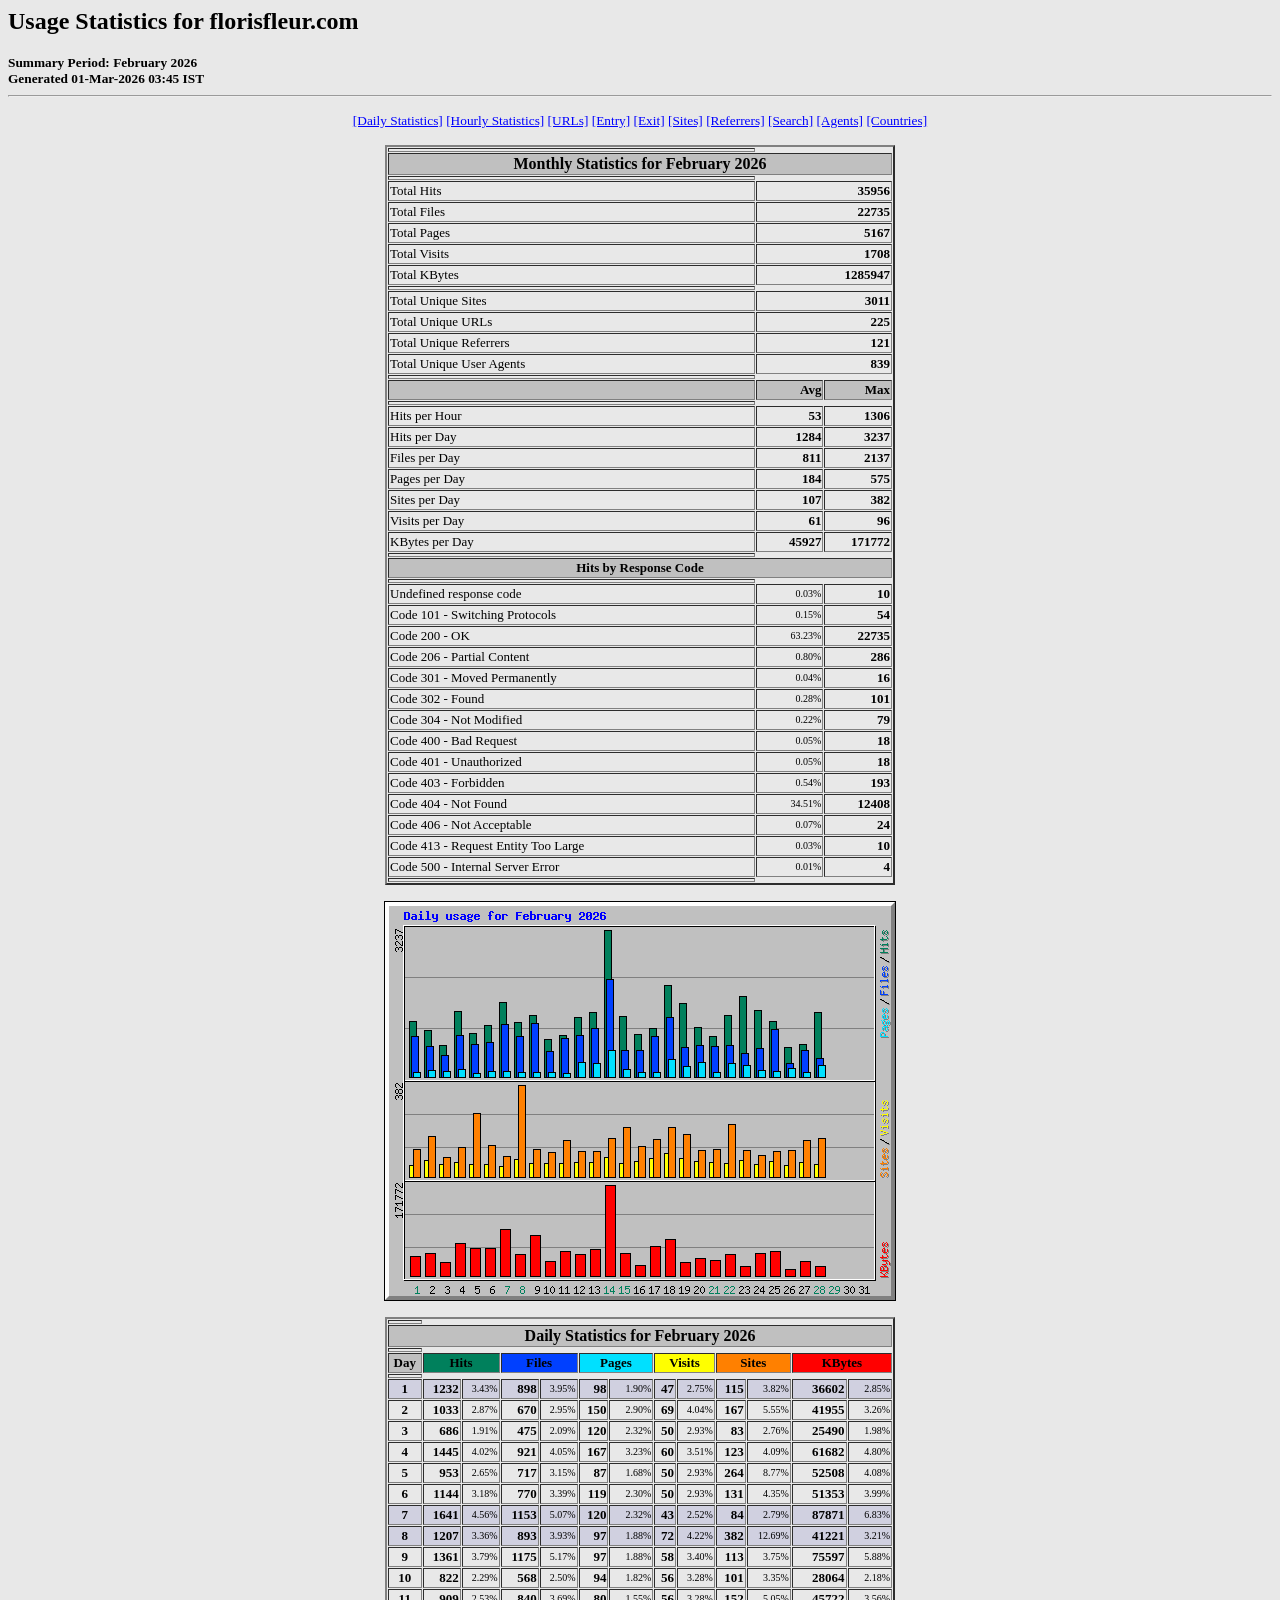
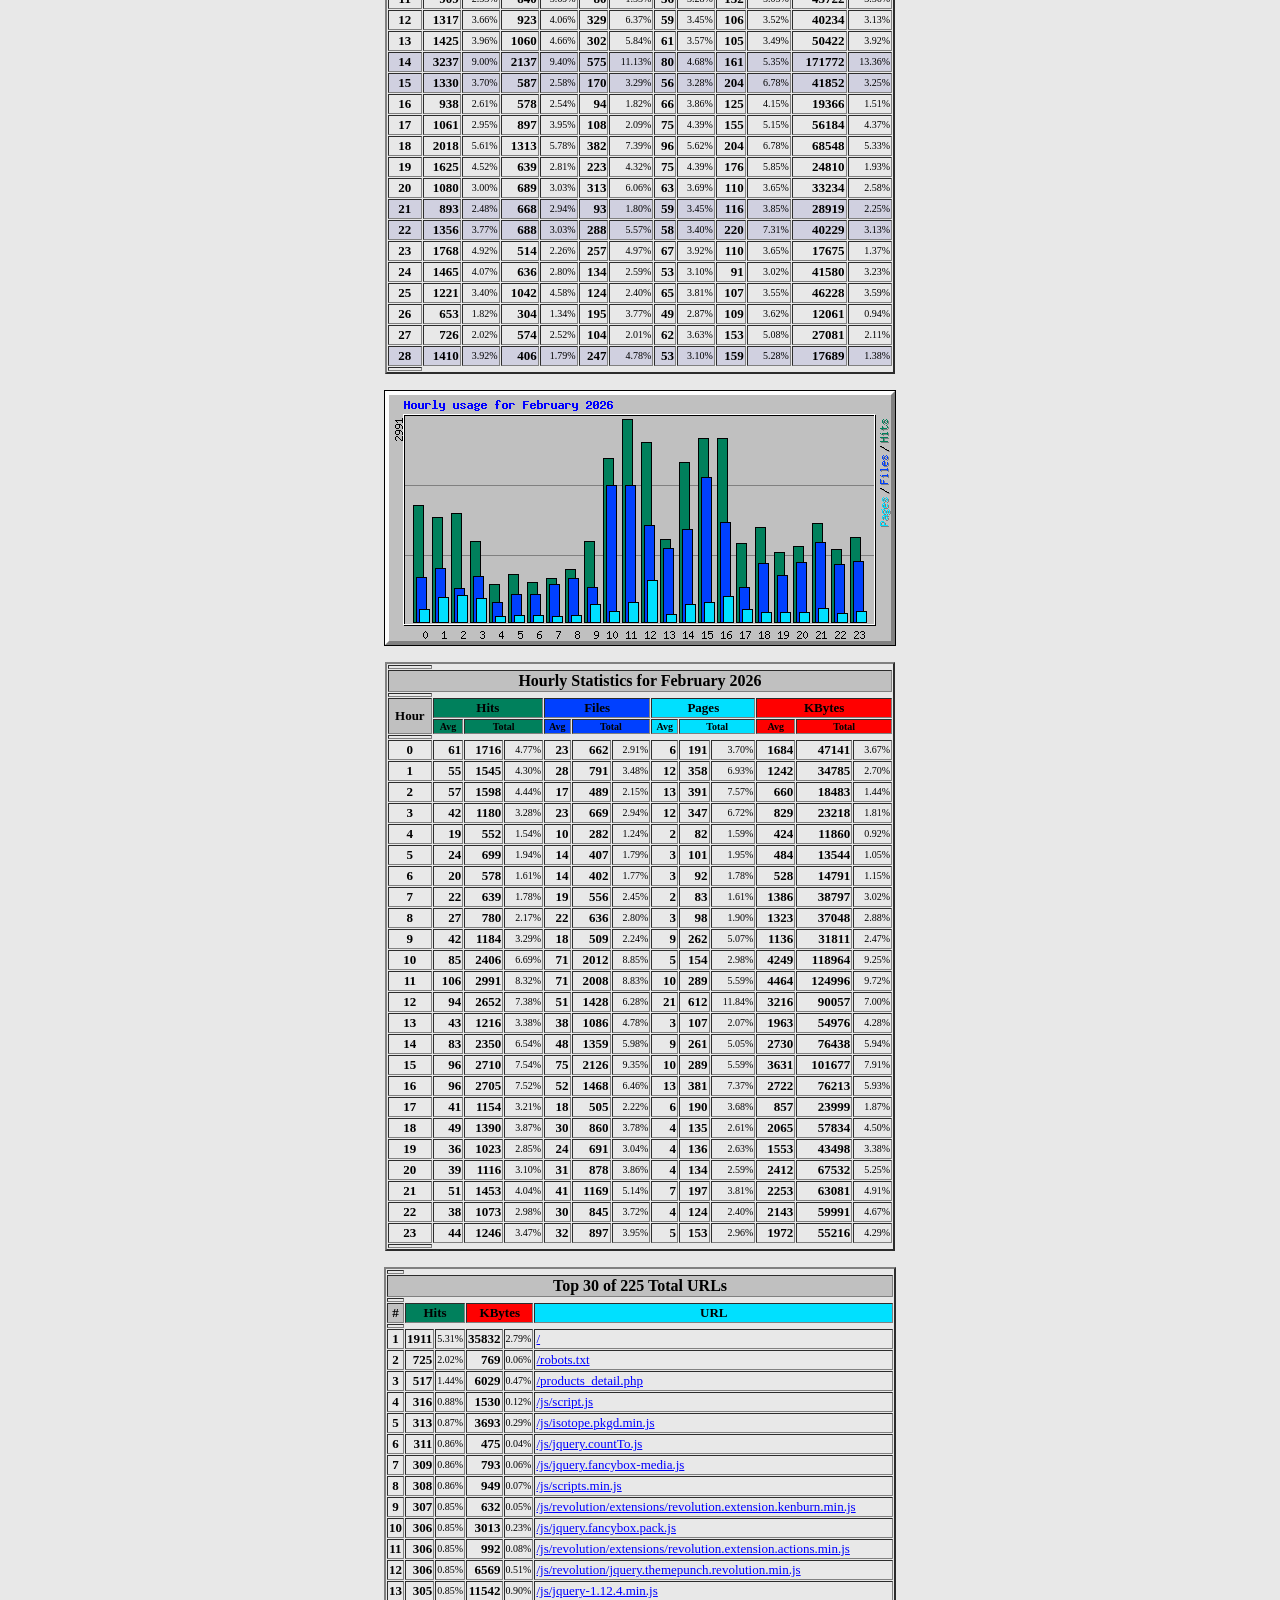
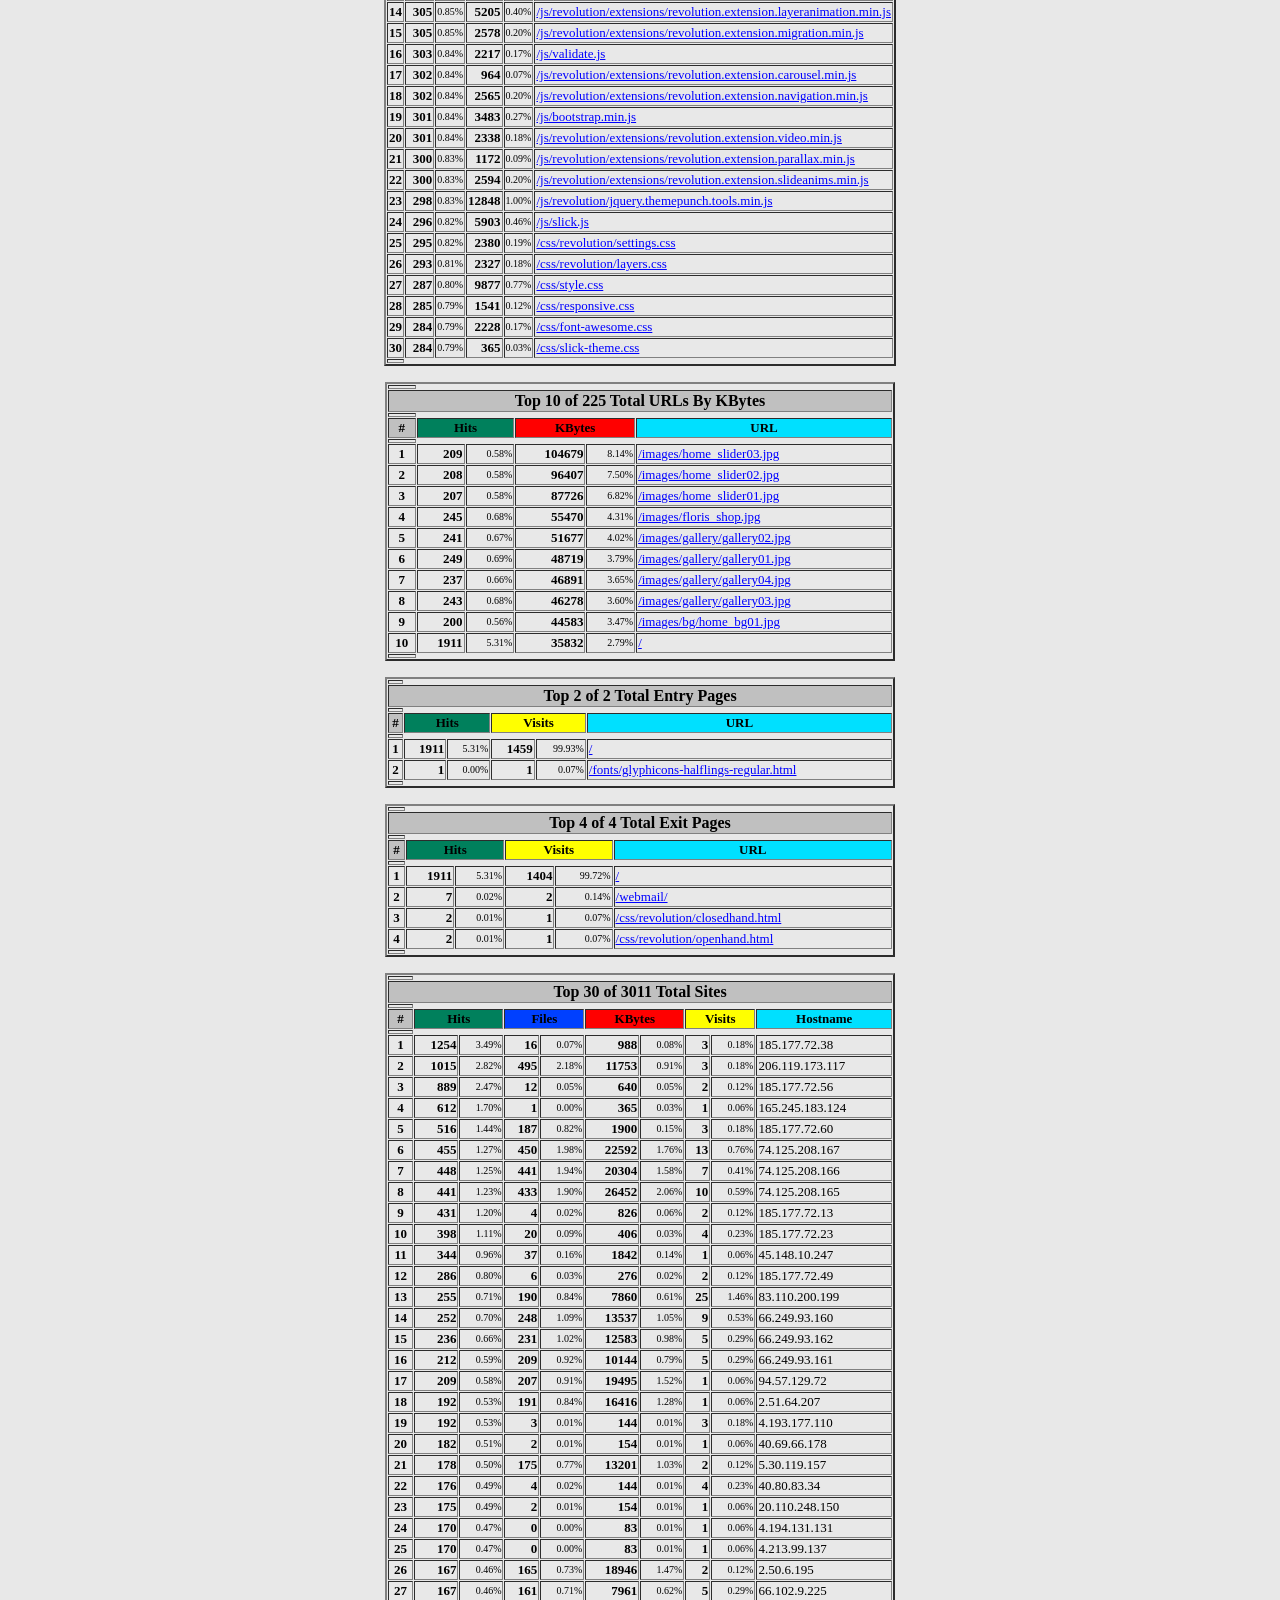
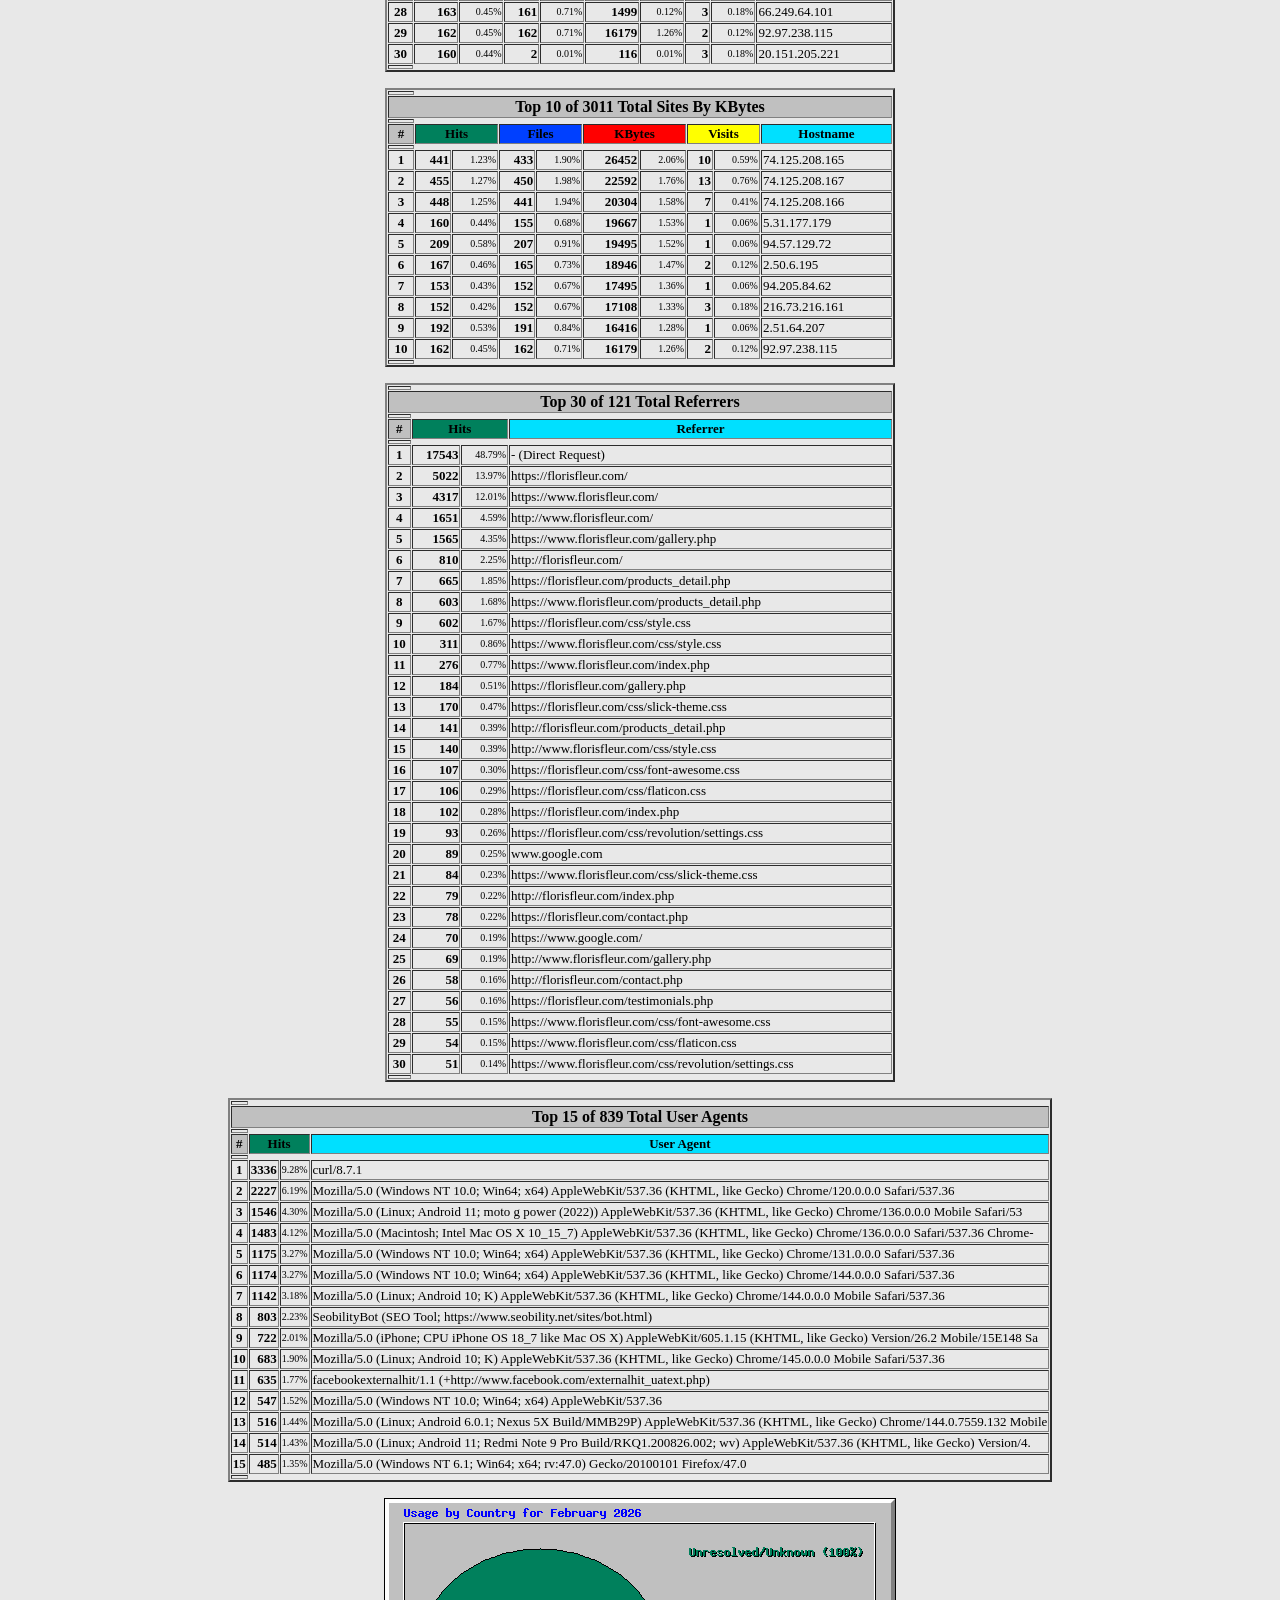
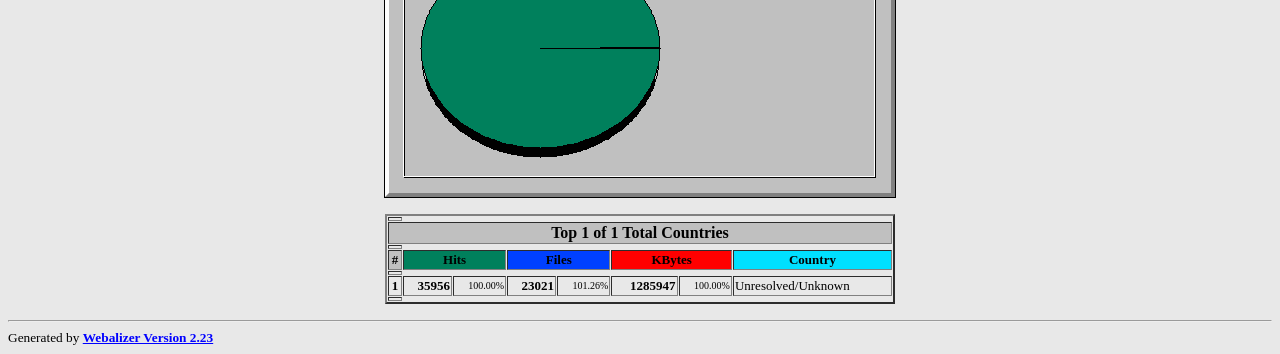
<file: stats/usage_202602.html>
<!DOCTYPE HTML PUBLIC "-//W3C//DTD HTML 4.0 Transitional//EN">

<!-- Generated by The Webalizer  Ver. 2.23-08 -->
<!--                                          -->
<!-- Copyright 1997-2013  Bradford L. Barrett -->
<!--                                          -->
<!-- Distributed under the GNU GPL  Version 2 -->
<!--        Full text may be found at:        -->
<!--         http://www.webalizer.org         -->
<!--                                          -->
<!--  Give the power back to the programmers  -->
<!--   Support the Free Software Foundation   -->
<!--           (http://www.fsf.org)           -->
<!--                                          -->
<!-- *** Generated: 01-Mar-2026 03:45 IST *** -->

<HTML lang="en">
<HEAD>
 <TITLE>Usage Statistics for florisfleur.com - February 2026</TITLE>
</HEAD>

<BODY BGCOLOR="#E8E8E8" TEXT="#000000" LINK="#0000FF" VLINK="#FF0000">
<H2>Usage Statistics for florisfleur.com</H2>
<SMALL><STRONG>
Summary Period: February 2026<BR>
Generated 01-Mar-2026 03:45 IST<BR>
</STRONG></SMALL>
<CENTER>
<HR>
<P>
<SMALL>
<A HREF="#DAYSTATS">[Daily Statistics]</A>
<A HREF="#HOURSTATS">[Hourly Statistics]</A>
<A HREF="#TOPURLS">[URLs]</A>
<A HREF="#TOPENTRY">[Entry]</A>
<A HREF="#TOPEXIT">[Exit]</A>
<A HREF="#TOPSITES">[Sites]</A>
<A HREF="#TOPREFS">[Referrers]</A>
<A HREF="#TOPSEARCH">[Search]</A>
<A HREF="#TOPAGENTS">[Agents]</A>
<A HREF="#TOPCTRYS">[Countries]</A>
</SMALL>
<P>
<TABLE WIDTH=510 BORDER=2 CELLSPACING=1 CELLPADDING=1>
<TR><TH HEIGHT=4></TH></TR>
<TR><TH COLSPAN=3 ALIGN=center BGCOLOR="#C0C0C0">Monthly Statistics for February 2026</TH></TR>
<TR><TH HEIGHT=4></TH></TR>
<TR><TD WIDTH=380><FONT SIZE="-1">Total Hits</FONT></TD>
<TD ALIGN=right COLSPAN=2><FONT SIZE="-1"><B>35956</B></FONT></TD></TR>
<TR><TD WIDTH=380><FONT SIZE="-1">Total Files</FONT></TD>
<TD ALIGN=right COLSPAN=2><FONT SIZE="-1"><B>22735</B></FONT></TD></TR>
<TR><TD WIDTH=380><FONT SIZE="-1">Total Pages</FONT></TD>
<TD ALIGN=right COLSPAN=2><FONT SIZE="-1"><B>5167</B></FONT></TD></TR>
<TR><TD WIDTH=380><FONT SIZE="-1">Total Visits</FONT></TD>
<TD ALIGN=right COLSPAN=2><FONT SIZE="-1"><B>1708</B></FONT></TD></TR>
<TR><TD WIDTH=380><FONT SIZE="-1">Total KBytes</FONT></TD>
<TD ALIGN=right COLSPAN=2><FONT SIZE="-1"><B>1285947</B></FONT></TD></TR>
<TR><TH HEIGHT=4></TH></TR>
<TR><TD WIDTH=380><FONT SIZE="-1">Total Unique Sites</FONT></TD>
<TD ALIGN=right COLSPAN=2><FONT SIZE="-1"><B>3011</B></FONT></TD></TR>
<TR><TD WIDTH=380><FONT SIZE="-1">Total Unique URLs</FONT></TD>
<TD ALIGN=right COLSPAN=2><FONT SIZE="-1"><B>225</B></FONT></TD></TR>
<TR><TD WIDTH=380><FONT SIZE="-1">Total Unique Referrers</FONT></TD>
<TD ALIGN=right COLSPAN=2><FONT SIZE="-1"><B>121</B></FONT></TD></TR>
<TR><TD WIDTH=380><FONT SIZE="-1">Total Unique User Agents</FONT></TD>
<TD ALIGN=right COLSPAN=2><FONT SIZE="-1"><B>839</B></FONT></TD></TR>
<TR><TH HEIGHT=4></TH></TR>
<TR><TH WIDTH=380 BGCOLOR="#C0C0C0"><FONT SIZE=-1 COLOR="#C0C0C0">.</FONT></TH>
<TH WIDTH=65 BGCOLOR="#C0C0C0" ALIGN=right><FONT SIZE=-1>Avg </FONT></TH>
<TH WIDTH=65 BGCOLOR="#C0C0C0" ALIGN=right><FONT SIZE=-1>Max </FONT></TH></TR>
<TR><TH HEIGHT=4></TH></TR>
<TR><TD><FONT SIZE="-1">Hits per Hour</FONT></TD>
<TD ALIGN=right WIDTH=65><FONT SIZE="-1"><B>53</B></FONT></TD>
<TD WIDTH=65 ALIGN=right><FONT SIZE=-1><B>1306</B></FONT></TD></TR>
<TR><TD><FONT SIZE="-1">Hits per Day</FONT></TD>
<TD ALIGN=right WIDTH=65><FONT SIZE="-1"><B>1284</B></FONT></TD>
<TD WIDTH=65 ALIGN=right><FONT SIZE=-1><B>3237</B></FONT></TD></TR>
<TR><TD><FONT SIZE="-1">Files per Day</FONT></TD>
<TD ALIGN=right WIDTH=65><FONT SIZE="-1"><B>811</B></FONT></TD>
<TD WIDTH=65 ALIGN=right><FONT SIZE=-1><B>2137</B></FONT></TD></TR>
<TR><TD><FONT SIZE="-1">Pages per Day</FONT></TD>
<TD ALIGN=right WIDTH=65><FONT SIZE="-1"><B>184</B></FONT></TD>
<TD WIDTH=65 ALIGN=right><FONT SIZE=-1><B>575</B></FONT></TD></TR>
<TR><TD><FONT SIZE="-1">Sites per Day</FONT></TD>
<TD ALIGN=right WIDTH=65><FONT SIZE="-1"><B>107</B></FONT></TD>
<TD WIDTH=65 ALIGN=right><FONT SIZE=-1><B>382</B></FONT></TD></TR>
<TR><TD><FONT SIZE="-1">Visits per Day</FONT></TD>
<TD ALIGN=right WIDTH=65><FONT SIZE="-1"><B>61</B></FONT></TD>
<TD WIDTH=65 ALIGN=right><FONT SIZE=-1><B>96</B></FONT></TD></TR>
<TR><TD><FONT SIZE="-1">KBytes per Day</FONT></TD>
<TD ALIGN=right WIDTH=65><FONT SIZE="-1"><B>45927</B></FONT></TD>
<TD WIDTH=65 ALIGN=right><FONT SIZE=-1><B>171772</B></FONT></TD></TR>
<TR><TH HEIGHT=4></TH></TR>
<TR><TH COLSPAN=3 ALIGN=center BGCOLOR="#C0C0C0">
<FONT SIZE="-1">Hits by Response Code</FONT></TH></TR>
<TR><TH HEIGHT=4></TH></TR>
<TR><TD><FONT SIZE="-1">Undefined response code</FONT></TD>
<TD ALIGN=right><FONT SIZE="-2">0.03%</FONT></TD>
<TD ALIGN=right><FONT SIZE="-1"><B>10</B></FONT></TD></TR>
<TR><TD><FONT SIZE="-1">Code 101 - Switching Protocols</FONT></TD>
<TD ALIGN=right><FONT SIZE="-2">0.15%</FONT></TD>
<TD ALIGN=right><FONT SIZE="-1"><B>54</B></FONT></TD></TR>
<TR><TD><FONT SIZE="-1">Code 200 - OK</FONT></TD>
<TD ALIGN=right><FONT SIZE="-2">63.23%</FONT></TD>
<TD ALIGN=right><FONT SIZE="-1"><B>22735</B></FONT></TD></TR>
<TR><TD><FONT SIZE="-1">Code 206 - Partial Content</FONT></TD>
<TD ALIGN=right><FONT SIZE="-2">0.80%</FONT></TD>
<TD ALIGN=right><FONT SIZE="-1"><B>286</B></FONT></TD></TR>
<TR><TD><FONT SIZE="-1">Code 301 - Moved Permanently</FONT></TD>
<TD ALIGN=right><FONT SIZE="-2">0.04%</FONT></TD>
<TD ALIGN=right><FONT SIZE="-1"><B>16</B></FONT></TD></TR>
<TR><TD><FONT SIZE="-1">Code 302 - Found</FONT></TD>
<TD ALIGN=right><FONT SIZE="-2">0.28%</FONT></TD>
<TD ALIGN=right><FONT SIZE="-1"><B>101</B></FONT></TD></TR>
<TR><TD><FONT SIZE="-1">Code 304 - Not Modified</FONT></TD>
<TD ALIGN=right><FONT SIZE="-2">0.22%</FONT></TD>
<TD ALIGN=right><FONT SIZE="-1"><B>79</B></FONT></TD></TR>
<TR><TD><FONT SIZE="-1">Code 400 - Bad Request</FONT></TD>
<TD ALIGN=right><FONT SIZE="-2">0.05%</FONT></TD>
<TD ALIGN=right><FONT SIZE="-1"><B>18</B></FONT></TD></TR>
<TR><TD><FONT SIZE="-1">Code 401 - Unauthorized</FONT></TD>
<TD ALIGN=right><FONT SIZE="-2">0.05%</FONT></TD>
<TD ALIGN=right><FONT SIZE="-1"><B>18</B></FONT></TD></TR>
<TR><TD><FONT SIZE="-1">Code 403 - Forbidden</FONT></TD>
<TD ALIGN=right><FONT SIZE="-2">0.54%</FONT></TD>
<TD ALIGN=right><FONT SIZE="-1"><B>193</B></FONT></TD></TR>
<TR><TD><FONT SIZE="-1">Code 404 - Not Found</FONT></TD>
<TD ALIGN=right><FONT SIZE="-2">34.51%</FONT></TD>
<TD ALIGN=right><FONT SIZE="-1"><B>12408</B></FONT></TD></TR>
<TR><TD><FONT SIZE="-1">Code 406 - Not Acceptable</FONT></TD>
<TD ALIGN=right><FONT SIZE="-2">0.07%</FONT></TD>
<TD ALIGN=right><FONT SIZE="-1"><B>24</B></FONT></TD></TR>
<TR><TD><FONT SIZE="-1">Code 413 - Request Entity Too Large</FONT></TD>
<TD ALIGN=right><FONT SIZE="-2">0.03%</FONT></TD>
<TD ALIGN=right><FONT SIZE="-1"><B>10</B></FONT></TD></TR>
<TR><TD><FONT SIZE="-1">Code 500 - Internal Server Error</FONT></TD>
<TD ALIGN=right><FONT SIZE="-2">0.01%</FONT></TD>
<TD ALIGN=right><FONT SIZE="-1"><B>4</B></FONT></TD></TR>
<TR><TH HEIGHT=4></TH></TR>
</TABLE>
<P>
<A NAME="DAYSTATS"></A>
<IMG SRC="daily_usage_202602.png" ALT="Daily usage for February 2026" HEIGHT=400 WIDTH=512><P>
<TABLE WIDTH=510 BORDER=2 CELLSPACING=1 CELLPADDING=1>
<TR><TH HEIGHT=4></TH></TR>
<TR><TH BGCOLOR="#C0C0C0" COLSPAN=13 ALIGN=center>Daily Statistics for February 2026</TH></TR>
<TR><TH HEIGHT=4></TH></TR>
<TR><TH ALIGN=center BGCOLOR="#C0C0C0"><FONT SIZE="-1">Day</FONT></TH>
<TH ALIGN=center BGCOLOR="#00805c" COLSPAN=2><FONT SIZE="-1">Hits</FONT></TH>
<TH ALIGN=center BGCOLOR="#0040ff" COLSPAN=2><FONT SIZE="-1">Files</FONT></TH>
<TH ALIGN=center BGCOLOR="#00e0ff" COLSPAN=2><FONT SIZE="-1">Pages</FONT></TH>
<TH ALIGN=center BGCOLOR="#ffff00" COLSPAN=2><FONT SIZE="-1">Visits</FONT></TH>
<TH ALIGN=center BGCOLOR="#ff8000" COLSPAN=2><FONT SIZE="-1">Sites</FONT></TH>
<TH ALIGN=center BGCOLOR="#ff0000" COLSPAN=2><FONT SIZE="-1">KBytes</FONT></TH></TR>
<TR><TH HEIGHT=4></TH></TR>
<TR BGCOLOR="#D0D0E0"><TD ALIGN=center><FONT SIZE="-1"><B>1</B></FONT></TD>
<TD ALIGN=right><FONT SIZE="-1"><B>1232</B></FONT></TD>
<TD ALIGN=right><FONT SIZE="-2">3.43%</FONT></TD>
<TD ALIGN=right><FONT SIZE="-1"><B>898</B></FONT></TD>
<TD ALIGN=right><FONT SIZE="-2">3.95%</FONT></TD>
<TD ALIGN=right><FONT SIZE="-1"><B>98</B></FONT></TD>
<TD ALIGN=right><FONT SIZE="-2">1.90%</FONT></TD>
<TD ALIGN=right><FONT SIZE="-1"><B>47</B></FONT></TD>
<TD ALIGN=right><FONT SIZE="-2">2.75%</FONT></TD>
<TD ALIGN=right><FONT SIZE="-1"><B>115</B></FONT></TD>
<TD ALIGN=right><FONT SIZE="-2">3.82%</FONT></TD>
<TD ALIGN=right><FONT SIZE="-1"><B>36602</B></FONT></TD>
<TD ALIGN=right><FONT SIZE="-2">2.85%</FONT></TD></TR>
<TR><TD ALIGN=center><FONT SIZE="-1"><B>2</B></FONT></TD>
<TD ALIGN=right><FONT SIZE="-1"><B>1033</B></FONT></TD>
<TD ALIGN=right><FONT SIZE="-2">2.87%</FONT></TD>
<TD ALIGN=right><FONT SIZE="-1"><B>670</B></FONT></TD>
<TD ALIGN=right><FONT SIZE="-2">2.95%</FONT></TD>
<TD ALIGN=right><FONT SIZE="-1"><B>150</B></FONT></TD>
<TD ALIGN=right><FONT SIZE="-2">2.90%</FONT></TD>
<TD ALIGN=right><FONT SIZE="-1"><B>69</B></FONT></TD>
<TD ALIGN=right><FONT SIZE="-2">4.04%</FONT></TD>
<TD ALIGN=right><FONT SIZE="-1"><B>167</B></FONT></TD>
<TD ALIGN=right><FONT SIZE="-2">5.55%</FONT></TD>
<TD ALIGN=right><FONT SIZE="-1"><B>41955</B></FONT></TD>
<TD ALIGN=right><FONT SIZE="-2">3.26%</FONT></TD></TR>
<TR><TD ALIGN=center><FONT SIZE="-1"><B>3</B></FONT></TD>
<TD ALIGN=right><FONT SIZE="-1"><B>686</B></FONT></TD>
<TD ALIGN=right><FONT SIZE="-2">1.91%</FONT></TD>
<TD ALIGN=right><FONT SIZE="-1"><B>475</B></FONT></TD>
<TD ALIGN=right><FONT SIZE="-2">2.09%</FONT></TD>
<TD ALIGN=right><FONT SIZE="-1"><B>120</B></FONT></TD>
<TD ALIGN=right><FONT SIZE="-2">2.32%</FONT></TD>
<TD ALIGN=right><FONT SIZE="-1"><B>50</B></FONT></TD>
<TD ALIGN=right><FONT SIZE="-2">2.93%</FONT></TD>
<TD ALIGN=right><FONT SIZE="-1"><B>83</B></FONT></TD>
<TD ALIGN=right><FONT SIZE="-2">2.76%</FONT></TD>
<TD ALIGN=right><FONT SIZE="-1"><B>25490</B></FONT></TD>
<TD ALIGN=right><FONT SIZE="-2">1.98%</FONT></TD></TR>
<TR><TD ALIGN=center><FONT SIZE="-1"><B>4</B></FONT></TD>
<TD ALIGN=right><FONT SIZE="-1"><B>1445</B></FONT></TD>
<TD ALIGN=right><FONT SIZE="-2">4.02%</FONT></TD>
<TD ALIGN=right><FONT SIZE="-1"><B>921</B></FONT></TD>
<TD ALIGN=right><FONT SIZE="-2">4.05%</FONT></TD>
<TD ALIGN=right><FONT SIZE="-1"><B>167</B></FONT></TD>
<TD ALIGN=right><FONT SIZE="-2">3.23%</FONT></TD>
<TD ALIGN=right><FONT SIZE="-1"><B>60</B></FONT></TD>
<TD ALIGN=right><FONT SIZE="-2">3.51%</FONT></TD>
<TD ALIGN=right><FONT SIZE="-1"><B>123</B></FONT></TD>
<TD ALIGN=right><FONT SIZE="-2">4.09%</FONT></TD>
<TD ALIGN=right><FONT SIZE="-1"><B>61682</B></FONT></TD>
<TD ALIGN=right><FONT SIZE="-2">4.80%</FONT></TD></TR>
<TR><TD ALIGN=center><FONT SIZE="-1"><B>5</B></FONT></TD>
<TD ALIGN=right><FONT SIZE="-1"><B>953</B></FONT></TD>
<TD ALIGN=right><FONT SIZE="-2">2.65%</FONT></TD>
<TD ALIGN=right><FONT SIZE="-1"><B>717</B></FONT></TD>
<TD ALIGN=right><FONT SIZE="-2">3.15%</FONT></TD>
<TD ALIGN=right><FONT SIZE="-1"><B>87</B></FONT></TD>
<TD ALIGN=right><FONT SIZE="-2">1.68%</FONT></TD>
<TD ALIGN=right><FONT SIZE="-1"><B>50</B></FONT></TD>
<TD ALIGN=right><FONT SIZE="-2">2.93%</FONT></TD>
<TD ALIGN=right><FONT SIZE="-1"><B>264</B></FONT></TD>
<TD ALIGN=right><FONT SIZE="-2">8.77%</FONT></TD>
<TD ALIGN=right><FONT SIZE="-1"><B>52508</B></FONT></TD>
<TD ALIGN=right><FONT SIZE="-2">4.08%</FONT></TD></TR>
<TR><TD ALIGN=center><FONT SIZE="-1"><B>6</B></FONT></TD>
<TD ALIGN=right><FONT SIZE="-1"><B>1144</B></FONT></TD>
<TD ALIGN=right><FONT SIZE="-2">3.18%</FONT></TD>
<TD ALIGN=right><FONT SIZE="-1"><B>770</B></FONT></TD>
<TD ALIGN=right><FONT SIZE="-2">3.39%</FONT></TD>
<TD ALIGN=right><FONT SIZE="-1"><B>119</B></FONT></TD>
<TD ALIGN=right><FONT SIZE="-2">2.30%</FONT></TD>
<TD ALIGN=right><FONT SIZE="-1"><B>50</B></FONT></TD>
<TD ALIGN=right><FONT SIZE="-2">2.93%</FONT></TD>
<TD ALIGN=right><FONT SIZE="-1"><B>131</B></FONT></TD>
<TD ALIGN=right><FONT SIZE="-2">4.35%</FONT></TD>
<TD ALIGN=right><FONT SIZE="-1"><B>51353</B></FONT></TD>
<TD ALIGN=right><FONT SIZE="-2">3.99%</FONT></TD></TR>
<TR BGCOLOR="#D0D0E0"><TD ALIGN=center><FONT SIZE="-1"><B>7</B></FONT></TD>
<TD ALIGN=right><FONT SIZE="-1"><B>1641</B></FONT></TD>
<TD ALIGN=right><FONT SIZE="-2">4.56%</FONT></TD>
<TD ALIGN=right><FONT SIZE="-1"><B>1153</B></FONT></TD>
<TD ALIGN=right><FONT SIZE="-2">5.07%</FONT></TD>
<TD ALIGN=right><FONT SIZE="-1"><B>120</B></FONT></TD>
<TD ALIGN=right><FONT SIZE="-2">2.32%</FONT></TD>
<TD ALIGN=right><FONT SIZE="-1"><B>43</B></FONT></TD>
<TD ALIGN=right><FONT SIZE="-2">2.52%</FONT></TD>
<TD ALIGN=right><FONT SIZE="-1"><B>84</B></FONT></TD>
<TD ALIGN=right><FONT SIZE="-2">2.79%</FONT></TD>
<TD ALIGN=right><FONT SIZE="-1"><B>87871</B></FONT></TD>
<TD ALIGN=right><FONT SIZE="-2">6.83%</FONT></TD></TR>
<TR BGCOLOR="#D0D0E0"><TD ALIGN=center><FONT SIZE="-1"><B>8</B></FONT></TD>
<TD ALIGN=right><FONT SIZE="-1"><B>1207</B></FONT></TD>
<TD ALIGN=right><FONT SIZE="-2">3.36%</FONT></TD>
<TD ALIGN=right><FONT SIZE="-1"><B>893</B></FONT></TD>
<TD ALIGN=right><FONT SIZE="-2">3.93%</FONT></TD>
<TD ALIGN=right><FONT SIZE="-1"><B>97</B></FONT></TD>
<TD ALIGN=right><FONT SIZE="-2">1.88%</FONT></TD>
<TD ALIGN=right><FONT SIZE="-1"><B>72</B></FONT></TD>
<TD ALIGN=right><FONT SIZE="-2">4.22%</FONT></TD>
<TD ALIGN=right><FONT SIZE="-1"><B>382</B></FONT></TD>
<TD ALIGN=right><FONT SIZE="-2">12.69%</FONT></TD>
<TD ALIGN=right><FONT SIZE="-1"><B>41221</B></FONT></TD>
<TD ALIGN=right><FONT SIZE="-2">3.21%</FONT></TD></TR>
<TR><TD ALIGN=center><FONT SIZE="-1"><B>9</B></FONT></TD>
<TD ALIGN=right><FONT SIZE="-1"><B>1361</B></FONT></TD>
<TD ALIGN=right><FONT SIZE="-2">3.79%</FONT></TD>
<TD ALIGN=right><FONT SIZE="-1"><B>1175</B></FONT></TD>
<TD ALIGN=right><FONT SIZE="-2">5.17%</FONT></TD>
<TD ALIGN=right><FONT SIZE="-1"><B>97</B></FONT></TD>
<TD ALIGN=right><FONT SIZE="-2">1.88%</FONT></TD>
<TD ALIGN=right><FONT SIZE="-1"><B>58</B></FONT></TD>
<TD ALIGN=right><FONT SIZE="-2">3.40%</FONT></TD>
<TD ALIGN=right><FONT SIZE="-1"><B>113</B></FONT></TD>
<TD ALIGN=right><FONT SIZE="-2">3.75%</FONT></TD>
<TD ALIGN=right><FONT SIZE="-1"><B>75597</B></FONT></TD>
<TD ALIGN=right><FONT SIZE="-2">5.88%</FONT></TD></TR>
<TR><TD ALIGN=center><FONT SIZE="-1"><B>10</B></FONT></TD>
<TD ALIGN=right><FONT SIZE="-1"><B>822</B></FONT></TD>
<TD ALIGN=right><FONT SIZE="-2">2.29%</FONT></TD>
<TD ALIGN=right><FONT SIZE="-1"><B>568</B></FONT></TD>
<TD ALIGN=right><FONT SIZE="-2">2.50%</FONT></TD>
<TD ALIGN=right><FONT SIZE="-1"><B>94</B></FONT></TD>
<TD ALIGN=right><FONT SIZE="-2">1.82%</FONT></TD>
<TD ALIGN=right><FONT SIZE="-1"><B>56</B></FONT></TD>
<TD ALIGN=right><FONT SIZE="-2">3.28%</FONT></TD>
<TD ALIGN=right><FONT SIZE="-1"><B>101</B></FONT></TD>
<TD ALIGN=right><FONT SIZE="-2">3.35%</FONT></TD>
<TD ALIGN=right><FONT SIZE="-1"><B>28064</B></FONT></TD>
<TD ALIGN=right><FONT SIZE="-2">2.18%</FONT></TD></TR>
<TR><TD ALIGN=center><FONT SIZE="-1"><B>11</B></FONT></TD>
<TD ALIGN=right><FONT SIZE="-1"><B>909</B></FONT></TD>
<TD ALIGN=right><FONT SIZE="-2">2.53%</FONT></TD>
<TD ALIGN=right><FONT SIZE="-1"><B>840</B></FONT></TD>
<TD ALIGN=right><FONT SIZE="-2">3.69%</FONT></TD>
<TD ALIGN=right><FONT SIZE="-1"><B>80</B></FONT></TD>
<TD ALIGN=right><FONT SIZE="-2">1.55%</FONT></TD>
<TD ALIGN=right><FONT SIZE="-1"><B>56</B></FONT></TD>
<TD ALIGN=right><FONT SIZE="-2">3.28%</FONT></TD>
<TD ALIGN=right><FONT SIZE="-1"><B>152</B></FONT></TD>
<TD ALIGN=right><FONT SIZE="-2">5.05%</FONT></TD>
<TD ALIGN=right><FONT SIZE="-1"><B>45722</B></FONT></TD>
<TD ALIGN=right><FONT SIZE="-2">3.56%</FONT></TD></TR>
<TR><TD ALIGN=center><FONT SIZE="-1"><B>12</B></FONT></TD>
<TD ALIGN=right><FONT SIZE="-1"><B>1317</B></FONT></TD>
<TD ALIGN=right><FONT SIZE="-2">3.66%</FONT></TD>
<TD ALIGN=right><FONT SIZE="-1"><B>923</B></FONT></TD>
<TD ALIGN=right><FONT SIZE="-2">4.06%</FONT></TD>
<TD ALIGN=right><FONT SIZE="-1"><B>329</B></FONT></TD>
<TD ALIGN=right><FONT SIZE="-2">6.37%</FONT></TD>
<TD ALIGN=right><FONT SIZE="-1"><B>59</B></FONT></TD>
<TD ALIGN=right><FONT SIZE="-2">3.45%</FONT></TD>
<TD ALIGN=right><FONT SIZE="-1"><B>106</B></FONT></TD>
<TD ALIGN=right><FONT SIZE="-2">3.52%</FONT></TD>
<TD ALIGN=right><FONT SIZE="-1"><B>40234</B></FONT></TD>
<TD ALIGN=right><FONT SIZE="-2">3.13%</FONT></TD></TR>
<TR><TD ALIGN=center><FONT SIZE="-1"><B>13</B></FONT></TD>
<TD ALIGN=right><FONT SIZE="-1"><B>1425</B></FONT></TD>
<TD ALIGN=right><FONT SIZE="-2">3.96%</FONT></TD>
<TD ALIGN=right><FONT SIZE="-1"><B>1060</B></FONT></TD>
<TD ALIGN=right><FONT SIZE="-2">4.66%</FONT></TD>
<TD ALIGN=right><FONT SIZE="-1"><B>302</B></FONT></TD>
<TD ALIGN=right><FONT SIZE="-2">5.84%</FONT></TD>
<TD ALIGN=right><FONT SIZE="-1"><B>61</B></FONT></TD>
<TD ALIGN=right><FONT SIZE="-2">3.57%</FONT></TD>
<TD ALIGN=right><FONT SIZE="-1"><B>105</B></FONT></TD>
<TD ALIGN=right><FONT SIZE="-2">3.49%</FONT></TD>
<TD ALIGN=right><FONT SIZE="-1"><B>50422</B></FONT></TD>
<TD ALIGN=right><FONT SIZE="-2">3.92%</FONT></TD></TR>
<TR BGCOLOR="#D0D0E0"><TD ALIGN=center><FONT SIZE="-1"><B>14</B></FONT></TD>
<TD ALIGN=right><FONT SIZE="-1"><B>3237</B></FONT></TD>
<TD ALIGN=right><FONT SIZE="-2">9.00%</FONT></TD>
<TD ALIGN=right><FONT SIZE="-1"><B>2137</B></FONT></TD>
<TD ALIGN=right><FONT SIZE="-2">9.40%</FONT></TD>
<TD ALIGN=right><FONT SIZE="-1"><B>575</B></FONT></TD>
<TD ALIGN=right><FONT SIZE="-2">11.13%</FONT></TD>
<TD ALIGN=right><FONT SIZE="-1"><B>80</B></FONT></TD>
<TD ALIGN=right><FONT SIZE="-2">4.68%</FONT></TD>
<TD ALIGN=right><FONT SIZE="-1"><B>161</B></FONT></TD>
<TD ALIGN=right><FONT SIZE="-2">5.35%</FONT></TD>
<TD ALIGN=right><FONT SIZE="-1"><B>171772</B></FONT></TD>
<TD ALIGN=right><FONT SIZE="-2">13.36%</FONT></TD></TR>
<TR BGCOLOR="#D0D0E0"><TD ALIGN=center><FONT SIZE="-1"><B>15</B></FONT></TD>
<TD ALIGN=right><FONT SIZE="-1"><B>1330</B></FONT></TD>
<TD ALIGN=right><FONT SIZE="-2">3.70%</FONT></TD>
<TD ALIGN=right><FONT SIZE="-1"><B>587</B></FONT></TD>
<TD ALIGN=right><FONT SIZE="-2">2.58%</FONT></TD>
<TD ALIGN=right><FONT SIZE="-1"><B>170</B></FONT></TD>
<TD ALIGN=right><FONT SIZE="-2">3.29%</FONT></TD>
<TD ALIGN=right><FONT SIZE="-1"><B>56</B></FONT></TD>
<TD ALIGN=right><FONT SIZE="-2">3.28%</FONT></TD>
<TD ALIGN=right><FONT SIZE="-1"><B>204</B></FONT></TD>
<TD ALIGN=right><FONT SIZE="-2">6.78%</FONT></TD>
<TD ALIGN=right><FONT SIZE="-1"><B>41852</B></FONT></TD>
<TD ALIGN=right><FONT SIZE="-2">3.25%</FONT></TD></TR>
<TR><TD ALIGN=center><FONT SIZE="-1"><B>16</B></FONT></TD>
<TD ALIGN=right><FONT SIZE="-1"><B>938</B></FONT></TD>
<TD ALIGN=right><FONT SIZE="-2">2.61%</FONT></TD>
<TD ALIGN=right><FONT SIZE="-1"><B>578</B></FONT></TD>
<TD ALIGN=right><FONT SIZE="-2">2.54%</FONT></TD>
<TD ALIGN=right><FONT SIZE="-1"><B>94</B></FONT></TD>
<TD ALIGN=right><FONT SIZE="-2">1.82%</FONT></TD>
<TD ALIGN=right><FONT SIZE="-1"><B>66</B></FONT></TD>
<TD ALIGN=right><FONT SIZE="-2">3.86%</FONT></TD>
<TD ALIGN=right><FONT SIZE="-1"><B>125</B></FONT></TD>
<TD ALIGN=right><FONT SIZE="-2">4.15%</FONT></TD>
<TD ALIGN=right><FONT SIZE="-1"><B>19366</B></FONT></TD>
<TD ALIGN=right><FONT SIZE="-2">1.51%</FONT></TD></TR>
<TR><TD ALIGN=center><FONT SIZE="-1"><B>17</B></FONT></TD>
<TD ALIGN=right><FONT SIZE="-1"><B>1061</B></FONT></TD>
<TD ALIGN=right><FONT SIZE="-2">2.95%</FONT></TD>
<TD ALIGN=right><FONT SIZE="-1"><B>897</B></FONT></TD>
<TD ALIGN=right><FONT SIZE="-2">3.95%</FONT></TD>
<TD ALIGN=right><FONT SIZE="-1"><B>108</B></FONT></TD>
<TD ALIGN=right><FONT SIZE="-2">2.09%</FONT></TD>
<TD ALIGN=right><FONT SIZE="-1"><B>75</B></FONT></TD>
<TD ALIGN=right><FONT SIZE="-2">4.39%</FONT></TD>
<TD ALIGN=right><FONT SIZE="-1"><B>155</B></FONT></TD>
<TD ALIGN=right><FONT SIZE="-2">5.15%</FONT></TD>
<TD ALIGN=right><FONT SIZE="-1"><B>56184</B></FONT></TD>
<TD ALIGN=right><FONT SIZE="-2">4.37%</FONT></TD></TR>
<TR><TD ALIGN=center><FONT SIZE="-1"><B>18</B></FONT></TD>
<TD ALIGN=right><FONT SIZE="-1"><B>2018</B></FONT></TD>
<TD ALIGN=right><FONT SIZE="-2">5.61%</FONT></TD>
<TD ALIGN=right><FONT SIZE="-1"><B>1313</B></FONT></TD>
<TD ALIGN=right><FONT SIZE="-2">5.78%</FONT></TD>
<TD ALIGN=right><FONT SIZE="-1"><B>382</B></FONT></TD>
<TD ALIGN=right><FONT SIZE="-2">7.39%</FONT></TD>
<TD ALIGN=right><FONT SIZE="-1"><B>96</B></FONT></TD>
<TD ALIGN=right><FONT SIZE="-2">5.62%</FONT></TD>
<TD ALIGN=right><FONT SIZE="-1"><B>204</B></FONT></TD>
<TD ALIGN=right><FONT SIZE="-2">6.78%</FONT></TD>
<TD ALIGN=right><FONT SIZE="-1"><B>68548</B></FONT></TD>
<TD ALIGN=right><FONT SIZE="-2">5.33%</FONT></TD></TR>
<TR><TD ALIGN=center><FONT SIZE="-1"><B>19</B></FONT></TD>
<TD ALIGN=right><FONT SIZE="-1"><B>1625</B></FONT></TD>
<TD ALIGN=right><FONT SIZE="-2">4.52%</FONT></TD>
<TD ALIGN=right><FONT SIZE="-1"><B>639</B></FONT></TD>
<TD ALIGN=right><FONT SIZE="-2">2.81%</FONT></TD>
<TD ALIGN=right><FONT SIZE="-1"><B>223</B></FONT></TD>
<TD ALIGN=right><FONT SIZE="-2">4.32%</FONT></TD>
<TD ALIGN=right><FONT SIZE="-1"><B>75</B></FONT></TD>
<TD ALIGN=right><FONT SIZE="-2">4.39%</FONT></TD>
<TD ALIGN=right><FONT SIZE="-1"><B>176</B></FONT></TD>
<TD ALIGN=right><FONT SIZE="-2">5.85%</FONT></TD>
<TD ALIGN=right><FONT SIZE="-1"><B>24810</B></FONT></TD>
<TD ALIGN=right><FONT SIZE="-2">1.93%</FONT></TD></TR>
<TR><TD ALIGN=center><FONT SIZE="-1"><B>20</B></FONT></TD>
<TD ALIGN=right><FONT SIZE="-1"><B>1080</B></FONT></TD>
<TD ALIGN=right><FONT SIZE="-2">3.00%</FONT></TD>
<TD ALIGN=right><FONT SIZE="-1"><B>689</B></FONT></TD>
<TD ALIGN=right><FONT SIZE="-2">3.03%</FONT></TD>
<TD ALIGN=right><FONT SIZE="-1"><B>313</B></FONT></TD>
<TD ALIGN=right><FONT SIZE="-2">6.06%</FONT></TD>
<TD ALIGN=right><FONT SIZE="-1"><B>63</B></FONT></TD>
<TD ALIGN=right><FONT SIZE="-2">3.69%</FONT></TD>
<TD ALIGN=right><FONT SIZE="-1"><B>110</B></FONT></TD>
<TD ALIGN=right><FONT SIZE="-2">3.65%</FONT></TD>
<TD ALIGN=right><FONT SIZE="-1"><B>33234</B></FONT></TD>
<TD ALIGN=right><FONT SIZE="-2">2.58%</FONT></TD></TR>
<TR BGCOLOR="#D0D0E0"><TD ALIGN=center><FONT SIZE="-1"><B>21</B></FONT></TD>
<TD ALIGN=right><FONT SIZE="-1"><B>893</B></FONT></TD>
<TD ALIGN=right><FONT SIZE="-2">2.48%</FONT></TD>
<TD ALIGN=right><FONT SIZE="-1"><B>668</B></FONT></TD>
<TD ALIGN=right><FONT SIZE="-2">2.94%</FONT></TD>
<TD ALIGN=right><FONT SIZE="-1"><B>93</B></FONT></TD>
<TD ALIGN=right><FONT SIZE="-2">1.80%</FONT></TD>
<TD ALIGN=right><FONT SIZE="-1"><B>59</B></FONT></TD>
<TD ALIGN=right><FONT SIZE="-2">3.45%</FONT></TD>
<TD ALIGN=right><FONT SIZE="-1"><B>116</B></FONT></TD>
<TD ALIGN=right><FONT SIZE="-2">3.85%</FONT></TD>
<TD ALIGN=right><FONT SIZE="-1"><B>28919</B></FONT></TD>
<TD ALIGN=right><FONT SIZE="-2">2.25%</FONT></TD></TR>
<TR BGCOLOR="#D0D0E0"><TD ALIGN=center><FONT SIZE="-1"><B>22</B></FONT></TD>
<TD ALIGN=right><FONT SIZE="-1"><B>1356</B></FONT></TD>
<TD ALIGN=right><FONT SIZE="-2">3.77%</FONT></TD>
<TD ALIGN=right><FONT SIZE="-1"><B>688</B></FONT></TD>
<TD ALIGN=right><FONT SIZE="-2">3.03%</FONT></TD>
<TD ALIGN=right><FONT SIZE="-1"><B>288</B></FONT></TD>
<TD ALIGN=right><FONT SIZE="-2">5.57%</FONT></TD>
<TD ALIGN=right><FONT SIZE="-1"><B>58</B></FONT></TD>
<TD ALIGN=right><FONT SIZE="-2">3.40%</FONT></TD>
<TD ALIGN=right><FONT SIZE="-1"><B>220</B></FONT></TD>
<TD ALIGN=right><FONT SIZE="-2">7.31%</FONT></TD>
<TD ALIGN=right><FONT SIZE="-1"><B>40229</B></FONT></TD>
<TD ALIGN=right><FONT SIZE="-2">3.13%</FONT></TD></TR>
<TR><TD ALIGN=center><FONT SIZE="-1"><B>23</B></FONT></TD>
<TD ALIGN=right><FONT SIZE="-1"><B>1768</B></FONT></TD>
<TD ALIGN=right><FONT SIZE="-2">4.92%</FONT></TD>
<TD ALIGN=right><FONT SIZE="-1"><B>514</B></FONT></TD>
<TD ALIGN=right><FONT SIZE="-2">2.26%</FONT></TD>
<TD ALIGN=right><FONT SIZE="-1"><B>257</B></FONT></TD>
<TD ALIGN=right><FONT SIZE="-2">4.97%</FONT></TD>
<TD ALIGN=right><FONT SIZE="-1"><B>67</B></FONT></TD>
<TD ALIGN=right><FONT SIZE="-2">3.92%</FONT></TD>
<TD ALIGN=right><FONT SIZE="-1"><B>110</B></FONT></TD>
<TD ALIGN=right><FONT SIZE="-2">3.65%</FONT></TD>
<TD ALIGN=right><FONT SIZE="-1"><B>17675</B></FONT></TD>
<TD ALIGN=right><FONT SIZE="-2">1.37%</FONT></TD></TR>
<TR><TD ALIGN=center><FONT SIZE="-1"><B>24</B></FONT></TD>
<TD ALIGN=right><FONT SIZE="-1"><B>1465</B></FONT></TD>
<TD ALIGN=right><FONT SIZE="-2">4.07%</FONT></TD>
<TD ALIGN=right><FONT SIZE="-1"><B>636</B></FONT></TD>
<TD ALIGN=right><FONT SIZE="-2">2.80%</FONT></TD>
<TD ALIGN=right><FONT SIZE="-1"><B>134</B></FONT></TD>
<TD ALIGN=right><FONT SIZE="-2">2.59%</FONT></TD>
<TD ALIGN=right><FONT SIZE="-1"><B>53</B></FONT></TD>
<TD ALIGN=right><FONT SIZE="-2">3.10%</FONT></TD>
<TD ALIGN=right><FONT SIZE="-1"><B>91</B></FONT></TD>
<TD ALIGN=right><FONT SIZE="-2">3.02%</FONT></TD>
<TD ALIGN=right><FONT SIZE="-1"><B>41580</B></FONT></TD>
<TD ALIGN=right><FONT SIZE="-2">3.23%</FONT></TD></TR>
<TR><TD ALIGN=center><FONT SIZE="-1"><B>25</B></FONT></TD>
<TD ALIGN=right><FONT SIZE="-1"><B>1221</B></FONT></TD>
<TD ALIGN=right><FONT SIZE="-2">3.40%</FONT></TD>
<TD ALIGN=right><FONT SIZE="-1"><B>1042</B></FONT></TD>
<TD ALIGN=right><FONT SIZE="-2">4.58%</FONT></TD>
<TD ALIGN=right><FONT SIZE="-1"><B>124</B></FONT></TD>
<TD ALIGN=right><FONT SIZE="-2">2.40%</FONT></TD>
<TD ALIGN=right><FONT SIZE="-1"><B>65</B></FONT></TD>
<TD ALIGN=right><FONT SIZE="-2">3.81%</FONT></TD>
<TD ALIGN=right><FONT SIZE="-1"><B>107</B></FONT></TD>
<TD ALIGN=right><FONT SIZE="-2">3.55%</FONT></TD>
<TD ALIGN=right><FONT SIZE="-1"><B>46228</B></FONT></TD>
<TD ALIGN=right><FONT SIZE="-2">3.59%</FONT></TD></TR>
<TR><TD ALIGN=center><FONT SIZE="-1"><B>26</B></FONT></TD>
<TD ALIGN=right><FONT SIZE="-1"><B>653</B></FONT></TD>
<TD ALIGN=right><FONT SIZE="-2">1.82%</FONT></TD>
<TD ALIGN=right><FONT SIZE="-1"><B>304</B></FONT></TD>
<TD ALIGN=right><FONT SIZE="-2">1.34%</FONT></TD>
<TD ALIGN=right><FONT SIZE="-1"><B>195</B></FONT></TD>
<TD ALIGN=right><FONT SIZE="-2">3.77%</FONT></TD>
<TD ALIGN=right><FONT SIZE="-1"><B>49</B></FONT></TD>
<TD ALIGN=right><FONT SIZE="-2">2.87%</FONT></TD>
<TD ALIGN=right><FONT SIZE="-1"><B>109</B></FONT></TD>
<TD ALIGN=right><FONT SIZE="-2">3.62%</FONT></TD>
<TD ALIGN=right><FONT SIZE="-1"><B>12061</B></FONT></TD>
<TD ALIGN=right><FONT SIZE="-2">0.94%</FONT></TD></TR>
<TR><TD ALIGN=center><FONT SIZE="-1"><B>27</B></FONT></TD>
<TD ALIGN=right><FONT SIZE="-1"><B>726</B></FONT></TD>
<TD ALIGN=right><FONT SIZE="-2">2.02%</FONT></TD>
<TD ALIGN=right><FONT SIZE="-1"><B>574</B></FONT></TD>
<TD ALIGN=right><FONT SIZE="-2">2.52%</FONT></TD>
<TD ALIGN=right><FONT SIZE="-1"><B>104</B></FONT></TD>
<TD ALIGN=right><FONT SIZE="-2">2.01%</FONT></TD>
<TD ALIGN=right><FONT SIZE="-1"><B>62</B></FONT></TD>
<TD ALIGN=right><FONT SIZE="-2">3.63%</FONT></TD>
<TD ALIGN=right><FONT SIZE="-1"><B>153</B></FONT></TD>
<TD ALIGN=right><FONT SIZE="-2">5.08%</FONT></TD>
<TD ALIGN=right><FONT SIZE="-1"><B>27081</B></FONT></TD>
<TD ALIGN=right><FONT SIZE="-2">2.11%</FONT></TD></TR>
<TR BGCOLOR="#D0D0E0"><TD ALIGN=center><FONT SIZE="-1"><B>28</B></FONT></TD>
<TD ALIGN=right><FONT SIZE="-1"><B>1410</B></FONT></TD>
<TD ALIGN=right><FONT SIZE="-2">3.92%</FONT></TD>
<TD ALIGN=right><FONT SIZE="-1"><B>406</B></FONT></TD>
<TD ALIGN=right><FONT SIZE="-2">1.79%</FONT></TD>
<TD ALIGN=right><FONT SIZE="-1"><B>247</B></FONT></TD>
<TD ALIGN=right><FONT SIZE="-2">4.78%</FONT></TD>
<TD ALIGN=right><FONT SIZE="-1"><B>53</B></FONT></TD>
<TD ALIGN=right><FONT SIZE="-2">3.10%</FONT></TD>
<TD ALIGN=right><FONT SIZE="-1"><B>159</B></FONT></TD>
<TD ALIGN=right><FONT SIZE="-2">5.28%</FONT></TD>
<TD ALIGN=right><FONT SIZE="-1"><B>17689</B></FONT></TD>
<TD ALIGN=right><FONT SIZE="-2">1.38%</FONT></TD></TR>
<TR><TH HEIGHT=4></TH></TR>
</TABLE>
<P>
<A NAME="HOURSTATS"></A>
<IMG SRC="hourly_usage_202602.png" ALT="Hourly usage for February 2026" HEIGHT=256 WIDTH=512><P>
<TABLE WIDTH=510 BORDER=2 CELLSPACING=1 CELLPADDING=1>
<TR><TH HEIGHT=4></TH></TR>
<TR><TH BGCOLOR="#C0C0C0" COLSPAN=13 ALIGN=center>Hourly Statistics for February 2026</TH></TR>
<TR><TH HEIGHT=4></TH></TR>
<TR><TH ALIGN=center ROWSPAN=2 BGCOLOR="#C0C0C0"><FONT SIZE="-1">Hour</FONT></TH>
<TH ALIGN=center BGCOLOR="#00805c" COLSPAN=3><FONT SIZE="-1">Hits</FONT></TH>
<TH ALIGN=center BGCOLOR="#0040ff" COLSPAN=3><FONT SIZE="-1">Files</FONT></TH>
<TH ALIGN=center BGCOLOR="#00e0ff" COLSPAN=3><FONT SIZE="-1">Pages</FONT></TH>
<TH ALIGN=center BGCOLOR="#ff0000" COLSPAN=3><FONT SIZE="-1">KBytes</FONT></TH></TR>
<TR><TH ALIGN=center BGCOLOR="#00805c"><FONT SIZE="-2">Avg</FONT></TH>
<TH ALIGN=center BGCOLOR="#00805c" COLSPAN=2><FONT SIZE="-2">Total</FONT></TH>
<TH ALIGN=center BGCOLOR="#0040ff"><FONT SIZE="-2">Avg</FONT></TH>
<TH ALIGN=center BGCOLOR="#0040ff" COLSPAN=2><FONT SIZE="-2">Total</FONT></TH>
<TH ALIGN=center BGCOLOR="#00e0ff"><FONT SIZE="-2">Avg</FONT></TH>
<TH ALIGN=center BGCOLOR="#00e0ff" COLSPAN=2><FONT SIZE="-2">Total</FONT></TH>
<TH ALIGN=center BGCOLOR="#ff0000"><FONT SIZE="-2">Avg</FONT></TH>
<TH ALIGN=center BGCOLOR="#ff0000" COLSPAN=2><FONT SIZE="-2">Total</FONT></TH></TR>
<TR><TH HEIGHT=4></TH></TR>
<TR><TD ALIGN=center><FONT SIZE="-1"><B>0</B></FONT></TD>
<TD ALIGN=right><FONT SIZE="-1"><B>61</B></FONT></TD>
<TD ALIGN=right><FONT SIZE="-1"><B>1716</B></FONT></TD>
<TD ALIGN=right><FONT SIZE="-2">4.77%</FONT></TD>
<TD ALIGN=right><FONT SIZE="-1"><B>23</B></FONT></TD>
<TD ALIGN=right><FONT SIZE="-1"><B>662</B></FONT></TD>
<TD ALIGN=right><FONT SIZE="-2">2.91%</FONT></TD>
<TD ALIGN=right><FONT SIZE="-1"><B>6</B></FONT></TD>
<TD ALIGN=right><FONT SIZE="-1"><B>191</B></FONT></TD>
<TD ALIGN=right><FONT SIZE="-2">3.70%</FONT></TD>
<TD ALIGN=right><FONT SIZE="-1"><B>1684</B></FONT></TD>
<TD ALIGN=right><FONT SIZE="-1"><B>47141</B></FONT></TD>
<TD ALIGN=right><FONT SIZE="-2">3.67%</FONT></TD></TR>
<TR><TD ALIGN=center><FONT SIZE="-1"><B>1</B></FONT></TD>
<TD ALIGN=right><FONT SIZE="-1"><B>55</B></FONT></TD>
<TD ALIGN=right><FONT SIZE="-1"><B>1545</B></FONT></TD>
<TD ALIGN=right><FONT SIZE="-2">4.30%</FONT></TD>
<TD ALIGN=right><FONT SIZE="-1"><B>28</B></FONT></TD>
<TD ALIGN=right><FONT SIZE="-1"><B>791</B></FONT></TD>
<TD ALIGN=right><FONT SIZE="-2">3.48%</FONT></TD>
<TD ALIGN=right><FONT SIZE="-1"><B>12</B></FONT></TD>
<TD ALIGN=right><FONT SIZE="-1"><B>358</B></FONT></TD>
<TD ALIGN=right><FONT SIZE="-2">6.93%</FONT></TD>
<TD ALIGN=right><FONT SIZE="-1"><B>1242</B></FONT></TD>
<TD ALIGN=right><FONT SIZE="-1"><B>34785</B></FONT></TD>
<TD ALIGN=right><FONT SIZE="-2">2.70%</FONT></TD></TR>
<TR><TD ALIGN=center><FONT SIZE="-1"><B>2</B></FONT></TD>
<TD ALIGN=right><FONT SIZE="-1"><B>57</B></FONT></TD>
<TD ALIGN=right><FONT SIZE="-1"><B>1598</B></FONT></TD>
<TD ALIGN=right><FONT SIZE="-2">4.44%</FONT></TD>
<TD ALIGN=right><FONT SIZE="-1"><B>17</B></FONT></TD>
<TD ALIGN=right><FONT SIZE="-1"><B>489</B></FONT></TD>
<TD ALIGN=right><FONT SIZE="-2">2.15%</FONT></TD>
<TD ALIGN=right><FONT SIZE="-1"><B>13</B></FONT></TD>
<TD ALIGN=right><FONT SIZE="-1"><B>391</B></FONT></TD>
<TD ALIGN=right><FONT SIZE="-2">7.57%</FONT></TD>
<TD ALIGN=right><FONT SIZE="-1"><B>660</B></FONT></TD>
<TD ALIGN=right><FONT SIZE="-1"><B>18483</B></FONT></TD>
<TD ALIGN=right><FONT SIZE="-2">1.44%</FONT></TD></TR>
<TR><TD ALIGN=center><FONT SIZE="-1"><B>3</B></FONT></TD>
<TD ALIGN=right><FONT SIZE="-1"><B>42</B></FONT></TD>
<TD ALIGN=right><FONT SIZE="-1"><B>1180</B></FONT></TD>
<TD ALIGN=right><FONT SIZE="-2">3.28%</FONT></TD>
<TD ALIGN=right><FONT SIZE="-1"><B>23</B></FONT></TD>
<TD ALIGN=right><FONT SIZE="-1"><B>669</B></FONT></TD>
<TD ALIGN=right><FONT SIZE="-2">2.94%</FONT></TD>
<TD ALIGN=right><FONT SIZE="-1"><B>12</B></FONT></TD>
<TD ALIGN=right><FONT SIZE="-1"><B>347</B></FONT></TD>
<TD ALIGN=right><FONT SIZE="-2">6.72%</FONT></TD>
<TD ALIGN=right><FONT SIZE="-1"><B>829</B></FONT></TD>
<TD ALIGN=right><FONT SIZE="-1"><B>23218</B></FONT></TD>
<TD ALIGN=right><FONT SIZE="-2">1.81%</FONT></TD></TR>
<TR><TD ALIGN=center><FONT SIZE="-1"><B>4</B></FONT></TD>
<TD ALIGN=right><FONT SIZE="-1"><B>19</B></FONT></TD>
<TD ALIGN=right><FONT SIZE="-1"><B>552</B></FONT></TD>
<TD ALIGN=right><FONT SIZE="-2">1.54%</FONT></TD>
<TD ALIGN=right><FONT SIZE="-1"><B>10</B></FONT></TD>
<TD ALIGN=right><FONT SIZE="-1"><B>282</B></FONT></TD>
<TD ALIGN=right><FONT SIZE="-2">1.24%</FONT></TD>
<TD ALIGN=right><FONT SIZE="-1"><B>2</B></FONT></TD>
<TD ALIGN=right><FONT SIZE="-1"><B>82</B></FONT></TD>
<TD ALIGN=right><FONT SIZE="-2">1.59%</FONT></TD>
<TD ALIGN=right><FONT SIZE="-1"><B>424</B></FONT></TD>
<TD ALIGN=right><FONT SIZE="-1"><B>11860</B></FONT></TD>
<TD ALIGN=right><FONT SIZE="-2">0.92%</FONT></TD></TR>
<TR><TD ALIGN=center><FONT SIZE="-1"><B>5</B></FONT></TD>
<TD ALIGN=right><FONT SIZE="-1"><B>24</B></FONT></TD>
<TD ALIGN=right><FONT SIZE="-1"><B>699</B></FONT></TD>
<TD ALIGN=right><FONT SIZE="-2">1.94%</FONT></TD>
<TD ALIGN=right><FONT SIZE="-1"><B>14</B></FONT></TD>
<TD ALIGN=right><FONT SIZE="-1"><B>407</B></FONT></TD>
<TD ALIGN=right><FONT SIZE="-2">1.79%</FONT></TD>
<TD ALIGN=right><FONT SIZE="-1"><B>3</B></FONT></TD>
<TD ALIGN=right><FONT SIZE="-1"><B>101</B></FONT></TD>
<TD ALIGN=right><FONT SIZE="-2">1.95%</FONT></TD>
<TD ALIGN=right><FONT SIZE="-1"><B>484</B></FONT></TD>
<TD ALIGN=right><FONT SIZE="-1"><B>13544</B></FONT></TD>
<TD ALIGN=right><FONT SIZE="-2">1.05%</FONT></TD></TR>
<TR><TD ALIGN=center><FONT SIZE="-1"><B>6</B></FONT></TD>
<TD ALIGN=right><FONT SIZE="-1"><B>20</B></FONT></TD>
<TD ALIGN=right><FONT SIZE="-1"><B>578</B></FONT></TD>
<TD ALIGN=right><FONT SIZE="-2">1.61%</FONT></TD>
<TD ALIGN=right><FONT SIZE="-1"><B>14</B></FONT></TD>
<TD ALIGN=right><FONT SIZE="-1"><B>402</B></FONT></TD>
<TD ALIGN=right><FONT SIZE="-2">1.77%</FONT></TD>
<TD ALIGN=right><FONT SIZE="-1"><B>3</B></FONT></TD>
<TD ALIGN=right><FONT SIZE="-1"><B>92</B></FONT></TD>
<TD ALIGN=right><FONT SIZE="-2">1.78%</FONT></TD>
<TD ALIGN=right><FONT SIZE="-1"><B>528</B></FONT></TD>
<TD ALIGN=right><FONT SIZE="-1"><B>14791</B></FONT></TD>
<TD ALIGN=right><FONT SIZE="-2">1.15%</FONT></TD></TR>
<TR><TD ALIGN=center><FONT SIZE="-1"><B>7</B></FONT></TD>
<TD ALIGN=right><FONT SIZE="-1"><B>22</B></FONT></TD>
<TD ALIGN=right><FONT SIZE="-1"><B>639</B></FONT></TD>
<TD ALIGN=right><FONT SIZE="-2">1.78%</FONT></TD>
<TD ALIGN=right><FONT SIZE="-1"><B>19</B></FONT></TD>
<TD ALIGN=right><FONT SIZE="-1"><B>556</B></FONT></TD>
<TD ALIGN=right><FONT SIZE="-2">2.45%</FONT></TD>
<TD ALIGN=right><FONT SIZE="-1"><B>2</B></FONT></TD>
<TD ALIGN=right><FONT SIZE="-1"><B>83</B></FONT></TD>
<TD ALIGN=right><FONT SIZE="-2">1.61%</FONT></TD>
<TD ALIGN=right><FONT SIZE="-1"><B>1386</B></FONT></TD>
<TD ALIGN=right><FONT SIZE="-1"><B>38797</B></FONT></TD>
<TD ALIGN=right><FONT SIZE="-2">3.02%</FONT></TD></TR>
<TR><TD ALIGN=center><FONT SIZE="-1"><B>8</B></FONT></TD>
<TD ALIGN=right><FONT SIZE="-1"><B>27</B></FONT></TD>
<TD ALIGN=right><FONT SIZE="-1"><B>780</B></FONT></TD>
<TD ALIGN=right><FONT SIZE="-2">2.17%</FONT></TD>
<TD ALIGN=right><FONT SIZE="-1"><B>22</B></FONT></TD>
<TD ALIGN=right><FONT SIZE="-1"><B>636</B></FONT></TD>
<TD ALIGN=right><FONT SIZE="-2">2.80%</FONT></TD>
<TD ALIGN=right><FONT SIZE="-1"><B>3</B></FONT></TD>
<TD ALIGN=right><FONT SIZE="-1"><B>98</B></FONT></TD>
<TD ALIGN=right><FONT SIZE="-2">1.90%</FONT></TD>
<TD ALIGN=right><FONT SIZE="-1"><B>1323</B></FONT></TD>
<TD ALIGN=right><FONT SIZE="-1"><B>37048</B></FONT></TD>
<TD ALIGN=right><FONT SIZE="-2">2.88%</FONT></TD></TR>
<TR><TD ALIGN=center><FONT SIZE="-1"><B>9</B></FONT></TD>
<TD ALIGN=right><FONT SIZE="-1"><B>42</B></FONT></TD>
<TD ALIGN=right><FONT SIZE="-1"><B>1184</B></FONT></TD>
<TD ALIGN=right><FONT SIZE="-2">3.29%</FONT></TD>
<TD ALIGN=right><FONT SIZE="-1"><B>18</B></FONT></TD>
<TD ALIGN=right><FONT SIZE="-1"><B>509</B></FONT></TD>
<TD ALIGN=right><FONT SIZE="-2">2.24%</FONT></TD>
<TD ALIGN=right><FONT SIZE="-1"><B>9</B></FONT></TD>
<TD ALIGN=right><FONT SIZE="-1"><B>262</B></FONT></TD>
<TD ALIGN=right><FONT SIZE="-2">5.07%</FONT></TD>
<TD ALIGN=right><FONT SIZE="-1"><B>1136</B></FONT></TD>
<TD ALIGN=right><FONT SIZE="-1"><B>31811</B></FONT></TD>
<TD ALIGN=right><FONT SIZE="-2">2.47%</FONT></TD></TR>
<TR><TD ALIGN=center><FONT SIZE="-1"><B>10</B></FONT></TD>
<TD ALIGN=right><FONT SIZE="-1"><B>85</B></FONT></TD>
<TD ALIGN=right><FONT SIZE="-1"><B>2406</B></FONT></TD>
<TD ALIGN=right><FONT SIZE="-2">6.69%</FONT></TD>
<TD ALIGN=right><FONT SIZE="-1"><B>71</B></FONT></TD>
<TD ALIGN=right><FONT SIZE="-1"><B>2012</B></FONT></TD>
<TD ALIGN=right><FONT SIZE="-2">8.85%</FONT></TD>
<TD ALIGN=right><FONT SIZE="-1"><B>5</B></FONT></TD>
<TD ALIGN=right><FONT SIZE="-1"><B>154</B></FONT></TD>
<TD ALIGN=right><FONT SIZE="-2">2.98%</FONT></TD>
<TD ALIGN=right><FONT SIZE="-1"><B>4249</B></FONT></TD>
<TD ALIGN=right><FONT SIZE="-1"><B>118964</B></FONT></TD>
<TD ALIGN=right><FONT SIZE="-2">9.25%</FONT></TD></TR>
<TR><TD ALIGN=center><FONT SIZE="-1"><B>11</B></FONT></TD>
<TD ALIGN=right><FONT SIZE="-1"><B>106</B></FONT></TD>
<TD ALIGN=right><FONT SIZE="-1"><B>2991</B></FONT></TD>
<TD ALIGN=right><FONT SIZE="-2">8.32%</FONT></TD>
<TD ALIGN=right><FONT SIZE="-1"><B>71</B></FONT></TD>
<TD ALIGN=right><FONT SIZE="-1"><B>2008</B></FONT></TD>
<TD ALIGN=right><FONT SIZE="-2">8.83%</FONT></TD>
<TD ALIGN=right><FONT SIZE="-1"><B>10</B></FONT></TD>
<TD ALIGN=right><FONT SIZE="-1"><B>289</B></FONT></TD>
<TD ALIGN=right><FONT SIZE="-2">5.59%</FONT></TD>
<TD ALIGN=right><FONT SIZE="-1"><B>4464</B></FONT></TD>
<TD ALIGN=right><FONT SIZE="-1"><B>124996</B></FONT></TD>
<TD ALIGN=right><FONT SIZE="-2">9.72%</FONT></TD></TR>
<TR><TD ALIGN=center><FONT SIZE="-1"><B>12</B></FONT></TD>
<TD ALIGN=right><FONT SIZE="-1"><B>94</B></FONT></TD>
<TD ALIGN=right><FONT SIZE="-1"><B>2652</B></FONT></TD>
<TD ALIGN=right><FONT SIZE="-2">7.38%</FONT></TD>
<TD ALIGN=right><FONT SIZE="-1"><B>51</B></FONT></TD>
<TD ALIGN=right><FONT SIZE="-1"><B>1428</B></FONT></TD>
<TD ALIGN=right><FONT SIZE="-2">6.28%</FONT></TD>
<TD ALIGN=right><FONT SIZE="-1"><B>21</B></FONT></TD>
<TD ALIGN=right><FONT SIZE="-1"><B>612</B></FONT></TD>
<TD ALIGN=right><FONT SIZE="-2">11.84%</FONT></TD>
<TD ALIGN=right><FONT SIZE="-1"><B>3216</B></FONT></TD>
<TD ALIGN=right><FONT SIZE="-1"><B>90057</B></FONT></TD>
<TD ALIGN=right><FONT SIZE="-2">7.00%</FONT></TD></TR>
<TR><TD ALIGN=center><FONT SIZE="-1"><B>13</B></FONT></TD>
<TD ALIGN=right><FONT SIZE="-1"><B>43</B></FONT></TD>
<TD ALIGN=right><FONT SIZE="-1"><B>1216</B></FONT></TD>
<TD ALIGN=right><FONT SIZE="-2">3.38%</FONT></TD>
<TD ALIGN=right><FONT SIZE="-1"><B>38</B></FONT></TD>
<TD ALIGN=right><FONT SIZE="-1"><B>1086</B></FONT></TD>
<TD ALIGN=right><FONT SIZE="-2">4.78%</FONT></TD>
<TD ALIGN=right><FONT SIZE="-1"><B>3</B></FONT></TD>
<TD ALIGN=right><FONT SIZE="-1"><B>107</B></FONT></TD>
<TD ALIGN=right><FONT SIZE="-2">2.07%</FONT></TD>
<TD ALIGN=right><FONT SIZE="-1"><B>1963</B></FONT></TD>
<TD ALIGN=right><FONT SIZE="-1"><B>54976</B></FONT></TD>
<TD ALIGN=right><FONT SIZE="-2">4.28%</FONT></TD></TR>
<TR><TD ALIGN=center><FONT SIZE="-1"><B>14</B></FONT></TD>
<TD ALIGN=right><FONT SIZE="-1"><B>83</B></FONT></TD>
<TD ALIGN=right><FONT SIZE="-1"><B>2350</B></FONT></TD>
<TD ALIGN=right><FONT SIZE="-2">6.54%</FONT></TD>
<TD ALIGN=right><FONT SIZE="-1"><B>48</B></FONT></TD>
<TD ALIGN=right><FONT SIZE="-1"><B>1359</B></FONT></TD>
<TD ALIGN=right><FONT SIZE="-2">5.98%</FONT></TD>
<TD ALIGN=right><FONT SIZE="-1"><B>9</B></FONT></TD>
<TD ALIGN=right><FONT SIZE="-1"><B>261</B></FONT></TD>
<TD ALIGN=right><FONT SIZE="-2">5.05%</FONT></TD>
<TD ALIGN=right><FONT SIZE="-1"><B>2730</B></FONT></TD>
<TD ALIGN=right><FONT SIZE="-1"><B>76438</B></FONT></TD>
<TD ALIGN=right><FONT SIZE="-2">5.94%</FONT></TD></TR>
<TR><TD ALIGN=center><FONT SIZE="-1"><B>15</B></FONT></TD>
<TD ALIGN=right><FONT SIZE="-1"><B>96</B></FONT></TD>
<TD ALIGN=right><FONT SIZE="-1"><B>2710</B></FONT></TD>
<TD ALIGN=right><FONT SIZE="-2">7.54%</FONT></TD>
<TD ALIGN=right><FONT SIZE="-1"><B>75</B></FONT></TD>
<TD ALIGN=right><FONT SIZE="-1"><B>2126</B></FONT></TD>
<TD ALIGN=right><FONT SIZE="-2">9.35%</FONT></TD>
<TD ALIGN=right><FONT SIZE="-1"><B>10</B></FONT></TD>
<TD ALIGN=right><FONT SIZE="-1"><B>289</B></FONT></TD>
<TD ALIGN=right><FONT SIZE="-2">5.59%</FONT></TD>
<TD ALIGN=right><FONT SIZE="-1"><B>3631</B></FONT></TD>
<TD ALIGN=right><FONT SIZE="-1"><B>101677</B></FONT></TD>
<TD ALIGN=right><FONT SIZE="-2">7.91%</FONT></TD></TR>
<TR><TD ALIGN=center><FONT SIZE="-1"><B>16</B></FONT></TD>
<TD ALIGN=right><FONT SIZE="-1"><B>96</B></FONT></TD>
<TD ALIGN=right><FONT SIZE="-1"><B>2705</B></FONT></TD>
<TD ALIGN=right><FONT SIZE="-2">7.52%</FONT></TD>
<TD ALIGN=right><FONT SIZE="-1"><B>52</B></FONT></TD>
<TD ALIGN=right><FONT SIZE="-1"><B>1468</B></FONT></TD>
<TD ALIGN=right><FONT SIZE="-2">6.46%</FONT></TD>
<TD ALIGN=right><FONT SIZE="-1"><B>13</B></FONT></TD>
<TD ALIGN=right><FONT SIZE="-1"><B>381</B></FONT></TD>
<TD ALIGN=right><FONT SIZE="-2">7.37%</FONT></TD>
<TD ALIGN=right><FONT SIZE="-1"><B>2722</B></FONT></TD>
<TD ALIGN=right><FONT SIZE="-1"><B>76213</B></FONT></TD>
<TD ALIGN=right><FONT SIZE="-2">5.93%</FONT></TD></TR>
<TR><TD ALIGN=center><FONT SIZE="-1"><B>17</B></FONT></TD>
<TD ALIGN=right><FONT SIZE="-1"><B>41</B></FONT></TD>
<TD ALIGN=right><FONT SIZE="-1"><B>1154</B></FONT></TD>
<TD ALIGN=right><FONT SIZE="-2">3.21%</FONT></TD>
<TD ALIGN=right><FONT SIZE="-1"><B>18</B></FONT></TD>
<TD ALIGN=right><FONT SIZE="-1"><B>505</B></FONT></TD>
<TD ALIGN=right><FONT SIZE="-2">2.22%</FONT></TD>
<TD ALIGN=right><FONT SIZE="-1"><B>6</B></FONT></TD>
<TD ALIGN=right><FONT SIZE="-1"><B>190</B></FONT></TD>
<TD ALIGN=right><FONT SIZE="-2">3.68%</FONT></TD>
<TD ALIGN=right><FONT SIZE="-1"><B>857</B></FONT></TD>
<TD ALIGN=right><FONT SIZE="-1"><B>23999</B></FONT></TD>
<TD ALIGN=right><FONT SIZE="-2">1.87%</FONT></TD></TR>
<TR><TD ALIGN=center><FONT SIZE="-1"><B>18</B></FONT></TD>
<TD ALIGN=right><FONT SIZE="-1"><B>49</B></FONT></TD>
<TD ALIGN=right><FONT SIZE="-1"><B>1390</B></FONT></TD>
<TD ALIGN=right><FONT SIZE="-2">3.87%</FONT></TD>
<TD ALIGN=right><FONT SIZE="-1"><B>30</B></FONT></TD>
<TD ALIGN=right><FONT SIZE="-1"><B>860</B></FONT></TD>
<TD ALIGN=right><FONT SIZE="-2">3.78%</FONT></TD>
<TD ALIGN=right><FONT SIZE="-1"><B>4</B></FONT></TD>
<TD ALIGN=right><FONT SIZE="-1"><B>135</B></FONT></TD>
<TD ALIGN=right><FONT SIZE="-2">2.61%</FONT></TD>
<TD ALIGN=right><FONT SIZE="-1"><B>2065</B></FONT></TD>
<TD ALIGN=right><FONT SIZE="-1"><B>57834</B></FONT></TD>
<TD ALIGN=right><FONT SIZE="-2">4.50%</FONT></TD></TR>
<TR><TD ALIGN=center><FONT SIZE="-1"><B>19</B></FONT></TD>
<TD ALIGN=right><FONT SIZE="-1"><B>36</B></FONT></TD>
<TD ALIGN=right><FONT SIZE="-1"><B>1023</B></FONT></TD>
<TD ALIGN=right><FONT SIZE="-2">2.85%</FONT></TD>
<TD ALIGN=right><FONT SIZE="-1"><B>24</B></FONT></TD>
<TD ALIGN=right><FONT SIZE="-1"><B>691</B></FONT></TD>
<TD ALIGN=right><FONT SIZE="-2">3.04%</FONT></TD>
<TD ALIGN=right><FONT SIZE="-1"><B>4</B></FONT></TD>
<TD ALIGN=right><FONT SIZE="-1"><B>136</B></FONT></TD>
<TD ALIGN=right><FONT SIZE="-2">2.63%</FONT></TD>
<TD ALIGN=right><FONT SIZE="-1"><B>1553</B></FONT></TD>
<TD ALIGN=right><FONT SIZE="-1"><B>43498</B></FONT></TD>
<TD ALIGN=right><FONT SIZE="-2">3.38%</FONT></TD></TR>
<TR><TD ALIGN=center><FONT SIZE="-1"><B>20</B></FONT></TD>
<TD ALIGN=right><FONT SIZE="-1"><B>39</B></FONT></TD>
<TD ALIGN=right><FONT SIZE="-1"><B>1116</B></FONT></TD>
<TD ALIGN=right><FONT SIZE="-2">3.10%</FONT></TD>
<TD ALIGN=right><FONT SIZE="-1"><B>31</B></FONT></TD>
<TD ALIGN=right><FONT SIZE="-1"><B>878</B></FONT></TD>
<TD ALIGN=right><FONT SIZE="-2">3.86%</FONT></TD>
<TD ALIGN=right><FONT SIZE="-1"><B>4</B></FONT></TD>
<TD ALIGN=right><FONT SIZE="-1"><B>134</B></FONT></TD>
<TD ALIGN=right><FONT SIZE="-2">2.59%</FONT></TD>
<TD ALIGN=right><FONT SIZE="-1"><B>2412</B></FONT></TD>
<TD ALIGN=right><FONT SIZE="-1"><B>67532</B></FONT></TD>
<TD ALIGN=right><FONT SIZE="-2">5.25%</FONT></TD></TR>
<TR><TD ALIGN=center><FONT SIZE="-1"><B>21</B></FONT></TD>
<TD ALIGN=right><FONT SIZE="-1"><B>51</B></FONT></TD>
<TD ALIGN=right><FONT SIZE="-1"><B>1453</B></FONT></TD>
<TD ALIGN=right><FONT SIZE="-2">4.04%</FONT></TD>
<TD ALIGN=right><FONT SIZE="-1"><B>41</B></FONT></TD>
<TD ALIGN=right><FONT SIZE="-1"><B>1169</B></FONT></TD>
<TD ALIGN=right><FONT SIZE="-2">5.14%</FONT></TD>
<TD ALIGN=right><FONT SIZE="-1"><B>7</B></FONT></TD>
<TD ALIGN=right><FONT SIZE="-1"><B>197</B></FONT></TD>
<TD ALIGN=right><FONT SIZE="-2">3.81%</FONT></TD>
<TD ALIGN=right><FONT SIZE="-1"><B>2253</B></FONT></TD>
<TD ALIGN=right><FONT SIZE="-1"><B>63081</B></FONT></TD>
<TD ALIGN=right><FONT SIZE="-2">4.91%</FONT></TD></TR>
<TR><TD ALIGN=center><FONT SIZE="-1"><B>22</B></FONT></TD>
<TD ALIGN=right><FONT SIZE="-1"><B>38</B></FONT></TD>
<TD ALIGN=right><FONT SIZE="-1"><B>1073</B></FONT></TD>
<TD ALIGN=right><FONT SIZE="-2">2.98%</FONT></TD>
<TD ALIGN=right><FONT SIZE="-1"><B>30</B></FONT></TD>
<TD ALIGN=right><FONT SIZE="-1"><B>845</B></FONT></TD>
<TD ALIGN=right><FONT SIZE="-2">3.72%</FONT></TD>
<TD ALIGN=right><FONT SIZE="-1"><B>4</B></FONT></TD>
<TD ALIGN=right><FONT SIZE="-1"><B>124</B></FONT></TD>
<TD ALIGN=right><FONT SIZE="-2">2.40%</FONT></TD>
<TD ALIGN=right><FONT SIZE="-1"><B>2143</B></FONT></TD>
<TD ALIGN=right><FONT SIZE="-1"><B>59991</B></FONT></TD>
<TD ALIGN=right><FONT SIZE="-2">4.67%</FONT></TD></TR>
<TR><TD ALIGN=center><FONT SIZE="-1"><B>23</B></FONT></TD>
<TD ALIGN=right><FONT SIZE="-1"><B>44</B></FONT></TD>
<TD ALIGN=right><FONT SIZE="-1"><B>1246</B></FONT></TD>
<TD ALIGN=right><FONT SIZE="-2">3.47%</FONT></TD>
<TD ALIGN=right><FONT SIZE="-1"><B>32</B></FONT></TD>
<TD ALIGN=right><FONT SIZE="-1"><B>897</B></FONT></TD>
<TD ALIGN=right><FONT SIZE="-2">3.95%</FONT></TD>
<TD ALIGN=right><FONT SIZE="-1"><B>5</B></FONT></TD>
<TD ALIGN=right><FONT SIZE="-1"><B>153</B></FONT></TD>
<TD ALIGN=right><FONT SIZE="-2">2.96%</FONT></TD>
<TD ALIGN=right><FONT SIZE="-1"><B>1972</B></FONT></TD>
<TD ALIGN=right><FONT SIZE="-1"><B>55216</B></FONT></TD>
<TD ALIGN=right><FONT SIZE="-2">4.29%</FONT></TD></TR>
<TR><TH HEIGHT=4></TH></TR>
</TABLE>
<P>
<A NAME="TOPURLS"></A>
<TABLE WIDTH=510 BORDER=2 CELLSPACING=1 CELLPADDING=1>
<TR><TH HEIGHT=4></TH></TR>
<TR><TH BGCOLOR="#C0C0C0" ALIGN=CENTER COLSPAN=6>Top 30 of 225 Total URLs</TH></TR>
<TR><TH HEIGHT=4></TH></TR>
<TR><TH BGCOLOR="#C0C0C0" ALIGN=center><FONT SIZE="-1">#</FONT></TH>
<TH BGCOLOR="#00805c" ALIGN=center COLSPAN=2><FONT SIZE="-1">Hits</FONT></TH>
<TH BGCOLOR="#ff0000" ALIGN=center COLSPAN=2><FONT SIZE="-1">KBytes</FONT></TH>
<TH BGCOLOR="#00e0ff" ALIGN=center><FONT SIZE="-1">URL</FONT></TH></TR>
<TR><TH HEIGHT=4></TH></TR>
<TR>
<TD ALIGN=center><FONT SIZE="-1"><B>1</B></FONT></TD>
<TD ALIGN=right><FONT SIZE="-1"><B>1911</B></FONT></TD>
<TD ALIGN=right><FONT SIZE="-2">5.31%</FONT></TD>
<TD ALIGN=right><FONT SIZE="-1"><B>35832</B></FONT></TD>
<TD ALIGN=right><FONT SIZE="-2">2.79%</FONT></TD>
<TD ALIGN=left NOWRAP><FONT SIZE="-1"><A HREF="http://florisfleur.com/">/</A></FONT></TD></TR>
<TR>
<TD ALIGN=center><FONT SIZE="-1"><B>2</B></FONT></TD>
<TD ALIGN=right><FONT SIZE="-1"><B>725</B></FONT></TD>
<TD ALIGN=right><FONT SIZE="-2">2.02%</FONT></TD>
<TD ALIGN=right><FONT SIZE="-1"><B>769</B></FONT></TD>
<TD ALIGN=right><FONT SIZE="-2">0.06%</FONT></TD>
<TD ALIGN=left NOWRAP><FONT SIZE="-1"><A HREF="http://florisfleur.com/robots.txt">/robots.txt</A></FONT></TD></TR>
<TR>
<TD ALIGN=center><FONT SIZE="-1"><B>3</B></FONT></TD>
<TD ALIGN=right><FONT SIZE="-1"><B>517</B></FONT></TD>
<TD ALIGN=right><FONT SIZE="-2">1.44%</FONT></TD>
<TD ALIGN=right><FONT SIZE="-1"><B>6029</B></FONT></TD>
<TD ALIGN=right><FONT SIZE="-2">0.47%</FONT></TD>
<TD ALIGN=left NOWRAP><FONT SIZE="-1"><A HREF="http://florisfleur.com/products_detail.php">/products_detail.php</A></FONT></TD></TR>
<TR>
<TD ALIGN=center><FONT SIZE="-1"><B>4</B></FONT></TD>
<TD ALIGN=right><FONT SIZE="-1"><B>316</B></FONT></TD>
<TD ALIGN=right><FONT SIZE="-2">0.88%</FONT></TD>
<TD ALIGN=right><FONT SIZE="-1"><B>1530</B></FONT></TD>
<TD ALIGN=right><FONT SIZE="-2">0.12%</FONT></TD>
<TD ALIGN=left NOWRAP><FONT SIZE="-1"><A HREF="http://florisfleur.com/js/script.js">/js/script.js</A></FONT></TD></TR>
<TR>
<TD ALIGN=center><FONT SIZE="-1"><B>5</B></FONT></TD>
<TD ALIGN=right><FONT SIZE="-1"><B>313</B></FONT></TD>
<TD ALIGN=right><FONT SIZE="-2">0.87%</FONT></TD>
<TD ALIGN=right><FONT SIZE="-1"><B>3693</B></FONT></TD>
<TD ALIGN=right><FONT SIZE="-2">0.29%</FONT></TD>
<TD ALIGN=left NOWRAP><FONT SIZE="-1"><A HREF="http://florisfleur.com/js/isotope.pkgd.min.js">/js/isotope.pkgd.min.js</A></FONT></TD></TR>
<TR>
<TD ALIGN=center><FONT SIZE="-1"><B>6</B></FONT></TD>
<TD ALIGN=right><FONT SIZE="-1"><B>311</B></FONT></TD>
<TD ALIGN=right><FONT SIZE="-2">0.86%</FONT></TD>
<TD ALIGN=right><FONT SIZE="-1"><B>475</B></FONT></TD>
<TD ALIGN=right><FONT SIZE="-2">0.04%</FONT></TD>
<TD ALIGN=left NOWRAP><FONT SIZE="-1"><A HREF="http://florisfleur.com/js/jquery.countTo.js">/js/jquery.countTo.js</A></FONT></TD></TR>
<TR>
<TD ALIGN=center><FONT SIZE="-1"><B>7</B></FONT></TD>
<TD ALIGN=right><FONT SIZE="-1"><B>309</B></FONT></TD>
<TD ALIGN=right><FONT SIZE="-2">0.86%</FONT></TD>
<TD ALIGN=right><FONT SIZE="-1"><B>793</B></FONT></TD>
<TD ALIGN=right><FONT SIZE="-2">0.06%</FONT></TD>
<TD ALIGN=left NOWRAP><FONT SIZE="-1"><A HREF="http://florisfleur.com/js/jquery.fancybox-media.js">/js/jquery.fancybox-media.js</A></FONT></TD></TR>
<TR>
<TD ALIGN=center><FONT SIZE="-1"><B>8</B></FONT></TD>
<TD ALIGN=right><FONT SIZE="-1"><B>308</B></FONT></TD>
<TD ALIGN=right><FONT SIZE="-2">0.86%</FONT></TD>
<TD ALIGN=right><FONT SIZE="-1"><B>949</B></FONT></TD>
<TD ALIGN=right><FONT SIZE="-2">0.07%</FONT></TD>
<TD ALIGN=left NOWRAP><FONT SIZE="-1"><A HREF="http://florisfleur.com/js/scripts.min.js">/js/scripts.min.js</A></FONT></TD></TR>
<TR>
<TD ALIGN=center><FONT SIZE="-1"><B>9</B></FONT></TD>
<TD ALIGN=right><FONT SIZE="-1"><B>307</B></FONT></TD>
<TD ALIGN=right><FONT SIZE="-2">0.85%</FONT></TD>
<TD ALIGN=right><FONT SIZE="-1"><B>632</B></FONT></TD>
<TD ALIGN=right><FONT SIZE="-2">0.05%</FONT></TD>
<TD ALIGN=left NOWRAP><FONT SIZE="-1"><A HREF="http://florisfleur.com/js/revolution/extensions/revolution.extension.kenburn.min.js">/js/revolution/extensions/revolution.extension.kenburn.min.js</A></FONT></TD></TR>
<TR>
<TD ALIGN=center><FONT SIZE="-1"><B>10</B></FONT></TD>
<TD ALIGN=right><FONT SIZE="-1"><B>306</B></FONT></TD>
<TD ALIGN=right><FONT SIZE="-2">0.85%</FONT></TD>
<TD ALIGN=right><FONT SIZE="-1"><B>3013</B></FONT></TD>
<TD ALIGN=right><FONT SIZE="-2">0.23%</FONT></TD>
<TD ALIGN=left NOWRAP><FONT SIZE="-1"><A HREF="http://florisfleur.com/js/jquery.fancybox.pack.js">/js/jquery.fancybox.pack.js</A></FONT></TD></TR>
<TR>
<TD ALIGN=center><FONT SIZE="-1"><B>11</B></FONT></TD>
<TD ALIGN=right><FONT SIZE="-1"><B>306</B></FONT></TD>
<TD ALIGN=right><FONT SIZE="-2">0.85%</FONT></TD>
<TD ALIGN=right><FONT SIZE="-1"><B>992</B></FONT></TD>
<TD ALIGN=right><FONT SIZE="-2">0.08%</FONT></TD>
<TD ALIGN=left NOWRAP><FONT SIZE="-1"><A HREF="http://florisfleur.com/js/revolution/extensions/revolution.extension.actions.min.js">/js/revolution/extensions/revolution.extension.actions.min.js</A></FONT></TD></TR>
<TR>
<TD ALIGN=center><FONT SIZE="-1"><B>12</B></FONT></TD>
<TD ALIGN=right><FONT SIZE="-1"><B>306</B></FONT></TD>
<TD ALIGN=right><FONT SIZE="-2">0.85%</FONT></TD>
<TD ALIGN=right><FONT SIZE="-1"><B>6569</B></FONT></TD>
<TD ALIGN=right><FONT SIZE="-2">0.51%</FONT></TD>
<TD ALIGN=left NOWRAP><FONT SIZE="-1"><A HREF="http://florisfleur.com/js/revolution/jquery.themepunch.revolution.min.js">/js/revolution/jquery.themepunch.revolution.min.js</A></FONT></TD></TR>
<TR>
<TD ALIGN=center><FONT SIZE="-1"><B>13</B></FONT></TD>
<TD ALIGN=right><FONT SIZE="-1"><B>305</B></FONT></TD>
<TD ALIGN=right><FONT SIZE="-2">0.85%</FONT></TD>
<TD ALIGN=right><FONT SIZE="-1"><B>11542</B></FONT></TD>
<TD ALIGN=right><FONT SIZE="-2">0.90%</FONT></TD>
<TD ALIGN=left NOWRAP><FONT SIZE="-1"><A HREF="http://florisfleur.com/js/jquery-1.12.4.min.js">/js/jquery-1.12.4.min.js</A></FONT></TD></TR>
<TR>
<TD ALIGN=center><FONT SIZE="-1"><B>14</B></FONT></TD>
<TD ALIGN=right><FONT SIZE="-1"><B>305</B></FONT></TD>
<TD ALIGN=right><FONT SIZE="-2">0.85%</FONT></TD>
<TD ALIGN=right><FONT SIZE="-1"><B>5205</B></FONT></TD>
<TD ALIGN=right><FONT SIZE="-2">0.40%</FONT></TD>
<TD ALIGN=left NOWRAP><FONT SIZE="-1"><A HREF="http://florisfleur.com/js/revolution/extensions/revolution.extension.layeranimation.min.js">/js/revolution/extensions/revolution.extension.layeranimation.min.js</A></FONT></TD></TR>
<TR>
<TD ALIGN=center><FONT SIZE="-1"><B>15</B></FONT></TD>
<TD ALIGN=right><FONT SIZE="-1"><B>305</B></FONT></TD>
<TD ALIGN=right><FONT SIZE="-2">0.85%</FONT></TD>
<TD ALIGN=right><FONT SIZE="-1"><B>2578</B></FONT></TD>
<TD ALIGN=right><FONT SIZE="-2">0.20%</FONT></TD>
<TD ALIGN=left NOWRAP><FONT SIZE="-1"><A HREF="http://florisfleur.com/js/revolution/extensions/revolution.extension.migration.min.js">/js/revolution/extensions/revolution.extension.migration.min.js</A></FONT></TD></TR>
<TR>
<TD ALIGN=center><FONT SIZE="-1"><B>16</B></FONT></TD>
<TD ALIGN=right><FONT SIZE="-1"><B>303</B></FONT></TD>
<TD ALIGN=right><FONT SIZE="-2">0.84%</FONT></TD>
<TD ALIGN=right><FONT SIZE="-1"><B>2217</B></FONT></TD>
<TD ALIGN=right><FONT SIZE="-2">0.17%</FONT></TD>
<TD ALIGN=left NOWRAP><FONT SIZE="-1"><A HREF="http://florisfleur.com/js/validate.js">/js/validate.js</A></FONT></TD></TR>
<TR>
<TD ALIGN=center><FONT SIZE="-1"><B>17</B></FONT></TD>
<TD ALIGN=right><FONT SIZE="-1"><B>302</B></FONT></TD>
<TD ALIGN=right><FONT SIZE="-2">0.84%</FONT></TD>
<TD ALIGN=right><FONT SIZE="-1"><B>964</B></FONT></TD>
<TD ALIGN=right><FONT SIZE="-2">0.07%</FONT></TD>
<TD ALIGN=left NOWRAP><FONT SIZE="-1"><A HREF="http://florisfleur.com/js/revolution/extensions/revolution.extension.carousel.min.js">/js/revolution/extensions/revolution.extension.carousel.min.js</A></FONT></TD></TR>
<TR>
<TD ALIGN=center><FONT SIZE="-1"><B>18</B></FONT></TD>
<TD ALIGN=right><FONT SIZE="-1"><B>302</B></FONT></TD>
<TD ALIGN=right><FONT SIZE="-2">0.84%</FONT></TD>
<TD ALIGN=right><FONT SIZE="-1"><B>2565</B></FONT></TD>
<TD ALIGN=right><FONT SIZE="-2">0.20%</FONT></TD>
<TD ALIGN=left NOWRAP><FONT SIZE="-1"><A HREF="http://florisfleur.com/js/revolution/extensions/revolution.extension.navigation.min.js">/js/revolution/extensions/revolution.extension.navigation.min.js</A></FONT></TD></TR>
<TR>
<TD ALIGN=center><FONT SIZE="-1"><B>19</B></FONT></TD>
<TD ALIGN=right><FONT SIZE="-1"><B>301</B></FONT></TD>
<TD ALIGN=right><FONT SIZE="-2">0.84%</FONT></TD>
<TD ALIGN=right><FONT SIZE="-1"><B>3483</B></FONT></TD>
<TD ALIGN=right><FONT SIZE="-2">0.27%</FONT></TD>
<TD ALIGN=left NOWRAP><FONT SIZE="-1"><A HREF="http://florisfleur.com/js/bootstrap.min.js">/js/bootstrap.min.js</A></FONT></TD></TR>
<TR>
<TD ALIGN=center><FONT SIZE="-1"><B>20</B></FONT></TD>
<TD ALIGN=right><FONT SIZE="-1"><B>301</B></FONT></TD>
<TD ALIGN=right><FONT SIZE="-2">0.84%</FONT></TD>
<TD ALIGN=right><FONT SIZE="-1"><B>2338</B></FONT></TD>
<TD ALIGN=right><FONT SIZE="-2">0.18%</FONT></TD>
<TD ALIGN=left NOWRAP><FONT SIZE="-1"><A HREF="http://florisfleur.com/js/revolution/extensions/revolution.extension.video.min.js">/js/revolution/extensions/revolution.extension.video.min.js</A></FONT></TD></TR>
<TR>
<TD ALIGN=center><FONT SIZE="-1"><B>21</B></FONT></TD>
<TD ALIGN=right><FONT SIZE="-1"><B>300</B></FONT></TD>
<TD ALIGN=right><FONT SIZE="-2">0.83%</FONT></TD>
<TD ALIGN=right><FONT SIZE="-1"><B>1172</B></FONT></TD>
<TD ALIGN=right><FONT SIZE="-2">0.09%</FONT></TD>
<TD ALIGN=left NOWRAP><FONT SIZE="-1"><A HREF="http://florisfleur.com/js/revolution/extensions/revolution.extension.parallax.min.js">/js/revolution/extensions/revolution.extension.parallax.min.js</A></FONT></TD></TR>
<TR>
<TD ALIGN=center><FONT SIZE="-1"><B>22</B></FONT></TD>
<TD ALIGN=right><FONT SIZE="-1"><B>300</B></FONT></TD>
<TD ALIGN=right><FONT SIZE="-2">0.83%</FONT></TD>
<TD ALIGN=right><FONT SIZE="-1"><B>2594</B></FONT></TD>
<TD ALIGN=right><FONT SIZE="-2">0.20%</FONT></TD>
<TD ALIGN=left NOWRAP><FONT SIZE="-1"><A HREF="http://florisfleur.com/js/revolution/extensions/revolution.extension.slideanims.min.js">/js/revolution/extensions/revolution.extension.slideanims.min.js</A></FONT></TD></TR>
<TR>
<TD ALIGN=center><FONT SIZE="-1"><B>23</B></FONT></TD>
<TD ALIGN=right><FONT SIZE="-1"><B>298</B></FONT></TD>
<TD ALIGN=right><FONT SIZE="-2">0.83%</FONT></TD>
<TD ALIGN=right><FONT SIZE="-1"><B>12848</B></FONT></TD>
<TD ALIGN=right><FONT SIZE="-2">1.00%</FONT></TD>
<TD ALIGN=left NOWRAP><FONT SIZE="-1"><A HREF="http://florisfleur.com/js/revolution/jquery.themepunch.tools.min.js">/js/revolution/jquery.themepunch.tools.min.js</A></FONT></TD></TR>
<TR>
<TD ALIGN=center><FONT SIZE="-1"><B>24</B></FONT></TD>
<TD ALIGN=right><FONT SIZE="-1"><B>296</B></FONT></TD>
<TD ALIGN=right><FONT SIZE="-2">0.82%</FONT></TD>
<TD ALIGN=right><FONT SIZE="-1"><B>5903</B></FONT></TD>
<TD ALIGN=right><FONT SIZE="-2">0.46%</FONT></TD>
<TD ALIGN=left NOWRAP><FONT SIZE="-1"><A HREF="http://florisfleur.com/js/slick.js">/js/slick.js</A></FONT></TD></TR>
<TR>
<TD ALIGN=center><FONT SIZE="-1"><B>25</B></FONT></TD>
<TD ALIGN=right><FONT SIZE="-1"><B>295</B></FONT></TD>
<TD ALIGN=right><FONT SIZE="-2">0.82%</FONT></TD>
<TD ALIGN=right><FONT SIZE="-1"><B>2380</B></FONT></TD>
<TD ALIGN=right><FONT SIZE="-2">0.19%</FONT></TD>
<TD ALIGN=left NOWRAP><FONT SIZE="-1"><A HREF="http://florisfleur.com/css/revolution/settings.css">/css/revolution/settings.css</A></FONT></TD></TR>
<TR>
<TD ALIGN=center><FONT SIZE="-1"><B>26</B></FONT></TD>
<TD ALIGN=right><FONT SIZE="-1"><B>293</B></FONT></TD>
<TD ALIGN=right><FONT SIZE="-2">0.81%</FONT></TD>
<TD ALIGN=right><FONT SIZE="-1"><B>2327</B></FONT></TD>
<TD ALIGN=right><FONT SIZE="-2">0.18%</FONT></TD>
<TD ALIGN=left NOWRAP><FONT SIZE="-1"><A HREF="http://florisfleur.com/css/revolution/layers.css">/css/revolution/layers.css</A></FONT></TD></TR>
<TR>
<TD ALIGN=center><FONT SIZE="-1"><B>27</B></FONT></TD>
<TD ALIGN=right><FONT SIZE="-1"><B>287</B></FONT></TD>
<TD ALIGN=right><FONT SIZE="-2">0.80%</FONT></TD>
<TD ALIGN=right><FONT SIZE="-1"><B>9877</B></FONT></TD>
<TD ALIGN=right><FONT SIZE="-2">0.77%</FONT></TD>
<TD ALIGN=left NOWRAP><FONT SIZE="-1"><A HREF="http://florisfleur.com/css/style.css">/css/style.css</A></FONT></TD></TR>
<TR>
<TD ALIGN=center><FONT SIZE="-1"><B>28</B></FONT></TD>
<TD ALIGN=right><FONT SIZE="-1"><B>285</B></FONT></TD>
<TD ALIGN=right><FONT SIZE="-2">0.79%</FONT></TD>
<TD ALIGN=right><FONT SIZE="-1"><B>1541</B></FONT></TD>
<TD ALIGN=right><FONT SIZE="-2">0.12%</FONT></TD>
<TD ALIGN=left NOWRAP><FONT SIZE="-1"><A HREF="http://florisfleur.com/css/responsive.css">/css/responsive.css</A></FONT></TD></TR>
<TR>
<TD ALIGN=center><FONT SIZE="-1"><B>29</B></FONT></TD>
<TD ALIGN=right><FONT SIZE="-1"><B>284</B></FONT></TD>
<TD ALIGN=right><FONT SIZE="-2">0.79%</FONT></TD>
<TD ALIGN=right><FONT SIZE="-1"><B>2228</B></FONT></TD>
<TD ALIGN=right><FONT SIZE="-2">0.17%</FONT></TD>
<TD ALIGN=left NOWRAP><FONT SIZE="-1"><A HREF="http://florisfleur.com/css/font-awesome.css">/css/font-awesome.css</A></FONT></TD></TR>
<TR>
<TD ALIGN=center><FONT SIZE="-1"><B>30</B></FONT></TD>
<TD ALIGN=right><FONT SIZE="-1"><B>284</B></FONT></TD>
<TD ALIGN=right><FONT SIZE="-2">0.79%</FONT></TD>
<TD ALIGN=right><FONT SIZE="-1"><B>365</B></FONT></TD>
<TD ALIGN=right><FONT SIZE="-2">0.03%</FONT></TD>
<TD ALIGN=left NOWRAP><FONT SIZE="-1"><A HREF="http://florisfleur.com/css/slick-theme.css">/css/slick-theme.css</A></FONT></TD></TR>
<TR><TH HEIGHT=4></TH></TR>
</TABLE>
<P>
<TABLE WIDTH=510 BORDER=2 CELLSPACING=1 CELLPADDING=1>
<TR><TH HEIGHT=4></TH></TR>
<TR><TH BGCOLOR="#C0C0C0" ALIGN=CENTER COLSPAN=6>Top 10 of 225 Total URLs By KBytes</TH></TR>
<TR><TH HEIGHT=4></TH></TR>
<TR><TH BGCOLOR="#C0C0C0" ALIGN=center><FONT SIZE="-1">#</FONT></TH>
<TH BGCOLOR="#00805c" ALIGN=center COLSPAN=2><FONT SIZE="-1">Hits</FONT></TH>
<TH BGCOLOR="#ff0000" ALIGN=center COLSPAN=2><FONT SIZE="-1">KBytes</FONT></TH>
<TH BGCOLOR="#00e0ff" ALIGN=center><FONT SIZE="-1">URL</FONT></TH></TR>
<TR><TH HEIGHT=4></TH></TR>
<TR>
<TD ALIGN=center><FONT SIZE="-1"><B>1</B></FONT></TD>
<TD ALIGN=right><FONT SIZE="-1"><B>209</B></FONT></TD>
<TD ALIGN=right><FONT SIZE="-2">0.58%</FONT></TD>
<TD ALIGN=right><FONT SIZE="-1"><B>104679</B></FONT></TD>
<TD ALIGN=right><FONT SIZE="-2">8.14%</FONT></TD>
<TD ALIGN=left NOWRAP><FONT SIZE="-1"><A HREF="http://florisfleur.com/images/home_slider03.jpg">/images/home_slider03.jpg</A></FONT></TD></TR>
<TR>
<TD ALIGN=center><FONT SIZE="-1"><B>2</B></FONT></TD>
<TD ALIGN=right><FONT SIZE="-1"><B>208</B></FONT></TD>
<TD ALIGN=right><FONT SIZE="-2">0.58%</FONT></TD>
<TD ALIGN=right><FONT SIZE="-1"><B>96407</B></FONT></TD>
<TD ALIGN=right><FONT SIZE="-2">7.50%</FONT></TD>
<TD ALIGN=left NOWRAP><FONT SIZE="-1"><A HREF="http://florisfleur.com/images/home_slider02.jpg">/images/home_slider02.jpg</A></FONT></TD></TR>
<TR>
<TD ALIGN=center><FONT SIZE="-1"><B>3</B></FONT></TD>
<TD ALIGN=right><FONT SIZE="-1"><B>207</B></FONT></TD>
<TD ALIGN=right><FONT SIZE="-2">0.58%</FONT></TD>
<TD ALIGN=right><FONT SIZE="-1"><B>87726</B></FONT></TD>
<TD ALIGN=right><FONT SIZE="-2">6.82%</FONT></TD>
<TD ALIGN=left NOWRAP><FONT SIZE="-1"><A HREF="http://florisfleur.com/images/home_slider01.jpg">/images/home_slider01.jpg</A></FONT></TD></TR>
<TR>
<TD ALIGN=center><FONT SIZE="-1"><B>4</B></FONT></TD>
<TD ALIGN=right><FONT SIZE="-1"><B>245</B></FONT></TD>
<TD ALIGN=right><FONT SIZE="-2">0.68%</FONT></TD>
<TD ALIGN=right><FONT SIZE="-1"><B>55470</B></FONT></TD>
<TD ALIGN=right><FONT SIZE="-2">4.31%</FONT></TD>
<TD ALIGN=left NOWRAP><FONT SIZE="-1"><A HREF="http://florisfleur.com/images/floris_shop.jpg">/images/floris_shop.jpg</A></FONT></TD></TR>
<TR>
<TD ALIGN=center><FONT SIZE="-1"><B>5</B></FONT></TD>
<TD ALIGN=right><FONT SIZE="-1"><B>241</B></FONT></TD>
<TD ALIGN=right><FONT SIZE="-2">0.67%</FONT></TD>
<TD ALIGN=right><FONT SIZE="-1"><B>51677</B></FONT></TD>
<TD ALIGN=right><FONT SIZE="-2">4.02%</FONT></TD>
<TD ALIGN=left NOWRAP><FONT SIZE="-1"><A HREF="http://florisfleur.com/images/gallery/gallery02.jpg">/images/gallery/gallery02.jpg</A></FONT></TD></TR>
<TR>
<TD ALIGN=center><FONT SIZE="-1"><B>6</B></FONT></TD>
<TD ALIGN=right><FONT SIZE="-1"><B>249</B></FONT></TD>
<TD ALIGN=right><FONT SIZE="-2">0.69%</FONT></TD>
<TD ALIGN=right><FONT SIZE="-1"><B>48719</B></FONT></TD>
<TD ALIGN=right><FONT SIZE="-2">3.79%</FONT></TD>
<TD ALIGN=left NOWRAP><FONT SIZE="-1"><A HREF="http://florisfleur.com/images/gallery/gallery01.jpg">/images/gallery/gallery01.jpg</A></FONT></TD></TR>
<TR>
<TD ALIGN=center><FONT SIZE="-1"><B>7</B></FONT></TD>
<TD ALIGN=right><FONT SIZE="-1"><B>237</B></FONT></TD>
<TD ALIGN=right><FONT SIZE="-2">0.66%</FONT></TD>
<TD ALIGN=right><FONT SIZE="-1"><B>46891</B></FONT></TD>
<TD ALIGN=right><FONT SIZE="-2">3.65%</FONT></TD>
<TD ALIGN=left NOWRAP><FONT SIZE="-1"><A HREF="http://florisfleur.com/images/gallery/gallery04.jpg">/images/gallery/gallery04.jpg</A></FONT></TD></TR>
<TR>
<TD ALIGN=center><FONT SIZE="-1"><B>8</B></FONT></TD>
<TD ALIGN=right><FONT SIZE="-1"><B>243</B></FONT></TD>
<TD ALIGN=right><FONT SIZE="-2">0.68%</FONT></TD>
<TD ALIGN=right><FONT SIZE="-1"><B>46278</B></FONT></TD>
<TD ALIGN=right><FONT SIZE="-2">3.60%</FONT></TD>
<TD ALIGN=left NOWRAP><FONT SIZE="-1"><A HREF="http://florisfleur.com/images/gallery/gallery03.jpg">/images/gallery/gallery03.jpg</A></FONT></TD></TR>
<TR>
<TD ALIGN=center><FONT SIZE="-1"><B>9</B></FONT></TD>
<TD ALIGN=right><FONT SIZE="-1"><B>200</B></FONT></TD>
<TD ALIGN=right><FONT SIZE="-2">0.56%</FONT></TD>
<TD ALIGN=right><FONT SIZE="-1"><B>44583</B></FONT></TD>
<TD ALIGN=right><FONT SIZE="-2">3.47%</FONT></TD>
<TD ALIGN=left NOWRAP><FONT SIZE="-1"><A HREF="http://florisfleur.com/images/bg/home_bg01.jpg">/images/bg/home_bg01.jpg</A></FONT></TD></TR>
<TR>
<TD ALIGN=center><FONT SIZE="-1"><B>10</B></FONT></TD>
<TD ALIGN=right><FONT SIZE="-1"><B>1911</B></FONT></TD>
<TD ALIGN=right><FONT SIZE="-2">5.31%</FONT></TD>
<TD ALIGN=right><FONT SIZE="-1"><B>35832</B></FONT></TD>
<TD ALIGN=right><FONT SIZE="-2">2.79%</FONT></TD>
<TD ALIGN=left NOWRAP><FONT SIZE="-1"><A HREF="http://florisfleur.com/">/</A></FONT></TD></TR>
<TR><TH HEIGHT=4></TH></TR>
</TABLE>
<P>
<A NAME="TOPENTRY"></A>
<TABLE WIDTH=510 BORDER=2 CELLSPACING=1 CELLPADDING=1>
<TR><TH HEIGHT=4></TH></TR>
<TR><TH BGCOLOR="#C0C0C0" ALIGN=CENTER COLSPAN=6>Top 2 of 2 Total Entry Pages</TH></TR>
<TR><TH HEIGHT=4></TH></TR>
<TR><TH BGCOLOR="#C0C0C0" ALIGN=center><FONT SIZE="-1">#</FONT></TH>
<TH BGCOLOR="#00805c" ALIGN=center COLSPAN=2><FONT SIZE="-1">Hits</FONT></TH>
<TH BGCOLOR="#ffff00" ALIGN=center COLSPAN=2><FONT SIZE="-1">Visits</FONT></TH>
<TH BGCOLOR="#00e0ff" ALIGN=center><FONT SIZE="-1">URL</FONT></TH></TR>
<TR><TH HEIGHT=4></TH></TR>
<TR>
<TD ALIGN=center><FONT SIZE="-1"><B>1</B></FONT></TD>
<TD ALIGN=right><FONT SIZE="-1"><B>1911</B></FONT></TD>
<TD ALIGN=right><FONT SIZE="-2">5.31%</FONT></TD>
<TD ALIGN=right><FONT SIZE="-1"><B>1459</B></FONT></TD>
<TD ALIGN=right><FONT SIZE="-2">99.93%</FONT></TD>
<TD ALIGN=left NOWRAP><FONT SIZE="-1"><A HREF="http://florisfleur.com/">/</A></FONT></TD></TR>
<TR>
<TD ALIGN=center><FONT SIZE="-1"><B>2</B></FONT></TD>
<TD ALIGN=right><FONT SIZE="-1"><B>1</B></FONT></TD>
<TD ALIGN=right><FONT SIZE="-2">0.00%</FONT></TD>
<TD ALIGN=right><FONT SIZE="-1"><B>1</B></FONT></TD>
<TD ALIGN=right><FONT SIZE="-2">0.07%</FONT></TD>
<TD ALIGN=left NOWRAP><FONT SIZE="-1"><A HREF="http://florisfleur.com/fonts/glyphicons-halflings-regular.html">/fonts/glyphicons-halflings-regular.html</A></FONT></TD></TR>
<TR><TH HEIGHT=4></TH></TR>
</TABLE>
<P>
<A NAME="TOPEXIT"></A>
<TABLE WIDTH=510 BORDER=2 CELLSPACING=1 CELLPADDING=1>
<TR><TH HEIGHT=4></TH></TR>
<TR><TH BGCOLOR="#C0C0C0" ALIGN=CENTER COLSPAN=6>Top 4 of 4 Total Exit Pages</TH></TR>
<TR><TH HEIGHT=4></TH></TR>
<TR><TH BGCOLOR="#C0C0C0" ALIGN=center><FONT SIZE="-1">#</FONT></TH>
<TH BGCOLOR="#00805c" ALIGN=center COLSPAN=2><FONT SIZE="-1">Hits</FONT></TH>
<TH BGCOLOR="#ffff00" ALIGN=center COLSPAN=2><FONT SIZE="-1">Visits</FONT></TH>
<TH BGCOLOR="#00e0ff" ALIGN=center><FONT SIZE="-1">URL</FONT></TH></TR>
<TR><TH HEIGHT=4></TH></TR>
<TR>
<TD ALIGN=center><FONT SIZE="-1"><B>1</B></FONT></TD>
<TD ALIGN=right><FONT SIZE="-1"><B>1911</B></FONT></TD>
<TD ALIGN=right><FONT SIZE="-2">5.31%</FONT></TD>
<TD ALIGN=right><FONT SIZE="-1"><B>1404</B></FONT></TD>
<TD ALIGN=right><FONT SIZE="-2">99.72%</FONT></TD>
<TD ALIGN=left NOWRAP><FONT SIZE="-1"><A HREF="http://florisfleur.com/">/</A></FONT></TD></TR>
<TR>
<TD ALIGN=center><FONT SIZE="-1"><B>2</B></FONT></TD>
<TD ALIGN=right><FONT SIZE="-1"><B>7</B></FONT></TD>
<TD ALIGN=right><FONT SIZE="-2">0.02%</FONT></TD>
<TD ALIGN=right><FONT SIZE="-1"><B>2</B></FONT></TD>
<TD ALIGN=right><FONT SIZE="-2">0.14%</FONT></TD>
<TD ALIGN=left NOWRAP><FONT SIZE="-1"><A HREF="http://florisfleur.com/webmail/">/webmail/</A></FONT></TD></TR>
<TR>
<TD ALIGN=center><FONT SIZE="-1"><B>3</B></FONT></TD>
<TD ALIGN=right><FONT SIZE="-1"><B>2</B></FONT></TD>
<TD ALIGN=right><FONT SIZE="-2">0.01%</FONT></TD>
<TD ALIGN=right><FONT SIZE="-1"><B>1</B></FONT></TD>
<TD ALIGN=right><FONT SIZE="-2">0.07%</FONT></TD>
<TD ALIGN=left NOWRAP><FONT SIZE="-1"><A HREF="http://florisfleur.com/css/revolution/closedhand.html">/css/revolution/closedhand.html</A></FONT></TD></TR>
<TR>
<TD ALIGN=center><FONT SIZE="-1"><B>4</B></FONT></TD>
<TD ALIGN=right><FONT SIZE="-1"><B>2</B></FONT></TD>
<TD ALIGN=right><FONT SIZE="-2">0.01%</FONT></TD>
<TD ALIGN=right><FONT SIZE="-1"><B>1</B></FONT></TD>
<TD ALIGN=right><FONT SIZE="-2">0.07%</FONT></TD>
<TD ALIGN=left NOWRAP><FONT SIZE="-1"><A HREF="http://florisfleur.com/css/revolution/openhand.html">/css/revolution/openhand.html</A></FONT></TD></TR>
<TR><TH HEIGHT=4></TH></TR>
</TABLE>
<P>
<A NAME="TOPSITES"></A>
<TABLE WIDTH=510 BORDER=2 CELLSPACING=1 CELLPADDING=1>
<TR><TH HEIGHT=4></TH></TR>
<TR><TH BGCOLOR="#C0C0C0" ALIGN=CENTER COLSPAN=10>Top 30 of 3011 Total Sites</TH></TR>
<TR><TH HEIGHT=4></TH></TR>
<TR><TH BGCOLOR="#C0C0C0" ALIGN=center><FONT SIZE="-1">#</FONT></TH>
<TH BGCOLOR="#00805c" ALIGN=center COLSPAN=2><FONT SIZE="-1">Hits</FONT></TH>
<TH BGCOLOR="#0040ff" ALIGN=center COLSPAN=2><FONT SIZE="-1">Files</FONT></TH>
<TH BGCOLOR="#ff0000" ALIGN=center COLSPAN=2><FONT SIZE="-1">KBytes</FONT></TH>
<TH BGCOLOR="#ffff00" ALIGN=center COLSPAN=2><FONT SIZE="-1">Visits</FONT></TH>
<TH BGCOLOR="#00e0ff" ALIGN=center><FONT SIZE="-1">Hostname</FONT></TH></TR>
<TR><TH HEIGHT=4></TH></TR>
<TR>
<TD ALIGN=center><FONT SIZE="-1"><B>1</B></FONT></TD>
<TD ALIGN=right><FONT SIZE="-1"><B>1254</B></FONT></TD>
<TD ALIGN=right><FONT SIZE="-2">3.49%</FONT></TD>
<TD ALIGN=right><FONT SIZE="-1"><B>16</B></FONT></TD>
<TD ALIGN=right><FONT SIZE="-2">0.07%</FONT></TD>
<TD ALIGN=right><FONT SIZE="-1"><B>988</B></FONT></TD>
<TD ALIGN=right><FONT SIZE="-2">0.08%</FONT></TD>
<TD ALIGN=right><FONT SIZE="-1"><B>3</B></FONT></TD>
<TD ALIGN=right><FONT SIZE="-2">0.18%</FONT></TD>
<TD ALIGN=left NOWRAP><FONT SIZE="-1">185.177.72.38</FONT></TD></TR>
<TR>
<TD ALIGN=center><FONT SIZE="-1"><B>2</B></FONT></TD>
<TD ALIGN=right><FONT SIZE="-1"><B>1015</B></FONT></TD>
<TD ALIGN=right><FONT SIZE="-2">2.82%</FONT></TD>
<TD ALIGN=right><FONT SIZE="-1"><B>495</B></FONT></TD>
<TD ALIGN=right><FONT SIZE="-2">2.18%</FONT></TD>
<TD ALIGN=right><FONT SIZE="-1"><B>11753</B></FONT></TD>
<TD ALIGN=right><FONT SIZE="-2">0.91%</FONT></TD>
<TD ALIGN=right><FONT SIZE="-1"><B>3</B></FONT></TD>
<TD ALIGN=right><FONT SIZE="-2">0.18%</FONT></TD>
<TD ALIGN=left NOWRAP><FONT SIZE="-1">206.119.173.117</FONT></TD></TR>
<TR>
<TD ALIGN=center><FONT SIZE="-1"><B>3</B></FONT></TD>
<TD ALIGN=right><FONT SIZE="-1"><B>889</B></FONT></TD>
<TD ALIGN=right><FONT SIZE="-2">2.47%</FONT></TD>
<TD ALIGN=right><FONT SIZE="-1"><B>12</B></FONT></TD>
<TD ALIGN=right><FONT SIZE="-2">0.05%</FONT></TD>
<TD ALIGN=right><FONT SIZE="-1"><B>640</B></FONT></TD>
<TD ALIGN=right><FONT SIZE="-2">0.05%</FONT></TD>
<TD ALIGN=right><FONT SIZE="-1"><B>2</B></FONT></TD>
<TD ALIGN=right><FONT SIZE="-2">0.12%</FONT></TD>
<TD ALIGN=left NOWRAP><FONT SIZE="-1">185.177.72.56</FONT></TD></TR>
<TR>
<TD ALIGN=center><FONT SIZE="-1"><B>4</B></FONT></TD>
<TD ALIGN=right><FONT SIZE="-1"><B>612</B></FONT></TD>
<TD ALIGN=right><FONT SIZE="-2">1.70%</FONT></TD>
<TD ALIGN=right><FONT SIZE="-1"><B>1</B></FONT></TD>
<TD ALIGN=right><FONT SIZE="-2">0.00%</FONT></TD>
<TD ALIGN=right><FONT SIZE="-1"><B>365</B></FONT></TD>
<TD ALIGN=right><FONT SIZE="-2">0.03%</FONT></TD>
<TD ALIGN=right><FONT SIZE="-1"><B>1</B></FONT></TD>
<TD ALIGN=right><FONT SIZE="-2">0.06%</FONT></TD>
<TD ALIGN=left NOWRAP><FONT SIZE="-1">165.245.183.124</FONT></TD></TR>
<TR>
<TD ALIGN=center><FONT SIZE="-1"><B>5</B></FONT></TD>
<TD ALIGN=right><FONT SIZE="-1"><B>516</B></FONT></TD>
<TD ALIGN=right><FONT SIZE="-2">1.44%</FONT></TD>
<TD ALIGN=right><FONT SIZE="-1"><B>187</B></FONT></TD>
<TD ALIGN=right><FONT SIZE="-2">0.82%</FONT></TD>
<TD ALIGN=right><FONT SIZE="-1"><B>1900</B></FONT></TD>
<TD ALIGN=right><FONT SIZE="-2">0.15%</FONT></TD>
<TD ALIGN=right><FONT SIZE="-1"><B>3</B></FONT></TD>
<TD ALIGN=right><FONT SIZE="-2">0.18%</FONT></TD>
<TD ALIGN=left NOWRAP><FONT SIZE="-1">185.177.72.60</FONT></TD></TR>
<TR>
<TD ALIGN=center><FONT SIZE="-1"><B>6</B></FONT></TD>
<TD ALIGN=right><FONT SIZE="-1"><B>455</B></FONT></TD>
<TD ALIGN=right><FONT SIZE="-2">1.27%</FONT></TD>
<TD ALIGN=right><FONT SIZE="-1"><B>450</B></FONT></TD>
<TD ALIGN=right><FONT SIZE="-2">1.98%</FONT></TD>
<TD ALIGN=right><FONT SIZE="-1"><B>22592</B></FONT></TD>
<TD ALIGN=right><FONT SIZE="-2">1.76%</FONT></TD>
<TD ALIGN=right><FONT SIZE="-1"><B>13</B></FONT></TD>
<TD ALIGN=right><FONT SIZE="-2">0.76%</FONT></TD>
<TD ALIGN=left NOWRAP><FONT SIZE="-1">74.125.208.167</FONT></TD></TR>
<TR>
<TD ALIGN=center><FONT SIZE="-1"><B>7</B></FONT></TD>
<TD ALIGN=right><FONT SIZE="-1"><B>448</B></FONT></TD>
<TD ALIGN=right><FONT SIZE="-2">1.25%</FONT></TD>
<TD ALIGN=right><FONT SIZE="-1"><B>441</B></FONT></TD>
<TD ALIGN=right><FONT SIZE="-2">1.94%</FONT></TD>
<TD ALIGN=right><FONT SIZE="-1"><B>20304</B></FONT></TD>
<TD ALIGN=right><FONT SIZE="-2">1.58%</FONT></TD>
<TD ALIGN=right><FONT SIZE="-1"><B>7</B></FONT></TD>
<TD ALIGN=right><FONT SIZE="-2">0.41%</FONT></TD>
<TD ALIGN=left NOWRAP><FONT SIZE="-1">74.125.208.166</FONT></TD></TR>
<TR>
<TD ALIGN=center><FONT SIZE="-1"><B>8</B></FONT></TD>
<TD ALIGN=right><FONT SIZE="-1"><B>441</B></FONT></TD>
<TD ALIGN=right><FONT SIZE="-2">1.23%</FONT></TD>
<TD ALIGN=right><FONT SIZE="-1"><B>433</B></FONT></TD>
<TD ALIGN=right><FONT SIZE="-2">1.90%</FONT></TD>
<TD ALIGN=right><FONT SIZE="-1"><B>26452</B></FONT></TD>
<TD ALIGN=right><FONT SIZE="-2">2.06%</FONT></TD>
<TD ALIGN=right><FONT SIZE="-1"><B>10</B></FONT></TD>
<TD ALIGN=right><FONT SIZE="-2">0.59%</FONT></TD>
<TD ALIGN=left NOWRAP><FONT SIZE="-1">74.125.208.165</FONT></TD></TR>
<TR>
<TD ALIGN=center><FONT SIZE="-1"><B>9</B></FONT></TD>
<TD ALIGN=right><FONT SIZE="-1"><B>431</B></FONT></TD>
<TD ALIGN=right><FONT SIZE="-2">1.20%</FONT></TD>
<TD ALIGN=right><FONT SIZE="-1"><B>4</B></FONT></TD>
<TD ALIGN=right><FONT SIZE="-2">0.02%</FONT></TD>
<TD ALIGN=right><FONT SIZE="-1"><B>826</B></FONT></TD>
<TD ALIGN=right><FONT SIZE="-2">0.06%</FONT></TD>
<TD ALIGN=right><FONT SIZE="-1"><B>2</B></FONT></TD>
<TD ALIGN=right><FONT SIZE="-2">0.12%</FONT></TD>
<TD ALIGN=left NOWRAP><FONT SIZE="-1">185.177.72.13</FONT></TD></TR>
<TR>
<TD ALIGN=center><FONT SIZE="-1"><B>10</B></FONT></TD>
<TD ALIGN=right><FONT SIZE="-1"><B>398</B></FONT></TD>
<TD ALIGN=right><FONT SIZE="-2">1.11%</FONT></TD>
<TD ALIGN=right><FONT SIZE="-1"><B>20</B></FONT></TD>
<TD ALIGN=right><FONT SIZE="-2">0.09%</FONT></TD>
<TD ALIGN=right><FONT SIZE="-1"><B>406</B></FONT></TD>
<TD ALIGN=right><FONT SIZE="-2">0.03%</FONT></TD>
<TD ALIGN=right><FONT SIZE="-1"><B>4</B></FONT></TD>
<TD ALIGN=right><FONT SIZE="-2">0.23%</FONT></TD>
<TD ALIGN=left NOWRAP><FONT SIZE="-1">185.177.72.23</FONT></TD></TR>
<TR>
<TD ALIGN=center><FONT SIZE="-1"><B>11</B></FONT></TD>
<TD ALIGN=right><FONT SIZE="-1"><B>344</B></FONT></TD>
<TD ALIGN=right><FONT SIZE="-2">0.96%</FONT></TD>
<TD ALIGN=right><FONT SIZE="-1"><B>37</B></FONT></TD>
<TD ALIGN=right><FONT SIZE="-2">0.16%</FONT></TD>
<TD ALIGN=right><FONT SIZE="-1"><B>1842</B></FONT></TD>
<TD ALIGN=right><FONT SIZE="-2">0.14%</FONT></TD>
<TD ALIGN=right><FONT SIZE="-1"><B>1</B></FONT></TD>
<TD ALIGN=right><FONT SIZE="-2">0.06%</FONT></TD>
<TD ALIGN=left NOWRAP><FONT SIZE="-1">45.148.10.247</FONT></TD></TR>
<TR>
<TD ALIGN=center><FONT SIZE="-1"><B>12</B></FONT></TD>
<TD ALIGN=right><FONT SIZE="-1"><B>286</B></FONT></TD>
<TD ALIGN=right><FONT SIZE="-2">0.80%</FONT></TD>
<TD ALIGN=right><FONT SIZE="-1"><B>6</B></FONT></TD>
<TD ALIGN=right><FONT SIZE="-2">0.03%</FONT></TD>
<TD ALIGN=right><FONT SIZE="-1"><B>276</B></FONT></TD>
<TD ALIGN=right><FONT SIZE="-2">0.02%</FONT></TD>
<TD ALIGN=right><FONT SIZE="-1"><B>2</B></FONT></TD>
<TD ALIGN=right><FONT SIZE="-2">0.12%</FONT></TD>
<TD ALIGN=left NOWRAP><FONT SIZE="-1">185.177.72.49</FONT></TD></TR>
<TR>
<TD ALIGN=center><FONT SIZE="-1"><B>13</B></FONT></TD>
<TD ALIGN=right><FONT SIZE="-1"><B>255</B></FONT></TD>
<TD ALIGN=right><FONT SIZE="-2">0.71%</FONT></TD>
<TD ALIGN=right><FONT SIZE="-1"><B>190</B></FONT></TD>
<TD ALIGN=right><FONT SIZE="-2">0.84%</FONT></TD>
<TD ALIGN=right><FONT SIZE="-1"><B>7860</B></FONT></TD>
<TD ALIGN=right><FONT SIZE="-2">0.61%</FONT></TD>
<TD ALIGN=right><FONT SIZE="-1"><B>25</B></FONT></TD>
<TD ALIGN=right><FONT SIZE="-2">1.46%</FONT></TD>
<TD ALIGN=left NOWRAP><FONT SIZE="-1">83.110.200.199</FONT></TD></TR>
<TR>
<TD ALIGN=center><FONT SIZE="-1"><B>14</B></FONT></TD>
<TD ALIGN=right><FONT SIZE="-1"><B>252</B></FONT></TD>
<TD ALIGN=right><FONT SIZE="-2">0.70%</FONT></TD>
<TD ALIGN=right><FONT SIZE="-1"><B>248</B></FONT></TD>
<TD ALIGN=right><FONT SIZE="-2">1.09%</FONT></TD>
<TD ALIGN=right><FONT SIZE="-1"><B>13537</B></FONT></TD>
<TD ALIGN=right><FONT SIZE="-2">1.05%</FONT></TD>
<TD ALIGN=right><FONT SIZE="-1"><B>9</B></FONT></TD>
<TD ALIGN=right><FONT SIZE="-2">0.53%</FONT></TD>
<TD ALIGN=left NOWRAP><FONT SIZE="-1">66.249.93.160</FONT></TD></TR>
<TR>
<TD ALIGN=center><FONT SIZE="-1"><B>15</B></FONT></TD>
<TD ALIGN=right><FONT SIZE="-1"><B>236</B></FONT></TD>
<TD ALIGN=right><FONT SIZE="-2">0.66%</FONT></TD>
<TD ALIGN=right><FONT SIZE="-1"><B>231</B></FONT></TD>
<TD ALIGN=right><FONT SIZE="-2">1.02%</FONT></TD>
<TD ALIGN=right><FONT SIZE="-1"><B>12583</B></FONT></TD>
<TD ALIGN=right><FONT SIZE="-2">0.98%</FONT></TD>
<TD ALIGN=right><FONT SIZE="-1"><B>5</B></FONT></TD>
<TD ALIGN=right><FONT SIZE="-2">0.29%</FONT></TD>
<TD ALIGN=left NOWRAP><FONT SIZE="-1">66.249.93.162</FONT></TD></TR>
<TR>
<TD ALIGN=center><FONT SIZE="-1"><B>16</B></FONT></TD>
<TD ALIGN=right><FONT SIZE="-1"><B>212</B></FONT></TD>
<TD ALIGN=right><FONT SIZE="-2">0.59%</FONT></TD>
<TD ALIGN=right><FONT SIZE="-1"><B>209</B></FONT></TD>
<TD ALIGN=right><FONT SIZE="-2">0.92%</FONT></TD>
<TD ALIGN=right><FONT SIZE="-1"><B>10144</B></FONT></TD>
<TD ALIGN=right><FONT SIZE="-2">0.79%</FONT></TD>
<TD ALIGN=right><FONT SIZE="-1"><B>5</B></FONT></TD>
<TD ALIGN=right><FONT SIZE="-2">0.29%</FONT></TD>
<TD ALIGN=left NOWRAP><FONT SIZE="-1">66.249.93.161</FONT></TD></TR>
<TR>
<TD ALIGN=center><FONT SIZE="-1"><B>17</B></FONT></TD>
<TD ALIGN=right><FONT SIZE="-1"><B>209</B></FONT></TD>
<TD ALIGN=right><FONT SIZE="-2">0.58%</FONT></TD>
<TD ALIGN=right><FONT SIZE="-1"><B>207</B></FONT></TD>
<TD ALIGN=right><FONT SIZE="-2">0.91%</FONT></TD>
<TD ALIGN=right><FONT SIZE="-1"><B>19495</B></FONT></TD>
<TD ALIGN=right><FONT SIZE="-2">1.52%</FONT></TD>
<TD ALIGN=right><FONT SIZE="-1"><B>1</B></FONT></TD>
<TD ALIGN=right><FONT SIZE="-2">0.06%</FONT></TD>
<TD ALIGN=left NOWRAP><FONT SIZE="-1">94.57.129.72</FONT></TD></TR>
<TR>
<TD ALIGN=center><FONT SIZE="-1"><B>18</B></FONT></TD>
<TD ALIGN=right><FONT SIZE="-1"><B>192</B></FONT></TD>
<TD ALIGN=right><FONT SIZE="-2">0.53%</FONT></TD>
<TD ALIGN=right><FONT SIZE="-1"><B>191</B></FONT></TD>
<TD ALIGN=right><FONT SIZE="-2">0.84%</FONT></TD>
<TD ALIGN=right><FONT SIZE="-1"><B>16416</B></FONT></TD>
<TD ALIGN=right><FONT SIZE="-2">1.28%</FONT></TD>
<TD ALIGN=right><FONT SIZE="-1"><B>1</B></FONT></TD>
<TD ALIGN=right><FONT SIZE="-2">0.06%</FONT></TD>
<TD ALIGN=left NOWRAP><FONT SIZE="-1">2.51.64.207</FONT></TD></TR>
<TR>
<TD ALIGN=center><FONT SIZE="-1"><B>19</B></FONT></TD>
<TD ALIGN=right><FONT SIZE="-1"><B>192</B></FONT></TD>
<TD ALIGN=right><FONT SIZE="-2">0.53%</FONT></TD>
<TD ALIGN=right><FONT SIZE="-1"><B>3</B></FONT></TD>
<TD ALIGN=right><FONT SIZE="-2">0.01%</FONT></TD>
<TD ALIGN=right><FONT SIZE="-1"><B>144</B></FONT></TD>
<TD ALIGN=right><FONT SIZE="-2">0.01%</FONT></TD>
<TD ALIGN=right><FONT SIZE="-1"><B>3</B></FONT></TD>
<TD ALIGN=right><FONT SIZE="-2">0.18%</FONT></TD>
<TD ALIGN=left NOWRAP><FONT SIZE="-1">4.193.177.110</FONT></TD></TR>
<TR>
<TD ALIGN=center><FONT SIZE="-1"><B>20</B></FONT></TD>
<TD ALIGN=right><FONT SIZE="-1"><B>182</B></FONT></TD>
<TD ALIGN=right><FONT SIZE="-2">0.51%</FONT></TD>
<TD ALIGN=right><FONT SIZE="-1"><B>2</B></FONT></TD>
<TD ALIGN=right><FONT SIZE="-2">0.01%</FONT></TD>
<TD ALIGN=right><FONT SIZE="-1"><B>154</B></FONT></TD>
<TD ALIGN=right><FONT SIZE="-2">0.01%</FONT></TD>
<TD ALIGN=right><FONT SIZE="-1"><B>1</B></FONT></TD>
<TD ALIGN=right><FONT SIZE="-2">0.06%</FONT></TD>
<TD ALIGN=left NOWRAP><FONT SIZE="-1">40.69.66.178</FONT></TD></TR>
<TR>
<TD ALIGN=center><FONT SIZE="-1"><B>21</B></FONT></TD>
<TD ALIGN=right><FONT SIZE="-1"><B>178</B></FONT></TD>
<TD ALIGN=right><FONT SIZE="-2">0.50%</FONT></TD>
<TD ALIGN=right><FONT SIZE="-1"><B>175</B></FONT></TD>
<TD ALIGN=right><FONT SIZE="-2">0.77%</FONT></TD>
<TD ALIGN=right><FONT SIZE="-1"><B>13201</B></FONT></TD>
<TD ALIGN=right><FONT SIZE="-2">1.03%</FONT></TD>
<TD ALIGN=right><FONT SIZE="-1"><B>2</B></FONT></TD>
<TD ALIGN=right><FONT SIZE="-2">0.12%</FONT></TD>
<TD ALIGN=left NOWRAP><FONT SIZE="-1">5.30.119.157</FONT></TD></TR>
<TR>
<TD ALIGN=center><FONT SIZE="-1"><B>22</B></FONT></TD>
<TD ALIGN=right><FONT SIZE="-1"><B>176</B></FONT></TD>
<TD ALIGN=right><FONT SIZE="-2">0.49%</FONT></TD>
<TD ALIGN=right><FONT SIZE="-1"><B>4</B></FONT></TD>
<TD ALIGN=right><FONT SIZE="-2">0.02%</FONT></TD>
<TD ALIGN=right><FONT SIZE="-1"><B>144</B></FONT></TD>
<TD ALIGN=right><FONT SIZE="-2">0.01%</FONT></TD>
<TD ALIGN=right><FONT SIZE="-1"><B>4</B></FONT></TD>
<TD ALIGN=right><FONT SIZE="-2">0.23%</FONT></TD>
<TD ALIGN=left NOWRAP><FONT SIZE="-1">40.80.83.34</FONT></TD></TR>
<TR>
<TD ALIGN=center><FONT SIZE="-1"><B>23</B></FONT></TD>
<TD ALIGN=right><FONT SIZE="-1"><B>175</B></FONT></TD>
<TD ALIGN=right><FONT SIZE="-2">0.49%</FONT></TD>
<TD ALIGN=right><FONT SIZE="-1"><B>2</B></FONT></TD>
<TD ALIGN=right><FONT SIZE="-2">0.01%</FONT></TD>
<TD ALIGN=right><FONT SIZE="-1"><B>154</B></FONT></TD>
<TD ALIGN=right><FONT SIZE="-2">0.01%</FONT></TD>
<TD ALIGN=right><FONT SIZE="-1"><B>1</B></FONT></TD>
<TD ALIGN=right><FONT SIZE="-2">0.06%</FONT></TD>
<TD ALIGN=left NOWRAP><FONT SIZE="-1">20.110.248.150</FONT></TD></TR>
<TR>
<TD ALIGN=center><FONT SIZE="-1"><B>24</B></FONT></TD>
<TD ALIGN=right><FONT SIZE="-1"><B>170</B></FONT></TD>
<TD ALIGN=right><FONT SIZE="-2">0.47%</FONT></TD>
<TD ALIGN=right><FONT SIZE="-1"><B>0</B></FONT></TD>
<TD ALIGN=right><FONT SIZE="-2">0.00%</FONT></TD>
<TD ALIGN=right><FONT SIZE="-1"><B>83</B></FONT></TD>
<TD ALIGN=right><FONT SIZE="-2">0.01%</FONT></TD>
<TD ALIGN=right><FONT SIZE="-1"><B>1</B></FONT></TD>
<TD ALIGN=right><FONT SIZE="-2">0.06%</FONT></TD>
<TD ALIGN=left NOWRAP><FONT SIZE="-1">4.194.131.131</FONT></TD></TR>
<TR>
<TD ALIGN=center><FONT SIZE="-1"><B>25</B></FONT></TD>
<TD ALIGN=right><FONT SIZE="-1"><B>170</B></FONT></TD>
<TD ALIGN=right><FONT SIZE="-2">0.47%</FONT></TD>
<TD ALIGN=right><FONT SIZE="-1"><B>0</B></FONT></TD>
<TD ALIGN=right><FONT SIZE="-2">0.00%</FONT></TD>
<TD ALIGN=right><FONT SIZE="-1"><B>83</B></FONT></TD>
<TD ALIGN=right><FONT SIZE="-2">0.01%</FONT></TD>
<TD ALIGN=right><FONT SIZE="-1"><B>1</B></FONT></TD>
<TD ALIGN=right><FONT SIZE="-2">0.06%</FONT></TD>
<TD ALIGN=left NOWRAP><FONT SIZE="-1">4.213.99.137</FONT></TD></TR>
<TR>
<TD ALIGN=center><FONT SIZE="-1"><B>26</B></FONT></TD>
<TD ALIGN=right><FONT SIZE="-1"><B>167</B></FONT></TD>
<TD ALIGN=right><FONT SIZE="-2">0.46%</FONT></TD>
<TD ALIGN=right><FONT SIZE="-1"><B>165</B></FONT></TD>
<TD ALIGN=right><FONT SIZE="-2">0.73%</FONT></TD>
<TD ALIGN=right><FONT SIZE="-1"><B>18946</B></FONT></TD>
<TD ALIGN=right><FONT SIZE="-2">1.47%</FONT></TD>
<TD ALIGN=right><FONT SIZE="-1"><B>2</B></FONT></TD>
<TD ALIGN=right><FONT SIZE="-2">0.12%</FONT></TD>
<TD ALIGN=left NOWRAP><FONT SIZE="-1">2.50.6.195</FONT></TD></TR>
<TR>
<TD ALIGN=center><FONT SIZE="-1"><B>27</B></FONT></TD>
<TD ALIGN=right><FONT SIZE="-1"><B>167</B></FONT></TD>
<TD ALIGN=right><FONT SIZE="-2">0.46%</FONT></TD>
<TD ALIGN=right><FONT SIZE="-1"><B>161</B></FONT></TD>
<TD ALIGN=right><FONT SIZE="-2">0.71%</FONT></TD>
<TD ALIGN=right><FONT SIZE="-1"><B>7961</B></FONT></TD>
<TD ALIGN=right><FONT SIZE="-2">0.62%</FONT></TD>
<TD ALIGN=right><FONT SIZE="-1"><B>5</B></FONT></TD>
<TD ALIGN=right><FONT SIZE="-2">0.29%</FONT></TD>
<TD ALIGN=left NOWRAP><FONT SIZE="-1">66.102.9.225</FONT></TD></TR>
<TR>
<TD ALIGN=center><FONT SIZE="-1"><B>28</B></FONT></TD>
<TD ALIGN=right><FONT SIZE="-1"><B>163</B></FONT></TD>
<TD ALIGN=right><FONT SIZE="-2">0.45%</FONT></TD>
<TD ALIGN=right><FONT SIZE="-1"><B>161</B></FONT></TD>
<TD ALIGN=right><FONT SIZE="-2">0.71%</FONT></TD>
<TD ALIGN=right><FONT SIZE="-1"><B>1499</B></FONT></TD>
<TD ALIGN=right><FONT SIZE="-2">0.12%</FONT></TD>
<TD ALIGN=right><FONT SIZE="-1"><B>3</B></FONT></TD>
<TD ALIGN=right><FONT SIZE="-2">0.18%</FONT></TD>
<TD ALIGN=left NOWRAP><FONT SIZE="-1">66.249.64.101</FONT></TD></TR>
<TR>
<TD ALIGN=center><FONT SIZE="-1"><B>29</B></FONT></TD>
<TD ALIGN=right><FONT SIZE="-1"><B>162</B></FONT></TD>
<TD ALIGN=right><FONT SIZE="-2">0.45%</FONT></TD>
<TD ALIGN=right><FONT SIZE="-1"><B>162</B></FONT></TD>
<TD ALIGN=right><FONT SIZE="-2">0.71%</FONT></TD>
<TD ALIGN=right><FONT SIZE="-1"><B>16179</B></FONT></TD>
<TD ALIGN=right><FONT SIZE="-2">1.26%</FONT></TD>
<TD ALIGN=right><FONT SIZE="-1"><B>2</B></FONT></TD>
<TD ALIGN=right><FONT SIZE="-2">0.12%</FONT></TD>
<TD ALIGN=left NOWRAP><FONT SIZE="-1">92.97.238.115</FONT></TD></TR>
<TR>
<TD ALIGN=center><FONT SIZE="-1"><B>30</B></FONT></TD>
<TD ALIGN=right><FONT SIZE="-1"><B>160</B></FONT></TD>
<TD ALIGN=right><FONT SIZE="-2">0.44%</FONT></TD>
<TD ALIGN=right><FONT SIZE="-1"><B>2</B></FONT></TD>
<TD ALIGN=right><FONT SIZE="-2">0.01%</FONT></TD>
<TD ALIGN=right><FONT SIZE="-1"><B>116</B></FONT></TD>
<TD ALIGN=right><FONT SIZE="-2">0.01%</FONT></TD>
<TD ALIGN=right><FONT SIZE="-1"><B>3</B></FONT></TD>
<TD ALIGN=right><FONT SIZE="-2">0.18%</FONT></TD>
<TD ALIGN=left NOWRAP><FONT SIZE="-1">20.151.205.221</FONT></TD></TR>
<TR><TH HEIGHT=4></TH></TR>
</TABLE>
<P>
<TABLE WIDTH=510 BORDER=2 CELLSPACING=1 CELLPADDING=1>
<TR><TH HEIGHT=4></TH></TR>
<TR><TH BGCOLOR="#C0C0C0" ALIGN=CENTER COLSPAN=10>Top 10 of 3011 Total Sites By KBytes</TH></TR>
<TR><TH HEIGHT=4></TH></TR>
<TR><TH BGCOLOR="#C0C0C0" ALIGN=center><FONT SIZE="-1">#</FONT></TH>
<TH BGCOLOR="#00805c" ALIGN=center COLSPAN=2><FONT SIZE="-1">Hits</FONT></TH>
<TH BGCOLOR="#0040ff" ALIGN=center COLSPAN=2><FONT SIZE="-1">Files</FONT></TH>
<TH BGCOLOR="#ff0000" ALIGN=center COLSPAN=2><FONT SIZE="-1">KBytes</FONT></TH>
<TH BGCOLOR="#ffff00" ALIGN=center COLSPAN=2><FONT SIZE="-1">Visits</FONT></TH>
<TH BGCOLOR="#00e0ff" ALIGN=center><FONT SIZE="-1">Hostname</FONT></TH></TR>
<TR><TH HEIGHT=4></TH></TR>
<TR>
<TD ALIGN=center><FONT SIZE="-1"><B>1</B></FONT></TD>
<TD ALIGN=right><FONT SIZE="-1"><B>441</B></FONT></TD>
<TD ALIGN=right><FONT SIZE="-2">1.23%</FONT></TD>
<TD ALIGN=right><FONT SIZE="-1"><B>433</B></FONT></TD>
<TD ALIGN=right><FONT SIZE="-2">1.90%</FONT></TD>
<TD ALIGN=right><FONT SIZE="-1"><B>26452</B></FONT></TD>
<TD ALIGN=right><FONT SIZE="-2">2.06%</FONT></TD>
<TD ALIGN=right><FONT SIZE="-1"><B>10</B></FONT></TD>
<TD ALIGN=right><FONT SIZE="-2">0.59%</FONT></TD>
<TD ALIGN=left NOWRAP><FONT SIZE="-1">74.125.208.165</FONT></TD></TR>
<TR>
<TD ALIGN=center><FONT SIZE="-1"><B>2</B></FONT></TD>
<TD ALIGN=right><FONT SIZE="-1"><B>455</B></FONT></TD>
<TD ALIGN=right><FONT SIZE="-2">1.27%</FONT></TD>
<TD ALIGN=right><FONT SIZE="-1"><B>450</B></FONT></TD>
<TD ALIGN=right><FONT SIZE="-2">1.98%</FONT></TD>
<TD ALIGN=right><FONT SIZE="-1"><B>22592</B></FONT></TD>
<TD ALIGN=right><FONT SIZE="-2">1.76%</FONT></TD>
<TD ALIGN=right><FONT SIZE="-1"><B>13</B></FONT></TD>
<TD ALIGN=right><FONT SIZE="-2">0.76%</FONT></TD>
<TD ALIGN=left NOWRAP><FONT SIZE="-1">74.125.208.167</FONT></TD></TR>
<TR>
<TD ALIGN=center><FONT SIZE="-1"><B>3</B></FONT></TD>
<TD ALIGN=right><FONT SIZE="-1"><B>448</B></FONT></TD>
<TD ALIGN=right><FONT SIZE="-2">1.25%</FONT></TD>
<TD ALIGN=right><FONT SIZE="-1"><B>441</B></FONT></TD>
<TD ALIGN=right><FONT SIZE="-2">1.94%</FONT></TD>
<TD ALIGN=right><FONT SIZE="-1"><B>20304</B></FONT></TD>
<TD ALIGN=right><FONT SIZE="-2">1.58%</FONT></TD>
<TD ALIGN=right><FONT SIZE="-1"><B>7</B></FONT></TD>
<TD ALIGN=right><FONT SIZE="-2">0.41%</FONT></TD>
<TD ALIGN=left NOWRAP><FONT SIZE="-1">74.125.208.166</FONT></TD></TR>
<TR>
<TD ALIGN=center><FONT SIZE="-1"><B>4</B></FONT></TD>
<TD ALIGN=right><FONT SIZE="-1"><B>160</B></FONT></TD>
<TD ALIGN=right><FONT SIZE="-2">0.44%</FONT></TD>
<TD ALIGN=right><FONT SIZE="-1"><B>155</B></FONT></TD>
<TD ALIGN=right><FONT SIZE="-2">0.68%</FONT></TD>
<TD ALIGN=right><FONT SIZE="-1"><B>19667</B></FONT></TD>
<TD ALIGN=right><FONT SIZE="-2">1.53%</FONT></TD>
<TD ALIGN=right><FONT SIZE="-1"><B>1</B></FONT></TD>
<TD ALIGN=right><FONT SIZE="-2">0.06%</FONT></TD>
<TD ALIGN=left NOWRAP><FONT SIZE="-1">5.31.177.179</FONT></TD></TR>
<TR>
<TD ALIGN=center><FONT SIZE="-1"><B>5</B></FONT></TD>
<TD ALIGN=right><FONT SIZE="-1"><B>209</B></FONT></TD>
<TD ALIGN=right><FONT SIZE="-2">0.58%</FONT></TD>
<TD ALIGN=right><FONT SIZE="-1"><B>207</B></FONT></TD>
<TD ALIGN=right><FONT SIZE="-2">0.91%</FONT></TD>
<TD ALIGN=right><FONT SIZE="-1"><B>19495</B></FONT></TD>
<TD ALIGN=right><FONT SIZE="-2">1.52%</FONT></TD>
<TD ALIGN=right><FONT SIZE="-1"><B>1</B></FONT></TD>
<TD ALIGN=right><FONT SIZE="-2">0.06%</FONT></TD>
<TD ALIGN=left NOWRAP><FONT SIZE="-1">94.57.129.72</FONT></TD></TR>
<TR>
<TD ALIGN=center><FONT SIZE="-1"><B>6</B></FONT></TD>
<TD ALIGN=right><FONT SIZE="-1"><B>167</B></FONT></TD>
<TD ALIGN=right><FONT SIZE="-2">0.46%</FONT></TD>
<TD ALIGN=right><FONT SIZE="-1"><B>165</B></FONT></TD>
<TD ALIGN=right><FONT SIZE="-2">0.73%</FONT></TD>
<TD ALIGN=right><FONT SIZE="-1"><B>18946</B></FONT></TD>
<TD ALIGN=right><FONT SIZE="-2">1.47%</FONT></TD>
<TD ALIGN=right><FONT SIZE="-1"><B>2</B></FONT></TD>
<TD ALIGN=right><FONT SIZE="-2">0.12%</FONT></TD>
<TD ALIGN=left NOWRAP><FONT SIZE="-1">2.50.6.195</FONT></TD></TR>
<TR>
<TD ALIGN=center><FONT SIZE="-1"><B>7</B></FONT></TD>
<TD ALIGN=right><FONT SIZE="-1"><B>153</B></FONT></TD>
<TD ALIGN=right><FONT SIZE="-2">0.43%</FONT></TD>
<TD ALIGN=right><FONT SIZE="-1"><B>152</B></FONT></TD>
<TD ALIGN=right><FONT SIZE="-2">0.67%</FONT></TD>
<TD ALIGN=right><FONT SIZE="-1"><B>17495</B></FONT></TD>
<TD ALIGN=right><FONT SIZE="-2">1.36%</FONT></TD>
<TD ALIGN=right><FONT SIZE="-1"><B>1</B></FONT></TD>
<TD ALIGN=right><FONT SIZE="-2">0.06%</FONT></TD>
<TD ALIGN=left NOWRAP><FONT SIZE="-1">94.205.84.62</FONT></TD></TR>
<TR>
<TD ALIGN=center><FONT SIZE="-1"><B>8</B></FONT></TD>
<TD ALIGN=right><FONT SIZE="-1"><B>152</B></FONT></TD>
<TD ALIGN=right><FONT SIZE="-2">0.42%</FONT></TD>
<TD ALIGN=right><FONT SIZE="-1"><B>152</B></FONT></TD>
<TD ALIGN=right><FONT SIZE="-2">0.67%</FONT></TD>
<TD ALIGN=right><FONT SIZE="-1"><B>17108</B></FONT></TD>
<TD ALIGN=right><FONT SIZE="-2">1.33%</FONT></TD>
<TD ALIGN=right><FONT SIZE="-1"><B>3</B></FONT></TD>
<TD ALIGN=right><FONT SIZE="-2">0.18%</FONT></TD>
<TD ALIGN=left NOWRAP><FONT SIZE="-1">216.73.216.161</FONT></TD></TR>
<TR>
<TD ALIGN=center><FONT SIZE="-1"><B>9</B></FONT></TD>
<TD ALIGN=right><FONT SIZE="-1"><B>192</B></FONT></TD>
<TD ALIGN=right><FONT SIZE="-2">0.53%</FONT></TD>
<TD ALIGN=right><FONT SIZE="-1"><B>191</B></FONT></TD>
<TD ALIGN=right><FONT SIZE="-2">0.84%</FONT></TD>
<TD ALIGN=right><FONT SIZE="-1"><B>16416</B></FONT></TD>
<TD ALIGN=right><FONT SIZE="-2">1.28%</FONT></TD>
<TD ALIGN=right><FONT SIZE="-1"><B>1</B></FONT></TD>
<TD ALIGN=right><FONT SIZE="-2">0.06%</FONT></TD>
<TD ALIGN=left NOWRAP><FONT SIZE="-1">2.51.64.207</FONT></TD></TR>
<TR>
<TD ALIGN=center><FONT SIZE="-1"><B>10</B></FONT></TD>
<TD ALIGN=right><FONT SIZE="-1"><B>162</B></FONT></TD>
<TD ALIGN=right><FONT SIZE="-2">0.45%</FONT></TD>
<TD ALIGN=right><FONT SIZE="-1"><B>162</B></FONT></TD>
<TD ALIGN=right><FONT SIZE="-2">0.71%</FONT></TD>
<TD ALIGN=right><FONT SIZE="-1"><B>16179</B></FONT></TD>
<TD ALIGN=right><FONT SIZE="-2">1.26%</FONT></TD>
<TD ALIGN=right><FONT SIZE="-1"><B>2</B></FONT></TD>
<TD ALIGN=right><FONT SIZE="-2">0.12%</FONT></TD>
<TD ALIGN=left NOWRAP><FONT SIZE="-1">92.97.238.115</FONT></TD></TR>
<TR><TH HEIGHT=4></TH></TR>
</TABLE>
<P>
<A NAME="TOPREFS"></A>
<TABLE WIDTH=510 BORDER=2 CELLSPACING=1 CELLPADDING=1>
<TR><TH HEIGHT=4></TH></TR>
<TR><TH BGCOLOR="#C0C0C0" ALIGN=CENTER COLSPAN=4>Top 30 of 121 Total Referrers</TH></TR>
<TR><TH HEIGHT=4></TH></TR>
<TR><TH BGCOLOR="#C0C0C0" ALIGN=center><FONT SIZE="-1">#</FONT></TH>
<TH BGCOLOR="#00805c" ALIGN=center COLSPAN=2><FONT SIZE="-1">Hits</FONT></TH>
<TH BGCOLOR="#00e0ff" ALIGN=center><FONT SIZE="-1">Referrer</FONT></TH></TR>
<TR><TH HEIGHT=4></TH></TR>
<TR>
<TD ALIGN=center><FONT SIZE="-1"><B>1</B></FONT></TD>
<TD ALIGN=right><FONT SIZE="-1"><B>17543</B></FONT></TD>
<TD ALIGN=right><FONT SIZE="-2">48.79%</FONT></TD>
<TD ALIGN=left NOWRAP><FONT SIZE="-1">- (Direct Request)</FONT></TD></TR>
<TR>
<TD ALIGN=center><FONT SIZE="-1"><B>2</B></FONT></TD>
<TD ALIGN=right><FONT SIZE="-1"><B>5022</B></FONT></TD>
<TD ALIGN=right><FONT SIZE="-2">13.97%</FONT></TD>
<TD ALIGN=left NOWRAP><FONT SIZE="-1">https://florisfleur.com/</FONT></TD></TR>
<TR>
<TD ALIGN=center><FONT SIZE="-1"><B>3</B></FONT></TD>
<TD ALIGN=right><FONT SIZE="-1"><B>4317</B></FONT></TD>
<TD ALIGN=right><FONT SIZE="-2">12.01%</FONT></TD>
<TD ALIGN=left NOWRAP><FONT SIZE="-1">https://www.florisfleur.com/</FONT></TD></TR>
<TR>
<TD ALIGN=center><FONT SIZE="-1"><B>4</B></FONT></TD>
<TD ALIGN=right><FONT SIZE="-1"><B>1651</B></FONT></TD>
<TD ALIGN=right><FONT SIZE="-2">4.59%</FONT></TD>
<TD ALIGN=left NOWRAP><FONT SIZE="-1">http://www.florisfleur.com/</FONT></TD></TR>
<TR>
<TD ALIGN=center><FONT SIZE="-1"><B>5</B></FONT></TD>
<TD ALIGN=right><FONT SIZE="-1"><B>1565</B></FONT></TD>
<TD ALIGN=right><FONT SIZE="-2">4.35%</FONT></TD>
<TD ALIGN=left NOWRAP><FONT SIZE="-1">https://www.florisfleur.com/gallery.php</FONT></TD></TR>
<TR>
<TD ALIGN=center><FONT SIZE="-1"><B>6</B></FONT></TD>
<TD ALIGN=right><FONT SIZE="-1"><B>810</B></FONT></TD>
<TD ALIGN=right><FONT SIZE="-2">2.25%</FONT></TD>
<TD ALIGN=left NOWRAP><FONT SIZE="-1">http://florisfleur.com/</FONT></TD></TR>
<TR>
<TD ALIGN=center><FONT SIZE="-1"><B>7</B></FONT></TD>
<TD ALIGN=right><FONT SIZE="-1"><B>665</B></FONT></TD>
<TD ALIGN=right><FONT SIZE="-2">1.85%</FONT></TD>
<TD ALIGN=left NOWRAP><FONT SIZE="-1">https://florisfleur.com/products_detail.php</FONT></TD></TR>
<TR>
<TD ALIGN=center><FONT SIZE="-1"><B>8</B></FONT></TD>
<TD ALIGN=right><FONT SIZE="-1"><B>603</B></FONT></TD>
<TD ALIGN=right><FONT SIZE="-2">1.68%</FONT></TD>
<TD ALIGN=left NOWRAP><FONT SIZE="-1">https://www.florisfleur.com/products_detail.php</FONT></TD></TR>
<TR>
<TD ALIGN=center><FONT SIZE="-1"><B>9</B></FONT></TD>
<TD ALIGN=right><FONT SIZE="-1"><B>602</B></FONT></TD>
<TD ALIGN=right><FONT SIZE="-2">1.67%</FONT></TD>
<TD ALIGN=left NOWRAP><FONT SIZE="-1">https://florisfleur.com/css/style.css</FONT></TD></TR>
<TR>
<TD ALIGN=center><FONT SIZE="-1"><B>10</B></FONT></TD>
<TD ALIGN=right><FONT SIZE="-1"><B>311</B></FONT></TD>
<TD ALIGN=right><FONT SIZE="-2">0.86%</FONT></TD>
<TD ALIGN=left NOWRAP><FONT SIZE="-1">https://www.florisfleur.com/css/style.css</FONT></TD></TR>
<TR>
<TD ALIGN=center><FONT SIZE="-1"><B>11</B></FONT></TD>
<TD ALIGN=right><FONT SIZE="-1"><B>276</B></FONT></TD>
<TD ALIGN=right><FONT SIZE="-2">0.77%</FONT></TD>
<TD ALIGN=left NOWRAP><FONT SIZE="-1">https://www.florisfleur.com/index.php</FONT></TD></TR>
<TR>
<TD ALIGN=center><FONT SIZE="-1"><B>12</B></FONT></TD>
<TD ALIGN=right><FONT SIZE="-1"><B>184</B></FONT></TD>
<TD ALIGN=right><FONT SIZE="-2">0.51%</FONT></TD>
<TD ALIGN=left NOWRAP><FONT SIZE="-1">https://florisfleur.com/gallery.php</FONT></TD></TR>
<TR>
<TD ALIGN=center><FONT SIZE="-1"><B>13</B></FONT></TD>
<TD ALIGN=right><FONT SIZE="-1"><B>170</B></FONT></TD>
<TD ALIGN=right><FONT SIZE="-2">0.47%</FONT></TD>
<TD ALIGN=left NOWRAP><FONT SIZE="-1">https://florisfleur.com/css/slick-theme.css</FONT></TD></TR>
<TR>
<TD ALIGN=center><FONT SIZE="-1"><B>14</B></FONT></TD>
<TD ALIGN=right><FONT SIZE="-1"><B>141</B></FONT></TD>
<TD ALIGN=right><FONT SIZE="-2">0.39%</FONT></TD>
<TD ALIGN=left NOWRAP><FONT SIZE="-1">http://florisfleur.com/products_detail.php</FONT></TD></TR>
<TR>
<TD ALIGN=center><FONT SIZE="-1"><B>15</B></FONT></TD>
<TD ALIGN=right><FONT SIZE="-1"><B>140</B></FONT></TD>
<TD ALIGN=right><FONT SIZE="-2">0.39%</FONT></TD>
<TD ALIGN=left NOWRAP><FONT SIZE="-1">http://www.florisfleur.com/css/style.css</FONT></TD></TR>
<TR>
<TD ALIGN=center><FONT SIZE="-1"><B>16</B></FONT></TD>
<TD ALIGN=right><FONT SIZE="-1"><B>107</B></FONT></TD>
<TD ALIGN=right><FONT SIZE="-2">0.30%</FONT></TD>
<TD ALIGN=left NOWRAP><FONT SIZE="-1">https://florisfleur.com/css/font-awesome.css</FONT></TD></TR>
<TR>
<TD ALIGN=center><FONT SIZE="-1"><B>17</B></FONT></TD>
<TD ALIGN=right><FONT SIZE="-1"><B>106</B></FONT></TD>
<TD ALIGN=right><FONT SIZE="-2">0.29%</FONT></TD>
<TD ALIGN=left NOWRAP><FONT SIZE="-1">https://florisfleur.com/css/flaticon.css</FONT></TD></TR>
<TR>
<TD ALIGN=center><FONT SIZE="-1"><B>18</B></FONT></TD>
<TD ALIGN=right><FONT SIZE="-1"><B>102</B></FONT></TD>
<TD ALIGN=right><FONT SIZE="-2">0.28%</FONT></TD>
<TD ALIGN=left NOWRAP><FONT SIZE="-1">https://florisfleur.com/index.php</FONT></TD></TR>
<TR>
<TD ALIGN=center><FONT SIZE="-1"><B>19</B></FONT></TD>
<TD ALIGN=right><FONT SIZE="-1"><B>93</B></FONT></TD>
<TD ALIGN=right><FONT SIZE="-2">0.26%</FONT></TD>
<TD ALIGN=left NOWRAP><FONT SIZE="-1">https://florisfleur.com/css/revolution/settings.css</FONT></TD></TR>
<TR>
<TD ALIGN=center><FONT SIZE="-1"><B>20</B></FONT></TD>
<TD ALIGN=right><FONT SIZE="-1"><B>89</B></FONT></TD>
<TD ALIGN=right><FONT SIZE="-2">0.25%</FONT></TD>
<TD ALIGN=left NOWRAP><FONT SIZE="-1">www.google.com</FONT></TD></TR>
<TR>
<TD ALIGN=center><FONT SIZE="-1"><B>21</B></FONT></TD>
<TD ALIGN=right><FONT SIZE="-1"><B>84</B></FONT></TD>
<TD ALIGN=right><FONT SIZE="-2">0.23%</FONT></TD>
<TD ALIGN=left NOWRAP><FONT SIZE="-1">https://www.florisfleur.com/css/slick-theme.css</FONT></TD></TR>
<TR>
<TD ALIGN=center><FONT SIZE="-1"><B>22</B></FONT></TD>
<TD ALIGN=right><FONT SIZE="-1"><B>79</B></FONT></TD>
<TD ALIGN=right><FONT SIZE="-2">0.22%</FONT></TD>
<TD ALIGN=left NOWRAP><FONT SIZE="-1">http://florisfleur.com/index.php</FONT></TD></TR>
<TR>
<TD ALIGN=center><FONT SIZE="-1"><B>23</B></FONT></TD>
<TD ALIGN=right><FONT SIZE="-1"><B>78</B></FONT></TD>
<TD ALIGN=right><FONT SIZE="-2">0.22%</FONT></TD>
<TD ALIGN=left NOWRAP><FONT SIZE="-1">https://florisfleur.com/contact.php</FONT></TD></TR>
<TR>
<TD ALIGN=center><FONT SIZE="-1"><B>24</B></FONT></TD>
<TD ALIGN=right><FONT SIZE="-1"><B>70</B></FONT></TD>
<TD ALIGN=right><FONT SIZE="-2">0.19%</FONT></TD>
<TD ALIGN=left NOWRAP><FONT SIZE="-1">https://www.google.com/</FONT></TD></TR>
<TR>
<TD ALIGN=center><FONT SIZE="-1"><B>25</B></FONT></TD>
<TD ALIGN=right><FONT SIZE="-1"><B>69</B></FONT></TD>
<TD ALIGN=right><FONT SIZE="-2">0.19%</FONT></TD>
<TD ALIGN=left NOWRAP><FONT SIZE="-1">http://www.florisfleur.com/gallery.php</FONT></TD></TR>
<TR>
<TD ALIGN=center><FONT SIZE="-1"><B>26</B></FONT></TD>
<TD ALIGN=right><FONT SIZE="-1"><B>58</B></FONT></TD>
<TD ALIGN=right><FONT SIZE="-2">0.16%</FONT></TD>
<TD ALIGN=left NOWRAP><FONT SIZE="-1">http://florisfleur.com/contact.php</FONT></TD></TR>
<TR>
<TD ALIGN=center><FONT SIZE="-1"><B>27</B></FONT></TD>
<TD ALIGN=right><FONT SIZE="-1"><B>56</B></FONT></TD>
<TD ALIGN=right><FONT SIZE="-2">0.16%</FONT></TD>
<TD ALIGN=left NOWRAP><FONT SIZE="-1">https://florisfleur.com/testimonials.php</FONT></TD></TR>
<TR>
<TD ALIGN=center><FONT SIZE="-1"><B>28</B></FONT></TD>
<TD ALIGN=right><FONT SIZE="-1"><B>55</B></FONT></TD>
<TD ALIGN=right><FONT SIZE="-2">0.15%</FONT></TD>
<TD ALIGN=left NOWRAP><FONT SIZE="-1">https://www.florisfleur.com/css/font-awesome.css</FONT></TD></TR>
<TR>
<TD ALIGN=center><FONT SIZE="-1"><B>29</B></FONT></TD>
<TD ALIGN=right><FONT SIZE="-1"><B>54</B></FONT></TD>
<TD ALIGN=right><FONT SIZE="-2">0.15%</FONT></TD>
<TD ALIGN=left NOWRAP><FONT SIZE="-1">https://www.florisfleur.com/css/flaticon.css</FONT></TD></TR>
<TR>
<TD ALIGN=center><FONT SIZE="-1"><B>30</B></FONT></TD>
<TD ALIGN=right><FONT SIZE="-1"><B>51</B></FONT></TD>
<TD ALIGN=right><FONT SIZE="-2">0.14%</FONT></TD>
<TD ALIGN=left NOWRAP><FONT SIZE="-1">https://www.florisfleur.com/css/revolution/settings.css</FONT></TD></TR>
<TR><TH HEIGHT=4></TH></TR>
</TABLE>
<P>
<A NAME="TOPAGENTS"></A>
<TABLE WIDTH=510 BORDER=2 CELLSPACING=1 CELLPADDING=1>
<TR><TH HEIGHT=4></TH></TR>
<TR><TH BGCOLOR="#C0C0C0" ALIGN=CENTER COLSPAN=4>Top 15 of 839 Total User Agents</TH></TR>
<TR><TH HEIGHT=4></TH></TR>
<TR><TH BGCOLOR="#C0C0C0" ALIGN=center><FONT SIZE="-1">#</FONT></TH>
<TH BGCOLOR="#00805c" ALIGN=center COLSPAN=2><FONT SIZE="-1">Hits</FONT></TH>
<TH BGCOLOR="#00e0ff" ALIGN=center><FONT SIZE="-1">User Agent</FONT></TH></TR>
<TR><TH HEIGHT=4></TH></TR>
<TR>
<TD ALIGN=center><FONT SIZE="-1"><B>1</B></FONT></TD>
<TD ALIGN=right><FONT SIZE="-1"><B>3336</B></FONT></TD>
<TD ALIGN=right><FONT SIZE="-2">9.28%</FONT></TD>
<TD ALIGN=left NOWRAP><FONT SIZE="-1">curl/8.7.1</FONT></TD></TR>
<TR>
<TD ALIGN=center><FONT SIZE="-1"><B>2</B></FONT></TD>
<TD ALIGN=right><FONT SIZE="-1"><B>2227</B></FONT></TD>
<TD ALIGN=right><FONT SIZE="-2">6.19%</FONT></TD>
<TD ALIGN=left NOWRAP><FONT SIZE="-1">Mozilla/5.0 (Windows NT 10.0; Win64; x64) AppleWebKit/537.36 (KHTML, like Gecko) Chrome/120.0.0.0 Safari/537.36</FONT></TD></TR>
<TR>
<TD ALIGN=center><FONT SIZE="-1"><B>3</B></FONT></TD>
<TD ALIGN=right><FONT SIZE="-1"><B>1546</B></FONT></TD>
<TD ALIGN=right><FONT SIZE="-2">4.30%</FONT></TD>
<TD ALIGN=left NOWRAP><FONT SIZE="-1">Mozilla/5.0 (Linux; Android 11; moto g power (2022)) AppleWebKit/537.36 (KHTML, like Gecko) Chrome/136.0.0.0 Mobile Safari/53</FONT></TD></TR>
<TR>
<TD ALIGN=center><FONT SIZE="-1"><B>4</B></FONT></TD>
<TD ALIGN=right><FONT SIZE="-1"><B>1483</B></FONT></TD>
<TD ALIGN=right><FONT SIZE="-2">4.12%</FONT></TD>
<TD ALIGN=left NOWRAP><FONT SIZE="-1">Mozilla/5.0 (Macintosh; Intel Mac OS X 10_15_7) AppleWebKit/537.36 (KHTML, like Gecko) Chrome/136.0.0.0 Safari/537.36 Chrome-</FONT></TD></TR>
<TR>
<TD ALIGN=center><FONT SIZE="-1"><B>5</B></FONT></TD>
<TD ALIGN=right><FONT SIZE="-1"><B>1175</B></FONT></TD>
<TD ALIGN=right><FONT SIZE="-2">3.27%</FONT></TD>
<TD ALIGN=left NOWRAP><FONT SIZE="-1">Mozilla/5.0 (Windows NT 10.0; Win64; x64) AppleWebKit/537.36 (KHTML, like Gecko) Chrome/131.0.0.0 Safari/537.36</FONT></TD></TR>
<TR>
<TD ALIGN=center><FONT SIZE="-1"><B>6</B></FONT></TD>
<TD ALIGN=right><FONT SIZE="-1"><B>1174</B></FONT></TD>
<TD ALIGN=right><FONT SIZE="-2">3.27%</FONT></TD>
<TD ALIGN=left NOWRAP><FONT SIZE="-1">Mozilla/5.0 (Windows NT 10.0; Win64; x64) AppleWebKit/537.36 (KHTML, like Gecko) Chrome/144.0.0.0 Safari/537.36</FONT></TD></TR>
<TR>
<TD ALIGN=center><FONT SIZE="-1"><B>7</B></FONT></TD>
<TD ALIGN=right><FONT SIZE="-1"><B>1142</B></FONT></TD>
<TD ALIGN=right><FONT SIZE="-2">3.18%</FONT></TD>
<TD ALIGN=left NOWRAP><FONT SIZE="-1">Mozilla/5.0 (Linux; Android 10; K) AppleWebKit/537.36 (KHTML, like Gecko) Chrome/144.0.0.0 Mobile Safari/537.36</FONT></TD></TR>
<TR>
<TD ALIGN=center><FONT SIZE="-1"><B>8</B></FONT></TD>
<TD ALIGN=right><FONT SIZE="-1"><B>803</B></FONT></TD>
<TD ALIGN=right><FONT SIZE="-2">2.23%</FONT></TD>
<TD ALIGN=left NOWRAP><FONT SIZE="-1">SeobilityBot (SEO Tool; https://www.seobility.net/sites/bot.html)</FONT></TD></TR>
<TR>
<TD ALIGN=center><FONT SIZE="-1"><B>9</B></FONT></TD>
<TD ALIGN=right><FONT SIZE="-1"><B>722</B></FONT></TD>
<TD ALIGN=right><FONT SIZE="-2">2.01%</FONT></TD>
<TD ALIGN=left NOWRAP><FONT SIZE="-1">Mozilla/5.0 (iPhone; CPU iPhone OS 18_7 like Mac OS X) AppleWebKit/605.1.15 (KHTML, like Gecko) Version/26.2 Mobile/15E148 Sa</FONT></TD></TR>
<TR>
<TD ALIGN=center><FONT SIZE="-1"><B>10</B></FONT></TD>
<TD ALIGN=right><FONT SIZE="-1"><B>683</B></FONT></TD>
<TD ALIGN=right><FONT SIZE="-2">1.90%</FONT></TD>
<TD ALIGN=left NOWRAP><FONT SIZE="-1">Mozilla/5.0 (Linux; Android 10; K) AppleWebKit/537.36 (KHTML, like Gecko) Chrome/145.0.0.0 Mobile Safari/537.36</FONT></TD></TR>
<TR>
<TD ALIGN=center><FONT SIZE="-1"><B>11</B></FONT></TD>
<TD ALIGN=right><FONT SIZE="-1"><B>635</B></FONT></TD>
<TD ALIGN=right><FONT SIZE="-2">1.77%</FONT></TD>
<TD ALIGN=left NOWRAP><FONT SIZE="-1">facebookexternalhit/1.1 (+http://www.facebook.com/externalhit_uatext.php)</FONT></TD></TR>
<TR>
<TD ALIGN=center><FONT SIZE="-1"><B>12</B></FONT></TD>
<TD ALIGN=right><FONT SIZE="-1"><B>547</B></FONT></TD>
<TD ALIGN=right><FONT SIZE="-2">1.52%</FONT></TD>
<TD ALIGN=left NOWRAP><FONT SIZE="-1">Mozilla/5.0 (Windows NT 10.0; Win64; x64) AppleWebKit/537.36</FONT></TD></TR>
<TR>
<TD ALIGN=center><FONT SIZE="-1"><B>13</B></FONT></TD>
<TD ALIGN=right><FONT SIZE="-1"><B>516</B></FONT></TD>
<TD ALIGN=right><FONT SIZE="-2">1.44%</FONT></TD>
<TD ALIGN=left NOWRAP><FONT SIZE="-1">Mozilla/5.0 (Linux; Android 6.0.1; Nexus 5X Build/MMB29P) AppleWebKit/537.36 (KHTML, like Gecko) Chrome/144.0.7559.132 Mobile</FONT></TD></TR>
<TR>
<TD ALIGN=center><FONT SIZE="-1"><B>14</B></FONT></TD>
<TD ALIGN=right><FONT SIZE="-1"><B>514</B></FONT></TD>
<TD ALIGN=right><FONT SIZE="-2">1.43%</FONT></TD>
<TD ALIGN=left NOWRAP><FONT SIZE="-1">Mozilla/5.0 (Linux; Android 11; Redmi Note 9 Pro Build/RKQ1.200826.002; wv) AppleWebKit/537.36 (KHTML, like Gecko) Version/4.</FONT></TD></TR>
<TR>
<TD ALIGN=center><FONT SIZE="-1"><B>15</B></FONT></TD>
<TD ALIGN=right><FONT SIZE="-1"><B>485</B></FONT></TD>
<TD ALIGN=right><FONT SIZE="-2">1.35%</FONT></TD>
<TD ALIGN=left NOWRAP><FONT SIZE="-1">Mozilla/5.0 (Windows NT 6.1; Win64; x64; rv:47.0) Gecko/20100101 Firefox/47.0</FONT></TD></TR>
<TR><TH HEIGHT=4></TH></TR>
</TABLE>
<P>
<A NAME="TOPCTRYS"></A>
<IMG SRC="ctry_usage_202602.png" ALT="Usage by Country for February 2026" HEIGHT=300 WIDTH=512><P>
<TABLE WIDTH=510 BORDER=2 CELLSPACING=1 CELLPADDING=1>
<TR><TH HEIGHT=4></TH></TR>
<TR><TH BGCOLOR="#C0C0C0" ALIGN=CENTER COLSPAN=8>Top 1 of 1 Total Countries</TH></TR>
<TR><TH HEIGHT=4></TH></TR>
<TR><TH BGCOLOR="#C0C0C0" ALIGN=center><FONT SIZE="-1">#</FONT></TH>
<TH BGCOLOR="#00805c" ALIGN=center COLSPAN=2><FONT SIZE="-1">Hits</FONT></TH>
<TH BGCOLOR="#0040ff" ALIGN=center COLSPAN=2><FONT SIZE="-1">Files</FONT></TH>
<TH BGCOLOR="#ff0000" ALIGN=center COLSPAN=2><FONT SIZE="-1">KBytes</FONT></TH>
<TH BGCOLOR="#00e0ff" ALIGN=center><FONT SIZE="-1">Country</FONT></TH></TR>
<TR><TH HEIGHT=4></TH></TR>
<TR><TD ALIGN=center><FONT SIZE="-1"><B>1</B></FONT></TD>
<TD ALIGN=right><FONT SIZE="-1"><B>35956</B></FONT></TD>
<TD ALIGN=right><FONT SIZE="-2">100.00%</FONT></TD>
<TD ALIGN=right><FONT SIZE="-1"><B>23021</B></FONT></TD>
<TD ALIGN=right><FONT SIZE="-2">101.26%</FONT></TD>
<TD ALIGN=right><FONT SIZE="-1"><B>1285947</B></FONT></TD>
<TD ALIGN=right><FONT SIZE="-2">100.00%</FONT></TD>
<TD ALIGN=left NOWRAP><FONT SIZE="-1">Unresolved/Unknown</FONT></TD></TR>
<TR><TH HEIGHT=4></TH></TR>
</TABLE>
<P>
</CENTER>
<P>
<HR>
<TABLE WIDTH="100%" CELLPADDING=0 CELLSPACING=0 BORDER=0>
<TR>
<TD ALIGN=left VALIGN=top>
<SMALL>Generated by
<A HREF="http://www.webalizer.org/"><STRONG>Webalizer Version 2.23</STRONG></A>
</SMALL>
</TD>
</TR>
</TABLE>

<!-- Webalizer Version 2.23-08 (Mod: 26-Aug-2013) -->

</BODY>
</HTML>
</file>
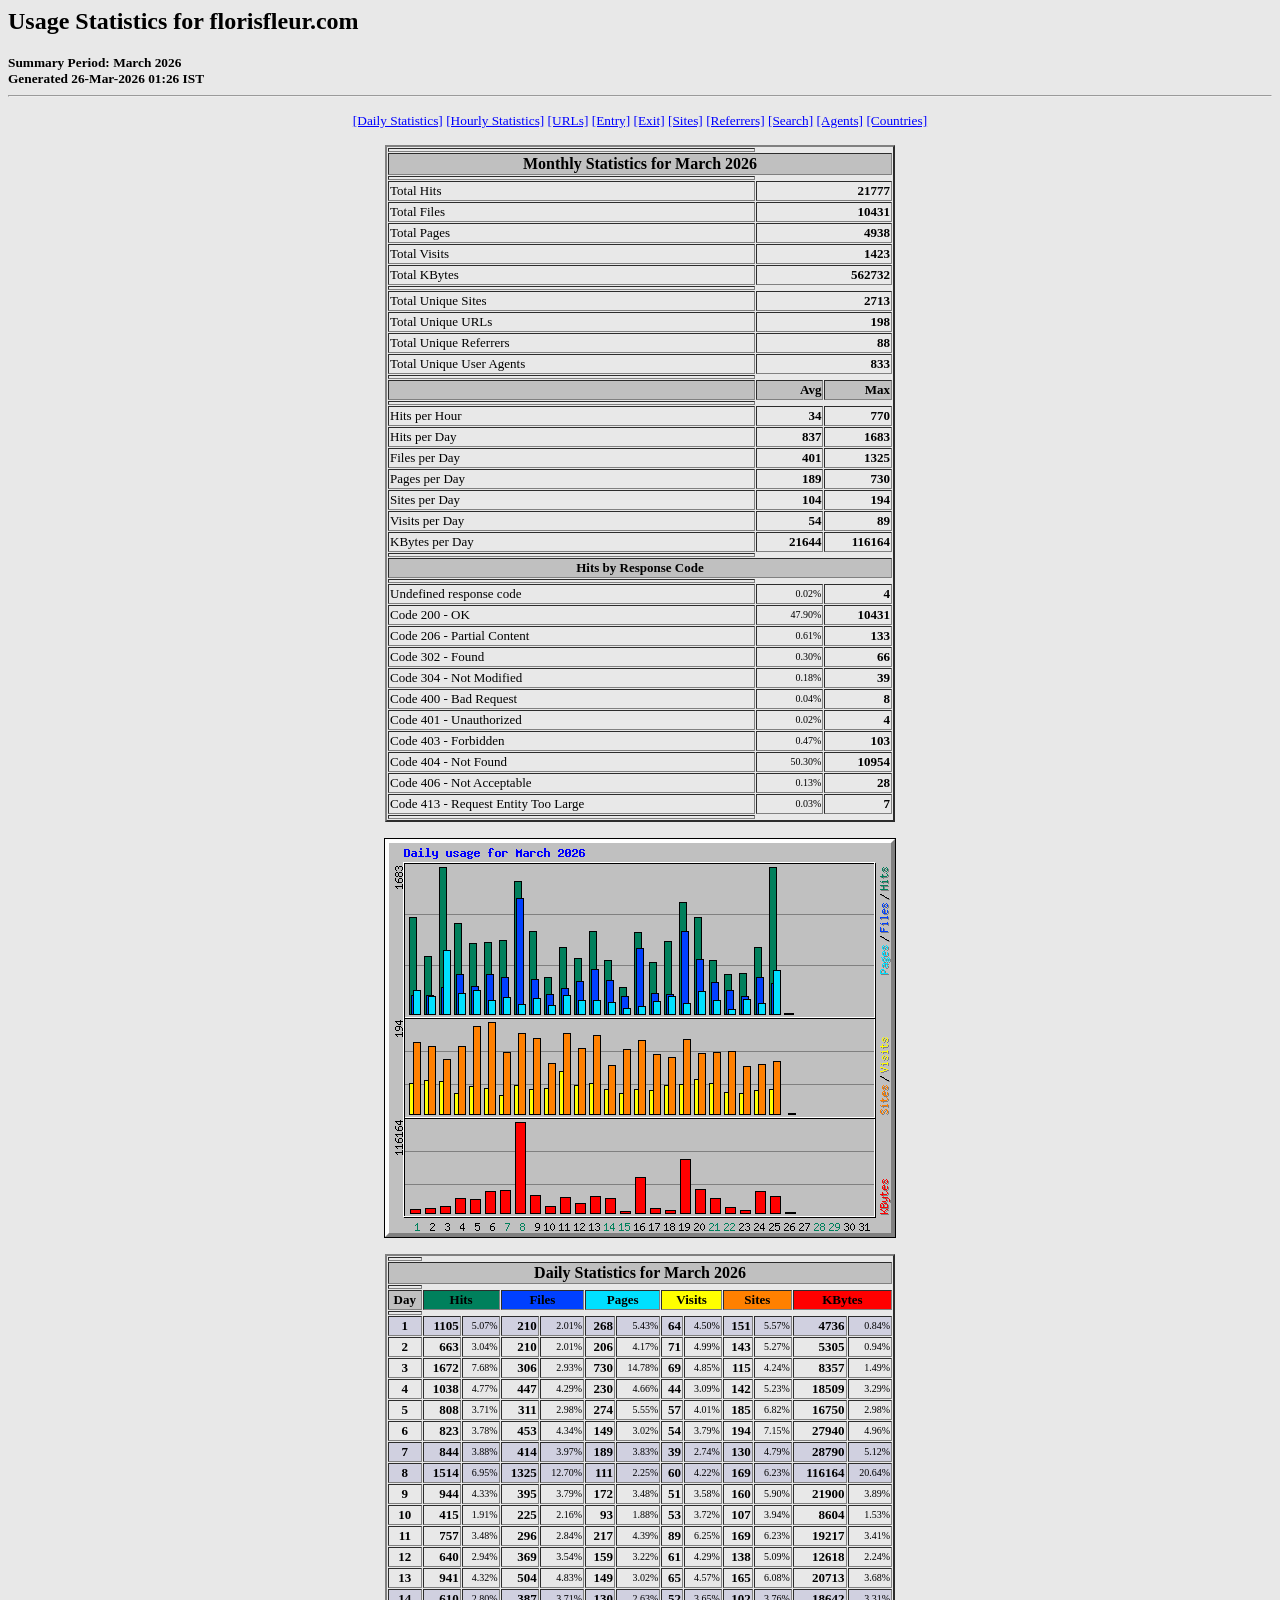
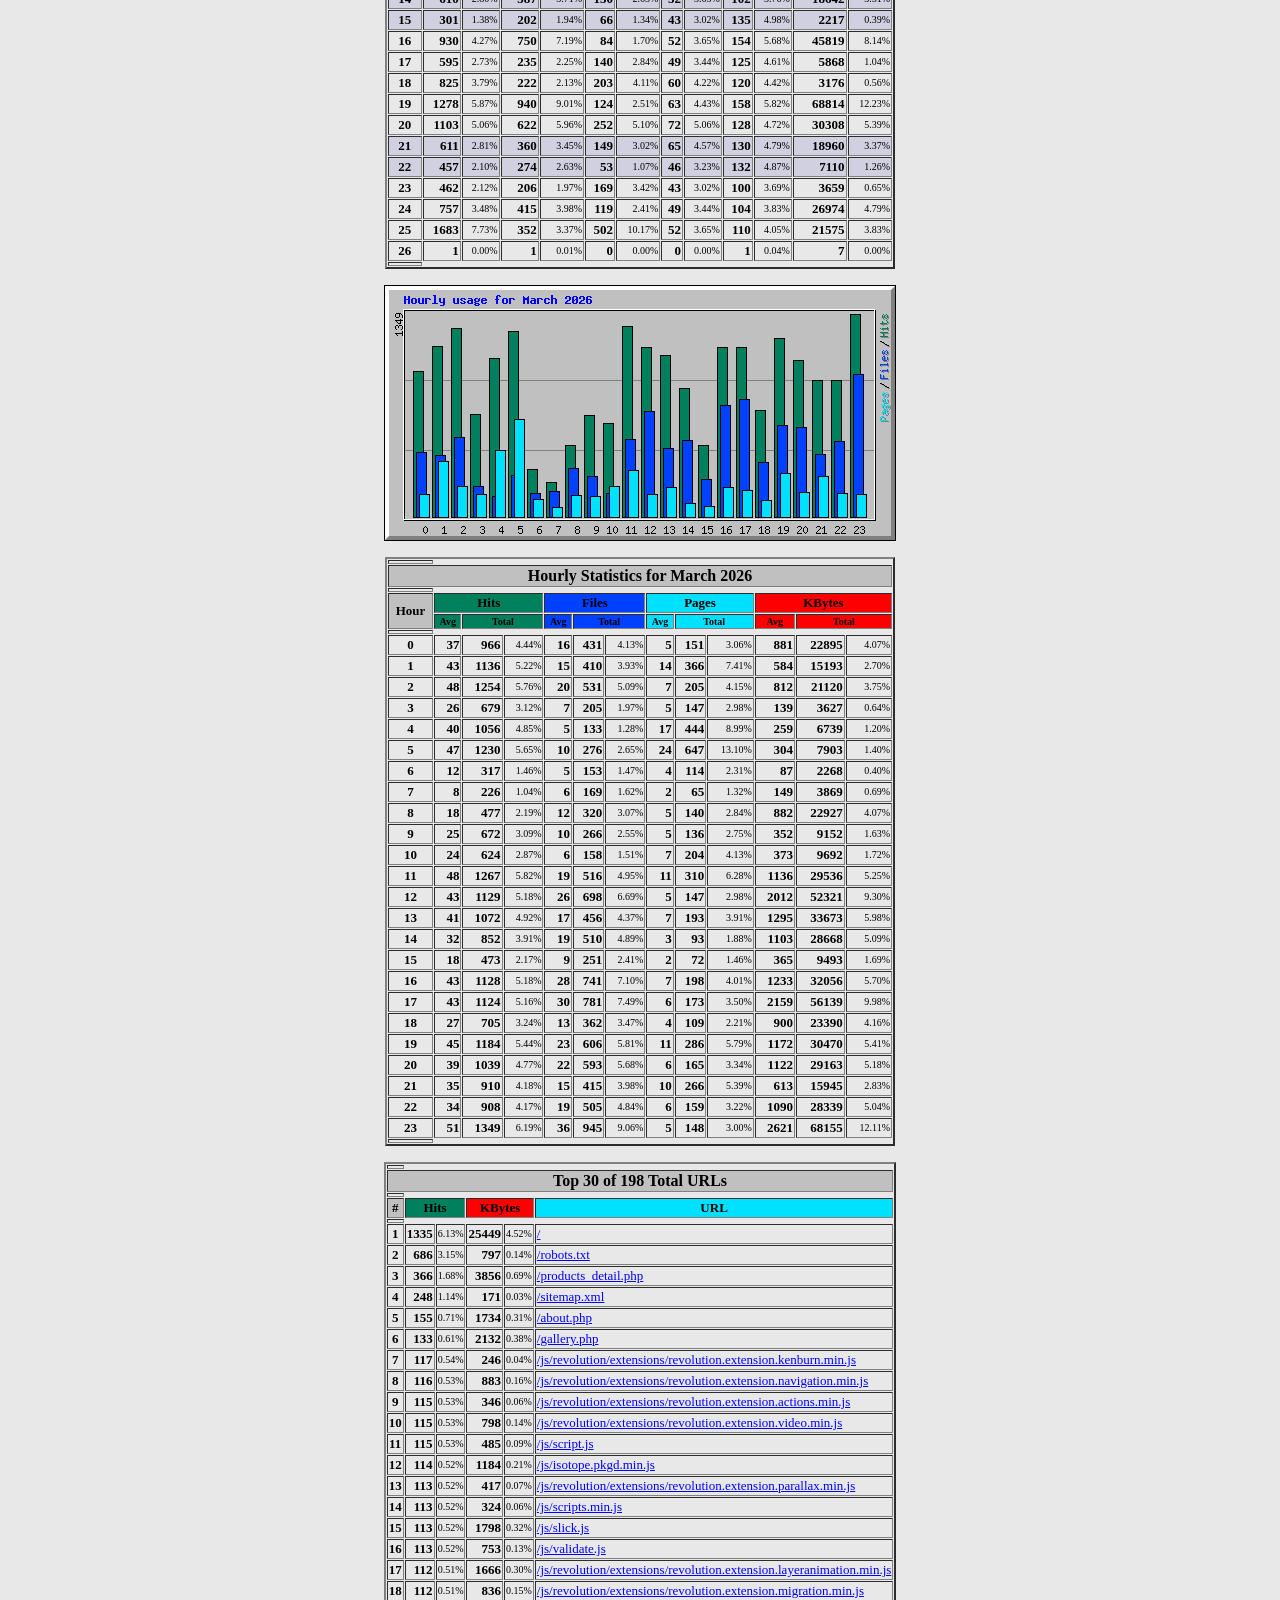
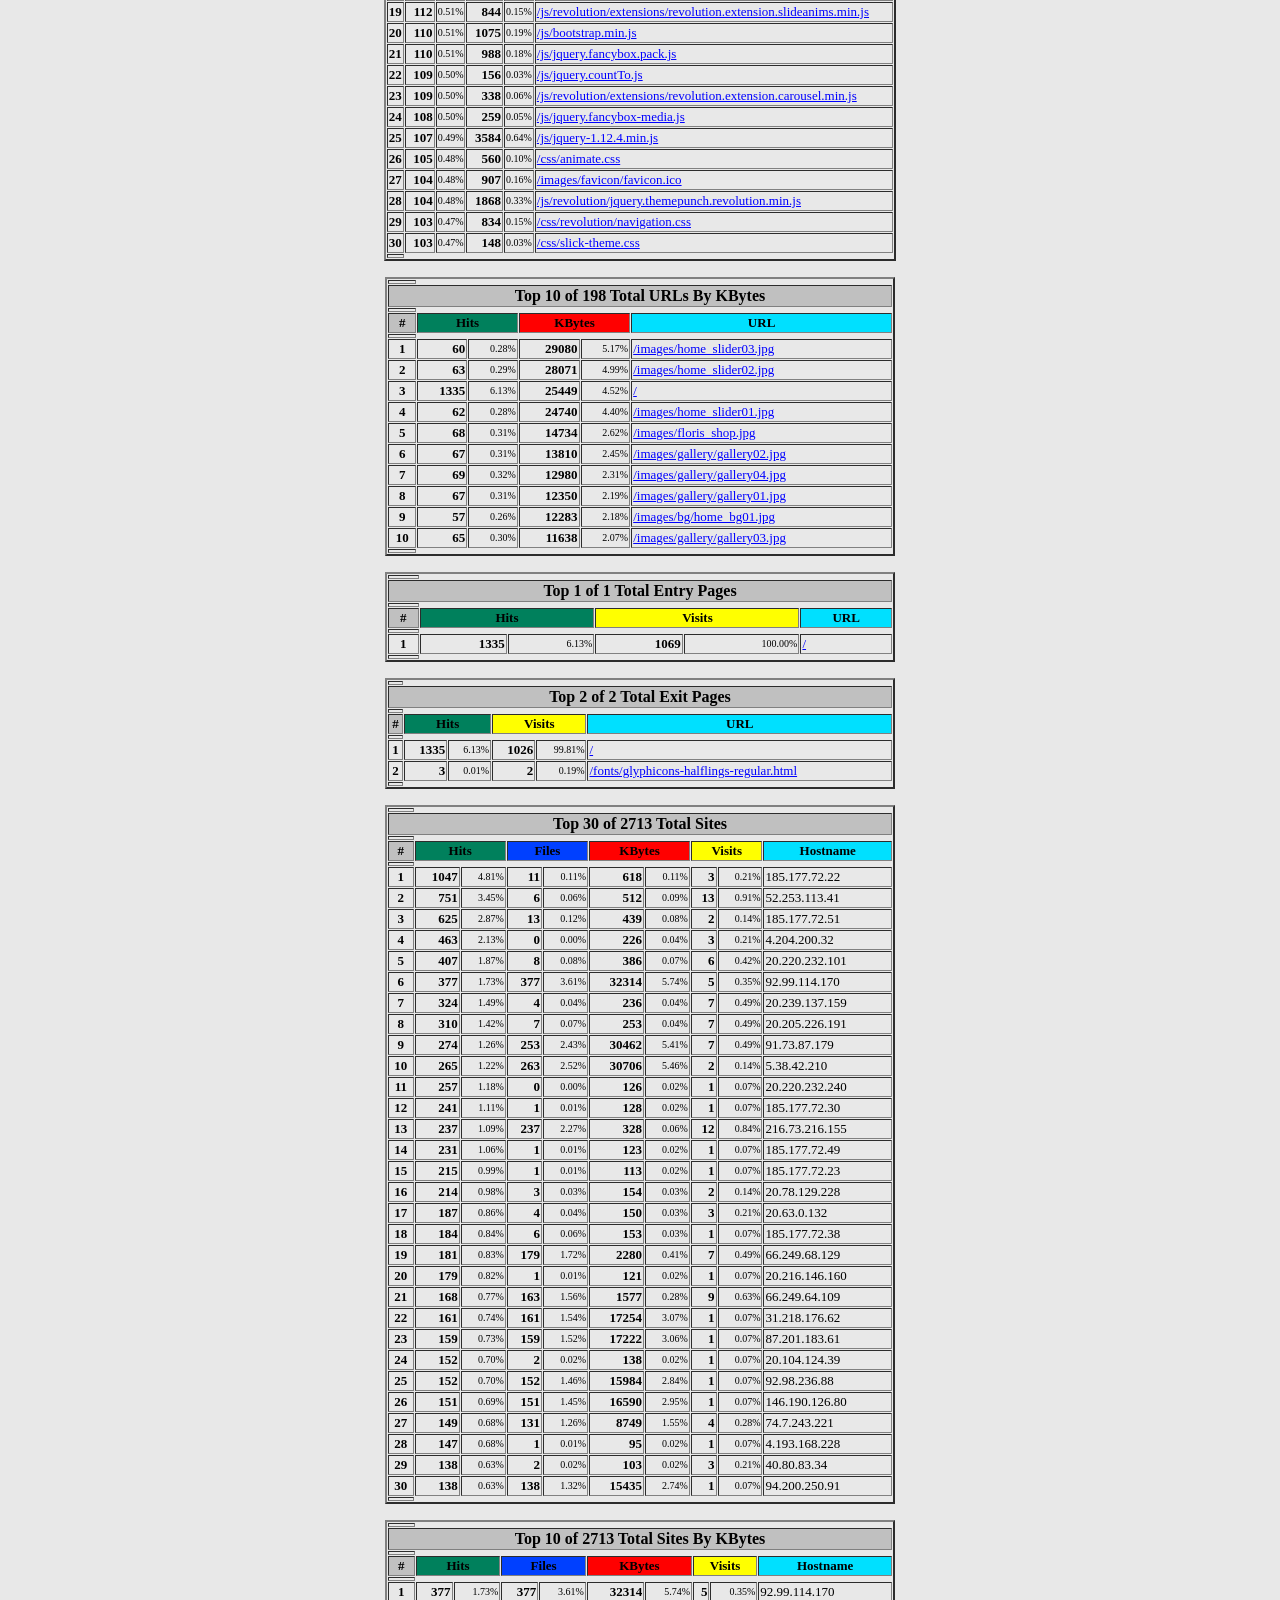
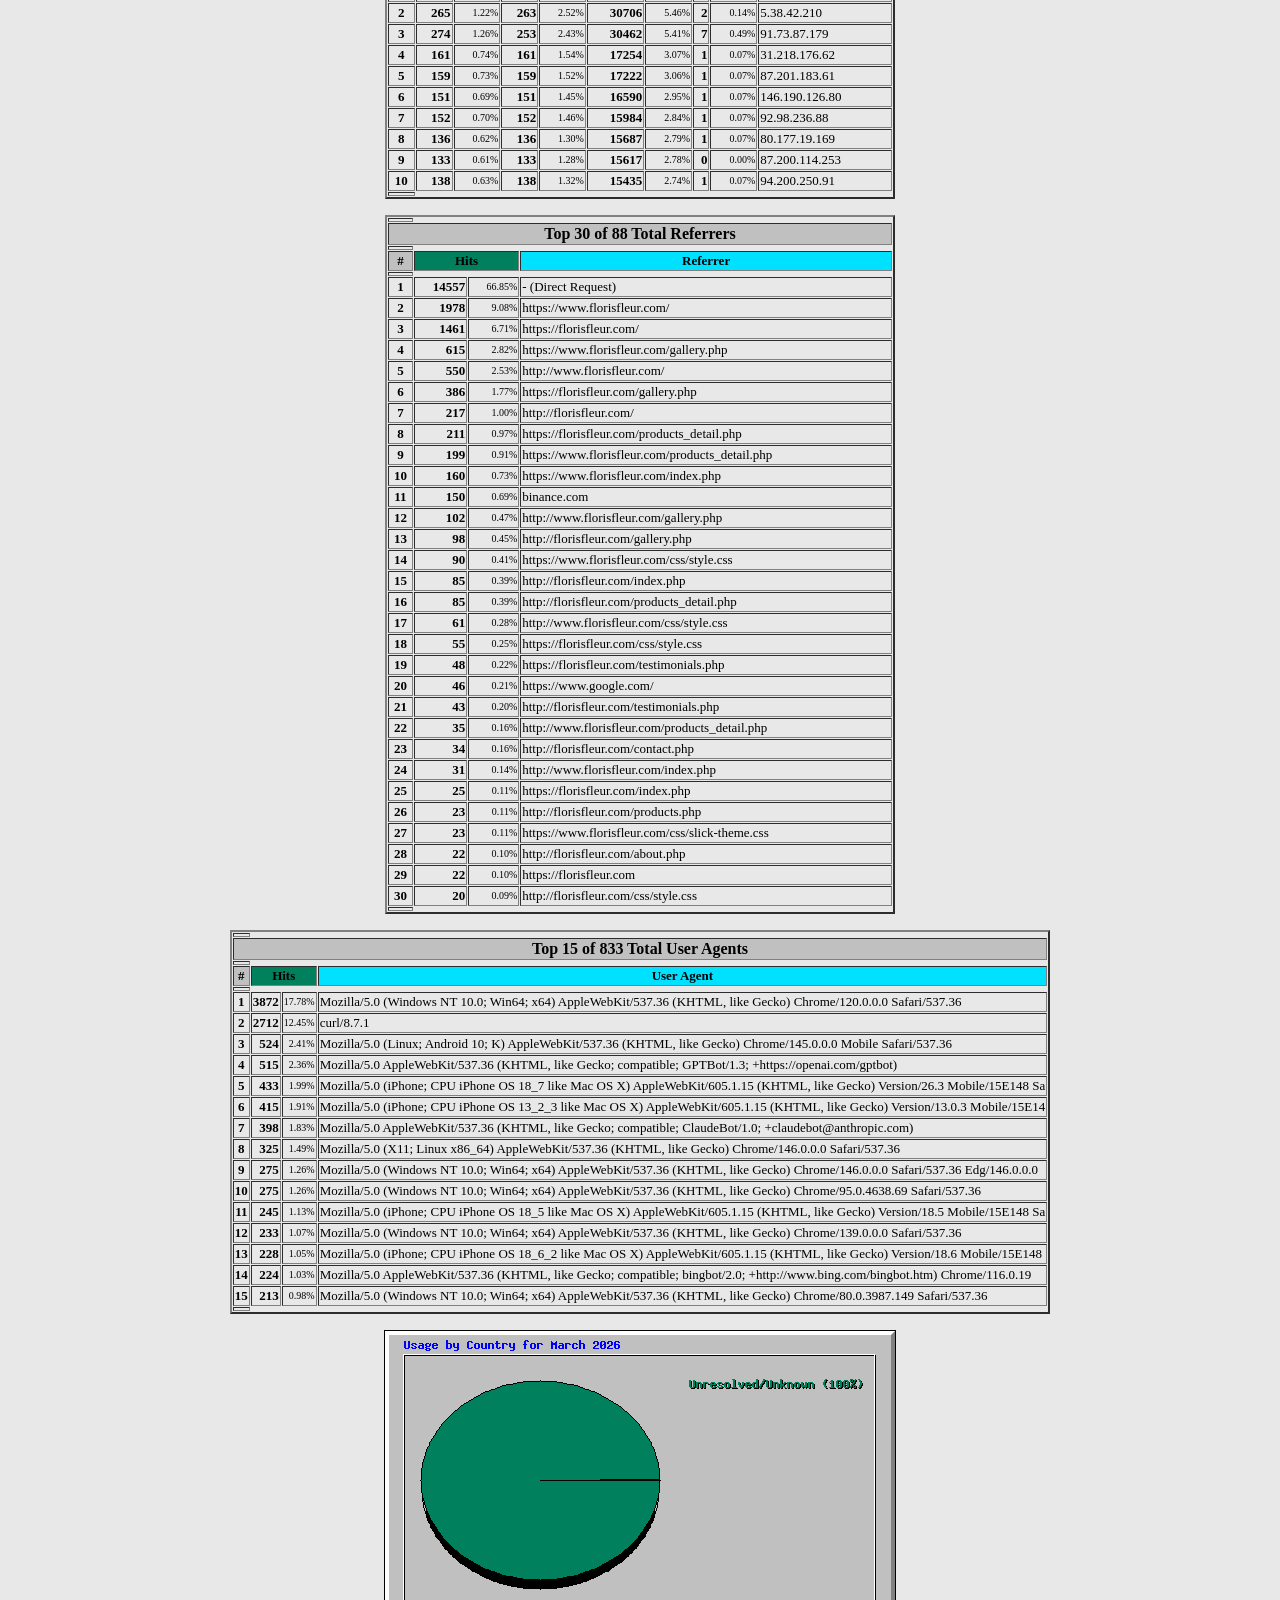
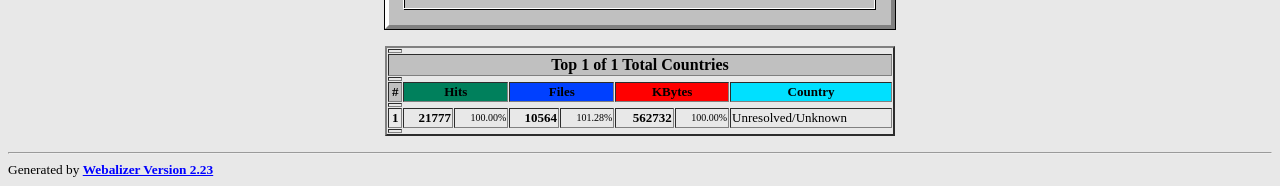
<file: stats/usage_202603.html>
<!DOCTYPE HTML PUBLIC "-//W3C//DTD HTML 4.0 Transitional//EN">

<!-- Generated by The Webalizer  Ver. 2.23-08 -->
<!--                                          -->
<!-- Copyright 1997-2013  Bradford L. Barrett -->
<!--                                          -->
<!-- Distributed under the GNU GPL  Version 2 -->
<!--        Full text may be found at:        -->
<!--         http://www.webalizer.org         -->
<!--                                          -->
<!--  Give the power back to the programmers  -->
<!--   Support the Free Software Foundation   -->
<!--           (http://www.fsf.org)           -->
<!--                                          -->
<!-- *** Generated: 26-Mar-2026 01:26 IST *** -->

<HTML lang="en">
<HEAD>
 <TITLE>Usage Statistics for florisfleur.com - March 2026</TITLE>
</HEAD>

<BODY BGCOLOR="#E8E8E8" TEXT="#000000" LINK="#0000FF" VLINK="#FF0000">
<H2>Usage Statistics for florisfleur.com</H2>
<SMALL><STRONG>
Summary Period: March 2026<BR>
Generated 26-Mar-2026 01:26 IST<BR>
</STRONG></SMALL>
<CENTER>
<HR>
<P>
<SMALL>
<A HREF="#DAYSTATS">[Daily Statistics]</A>
<A HREF="#HOURSTATS">[Hourly Statistics]</A>
<A HREF="#TOPURLS">[URLs]</A>
<A HREF="#TOPENTRY">[Entry]</A>
<A HREF="#TOPEXIT">[Exit]</A>
<A HREF="#TOPSITES">[Sites]</A>
<A HREF="#TOPREFS">[Referrers]</A>
<A HREF="#TOPSEARCH">[Search]</A>
<A HREF="#TOPAGENTS">[Agents]</A>
<A HREF="#TOPCTRYS">[Countries]</A>
</SMALL>
<P>
<TABLE WIDTH=510 BORDER=2 CELLSPACING=1 CELLPADDING=1>
<TR><TH HEIGHT=4></TH></TR>
<TR><TH COLSPAN=3 ALIGN=center BGCOLOR="#C0C0C0">Monthly Statistics for March 2026</TH></TR>
<TR><TH HEIGHT=4></TH></TR>
<TR><TD WIDTH=380><FONT SIZE="-1">Total Hits</FONT></TD>
<TD ALIGN=right COLSPAN=2><FONT SIZE="-1"><B>21777</B></FONT></TD></TR>
<TR><TD WIDTH=380><FONT SIZE="-1">Total Files</FONT></TD>
<TD ALIGN=right COLSPAN=2><FONT SIZE="-1"><B>10431</B></FONT></TD></TR>
<TR><TD WIDTH=380><FONT SIZE="-1">Total Pages</FONT></TD>
<TD ALIGN=right COLSPAN=2><FONT SIZE="-1"><B>4938</B></FONT></TD></TR>
<TR><TD WIDTH=380><FONT SIZE="-1">Total Visits</FONT></TD>
<TD ALIGN=right COLSPAN=2><FONT SIZE="-1"><B>1423</B></FONT></TD></TR>
<TR><TD WIDTH=380><FONT SIZE="-1">Total KBytes</FONT></TD>
<TD ALIGN=right COLSPAN=2><FONT SIZE="-1"><B>562732</B></FONT></TD></TR>
<TR><TH HEIGHT=4></TH></TR>
<TR><TD WIDTH=380><FONT SIZE="-1">Total Unique Sites</FONT></TD>
<TD ALIGN=right COLSPAN=2><FONT SIZE="-1"><B>2713</B></FONT></TD></TR>
<TR><TD WIDTH=380><FONT SIZE="-1">Total Unique URLs</FONT></TD>
<TD ALIGN=right COLSPAN=2><FONT SIZE="-1"><B>198</B></FONT></TD></TR>
<TR><TD WIDTH=380><FONT SIZE="-1">Total Unique Referrers</FONT></TD>
<TD ALIGN=right COLSPAN=2><FONT SIZE="-1"><B>88</B></FONT></TD></TR>
<TR><TD WIDTH=380><FONT SIZE="-1">Total Unique User Agents</FONT></TD>
<TD ALIGN=right COLSPAN=2><FONT SIZE="-1"><B>833</B></FONT></TD></TR>
<TR><TH HEIGHT=4></TH></TR>
<TR><TH WIDTH=380 BGCOLOR="#C0C0C0"><FONT SIZE=-1 COLOR="#C0C0C0">.</FONT></TH>
<TH WIDTH=65 BGCOLOR="#C0C0C0" ALIGN=right><FONT SIZE=-1>Avg </FONT></TH>
<TH WIDTH=65 BGCOLOR="#C0C0C0" ALIGN=right><FONT SIZE=-1>Max </FONT></TH></TR>
<TR><TH HEIGHT=4></TH></TR>
<TR><TD><FONT SIZE="-1">Hits per Hour</FONT></TD>
<TD ALIGN=right WIDTH=65><FONT SIZE="-1"><B>34</B></FONT></TD>
<TD WIDTH=65 ALIGN=right><FONT SIZE=-1><B>770</B></FONT></TD></TR>
<TR><TD><FONT SIZE="-1">Hits per Day</FONT></TD>
<TD ALIGN=right WIDTH=65><FONT SIZE="-1"><B>837</B></FONT></TD>
<TD WIDTH=65 ALIGN=right><FONT SIZE=-1><B>1683</B></FONT></TD></TR>
<TR><TD><FONT SIZE="-1">Files per Day</FONT></TD>
<TD ALIGN=right WIDTH=65><FONT SIZE="-1"><B>401</B></FONT></TD>
<TD WIDTH=65 ALIGN=right><FONT SIZE=-1><B>1325</B></FONT></TD></TR>
<TR><TD><FONT SIZE="-1">Pages per Day</FONT></TD>
<TD ALIGN=right WIDTH=65><FONT SIZE="-1"><B>189</B></FONT></TD>
<TD WIDTH=65 ALIGN=right><FONT SIZE=-1><B>730</B></FONT></TD></TR>
<TR><TD><FONT SIZE="-1">Sites per Day</FONT></TD>
<TD ALIGN=right WIDTH=65><FONT SIZE="-1"><B>104</B></FONT></TD>
<TD WIDTH=65 ALIGN=right><FONT SIZE=-1><B>194</B></FONT></TD></TR>
<TR><TD><FONT SIZE="-1">Visits per Day</FONT></TD>
<TD ALIGN=right WIDTH=65><FONT SIZE="-1"><B>54</B></FONT></TD>
<TD WIDTH=65 ALIGN=right><FONT SIZE=-1><B>89</B></FONT></TD></TR>
<TR><TD><FONT SIZE="-1">KBytes per Day</FONT></TD>
<TD ALIGN=right WIDTH=65><FONT SIZE="-1"><B>21644</B></FONT></TD>
<TD WIDTH=65 ALIGN=right><FONT SIZE=-1><B>116164</B></FONT></TD></TR>
<TR><TH HEIGHT=4></TH></TR>
<TR><TH COLSPAN=3 ALIGN=center BGCOLOR="#C0C0C0">
<FONT SIZE="-1">Hits by Response Code</FONT></TH></TR>
<TR><TH HEIGHT=4></TH></TR>
<TR><TD><FONT SIZE="-1">Undefined response code</FONT></TD>
<TD ALIGN=right><FONT SIZE="-2">0.02%</FONT></TD>
<TD ALIGN=right><FONT SIZE="-1"><B>4</B></FONT></TD></TR>
<TR><TD><FONT SIZE="-1">Code 200 - OK</FONT></TD>
<TD ALIGN=right><FONT SIZE="-2">47.90%</FONT></TD>
<TD ALIGN=right><FONT SIZE="-1"><B>10431</B></FONT></TD></TR>
<TR><TD><FONT SIZE="-1">Code 206 - Partial Content</FONT></TD>
<TD ALIGN=right><FONT SIZE="-2">0.61%</FONT></TD>
<TD ALIGN=right><FONT SIZE="-1"><B>133</B></FONT></TD></TR>
<TR><TD><FONT SIZE="-1">Code 302 - Found</FONT></TD>
<TD ALIGN=right><FONT SIZE="-2">0.30%</FONT></TD>
<TD ALIGN=right><FONT SIZE="-1"><B>66</B></FONT></TD></TR>
<TR><TD><FONT SIZE="-1">Code 304 - Not Modified</FONT></TD>
<TD ALIGN=right><FONT SIZE="-2">0.18%</FONT></TD>
<TD ALIGN=right><FONT SIZE="-1"><B>39</B></FONT></TD></TR>
<TR><TD><FONT SIZE="-1">Code 400 - Bad Request</FONT></TD>
<TD ALIGN=right><FONT SIZE="-2">0.04%</FONT></TD>
<TD ALIGN=right><FONT SIZE="-1"><B>8</B></FONT></TD></TR>
<TR><TD><FONT SIZE="-1">Code 401 - Unauthorized</FONT></TD>
<TD ALIGN=right><FONT SIZE="-2">0.02%</FONT></TD>
<TD ALIGN=right><FONT SIZE="-1"><B>4</B></FONT></TD></TR>
<TR><TD><FONT SIZE="-1">Code 403 - Forbidden</FONT></TD>
<TD ALIGN=right><FONT SIZE="-2">0.47%</FONT></TD>
<TD ALIGN=right><FONT SIZE="-1"><B>103</B></FONT></TD></TR>
<TR><TD><FONT SIZE="-1">Code 404 - Not Found</FONT></TD>
<TD ALIGN=right><FONT SIZE="-2">50.30%</FONT></TD>
<TD ALIGN=right><FONT SIZE="-1"><B>10954</B></FONT></TD></TR>
<TR><TD><FONT SIZE="-1">Code 406 - Not Acceptable</FONT></TD>
<TD ALIGN=right><FONT SIZE="-2">0.13%</FONT></TD>
<TD ALIGN=right><FONT SIZE="-1"><B>28</B></FONT></TD></TR>
<TR><TD><FONT SIZE="-1">Code 413 - Request Entity Too Large</FONT></TD>
<TD ALIGN=right><FONT SIZE="-2">0.03%</FONT></TD>
<TD ALIGN=right><FONT SIZE="-1"><B>7</B></FONT></TD></TR>
<TR><TH HEIGHT=4></TH></TR>
</TABLE>
<P>
<A NAME="DAYSTATS"></A>
<IMG SRC="daily_usage_202603.png" ALT="Daily usage for March 2026" HEIGHT=400 WIDTH=512><P>
<TABLE WIDTH=510 BORDER=2 CELLSPACING=1 CELLPADDING=1>
<TR><TH HEIGHT=4></TH></TR>
<TR><TH BGCOLOR="#C0C0C0" COLSPAN=13 ALIGN=center>Daily Statistics for March 2026</TH></TR>
<TR><TH HEIGHT=4></TH></TR>
<TR><TH ALIGN=center BGCOLOR="#C0C0C0"><FONT SIZE="-1">Day</FONT></TH>
<TH ALIGN=center BGCOLOR="#00805c" COLSPAN=2><FONT SIZE="-1">Hits</FONT></TH>
<TH ALIGN=center BGCOLOR="#0040ff" COLSPAN=2><FONT SIZE="-1">Files</FONT></TH>
<TH ALIGN=center BGCOLOR="#00e0ff" COLSPAN=2><FONT SIZE="-1">Pages</FONT></TH>
<TH ALIGN=center BGCOLOR="#ffff00" COLSPAN=2><FONT SIZE="-1">Visits</FONT></TH>
<TH ALIGN=center BGCOLOR="#ff8000" COLSPAN=2><FONT SIZE="-1">Sites</FONT></TH>
<TH ALIGN=center BGCOLOR="#ff0000" COLSPAN=2><FONT SIZE="-1">KBytes</FONT></TH></TR>
<TR><TH HEIGHT=4></TH></TR>
<TR BGCOLOR="#D0D0E0"><TD ALIGN=center><FONT SIZE="-1"><B>1</B></FONT></TD>
<TD ALIGN=right><FONT SIZE="-1"><B>1105</B></FONT></TD>
<TD ALIGN=right><FONT SIZE="-2">5.07%</FONT></TD>
<TD ALIGN=right><FONT SIZE="-1"><B>210</B></FONT></TD>
<TD ALIGN=right><FONT SIZE="-2">2.01%</FONT></TD>
<TD ALIGN=right><FONT SIZE="-1"><B>268</B></FONT></TD>
<TD ALIGN=right><FONT SIZE="-2">5.43%</FONT></TD>
<TD ALIGN=right><FONT SIZE="-1"><B>64</B></FONT></TD>
<TD ALIGN=right><FONT SIZE="-2">4.50%</FONT></TD>
<TD ALIGN=right><FONT SIZE="-1"><B>151</B></FONT></TD>
<TD ALIGN=right><FONT SIZE="-2">5.57%</FONT></TD>
<TD ALIGN=right><FONT SIZE="-1"><B>4736</B></FONT></TD>
<TD ALIGN=right><FONT SIZE="-2">0.84%</FONT></TD></TR>
<TR><TD ALIGN=center><FONT SIZE="-1"><B>2</B></FONT></TD>
<TD ALIGN=right><FONT SIZE="-1"><B>663</B></FONT></TD>
<TD ALIGN=right><FONT SIZE="-2">3.04%</FONT></TD>
<TD ALIGN=right><FONT SIZE="-1"><B>210</B></FONT></TD>
<TD ALIGN=right><FONT SIZE="-2">2.01%</FONT></TD>
<TD ALIGN=right><FONT SIZE="-1"><B>206</B></FONT></TD>
<TD ALIGN=right><FONT SIZE="-2">4.17%</FONT></TD>
<TD ALIGN=right><FONT SIZE="-1"><B>71</B></FONT></TD>
<TD ALIGN=right><FONT SIZE="-2">4.99%</FONT></TD>
<TD ALIGN=right><FONT SIZE="-1"><B>143</B></FONT></TD>
<TD ALIGN=right><FONT SIZE="-2">5.27%</FONT></TD>
<TD ALIGN=right><FONT SIZE="-1"><B>5305</B></FONT></TD>
<TD ALIGN=right><FONT SIZE="-2">0.94%</FONT></TD></TR>
<TR><TD ALIGN=center><FONT SIZE="-1"><B>3</B></FONT></TD>
<TD ALIGN=right><FONT SIZE="-1"><B>1672</B></FONT></TD>
<TD ALIGN=right><FONT SIZE="-2">7.68%</FONT></TD>
<TD ALIGN=right><FONT SIZE="-1"><B>306</B></FONT></TD>
<TD ALIGN=right><FONT SIZE="-2">2.93%</FONT></TD>
<TD ALIGN=right><FONT SIZE="-1"><B>730</B></FONT></TD>
<TD ALIGN=right><FONT SIZE="-2">14.78%</FONT></TD>
<TD ALIGN=right><FONT SIZE="-1"><B>69</B></FONT></TD>
<TD ALIGN=right><FONT SIZE="-2">4.85%</FONT></TD>
<TD ALIGN=right><FONT SIZE="-1"><B>115</B></FONT></TD>
<TD ALIGN=right><FONT SIZE="-2">4.24%</FONT></TD>
<TD ALIGN=right><FONT SIZE="-1"><B>8357</B></FONT></TD>
<TD ALIGN=right><FONT SIZE="-2">1.49%</FONT></TD></TR>
<TR><TD ALIGN=center><FONT SIZE="-1"><B>4</B></FONT></TD>
<TD ALIGN=right><FONT SIZE="-1"><B>1038</B></FONT></TD>
<TD ALIGN=right><FONT SIZE="-2">4.77%</FONT></TD>
<TD ALIGN=right><FONT SIZE="-1"><B>447</B></FONT></TD>
<TD ALIGN=right><FONT SIZE="-2">4.29%</FONT></TD>
<TD ALIGN=right><FONT SIZE="-1"><B>230</B></FONT></TD>
<TD ALIGN=right><FONT SIZE="-2">4.66%</FONT></TD>
<TD ALIGN=right><FONT SIZE="-1"><B>44</B></FONT></TD>
<TD ALIGN=right><FONT SIZE="-2">3.09%</FONT></TD>
<TD ALIGN=right><FONT SIZE="-1"><B>142</B></FONT></TD>
<TD ALIGN=right><FONT SIZE="-2">5.23%</FONT></TD>
<TD ALIGN=right><FONT SIZE="-1"><B>18509</B></FONT></TD>
<TD ALIGN=right><FONT SIZE="-2">3.29%</FONT></TD></TR>
<TR><TD ALIGN=center><FONT SIZE="-1"><B>5</B></FONT></TD>
<TD ALIGN=right><FONT SIZE="-1"><B>808</B></FONT></TD>
<TD ALIGN=right><FONT SIZE="-2">3.71%</FONT></TD>
<TD ALIGN=right><FONT SIZE="-1"><B>311</B></FONT></TD>
<TD ALIGN=right><FONT SIZE="-2">2.98%</FONT></TD>
<TD ALIGN=right><FONT SIZE="-1"><B>274</B></FONT></TD>
<TD ALIGN=right><FONT SIZE="-2">5.55%</FONT></TD>
<TD ALIGN=right><FONT SIZE="-1"><B>57</B></FONT></TD>
<TD ALIGN=right><FONT SIZE="-2">4.01%</FONT></TD>
<TD ALIGN=right><FONT SIZE="-1"><B>185</B></FONT></TD>
<TD ALIGN=right><FONT SIZE="-2">6.82%</FONT></TD>
<TD ALIGN=right><FONT SIZE="-1"><B>16750</B></FONT></TD>
<TD ALIGN=right><FONT SIZE="-2">2.98%</FONT></TD></TR>
<TR><TD ALIGN=center><FONT SIZE="-1"><B>6</B></FONT></TD>
<TD ALIGN=right><FONT SIZE="-1"><B>823</B></FONT></TD>
<TD ALIGN=right><FONT SIZE="-2">3.78%</FONT></TD>
<TD ALIGN=right><FONT SIZE="-1"><B>453</B></FONT></TD>
<TD ALIGN=right><FONT SIZE="-2">4.34%</FONT></TD>
<TD ALIGN=right><FONT SIZE="-1"><B>149</B></FONT></TD>
<TD ALIGN=right><FONT SIZE="-2">3.02%</FONT></TD>
<TD ALIGN=right><FONT SIZE="-1"><B>54</B></FONT></TD>
<TD ALIGN=right><FONT SIZE="-2">3.79%</FONT></TD>
<TD ALIGN=right><FONT SIZE="-1"><B>194</B></FONT></TD>
<TD ALIGN=right><FONT SIZE="-2">7.15%</FONT></TD>
<TD ALIGN=right><FONT SIZE="-1"><B>27940</B></FONT></TD>
<TD ALIGN=right><FONT SIZE="-2">4.96%</FONT></TD></TR>
<TR BGCOLOR="#D0D0E0"><TD ALIGN=center><FONT SIZE="-1"><B>7</B></FONT></TD>
<TD ALIGN=right><FONT SIZE="-1"><B>844</B></FONT></TD>
<TD ALIGN=right><FONT SIZE="-2">3.88%</FONT></TD>
<TD ALIGN=right><FONT SIZE="-1"><B>414</B></FONT></TD>
<TD ALIGN=right><FONT SIZE="-2">3.97%</FONT></TD>
<TD ALIGN=right><FONT SIZE="-1"><B>189</B></FONT></TD>
<TD ALIGN=right><FONT SIZE="-2">3.83%</FONT></TD>
<TD ALIGN=right><FONT SIZE="-1"><B>39</B></FONT></TD>
<TD ALIGN=right><FONT SIZE="-2">2.74%</FONT></TD>
<TD ALIGN=right><FONT SIZE="-1"><B>130</B></FONT></TD>
<TD ALIGN=right><FONT SIZE="-2">4.79%</FONT></TD>
<TD ALIGN=right><FONT SIZE="-1"><B>28790</B></FONT></TD>
<TD ALIGN=right><FONT SIZE="-2">5.12%</FONT></TD></TR>
<TR BGCOLOR="#D0D0E0"><TD ALIGN=center><FONT SIZE="-1"><B>8</B></FONT></TD>
<TD ALIGN=right><FONT SIZE="-1"><B>1514</B></FONT></TD>
<TD ALIGN=right><FONT SIZE="-2">6.95%</FONT></TD>
<TD ALIGN=right><FONT SIZE="-1"><B>1325</B></FONT></TD>
<TD ALIGN=right><FONT SIZE="-2">12.70%</FONT></TD>
<TD ALIGN=right><FONT SIZE="-1"><B>111</B></FONT></TD>
<TD ALIGN=right><FONT SIZE="-2">2.25%</FONT></TD>
<TD ALIGN=right><FONT SIZE="-1"><B>60</B></FONT></TD>
<TD ALIGN=right><FONT SIZE="-2">4.22%</FONT></TD>
<TD ALIGN=right><FONT SIZE="-1"><B>169</B></FONT></TD>
<TD ALIGN=right><FONT SIZE="-2">6.23%</FONT></TD>
<TD ALIGN=right><FONT SIZE="-1"><B>116164</B></FONT></TD>
<TD ALIGN=right><FONT SIZE="-2">20.64%</FONT></TD></TR>
<TR><TD ALIGN=center><FONT SIZE="-1"><B>9</B></FONT></TD>
<TD ALIGN=right><FONT SIZE="-1"><B>944</B></FONT></TD>
<TD ALIGN=right><FONT SIZE="-2">4.33%</FONT></TD>
<TD ALIGN=right><FONT SIZE="-1"><B>395</B></FONT></TD>
<TD ALIGN=right><FONT SIZE="-2">3.79%</FONT></TD>
<TD ALIGN=right><FONT SIZE="-1"><B>172</B></FONT></TD>
<TD ALIGN=right><FONT SIZE="-2">3.48%</FONT></TD>
<TD ALIGN=right><FONT SIZE="-1"><B>51</B></FONT></TD>
<TD ALIGN=right><FONT SIZE="-2">3.58%</FONT></TD>
<TD ALIGN=right><FONT SIZE="-1"><B>160</B></FONT></TD>
<TD ALIGN=right><FONT SIZE="-2">5.90%</FONT></TD>
<TD ALIGN=right><FONT SIZE="-1"><B>21900</B></FONT></TD>
<TD ALIGN=right><FONT SIZE="-2">3.89%</FONT></TD></TR>
<TR><TD ALIGN=center><FONT SIZE="-1"><B>10</B></FONT></TD>
<TD ALIGN=right><FONT SIZE="-1"><B>415</B></FONT></TD>
<TD ALIGN=right><FONT SIZE="-2">1.91%</FONT></TD>
<TD ALIGN=right><FONT SIZE="-1"><B>225</B></FONT></TD>
<TD ALIGN=right><FONT SIZE="-2">2.16%</FONT></TD>
<TD ALIGN=right><FONT SIZE="-1"><B>93</B></FONT></TD>
<TD ALIGN=right><FONT SIZE="-2">1.88%</FONT></TD>
<TD ALIGN=right><FONT SIZE="-1"><B>53</B></FONT></TD>
<TD ALIGN=right><FONT SIZE="-2">3.72%</FONT></TD>
<TD ALIGN=right><FONT SIZE="-1"><B>107</B></FONT></TD>
<TD ALIGN=right><FONT SIZE="-2">3.94%</FONT></TD>
<TD ALIGN=right><FONT SIZE="-1"><B>8604</B></FONT></TD>
<TD ALIGN=right><FONT SIZE="-2">1.53%</FONT></TD></TR>
<TR><TD ALIGN=center><FONT SIZE="-1"><B>11</B></FONT></TD>
<TD ALIGN=right><FONT SIZE="-1"><B>757</B></FONT></TD>
<TD ALIGN=right><FONT SIZE="-2">3.48%</FONT></TD>
<TD ALIGN=right><FONT SIZE="-1"><B>296</B></FONT></TD>
<TD ALIGN=right><FONT SIZE="-2">2.84%</FONT></TD>
<TD ALIGN=right><FONT SIZE="-1"><B>217</B></FONT></TD>
<TD ALIGN=right><FONT SIZE="-2">4.39%</FONT></TD>
<TD ALIGN=right><FONT SIZE="-1"><B>89</B></FONT></TD>
<TD ALIGN=right><FONT SIZE="-2">6.25%</FONT></TD>
<TD ALIGN=right><FONT SIZE="-1"><B>169</B></FONT></TD>
<TD ALIGN=right><FONT SIZE="-2">6.23%</FONT></TD>
<TD ALIGN=right><FONT SIZE="-1"><B>19217</B></FONT></TD>
<TD ALIGN=right><FONT SIZE="-2">3.41%</FONT></TD></TR>
<TR><TD ALIGN=center><FONT SIZE="-1"><B>12</B></FONT></TD>
<TD ALIGN=right><FONT SIZE="-1"><B>640</B></FONT></TD>
<TD ALIGN=right><FONT SIZE="-2">2.94%</FONT></TD>
<TD ALIGN=right><FONT SIZE="-1"><B>369</B></FONT></TD>
<TD ALIGN=right><FONT SIZE="-2">3.54%</FONT></TD>
<TD ALIGN=right><FONT SIZE="-1"><B>159</B></FONT></TD>
<TD ALIGN=right><FONT SIZE="-2">3.22%</FONT></TD>
<TD ALIGN=right><FONT SIZE="-1"><B>61</B></FONT></TD>
<TD ALIGN=right><FONT SIZE="-2">4.29%</FONT></TD>
<TD ALIGN=right><FONT SIZE="-1"><B>138</B></FONT></TD>
<TD ALIGN=right><FONT SIZE="-2">5.09%</FONT></TD>
<TD ALIGN=right><FONT SIZE="-1"><B>12618</B></FONT></TD>
<TD ALIGN=right><FONT SIZE="-2">2.24%</FONT></TD></TR>
<TR><TD ALIGN=center><FONT SIZE="-1"><B>13</B></FONT></TD>
<TD ALIGN=right><FONT SIZE="-1"><B>941</B></FONT></TD>
<TD ALIGN=right><FONT SIZE="-2">4.32%</FONT></TD>
<TD ALIGN=right><FONT SIZE="-1"><B>504</B></FONT></TD>
<TD ALIGN=right><FONT SIZE="-2">4.83%</FONT></TD>
<TD ALIGN=right><FONT SIZE="-1"><B>149</B></FONT></TD>
<TD ALIGN=right><FONT SIZE="-2">3.02%</FONT></TD>
<TD ALIGN=right><FONT SIZE="-1"><B>65</B></FONT></TD>
<TD ALIGN=right><FONT SIZE="-2">4.57%</FONT></TD>
<TD ALIGN=right><FONT SIZE="-1"><B>165</B></FONT></TD>
<TD ALIGN=right><FONT SIZE="-2">6.08%</FONT></TD>
<TD ALIGN=right><FONT SIZE="-1"><B>20713</B></FONT></TD>
<TD ALIGN=right><FONT SIZE="-2">3.68%</FONT></TD></TR>
<TR BGCOLOR="#D0D0E0"><TD ALIGN=center><FONT SIZE="-1"><B>14</B></FONT></TD>
<TD ALIGN=right><FONT SIZE="-1"><B>610</B></FONT></TD>
<TD ALIGN=right><FONT SIZE="-2">2.80%</FONT></TD>
<TD ALIGN=right><FONT SIZE="-1"><B>387</B></FONT></TD>
<TD ALIGN=right><FONT SIZE="-2">3.71%</FONT></TD>
<TD ALIGN=right><FONT SIZE="-1"><B>130</B></FONT></TD>
<TD ALIGN=right><FONT SIZE="-2">2.63%</FONT></TD>
<TD ALIGN=right><FONT SIZE="-1"><B>52</B></FONT></TD>
<TD ALIGN=right><FONT SIZE="-2">3.65%</FONT></TD>
<TD ALIGN=right><FONT SIZE="-1"><B>102</B></FONT></TD>
<TD ALIGN=right><FONT SIZE="-2">3.76%</FONT></TD>
<TD ALIGN=right><FONT SIZE="-1"><B>18642</B></FONT></TD>
<TD ALIGN=right><FONT SIZE="-2">3.31%</FONT></TD></TR>
<TR BGCOLOR="#D0D0E0"><TD ALIGN=center><FONT SIZE="-1"><B>15</B></FONT></TD>
<TD ALIGN=right><FONT SIZE="-1"><B>301</B></FONT></TD>
<TD ALIGN=right><FONT SIZE="-2">1.38%</FONT></TD>
<TD ALIGN=right><FONT SIZE="-1"><B>202</B></FONT></TD>
<TD ALIGN=right><FONT SIZE="-2">1.94%</FONT></TD>
<TD ALIGN=right><FONT SIZE="-1"><B>66</B></FONT></TD>
<TD ALIGN=right><FONT SIZE="-2">1.34%</FONT></TD>
<TD ALIGN=right><FONT SIZE="-1"><B>43</B></FONT></TD>
<TD ALIGN=right><FONT SIZE="-2">3.02%</FONT></TD>
<TD ALIGN=right><FONT SIZE="-1"><B>135</B></FONT></TD>
<TD ALIGN=right><FONT SIZE="-2">4.98%</FONT></TD>
<TD ALIGN=right><FONT SIZE="-1"><B>2217</B></FONT></TD>
<TD ALIGN=right><FONT SIZE="-2">0.39%</FONT></TD></TR>
<TR><TD ALIGN=center><FONT SIZE="-1"><B>16</B></FONT></TD>
<TD ALIGN=right><FONT SIZE="-1"><B>930</B></FONT></TD>
<TD ALIGN=right><FONT SIZE="-2">4.27%</FONT></TD>
<TD ALIGN=right><FONT SIZE="-1"><B>750</B></FONT></TD>
<TD ALIGN=right><FONT SIZE="-2">7.19%</FONT></TD>
<TD ALIGN=right><FONT SIZE="-1"><B>84</B></FONT></TD>
<TD ALIGN=right><FONT SIZE="-2">1.70%</FONT></TD>
<TD ALIGN=right><FONT SIZE="-1"><B>52</B></FONT></TD>
<TD ALIGN=right><FONT SIZE="-2">3.65%</FONT></TD>
<TD ALIGN=right><FONT SIZE="-1"><B>154</B></FONT></TD>
<TD ALIGN=right><FONT SIZE="-2">5.68%</FONT></TD>
<TD ALIGN=right><FONT SIZE="-1"><B>45819</B></FONT></TD>
<TD ALIGN=right><FONT SIZE="-2">8.14%</FONT></TD></TR>
<TR><TD ALIGN=center><FONT SIZE="-1"><B>17</B></FONT></TD>
<TD ALIGN=right><FONT SIZE="-1"><B>595</B></FONT></TD>
<TD ALIGN=right><FONT SIZE="-2">2.73%</FONT></TD>
<TD ALIGN=right><FONT SIZE="-1"><B>235</B></FONT></TD>
<TD ALIGN=right><FONT SIZE="-2">2.25%</FONT></TD>
<TD ALIGN=right><FONT SIZE="-1"><B>140</B></FONT></TD>
<TD ALIGN=right><FONT SIZE="-2">2.84%</FONT></TD>
<TD ALIGN=right><FONT SIZE="-1"><B>49</B></FONT></TD>
<TD ALIGN=right><FONT SIZE="-2">3.44%</FONT></TD>
<TD ALIGN=right><FONT SIZE="-1"><B>125</B></FONT></TD>
<TD ALIGN=right><FONT SIZE="-2">4.61%</FONT></TD>
<TD ALIGN=right><FONT SIZE="-1"><B>5868</B></FONT></TD>
<TD ALIGN=right><FONT SIZE="-2">1.04%</FONT></TD></TR>
<TR><TD ALIGN=center><FONT SIZE="-1"><B>18</B></FONT></TD>
<TD ALIGN=right><FONT SIZE="-1"><B>825</B></FONT></TD>
<TD ALIGN=right><FONT SIZE="-2">3.79%</FONT></TD>
<TD ALIGN=right><FONT SIZE="-1"><B>222</B></FONT></TD>
<TD ALIGN=right><FONT SIZE="-2">2.13%</FONT></TD>
<TD ALIGN=right><FONT SIZE="-1"><B>203</B></FONT></TD>
<TD ALIGN=right><FONT SIZE="-2">4.11%</FONT></TD>
<TD ALIGN=right><FONT SIZE="-1"><B>60</B></FONT></TD>
<TD ALIGN=right><FONT SIZE="-2">4.22%</FONT></TD>
<TD ALIGN=right><FONT SIZE="-1"><B>120</B></FONT></TD>
<TD ALIGN=right><FONT SIZE="-2">4.42%</FONT></TD>
<TD ALIGN=right><FONT SIZE="-1"><B>3176</B></FONT></TD>
<TD ALIGN=right><FONT SIZE="-2">0.56%</FONT></TD></TR>
<TR><TD ALIGN=center><FONT SIZE="-1"><B>19</B></FONT></TD>
<TD ALIGN=right><FONT SIZE="-1"><B>1278</B></FONT></TD>
<TD ALIGN=right><FONT SIZE="-2">5.87%</FONT></TD>
<TD ALIGN=right><FONT SIZE="-1"><B>940</B></FONT></TD>
<TD ALIGN=right><FONT SIZE="-2">9.01%</FONT></TD>
<TD ALIGN=right><FONT SIZE="-1"><B>124</B></FONT></TD>
<TD ALIGN=right><FONT SIZE="-2">2.51%</FONT></TD>
<TD ALIGN=right><FONT SIZE="-1"><B>63</B></FONT></TD>
<TD ALIGN=right><FONT SIZE="-2">4.43%</FONT></TD>
<TD ALIGN=right><FONT SIZE="-1"><B>158</B></FONT></TD>
<TD ALIGN=right><FONT SIZE="-2">5.82%</FONT></TD>
<TD ALIGN=right><FONT SIZE="-1"><B>68814</B></FONT></TD>
<TD ALIGN=right><FONT SIZE="-2">12.23%</FONT></TD></TR>
<TR><TD ALIGN=center><FONT SIZE="-1"><B>20</B></FONT></TD>
<TD ALIGN=right><FONT SIZE="-1"><B>1103</B></FONT></TD>
<TD ALIGN=right><FONT SIZE="-2">5.06%</FONT></TD>
<TD ALIGN=right><FONT SIZE="-1"><B>622</B></FONT></TD>
<TD ALIGN=right><FONT SIZE="-2">5.96%</FONT></TD>
<TD ALIGN=right><FONT SIZE="-1"><B>252</B></FONT></TD>
<TD ALIGN=right><FONT SIZE="-2">5.10%</FONT></TD>
<TD ALIGN=right><FONT SIZE="-1"><B>72</B></FONT></TD>
<TD ALIGN=right><FONT SIZE="-2">5.06%</FONT></TD>
<TD ALIGN=right><FONT SIZE="-1"><B>128</B></FONT></TD>
<TD ALIGN=right><FONT SIZE="-2">4.72%</FONT></TD>
<TD ALIGN=right><FONT SIZE="-1"><B>30308</B></FONT></TD>
<TD ALIGN=right><FONT SIZE="-2">5.39%</FONT></TD></TR>
<TR BGCOLOR="#D0D0E0"><TD ALIGN=center><FONT SIZE="-1"><B>21</B></FONT></TD>
<TD ALIGN=right><FONT SIZE="-1"><B>611</B></FONT></TD>
<TD ALIGN=right><FONT SIZE="-2">2.81%</FONT></TD>
<TD ALIGN=right><FONT SIZE="-1"><B>360</B></FONT></TD>
<TD ALIGN=right><FONT SIZE="-2">3.45%</FONT></TD>
<TD ALIGN=right><FONT SIZE="-1"><B>149</B></FONT></TD>
<TD ALIGN=right><FONT SIZE="-2">3.02%</FONT></TD>
<TD ALIGN=right><FONT SIZE="-1"><B>65</B></FONT></TD>
<TD ALIGN=right><FONT SIZE="-2">4.57%</FONT></TD>
<TD ALIGN=right><FONT SIZE="-1"><B>130</B></FONT></TD>
<TD ALIGN=right><FONT SIZE="-2">4.79%</FONT></TD>
<TD ALIGN=right><FONT SIZE="-1"><B>18960</B></FONT></TD>
<TD ALIGN=right><FONT SIZE="-2">3.37%</FONT></TD></TR>
<TR BGCOLOR="#D0D0E0"><TD ALIGN=center><FONT SIZE="-1"><B>22</B></FONT></TD>
<TD ALIGN=right><FONT SIZE="-1"><B>457</B></FONT></TD>
<TD ALIGN=right><FONT SIZE="-2">2.10%</FONT></TD>
<TD ALIGN=right><FONT SIZE="-1"><B>274</B></FONT></TD>
<TD ALIGN=right><FONT SIZE="-2">2.63%</FONT></TD>
<TD ALIGN=right><FONT SIZE="-1"><B>53</B></FONT></TD>
<TD ALIGN=right><FONT SIZE="-2">1.07%</FONT></TD>
<TD ALIGN=right><FONT SIZE="-1"><B>46</B></FONT></TD>
<TD ALIGN=right><FONT SIZE="-2">3.23%</FONT></TD>
<TD ALIGN=right><FONT SIZE="-1"><B>132</B></FONT></TD>
<TD ALIGN=right><FONT SIZE="-2">4.87%</FONT></TD>
<TD ALIGN=right><FONT SIZE="-1"><B>7110</B></FONT></TD>
<TD ALIGN=right><FONT SIZE="-2">1.26%</FONT></TD></TR>
<TR><TD ALIGN=center><FONT SIZE="-1"><B>23</B></FONT></TD>
<TD ALIGN=right><FONT SIZE="-1"><B>462</B></FONT></TD>
<TD ALIGN=right><FONT SIZE="-2">2.12%</FONT></TD>
<TD ALIGN=right><FONT SIZE="-1"><B>206</B></FONT></TD>
<TD ALIGN=right><FONT SIZE="-2">1.97%</FONT></TD>
<TD ALIGN=right><FONT SIZE="-1"><B>169</B></FONT></TD>
<TD ALIGN=right><FONT SIZE="-2">3.42%</FONT></TD>
<TD ALIGN=right><FONT SIZE="-1"><B>43</B></FONT></TD>
<TD ALIGN=right><FONT SIZE="-2">3.02%</FONT></TD>
<TD ALIGN=right><FONT SIZE="-1"><B>100</B></FONT></TD>
<TD ALIGN=right><FONT SIZE="-2">3.69%</FONT></TD>
<TD ALIGN=right><FONT SIZE="-1"><B>3659</B></FONT></TD>
<TD ALIGN=right><FONT SIZE="-2">0.65%</FONT></TD></TR>
<TR><TD ALIGN=center><FONT SIZE="-1"><B>24</B></FONT></TD>
<TD ALIGN=right><FONT SIZE="-1"><B>757</B></FONT></TD>
<TD ALIGN=right><FONT SIZE="-2">3.48%</FONT></TD>
<TD ALIGN=right><FONT SIZE="-1"><B>415</B></FONT></TD>
<TD ALIGN=right><FONT SIZE="-2">3.98%</FONT></TD>
<TD ALIGN=right><FONT SIZE="-1"><B>119</B></FONT></TD>
<TD ALIGN=right><FONT SIZE="-2">2.41%</FONT></TD>
<TD ALIGN=right><FONT SIZE="-1"><B>49</B></FONT></TD>
<TD ALIGN=right><FONT SIZE="-2">3.44%</FONT></TD>
<TD ALIGN=right><FONT SIZE="-1"><B>104</B></FONT></TD>
<TD ALIGN=right><FONT SIZE="-2">3.83%</FONT></TD>
<TD ALIGN=right><FONT SIZE="-1"><B>26974</B></FONT></TD>
<TD ALIGN=right><FONT SIZE="-2">4.79%</FONT></TD></TR>
<TR><TD ALIGN=center><FONT SIZE="-1"><B>25</B></FONT></TD>
<TD ALIGN=right><FONT SIZE="-1"><B>1683</B></FONT></TD>
<TD ALIGN=right><FONT SIZE="-2">7.73%</FONT></TD>
<TD ALIGN=right><FONT SIZE="-1"><B>352</B></FONT></TD>
<TD ALIGN=right><FONT SIZE="-2">3.37%</FONT></TD>
<TD ALIGN=right><FONT SIZE="-1"><B>502</B></FONT></TD>
<TD ALIGN=right><FONT SIZE="-2">10.17%</FONT></TD>
<TD ALIGN=right><FONT SIZE="-1"><B>52</B></FONT></TD>
<TD ALIGN=right><FONT SIZE="-2">3.65%</FONT></TD>
<TD ALIGN=right><FONT SIZE="-1"><B>110</B></FONT></TD>
<TD ALIGN=right><FONT SIZE="-2">4.05%</FONT></TD>
<TD ALIGN=right><FONT SIZE="-1"><B>21575</B></FONT></TD>
<TD ALIGN=right><FONT SIZE="-2">3.83%</FONT></TD></TR>
<TR><TD ALIGN=center><FONT SIZE="-1"><B>26</B></FONT></TD>
<TD ALIGN=right><FONT SIZE="-1"><B>1</B></FONT></TD>
<TD ALIGN=right><FONT SIZE="-2">0.00%</FONT></TD>
<TD ALIGN=right><FONT SIZE="-1"><B>1</B></FONT></TD>
<TD ALIGN=right><FONT SIZE="-2">0.01%</FONT></TD>
<TD ALIGN=right><FONT SIZE="-1"><B>0</B></FONT></TD>
<TD ALIGN=right><FONT SIZE="-2">0.00%</FONT></TD>
<TD ALIGN=right><FONT SIZE="-1"><B>0</B></FONT></TD>
<TD ALIGN=right><FONT SIZE="-2">0.00%</FONT></TD>
<TD ALIGN=right><FONT SIZE="-1"><B>1</B></FONT></TD>
<TD ALIGN=right><FONT SIZE="-2">0.04%</FONT></TD>
<TD ALIGN=right><FONT SIZE="-1"><B>7</B></FONT></TD>
<TD ALIGN=right><FONT SIZE="-2">0.00%</FONT></TD></TR>
<TR><TH HEIGHT=4></TH></TR>
</TABLE>
<P>
<A NAME="HOURSTATS"></A>
<IMG SRC="hourly_usage_202603.png" ALT="Hourly usage for March 2026" HEIGHT=256 WIDTH=512><P>
<TABLE WIDTH=510 BORDER=2 CELLSPACING=1 CELLPADDING=1>
<TR><TH HEIGHT=4></TH></TR>
<TR><TH BGCOLOR="#C0C0C0" COLSPAN=13 ALIGN=center>Hourly Statistics for March 2026</TH></TR>
<TR><TH HEIGHT=4></TH></TR>
<TR><TH ALIGN=center ROWSPAN=2 BGCOLOR="#C0C0C0"><FONT SIZE="-1">Hour</FONT></TH>
<TH ALIGN=center BGCOLOR="#00805c" COLSPAN=3><FONT SIZE="-1">Hits</FONT></TH>
<TH ALIGN=center BGCOLOR="#0040ff" COLSPAN=3><FONT SIZE="-1">Files</FONT></TH>
<TH ALIGN=center BGCOLOR="#00e0ff" COLSPAN=3><FONT SIZE="-1">Pages</FONT></TH>
<TH ALIGN=center BGCOLOR="#ff0000" COLSPAN=3><FONT SIZE="-1">KBytes</FONT></TH></TR>
<TR><TH ALIGN=center BGCOLOR="#00805c"><FONT SIZE="-2">Avg</FONT></TH>
<TH ALIGN=center BGCOLOR="#00805c" COLSPAN=2><FONT SIZE="-2">Total</FONT></TH>
<TH ALIGN=center BGCOLOR="#0040ff"><FONT SIZE="-2">Avg</FONT></TH>
<TH ALIGN=center BGCOLOR="#0040ff" COLSPAN=2><FONT SIZE="-2">Total</FONT></TH>
<TH ALIGN=center BGCOLOR="#00e0ff"><FONT SIZE="-2">Avg</FONT></TH>
<TH ALIGN=center BGCOLOR="#00e0ff" COLSPAN=2><FONT SIZE="-2">Total</FONT></TH>
<TH ALIGN=center BGCOLOR="#ff0000"><FONT SIZE="-2">Avg</FONT></TH>
<TH ALIGN=center BGCOLOR="#ff0000" COLSPAN=2><FONT SIZE="-2">Total</FONT></TH></TR>
<TR><TH HEIGHT=4></TH></TR>
<TR><TD ALIGN=center><FONT SIZE="-1"><B>0</B></FONT></TD>
<TD ALIGN=right><FONT SIZE="-1"><B>37</B></FONT></TD>
<TD ALIGN=right><FONT SIZE="-1"><B>966</B></FONT></TD>
<TD ALIGN=right><FONT SIZE="-2">4.44%</FONT></TD>
<TD ALIGN=right><FONT SIZE="-1"><B>16</B></FONT></TD>
<TD ALIGN=right><FONT SIZE="-1"><B>431</B></FONT></TD>
<TD ALIGN=right><FONT SIZE="-2">4.13%</FONT></TD>
<TD ALIGN=right><FONT SIZE="-1"><B>5</B></FONT></TD>
<TD ALIGN=right><FONT SIZE="-1"><B>151</B></FONT></TD>
<TD ALIGN=right><FONT SIZE="-2">3.06%</FONT></TD>
<TD ALIGN=right><FONT SIZE="-1"><B>881</B></FONT></TD>
<TD ALIGN=right><FONT SIZE="-1"><B>22895</B></FONT></TD>
<TD ALIGN=right><FONT SIZE="-2">4.07%</FONT></TD></TR>
<TR><TD ALIGN=center><FONT SIZE="-1"><B>1</B></FONT></TD>
<TD ALIGN=right><FONT SIZE="-1"><B>43</B></FONT></TD>
<TD ALIGN=right><FONT SIZE="-1"><B>1136</B></FONT></TD>
<TD ALIGN=right><FONT SIZE="-2">5.22%</FONT></TD>
<TD ALIGN=right><FONT SIZE="-1"><B>15</B></FONT></TD>
<TD ALIGN=right><FONT SIZE="-1"><B>410</B></FONT></TD>
<TD ALIGN=right><FONT SIZE="-2">3.93%</FONT></TD>
<TD ALIGN=right><FONT SIZE="-1"><B>14</B></FONT></TD>
<TD ALIGN=right><FONT SIZE="-1"><B>366</B></FONT></TD>
<TD ALIGN=right><FONT SIZE="-2">7.41%</FONT></TD>
<TD ALIGN=right><FONT SIZE="-1"><B>584</B></FONT></TD>
<TD ALIGN=right><FONT SIZE="-1"><B>15193</B></FONT></TD>
<TD ALIGN=right><FONT SIZE="-2">2.70%</FONT></TD></TR>
<TR><TD ALIGN=center><FONT SIZE="-1"><B>2</B></FONT></TD>
<TD ALIGN=right><FONT SIZE="-1"><B>48</B></FONT></TD>
<TD ALIGN=right><FONT SIZE="-1"><B>1254</B></FONT></TD>
<TD ALIGN=right><FONT SIZE="-2">5.76%</FONT></TD>
<TD ALIGN=right><FONT SIZE="-1"><B>20</B></FONT></TD>
<TD ALIGN=right><FONT SIZE="-1"><B>531</B></FONT></TD>
<TD ALIGN=right><FONT SIZE="-2">5.09%</FONT></TD>
<TD ALIGN=right><FONT SIZE="-1"><B>7</B></FONT></TD>
<TD ALIGN=right><FONT SIZE="-1"><B>205</B></FONT></TD>
<TD ALIGN=right><FONT SIZE="-2">4.15%</FONT></TD>
<TD ALIGN=right><FONT SIZE="-1"><B>812</B></FONT></TD>
<TD ALIGN=right><FONT SIZE="-1"><B>21120</B></FONT></TD>
<TD ALIGN=right><FONT SIZE="-2">3.75%</FONT></TD></TR>
<TR><TD ALIGN=center><FONT SIZE="-1"><B>3</B></FONT></TD>
<TD ALIGN=right><FONT SIZE="-1"><B>26</B></FONT></TD>
<TD ALIGN=right><FONT SIZE="-1"><B>679</B></FONT></TD>
<TD ALIGN=right><FONT SIZE="-2">3.12%</FONT></TD>
<TD ALIGN=right><FONT SIZE="-1"><B>7</B></FONT></TD>
<TD ALIGN=right><FONT SIZE="-1"><B>205</B></FONT></TD>
<TD ALIGN=right><FONT SIZE="-2">1.97%</FONT></TD>
<TD ALIGN=right><FONT SIZE="-1"><B>5</B></FONT></TD>
<TD ALIGN=right><FONT SIZE="-1"><B>147</B></FONT></TD>
<TD ALIGN=right><FONT SIZE="-2">2.98%</FONT></TD>
<TD ALIGN=right><FONT SIZE="-1"><B>139</B></FONT></TD>
<TD ALIGN=right><FONT SIZE="-1"><B>3627</B></FONT></TD>
<TD ALIGN=right><FONT SIZE="-2">0.64%</FONT></TD></TR>
<TR><TD ALIGN=center><FONT SIZE="-1"><B>4</B></FONT></TD>
<TD ALIGN=right><FONT SIZE="-1"><B>40</B></FONT></TD>
<TD ALIGN=right><FONT SIZE="-1"><B>1056</B></FONT></TD>
<TD ALIGN=right><FONT SIZE="-2">4.85%</FONT></TD>
<TD ALIGN=right><FONT SIZE="-1"><B>5</B></FONT></TD>
<TD ALIGN=right><FONT SIZE="-1"><B>133</B></FONT></TD>
<TD ALIGN=right><FONT SIZE="-2">1.28%</FONT></TD>
<TD ALIGN=right><FONT SIZE="-1"><B>17</B></FONT></TD>
<TD ALIGN=right><FONT SIZE="-1"><B>444</B></FONT></TD>
<TD ALIGN=right><FONT SIZE="-2">8.99%</FONT></TD>
<TD ALIGN=right><FONT SIZE="-1"><B>259</B></FONT></TD>
<TD ALIGN=right><FONT SIZE="-1"><B>6739</B></FONT></TD>
<TD ALIGN=right><FONT SIZE="-2">1.20%</FONT></TD></TR>
<TR><TD ALIGN=center><FONT SIZE="-1"><B>5</B></FONT></TD>
<TD ALIGN=right><FONT SIZE="-1"><B>47</B></FONT></TD>
<TD ALIGN=right><FONT SIZE="-1"><B>1230</B></FONT></TD>
<TD ALIGN=right><FONT SIZE="-2">5.65%</FONT></TD>
<TD ALIGN=right><FONT SIZE="-1"><B>10</B></FONT></TD>
<TD ALIGN=right><FONT SIZE="-1"><B>276</B></FONT></TD>
<TD ALIGN=right><FONT SIZE="-2">2.65%</FONT></TD>
<TD ALIGN=right><FONT SIZE="-1"><B>24</B></FONT></TD>
<TD ALIGN=right><FONT SIZE="-1"><B>647</B></FONT></TD>
<TD ALIGN=right><FONT SIZE="-2">13.10%</FONT></TD>
<TD ALIGN=right><FONT SIZE="-1"><B>304</B></FONT></TD>
<TD ALIGN=right><FONT SIZE="-1"><B>7903</B></FONT></TD>
<TD ALIGN=right><FONT SIZE="-2">1.40%</FONT></TD></TR>
<TR><TD ALIGN=center><FONT SIZE="-1"><B>6</B></FONT></TD>
<TD ALIGN=right><FONT SIZE="-1"><B>12</B></FONT></TD>
<TD ALIGN=right><FONT SIZE="-1"><B>317</B></FONT></TD>
<TD ALIGN=right><FONT SIZE="-2">1.46%</FONT></TD>
<TD ALIGN=right><FONT SIZE="-1"><B>5</B></FONT></TD>
<TD ALIGN=right><FONT SIZE="-1"><B>153</B></FONT></TD>
<TD ALIGN=right><FONT SIZE="-2">1.47%</FONT></TD>
<TD ALIGN=right><FONT SIZE="-1"><B>4</B></FONT></TD>
<TD ALIGN=right><FONT SIZE="-1"><B>114</B></FONT></TD>
<TD ALIGN=right><FONT SIZE="-2">2.31%</FONT></TD>
<TD ALIGN=right><FONT SIZE="-1"><B>87</B></FONT></TD>
<TD ALIGN=right><FONT SIZE="-1"><B>2268</B></FONT></TD>
<TD ALIGN=right><FONT SIZE="-2">0.40%</FONT></TD></TR>
<TR><TD ALIGN=center><FONT SIZE="-1"><B>7</B></FONT></TD>
<TD ALIGN=right><FONT SIZE="-1"><B>8</B></FONT></TD>
<TD ALIGN=right><FONT SIZE="-1"><B>226</B></FONT></TD>
<TD ALIGN=right><FONT SIZE="-2">1.04%</FONT></TD>
<TD ALIGN=right><FONT SIZE="-1"><B>6</B></FONT></TD>
<TD ALIGN=right><FONT SIZE="-1"><B>169</B></FONT></TD>
<TD ALIGN=right><FONT SIZE="-2">1.62%</FONT></TD>
<TD ALIGN=right><FONT SIZE="-1"><B>2</B></FONT></TD>
<TD ALIGN=right><FONT SIZE="-1"><B>65</B></FONT></TD>
<TD ALIGN=right><FONT SIZE="-2">1.32%</FONT></TD>
<TD ALIGN=right><FONT SIZE="-1"><B>149</B></FONT></TD>
<TD ALIGN=right><FONT SIZE="-1"><B>3869</B></FONT></TD>
<TD ALIGN=right><FONT SIZE="-2">0.69%</FONT></TD></TR>
<TR><TD ALIGN=center><FONT SIZE="-1"><B>8</B></FONT></TD>
<TD ALIGN=right><FONT SIZE="-1"><B>18</B></FONT></TD>
<TD ALIGN=right><FONT SIZE="-1"><B>477</B></FONT></TD>
<TD ALIGN=right><FONT SIZE="-2">2.19%</FONT></TD>
<TD ALIGN=right><FONT SIZE="-1"><B>12</B></FONT></TD>
<TD ALIGN=right><FONT SIZE="-1"><B>320</B></FONT></TD>
<TD ALIGN=right><FONT SIZE="-2">3.07%</FONT></TD>
<TD ALIGN=right><FONT SIZE="-1"><B>5</B></FONT></TD>
<TD ALIGN=right><FONT SIZE="-1"><B>140</B></FONT></TD>
<TD ALIGN=right><FONT SIZE="-2">2.84%</FONT></TD>
<TD ALIGN=right><FONT SIZE="-1"><B>882</B></FONT></TD>
<TD ALIGN=right><FONT SIZE="-1"><B>22927</B></FONT></TD>
<TD ALIGN=right><FONT SIZE="-2">4.07%</FONT></TD></TR>
<TR><TD ALIGN=center><FONT SIZE="-1"><B>9</B></FONT></TD>
<TD ALIGN=right><FONT SIZE="-1"><B>25</B></FONT></TD>
<TD ALIGN=right><FONT SIZE="-1"><B>672</B></FONT></TD>
<TD ALIGN=right><FONT SIZE="-2">3.09%</FONT></TD>
<TD ALIGN=right><FONT SIZE="-1"><B>10</B></FONT></TD>
<TD ALIGN=right><FONT SIZE="-1"><B>266</B></FONT></TD>
<TD ALIGN=right><FONT SIZE="-2">2.55%</FONT></TD>
<TD ALIGN=right><FONT SIZE="-1"><B>5</B></FONT></TD>
<TD ALIGN=right><FONT SIZE="-1"><B>136</B></FONT></TD>
<TD ALIGN=right><FONT SIZE="-2">2.75%</FONT></TD>
<TD ALIGN=right><FONT SIZE="-1"><B>352</B></FONT></TD>
<TD ALIGN=right><FONT SIZE="-1"><B>9152</B></FONT></TD>
<TD ALIGN=right><FONT SIZE="-2">1.63%</FONT></TD></TR>
<TR><TD ALIGN=center><FONT SIZE="-1"><B>10</B></FONT></TD>
<TD ALIGN=right><FONT SIZE="-1"><B>24</B></FONT></TD>
<TD ALIGN=right><FONT SIZE="-1"><B>624</B></FONT></TD>
<TD ALIGN=right><FONT SIZE="-2">2.87%</FONT></TD>
<TD ALIGN=right><FONT SIZE="-1"><B>6</B></FONT></TD>
<TD ALIGN=right><FONT SIZE="-1"><B>158</B></FONT></TD>
<TD ALIGN=right><FONT SIZE="-2">1.51%</FONT></TD>
<TD ALIGN=right><FONT SIZE="-1"><B>7</B></FONT></TD>
<TD ALIGN=right><FONT SIZE="-1"><B>204</B></FONT></TD>
<TD ALIGN=right><FONT SIZE="-2">4.13%</FONT></TD>
<TD ALIGN=right><FONT SIZE="-1"><B>373</B></FONT></TD>
<TD ALIGN=right><FONT SIZE="-1"><B>9692</B></FONT></TD>
<TD ALIGN=right><FONT SIZE="-2">1.72%</FONT></TD></TR>
<TR><TD ALIGN=center><FONT SIZE="-1"><B>11</B></FONT></TD>
<TD ALIGN=right><FONT SIZE="-1"><B>48</B></FONT></TD>
<TD ALIGN=right><FONT SIZE="-1"><B>1267</B></FONT></TD>
<TD ALIGN=right><FONT SIZE="-2">5.82%</FONT></TD>
<TD ALIGN=right><FONT SIZE="-1"><B>19</B></FONT></TD>
<TD ALIGN=right><FONT SIZE="-1"><B>516</B></FONT></TD>
<TD ALIGN=right><FONT SIZE="-2">4.95%</FONT></TD>
<TD ALIGN=right><FONT SIZE="-1"><B>11</B></FONT></TD>
<TD ALIGN=right><FONT SIZE="-1"><B>310</B></FONT></TD>
<TD ALIGN=right><FONT SIZE="-2">6.28%</FONT></TD>
<TD ALIGN=right><FONT SIZE="-1"><B>1136</B></FONT></TD>
<TD ALIGN=right><FONT SIZE="-1"><B>29536</B></FONT></TD>
<TD ALIGN=right><FONT SIZE="-2">5.25%</FONT></TD></TR>
<TR><TD ALIGN=center><FONT SIZE="-1"><B>12</B></FONT></TD>
<TD ALIGN=right><FONT SIZE="-1"><B>43</B></FONT></TD>
<TD ALIGN=right><FONT SIZE="-1"><B>1129</B></FONT></TD>
<TD ALIGN=right><FONT SIZE="-2">5.18%</FONT></TD>
<TD ALIGN=right><FONT SIZE="-1"><B>26</B></FONT></TD>
<TD ALIGN=right><FONT SIZE="-1"><B>698</B></FONT></TD>
<TD ALIGN=right><FONT SIZE="-2">6.69%</FONT></TD>
<TD ALIGN=right><FONT SIZE="-1"><B>5</B></FONT></TD>
<TD ALIGN=right><FONT SIZE="-1"><B>147</B></FONT></TD>
<TD ALIGN=right><FONT SIZE="-2">2.98%</FONT></TD>
<TD ALIGN=right><FONT SIZE="-1"><B>2012</B></FONT></TD>
<TD ALIGN=right><FONT SIZE="-1"><B>52321</B></FONT></TD>
<TD ALIGN=right><FONT SIZE="-2">9.30%</FONT></TD></TR>
<TR><TD ALIGN=center><FONT SIZE="-1"><B>13</B></FONT></TD>
<TD ALIGN=right><FONT SIZE="-1"><B>41</B></FONT></TD>
<TD ALIGN=right><FONT SIZE="-1"><B>1072</B></FONT></TD>
<TD ALIGN=right><FONT SIZE="-2">4.92%</FONT></TD>
<TD ALIGN=right><FONT SIZE="-1"><B>17</B></FONT></TD>
<TD ALIGN=right><FONT SIZE="-1"><B>456</B></FONT></TD>
<TD ALIGN=right><FONT SIZE="-2">4.37%</FONT></TD>
<TD ALIGN=right><FONT SIZE="-1"><B>7</B></FONT></TD>
<TD ALIGN=right><FONT SIZE="-1"><B>193</B></FONT></TD>
<TD ALIGN=right><FONT SIZE="-2">3.91%</FONT></TD>
<TD ALIGN=right><FONT SIZE="-1"><B>1295</B></FONT></TD>
<TD ALIGN=right><FONT SIZE="-1"><B>33673</B></FONT></TD>
<TD ALIGN=right><FONT SIZE="-2">5.98%</FONT></TD></TR>
<TR><TD ALIGN=center><FONT SIZE="-1"><B>14</B></FONT></TD>
<TD ALIGN=right><FONT SIZE="-1"><B>32</B></FONT></TD>
<TD ALIGN=right><FONT SIZE="-1"><B>852</B></FONT></TD>
<TD ALIGN=right><FONT SIZE="-2">3.91%</FONT></TD>
<TD ALIGN=right><FONT SIZE="-1"><B>19</B></FONT></TD>
<TD ALIGN=right><FONT SIZE="-1"><B>510</B></FONT></TD>
<TD ALIGN=right><FONT SIZE="-2">4.89%</FONT></TD>
<TD ALIGN=right><FONT SIZE="-1"><B>3</B></FONT></TD>
<TD ALIGN=right><FONT SIZE="-1"><B>93</B></FONT></TD>
<TD ALIGN=right><FONT SIZE="-2">1.88%</FONT></TD>
<TD ALIGN=right><FONT SIZE="-1"><B>1103</B></FONT></TD>
<TD ALIGN=right><FONT SIZE="-1"><B>28668</B></FONT></TD>
<TD ALIGN=right><FONT SIZE="-2">5.09%</FONT></TD></TR>
<TR><TD ALIGN=center><FONT SIZE="-1"><B>15</B></FONT></TD>
<TD ALIGN=right><FONT SIZE="-1"><B>18</B></FONT></TD>
<TD ALIGN=right><FONT SIZE="-1"><B>473</B></FONT></TD>
<TD ALIGN=right><FONT SIZE="-2">2.17%</FONT></TD>
<TD ALIGN=right><FONT SIZE="-1"><B>9</B></FONT></TD>
<TD ALIGN=right><FONT SIZE="-1"><B>251</B></FONT></TD>
<TD ALIGN=right><FONT SIZE="-2">2.41%</FONT></TD>
<TD ALIGN=right><FONT SIZE="-1"><B>2</B></FONT></TD>
<TD ALIGN=right><FONT SIZE="-1"><B>72</B></FONT></TD>
<TD ALIGN=right><FONT SIZE="-2">1.46%</FONT></TD>
<TD ALIGN=right><FONT SIZE="-1"><B>365</B></FONT></TD>
<TD ALIGN=right><FONT SIZE="-1"><B>9493</B></FONT></TD>
<TD ALIGN=right><FONT SIZE="-2">1.69%</FONT></TD></TR>
<TR><TD ALIGN=center><FONT SIZE="-1"><B>16</B></FONT></TD>
<TD ALIGN=right><FONT SIZE="-1"><B>43</B></FONT></TD>
<TD ALIGN=right><FONT SIZE="-1"><B>1128</B></FONT></TD>
<TD ALIGN=right><FONT SIZE="-2">5.18%</FONT></TD>
<TD ALIGN=right><FONT SIZE="-1"><B>28</B></FONT></TD>
<TD ALIGN=right><FONT SIZE="-1"><B>741</B></FONT></TD>
<TD ALIGN=right><FONT SIZE="-2">7.10%</FONT></TD>
<TD ALIGN=right><FONT SIZE="-1"><B>7</B></FONT></TD>
<TD ALIGN=right><FONT SIZE="-1"><B>198</B></FONT></TD>
<TD ALIGN=right><FONT SIZE="-2">4.01%</FONT></TD>
<TD ALIGN=right><FONT SIZE="-1"><B>1233</B></FONT></TD>
<TD ALIGN=right><FONT SIZE="-1"><B>32056</B></FONT></TD>
<TD ALIGN=right><FONT SIZE="-2">5.70%</FONT></TD></TR>
<TR><TD ALIGN=center><FONT SIZE="-1"><B>17</B></FONT></TD>
<TD ALIGN=right><FONT SIZE="-1"><B>43</B></FONT></TD>
<TD ALIGN=right><FONT SIZE="-1"><B>1124</B></FONT></TD>
<TD ALIGN=right><FONT SIZE="-2">5.16%</FONT></TD>
<TD ALIGN=right><FONT SIZE="-1"><B>30</B></FONT></TD>
<TD ALIGN=right><FONT SIZE="-1"><B>781</B></FONT></TD>
<TD ALIGN=right><FONT SIZE="-2">7.49%</FONT></TD>
<TD ALIGN=right><FONT SIZE="-1"><B>6</B></FONT></TD>
<TD ALIGN=right><FONT SIZE="-1"><B>173</B></FONT></TD>
<TD ALIGN=right><FONT SIZE="-2">3.50%</FONT></TD>
<TD ALIGN=right><FONT SIZE="-1"><B>2159</B></FONT></TD>
<TD ALIGN=right><FONT SIZE="-1"><B>56139</B></FONT></TD>
<TD ALIGN=right><FONT SIZE="-2">9.98%</FONT></TD></TR>
<TR><TD ALIGN=center><FONT SIZE="-1"><B>18</B></FONT></TD>
<TD ALIGN=right><FONT SIZE="-1"><B>27</B></FONT></TD>
<TD ALIGN=right><FONT SIZE="-1"><B>705</B></FONT></TD>
<TD ALIGN=right><FONT SIZE="-2">3.24%</FONT></TD>
<TD ALIGN=right><FONT SIZE="-1"><B>13</B></FONT></TD>
<TD ALIGN=right><FONT SIZE="-1"><B>362</B></FONT></TD>
<TD ALIGN=right><FONT SIZE="-2">3.47%</FONT></TD>
<TD ALIGN=right><FONT SIZE="-1"><B>4</B></FONT></TD>
<TD ALIGN=right><FONT SIZE="-1"><B>109</B></FONT></TD>
<TD ALIGN=right><FONT SIZE="-2">2.21%</FONT></TD>
<TD ALIGN=right><FONT SIZE="-1"><B>900</B></FONT></TD>
<TD ALIGN=right><FONT SIZE="-1"><B>23390</B></FONT></TD>
<TD ALIGN=right><FONT SIZE="-2">4.16%</FONT></TD></TR>
<TR><TD ALIGN=center><FONT SIZE="-1"><B>19</B></FONT></TD>
<TD ALIGN=right><FONT SIZE="-1"><B>45</B></FONT></TD>
<TD ALIGN=right><FONT SIZE="-1"><B>1184</B></FONT></TD>
<TD ALIGN=right><FONT SIZE="-2">5.44%</FONT></TD>
<TD ALIGN=right><FONT SIZE="-1"><B>23</B></FONT></TD>
<TD ALIGN=right><FONT SIZE="-1"><B>606</B></FONT></TD>
<TD ALIGN=right><FONT SIZE="-2">5.81%</FONT></TD>
<TD ALIGN=right><FONT SIZE="-1"><B>11</B></FONT></TD>
<TD ALIGN=right><FONT SIZE="-1"><B>286</B></FONT></TD>
<TD ALIGN=right><FONT SIZE="-2">5.79%</FONT></TD>
<TD ALIGN=right><FONT SIZE="-1"><B>1172</B></FONT></TD>
<TD ALIGN=right><FONT SIZE="-1"><B>30470</B></FONT></TD>
<TD ALIGN=right><FONT SIZE="-2">5.41%</FONT></TD></TR>
<TR><TD ALIGN=center><FONT SIZE="-1"><B>20</B></FONT></TD>
<TD ALIGN=right><FONT SIZE="-1"><B>39</B></FONT></TD>
<TD ALIGN=right><FONT SIZE="-1"><B>1039</B></FONT></TD>
<TD ALIGN=right><FONT SIZE="-2">4.77%</FONT></TD>
<TD ALIGN=right><FONT SIZE="-1"><B>22</B></FONT></TD>
<TD ALIGN=right><FONT SIZE="-1"><B>593</B></FONT></TD>
<TD ALIGN=right><FONT SIZE="-2">5.68%</FONT></TD>
<TD ALIGN=right><FONT SIZE="-1"><B>6</B></FONT></TD>
<TD ALIGN=right><FONT SIZE="-1"><B>165</B></FONT></TD>
<TD ALIGN=right><FONT SIZE="-2">3.34%</FONT></TD>
<TD ALIGN=right><FONT SIZE="-1"><B>1122</B></FONT></TD>
<TD ALIGN=right><FONT SIZE="-1"><B>29163</B></FONT></TD>
<TD ALIGN=right><FONT SIZE="-2">5.18%</FONT></TD></TR>
<TR><TD ALIGN=center><FONT SIZE="-1"><B>21</B></FONT></TD>
<TD ALIGN=right><FONT SIZE="-1"><B>35</B></FONT></TD>
<TD ALIGN=right><FONT SIZE="-1"><B>910</B></FONT></TD>
<TD ALIGN=right><FONT SIZE="-2">4.18%</FONT></TD>
<TD ALIGN=right><FONT SIZE="-1"><B>15</B></FONT></TD>
<TD ALIGN=right><FONT SIZE="-1"><B>415</B></FONT></TD>
<TD ALIGN=right><FONT SIZE="-2">3.98%</FONT></TD>
<TD ALIGN=right><FONT SIZE="-1"><B>10</B></FONT></TD>
<TD ALIGN=right><FONT SIZE="-1"><B>266</B></FONT></TD>
<TD ALIGN=right><FONT SIZE="-2">5.39%</FONT></TD>
<TD ALIGN=right><FONT SIZE="-1"><B>613</B></FONT></TD>
<TD ALIGN=right><FONT SIZE="-1"><B>15945</B></FONT></TD>
<TD ALIGN=right><FONT SIZE="-2">2.83%</FONT></TD></TR>
<TR><TD ALIGN=center><FONT SIZE="-1"><B>22</B></FONT></TD>
<TD ALIGN=right><FONT SIZE="-1"><B>34</B></FONT></TD>
<TD ALIGN=right><FONT SIZE="-1"><B>908</B></FONT></TD>
<TD ALIGN=right><FONT SIZE="-2">4.17%</FONT></TD>
<TD ALIGN=right><FONT SIZE="-1"><B>19</B></FONT></TD>
<TD ALIGN=right><FONT SIZE="-1"><B>505</B></FONT></TD>
<TD ALIGN=right><FONT SIZE="-2">4.84%</FONT></TD>
<TD ALIGN=right><FONT SIZE="-1"><B>6</B></FONT></TD>
<TD ALIGN=right><FONT SIZE="-1"><B>159</B></FONT></TD>
<TD ALIGN=right><FONT SIZE="-2">3.22%</FONT></TD>
<TD ALIGN=right><FONT SIZE="-1"><B>1090</B></FONT></TD>
<TD ALIGN=right><FONT SIZE="-1"><B>28339</B></FONT></TD>
<TD ALIGN=right><FONT SIZE="-2">5.04%</FONT></TD></TR>
<TR><TD ALIGN=center><FONT SIZE="-1"><B>23</B></FONT></TD>
<TD ALIGN=right><FONT SIZE="-1"><B>51</B></FONT></TD>
<TD ALIGN=right><FONT SIZE="-1"><B>1349</B></FONT></TD>
<TD ALIGN=right><FONT SIZE="-2">6.19%</FONT></TD>
<TD ALIGN=right><FONT SIZE="-1"><B>36</B></FONT></TD>
<TD ALIGN=right><FONT SIZE="-1"><B>945</B></FONT></TD>
<TD ALIGN=right><FONT SIZE="-2">9.06%</FONT></TD>
<TD ALIGN=right><FONT SIZE="-1"><B>5</B></FONT></TD>
<TD ALIGN=right><FONT SIZE="-1"><B>148</B></FONT></TD>
<TD ALIGN=right><FONT SIZE="-2">3.00%</FONT></TD>
<TD ALIGN=right><FONT SIZE="-1"><B>2621</B></FONT></TD>
<TD ALIGN=right><FONT SIZE="-1"><B>68155</B></FONT></TD>
<TD ALIGN=right><FONT SIZE="-2">12.11%</FONT></TD></TR>
<TR><TH HEIGHT=4></TH></TR>
</TABLE>
<P>
<A NAME="TOPURLS"></A>
<TABLE WIDTH=510 BORDER=2 CELLSPACING=1 CELLPADDING=1>
<TR><TH HEIGHT=4></TH></TR>
<TR><TH BGCOLOR="#C0C0C0" ALIGN=CENTER COLSPAN=6>Top 30 of 198 Total URLs</TH></TR>
<TR><TH HEIGHT=4></TH></TR>
<TR><TH BGCOLOR="#C0C0C0" ALIGN=center><FONT SIZE="-1">#</FONT></TH>
<TH BGCOLOR="#00805c" ALIGN=center COLSPAN=2><FONT SIZE="-1">Hits</FONT></TH>
<TH BGCOLOR="#ff0000" ALIGN=center COLSPAN=2><FONT SIZE="-1">KBytes</FONT></TH>
<TH BGCOLOR="#00e0ff" ALIGN=center><FONT SIZE="-1">URL</FONT></TH></TR>
<TR><TH HEIGHT=4></TH></TR>
<TR>
<TD ALIGN=center><FONT SIZE="-1"><B>1</B></FONT></TD>
<TD ALIGN=right><FONT SIZE="-1"><B>1335</B></FONT></TD>
<TD ALIGN=right><FONT SIZE="-2">6.13%</FONT></TD>
<TD ALIGN=right><FONT SIZE="-1"><B>25449</B></FONT></TD>
<TD ALIGN=right><FONT SIZE="-2">4.52%</FONT></TD>
<TD ALIGN=left NOWRAP><FONT SIZE="-1"><A HREF="http://florisfleur.com/">/</A></FONT></TD></TR>
<TR>
<TD ALIGN=center><FONT SIZE="-1"><B>2</B></FONT></TD>
<TD ALIGN=right><FONT SIZE="-1"><B>686</B></FONT></TD>
<TD ALIGN=right><FONT SIZE="-2">3.15%</FONT></TD>
<TD ALIGN=right><FONT SIZE="-1"><B>797</B></FONT></TD>
<TD ALIGN=right><FONT SIZE="-2">0.14%</FONT></TD>
<TD ALIGN=left NOWRAP><FONT SIZE="-1"><A HREF="http://florisfleur.com/robots.txt">/robots.txt</A></FONT></TD></TR>
<TR>
<TD ALIGN=center><FONT SIZE="-1"><B>3</B></FONT></TD>
<TD ALIGN=right><FONT SIZE="-1"><B>366</B></FONT></TD>
<TD ALIGN=right><FONT SIZE="-2">1.68%</FONT></TD>
<TD ALIGN=right><FONT SIZE="-1"><B>3856</B></FONT></TD>
<TD ALIGN=right><FONT SIZE="-2">0.69%</FONT></TD>
<TD ALIGN=left NOWRAP><FONT SIZE="-1"><A HREF="http://florisfleur.com/products_detail.php">/products_detail.php</A></FONT></TD></TR>
<TR>
<TD ALIGN=center><FONT SIZE="-1"><B>4</B></FONT></TD>
<TD ALIGN=right><FONT SIZE="-1"><B>248</B></FONT></TD>
<TD ALIGN=right><FONT SIZE="-2">1.14%</FONT></TD>
<TD ALIGN=right><FONT SIZE="-1"><B>171</B></FONT></TD>
<TD ALIGN=right><FONT SIZE="-2">0.03%</FONT></TD>
<TD ALIGN=left NOWRAP><FONT SIZE="-1"><A HREF="http://florisfleur.com/sitemap.xml">/sitemap.xml</A></FONT></TD></TR>
<TR>
<TD ALIGN=center><FONT SIZE="-1"><B>5</B></FONT></TD>
<TD ALIGN=right><FONT SIZE="-1"><B>155</B></FONT></TD>
<TD ALIGN=right><FONT SIZE="-2">0.71%</FONT></TD>
<TD ALIGN=right><FONT SIZE="-1"><B>1734</B></FONT></TD>
<TD ALIGN=right><FONT SIZE="-2">0.31%</FONT></TD>
<TD ALIGN=left NOWRAP><FONT SIZE="-1"><A HREF="http://florisfleur.com/about.php">/about.php</A></FONT></TD></TR>
<TR>
<TD ALIGN=center><FONT SIZE="-1"><B>6</B></FONT></TD>
<TD ALIGN=right><FONT SIZE="-1"><B>133</B></FONT></TD>
<TD ALIGN=right><FONT SIZE="-2">0.61%</FONT></TD>
<TD ALIGN=right><FONT SIZE="-1"><B>2132</B></FONT></TD>
<TD ALIGN=right><FONT SIZE="-2">0.38%</FONT></TD>
<TD ALIGN=left NOWRAP><FONT SIZE="-1"><A HREF="http://florisfleur.com/gallery.php">/gallery.php</A></FONT></TD></TR>
<TR>
<TD ALIGN=center><FONT SIZE="-1"><B>7</B></FONT></TD>
<TD ALIGN=right><FONT SIZE="-1"><B>117</B></FONT></TD>
<TD ALIGN=right><FONT SIZE="-2">0.54%</FONT></TD>
<TD ALIGN=right><FONT SIZE="-1"><B>246</B></FONT></TD>
<TD ALIGN=right><FONT SIZE="-2">0.04%</FONT></TD>
<TD ALIGN=left NOWRAP><FONT SIZE="-1"><A HREF="http://florisfleur.com/js/revolution/extensions/revolution.extension.kenburn.min.js">/js/revolution/extensions/revolution.extension.kenburn.min.js</A></FONT></TD></TR>
<TR>
<TD ALIGN=center><FONT SIZE="-1"><B>8</B></FONT></TD>
<TD ALIGN=right><FONT SIZE="-1"><B>116</B></FONT></TD>
<TD ALIGN=right><FONT SIZE="-2">0.53%</FONT></TD>
<TD ALIGN=right><FONT SIZE="-1"><B>883</B></FONT></TD>
<TD ALIGN=right><FONT SIZE="-2">0.16%</FONT></TD>
<TD ALIGN=left NOWRAP><FONT SIZE="-1"><A HREF="http://florisfleur.com/js/revolution/extensions/revolution.extension.navigation.min.js">/js/revolution/extensions/revolution.extension.navigation.min.js</A></FONT></TD></TR>
<TR>
<TD ALIGN=center><FONT SIZE="-1"><B>9</B></FONT></TD>
<TD ALIGN=right><FONT SIZE="-1"><B>115</B></FONT></TD>
<TD ALIGN=right><FONT SIZE="-2">0.53%</FONT></TD>
<TD ALIGN=right><FONT SIZE="-1"><B>346</B></FONT></TD>
<TD ALIGN=right><FONT SIZE="-2">0.06%</FONT></TD>
<TD ALIGN=left NOWRAP><FONT SIZE="-1"><A HREF="http://florisfleur.com/js/revolution/extensions/revolution.extension.actions.min.js">/js/revolution/extensions/revolution.extension.actions.min.js</A></FONT></TD></TR>
<TR>
<TD ALIGN=center><FONT SIZE="-1"><B>10</B></FONT></TD>
<TD ALIGN=right><FONT SIZE="-1"><B>115</B></FONT></TD>
<TD ALIGN=right><FONT SIZE="-2">0.53%</FONT></TD>
<TD ALIGN=right><FONT SIZE="-1"><B>798</B></FONT></TD>
<TD ALIGN=right><FONT SIZE="-2">0.14%</FONT></TD>
<TD ALIGN=left NOWRAP><FONT SIZE="-1"><A HREF="http://florisfleur.com/js/revolution/extensions/revolution.extension.video.min.js">/js/revolution/extensions/revolution.extension.video.min.js</A></FONT></TD></TR>
<TR>
<TD ALIGN=center><FONT SIZE="-1"><B>11</B></FONT></TD>
<TD ALIGN=right><FONT SIZE="-1"><B>115</B></FONT></TD>
<TD ALIGN=right><FONT SIZE="-2">0.53%</FONT></TD>
<TD ALIGN=right><FONT SIZE="-1"><B>485</B></FONT></TD>
<TD ALIGN=right><FONT SIZE="-2">0.09%</FONT></TD>
<TD ALIGN=left NOWRAP><FONT SIZE="-1"><A HREF="http://florisfleur.com/js/script.js">/js/script.js</A></FONT></TD></TR>
<TR>
<TD ALIGN=center><FONT SIZE="-1"><B>12</B></FONT></TD>
<TD ALIGN=right><FONT SIZE="-1"><B>114</B></FONT></TD>
<TD ALIGN=right><FONT SIZE="-2">0.52%</FONT></TD>
<TD ALIGN=right><FONT SIZE="-1"><B>1184</B></FONT></TD>
<TD ALIGN=right><FONT SIZE="-2">0.21%</FONT></TD>
<TD ALIGN=left NOWRAP><FONT SIZE="-1"><A HREF="http://florisfleur.com/js/isotope.pkgd.min.js">/js/isotope.pkgd.min.js</A></FONT></TD></TR>
<TR>
<TD ALIGN=center><FONT SIZE="-1"><B>13</B></FONT></TD>
<TD ALIGN=right><FONT SIZE="-1"><B>113</B></FONT></TD>
<TD ALIGN=right><FONT SIZE="-2">0.52%</FONT></TD>
<TD ALIGN=right><FONT SIZE="-1"><B>417</B></FONT></TD>
<TD ALIGN=right><FONT SIZE="-2">0.07%</FONT></TD>
<TD ALIGN=left NOWRAP><FONT SIZE="-1"><A HREF="http://florisfleur.com/js/revolution/extensions/revolution.extension.parallax.min.js">/js/revolution/extensions/revolution.extension.parallax.min.js</A></FONT></TD></TR>
<TR>
<TD ALIGN=center><FONT SIZE="-1"><B>14</B></FONT></TD>
<TD ALIGN=right><FONT SIZE="-1"><B>113</B></FONT></TD>
<TD ALIGN=right><FONT SIZE="-2">0.52%</FONT></TD>
<TD ALIGN=right><FONT SIZE="-1"><B>324</B></FONT></TD>
<TD ALIGN=right><FONT SIZE="-2">0.06%</FONT></TD>
<TD ALIGN=left NOWRAP><FONT SIZE="-1"><A HREF="http://florisfleur.com/js/scripts.min.js">/js/scripts.min.js</A></FONT></TD></TR>
<TR>
<TD ALIGN=center><FONT SIZE="-1"><B>15</B></FONT></TD>
<TD ALIGN=right><FONT SIZE="-1"><B>113</B></FONT></TD>
<TD ALIGN=right><FONT SIZE="-2">0.52%</FONT></TD>
<TD ALIGN=right><FONT SIZE="-1"><B>1798</B></FONT></TD>
<TD ALIGN=right><FONT SIZE="-2">0.32%</FONT></TD>
<TD ALIGN=left NOWRAP><FONT SIZE="-1"><A HREF="http://florisfleur.com/js/slick.js">/js/slick.js</A></FONT></TD></TR>
<TR>
<TD ALIGN=center><FONT SIZE="-1"><B>16</B></FONT></TD>
<TD ALIGN=right><FONT SIZE="-1"><B>113</B></FONT></TD>
<TD ALIGN=right><FONT SIZE="-2">0.52%</FONT></TD>
<TD ALIGN=right><FONT SIZE="-1"><B>753</B></FONT></TD>
<TD ALIGN=right><FONT SIZE="-2">0.13%</FONT></TD>
<TD ALIGN=left NOWRAP><FONT SIZE="-1"><A HREF="http://florisfleur.com/js/validate.js">/js/validate.js</A></FONT></TD></TR>
<TR>
<TD ALIGN=center><FONT SIZE="-1"><B>17</B></FONT></TD>
<TD ALIGN=right><FONT SIZE="-1"><B>112</B></FONT></TD>
<TD ALIGN=right><FONT SIZE="-2">0.51%</FONT></TD>
<TD ALIGN=right><FONT SIZE="-1"><B>1666</B></FONT></TD>
<TD ALIGN=right><FONT SIZE="-2">0.30%</FONT></TD>
<TD ALIGN=left NOWRAP><FONT SIZE="-1"><A HREF="http://florisfleur.com/js/revolution/extensions/revolution.extension.layeranimation.min.js">/js/revolution/extensions/revolution.extension.layeranimation.min.js</A></FONT></TD></TR>
<TR>
<TD ALIGN=center><FONT SIZE="-1"><B>18</B></FONT></TD>
<TD ALIGN=right><FONT SIZE="-1"><B>112</B></FONT></TD>
<TD ALIGN=right><FONT SIZE="-2">0.51%</FONT></TD>
<TD ALIGN=right><FONT SIZE="-1"><B>836</B></FONT></TD>
<TD ALIGN=right><FONT SIZE="-2">0.15%</FONT></TD>
<TD ALIGN=left NOWRAP><FONT SIZE="-1"><A HREF="http://florisfleur.com/js/revolution/extensions/revolution.extension.migration.min.js">/js/revolution/extensions/revolution.extension.migration.min.js</A></FONT></TD></TR>
<TR>
<TD ALIGN=center><FONT SIZE="-1"><B>19</B></FONT></TD>
<TD ALIGN=right><FONT SIZE="-1"><B>112</B></FONT></TD>
<TD ALIGN=right><FONT SIZE="-2">0.51%</FONT></TD>
<TD ALIGN=right><FONT SIZE="-1"><B>844</B></FONT></TD>
<TD ALIGN=right><FONT SIZE="-2">0.15%</FONT></TD>
<TD ALIGN=left NOWRAP><FONT SIZE="-1"><A HREF="http://florisfleur.com/js/revolution/extensions/revolution.extension.slideanims.min.js">/js/revolution/extensions/revolution.extension.slideanims.min.js</A></FONT></TD></TR>
<TR>
<TD ALIGN=center><FONT SIZE="-1"><B>20</B></FONT></TD>
<TD ALIGN=right><FONT SIZE="-1"><B>110</B></FONT></TD>
<TD ALIGN=right><FONT SIZE="-2">0.51%</FONT></TD>
<TD ALIGN=right><FONT SIZE="-1"><B>1075</B></FONT></TD>
<TD ALIGN=right><FONT SIZE="-2">0.19%</FONT></TD>
<TD ALIGN=left NOWRAP><FONT SIZE="-1"><A HREF="http://florisfleur.com/js/bootstrap.min.js">/js/bootstrap.min.js</A></FONT></TD></TR>
<TR>
<TD ALIGN=center><FONT SIZE="-1"><B>21</B></FONT></TD>
<TD ALIGN=right><FONT SIZE="-1"><B>110</B></FONT></TD>
<TD ALIGN=right><FONT SIZE="-2">0.51%</FONT></TD>
<TD ALIGN=right><FONT SIZE="-1"><B>988</B></FONT></TD>
<TD ALIGN=right><FONT SIZE="-2">0.18%</FONT></TD>
<TD ALIGN=left NOWRAP><FONT SIZE="-1"><A HREF="http://florisfleur.com/js/jquery.fancybox.pack.js">/js/jquery.fancybox.pack.js</A></FONT></TD></TR>
<TR>
<TD ALIGN=center><FONT SIZE="-1"><B>22</B></FONT></TD>
<TD ALIGN=right><FONT SIZE="-1"><B>109</B></FONT></TD>
<TD ALIGN=right><FONT SIZE="-2">0.50%</FONT></TD>
<TD ALIGN=right><FONT SIZE="-1"><B>156</B></FONT></TD>
<TD ALIGN=right><FONT SIZE="-2">0.03%</FONT></TD>
<TD ALIGN=left NOWRAP><FONT SIZE="-1"><A HREF="http://florisfleur.com/js/jquery.countTo.js">/js/jquery.countTo.js</A></FONT></TD></TR>
<TR>
<TD ALIGN=center><FONT SIZE="-1"><B>23</B></FONT></TD>
<TD ALIGN=right><FONT SIZE="-1"><B>109</B></FONT></TD>
<TD ALIGN=right><FONT SIZE="-2">0.50%</FONT></TD>
<TD ALIGN=right><FONT SIZE="-1"><B>338</B></FONT></TD>
<TD ALIGN=right><FONT SIZE="-2">0.06%</FONT></TD>
<TD ALIGN=left NOWRAP><FONT SIZE="-1"><A HREF="http://florisfleur.com/js/revolution/extensions/revolution.extension.carousel.min.js">/js/revolution/extensions/revolution.extension.carousel.min.js</A></FONT></TD></TR>
<TR>
<TD ALIGN=center><FONT SIZE="-1"><B>24</B></FONT></TD>
<TD ALIGN=right><FONT SIZE="-1"><B>108</B></FONT></TD>
<TD ALIGN=right><FONT SIZE="-2">0.50%</FONT></TD>
<TD ALIGN=right><FONT SIZE="-1"><B>259</B></FONT></TD>
<TD ALIGN=right><FONT SIZE="-2">0.05%</FONT></TD>
<TD ALIGN=left NOWRAP><FONT SIZE="-1"><A HREF="http://florisfleur.com/js/jquery.fancybox-media.js">/js/jquery.fancybox-media.js</A></FONT></TD></TR>
<TR>
<TD ALIGN=center><FONT SIZE="-1"><B>25</B></FONT></TD>
<TD ALIGN=right><FONT SIZE="-1"><B>107</B></FONT></TD>
<TD ALIGN=right><FONT SIZE="-2">0.49%</FONT></TD>
<TD ALIGN=right><FONT SIZE="-1"><B>3584</B></FONT></TD>
<TD ALIGN=right><FONT SIZE="-2">0.64%</FONT></TD>
<TD ALIGN=left NOWRAP><FONT SIZE="-1"><A HREF="http://florisfleur.com/js/jquery-1.12.4.min.js">/js/jquery-1.12.4.min.js</A></FONT></TD></TR>
<TR>
<TD ALIGN=center><FONT SIZE="-1"><B>26</B></FONT></TD>
<TD ALIGN=right><FONT SIZE="-1"><B>105</B></FONT></TD>
<TD ALIGN=right><FONT SIZE="-2">0.48%</FONT></TD>
<TD ALIGN=right><FONT SIZE="-1"><B>560</B></FONT></TD>
<TD ALIGN=right><FONT SIZE="-2">0.10%</FONT></TD>
<TD ALIGN=left NOWRAP><FONT SIZE="-1"><A HREF="http://florisfleur.com/css/animate.css">/css/animate.css</A></FONT></TD></TR>
<TR>
<TD ALIGN=center><FONT SIZE="-1"><B>27</B></FONT></TD>
<TD ALIGN=right><FONT SIZE="-1"><B>104</B></FONT></TD>
<TD ALIGN=right><FONT SIZE="-2">0.48%</FONT></TD>
<TD ALIGN=right><FONT SIZE="-1"><B>907</B></FONT></TD>
<TD ALIGN=right><FONT SIZE="-2">0.16%</FONT></TD>
<TD ALIGN=left NOWRAP><FONT SIZE="-1"><A HREF="http://florisfleur.com/images/favicon/favicon.ico">/images/favicon/favicon.ico</A></FONT></TD></TR>
<TR>
<TD ALIGN=center><FONT SIZE="-1"><B>28</B></FONT></TD>
<TD ALIGN=right><FONT SIZE="-1"><B>104</B></FONT></TD>
<TD ALIGN=right><FONT SIZE="-2">0.48%</FONT></TD>
<TD ALIGN=right><FONT SIZE="-1"><B>1868</B></FONT></TD>
<TD ALIGN=right><FONT SIZE="-2">0.33%</FONT></TD>
<TD ALIGN=left NOWRAP><FONT SIZE="-1"><A HREF="http://florisfleur.com/js/revolution/jquery.themepunch.revolution.min.js">/js/revolution/jquery.themepunch.revolution.min.js</A></FONT></TD></TR>
<TR>
<TD ALIGN=center><FONT SIZE="-1"><B>29</B></FONT></TD>
<TD ALIGN=right><FONT SIZE="-1"><B>103</B></FONT></TD>
<TD ALIGN=right><FONT SIZE="-2">0.47%</FONT></TD>
<TD ALIGN=right><FONT SIZE="-1"><B>834</B></FONT></TD>
<TD ALIGN=right><FONT SIZE="-2">0.15%</FONT></TD>
<TD ALIGN=left NOWRAP><FONT SIZE="-1"><A HREF="http://florisfleur.com/css/revolution/navigation.css">/css/revolution/navigation.css</A></FONT></TD></TR>
<TR>
<TD ALIGN=center><FONT SIZE="-1"><B>30</B></FONT></TD>
<TD ALIGN=right><FONT SIZE="-1"><B>103</B></FONT></TD>
<TD ALIGN=right><FONT SIZE="-2">0.47%</FONT></TD>
<TD ALIGN=right><FONT SIZE="-1"><B>148</B></FONT></TD>
<TD ALIGN=right><FONT SIZE="-2">0.03%</FONT></TD>
<TD ALIGN=left NOWRAP><FONT SIZE="-1"><A HREF="http://florisfleur.com/css/slick-theme.css">/css/slick-theme.css</A></FONT></TD></TR>
<TR><TH HEIGHT=4></TH></TR>
</TABLE>
<P>
<TABLE WIDTH=510 BORDER=2 CELLSPACING=1 CELLPADDING=1>
<TR><TH HEIGHT=4></TH></TR>
<TR><TH BGCOLOR="#C0C0C0" ALIGN=CENTER COLSPAN=6>Top 10 of 198 Total URLs By KBytes</TH></TR>
<TR><TH HEIGHT=4></TH></TR>
<TR><TH BGCOLOR="#C0C0C0" ALIGN=center><FONT SIZE="-1">#</FONT></TH>
<TH BGCOLOR="#00805c" ALIGN=center COLSPAN=2><FONT SIZE="-1">Hits</FONT></TH>
<TH BGCOLOR="#ff0000" ALIGN=center COLSPAN=2><FONT SIZE="-1">KBytes</FONT></TH>
<TH BGCOLOR="#00e0ff" ALIGN=center><FONT SIZE="-1">URL</FONT></TH></TR>
<TR><TH HEIGHT=4></TH></TR>
<TR>
<TD ALIGN=center><FONT SIZE="-1"><B>1</B></FONT></TD>
<TD ALIGN=right><FONT SIZE="-1"><B>60</B></FONT></TD>
<TD ALIGN=right><FONT SIZE="-2">0.28%</FONT></TD>
<TD ALIGN=right><FONT SIZE="-1"><B>29080</B></FONT></TD>
<TD ALIGN=right><FONT SIZE="-2">5.17%</FONT></TD>
<TD ALIGN=left NOWRAP><FONT SIZE="-1"><A HREF="http://florisfleur.com/images/home_slider03.jpg">/images/home_slider03.jpg</A></FONT></TD></TR>
<TR>
<TD ALIGN=center><FONT SIZE="-1"><B>2</B></FONT></TD>
<TD ALIGN=right><FONT SIZE="-1"><B>63</B></FONT></TD>
<TD ALIGN=right><FONT SIZE="-2">0.29%</FONT></TD>
<TD ALIGN=right><FONT SIZE="-1"><B>28071</B></FONT></TD>
<TD ALIGN=right><FONT SIZE="-2">4.99%</FONT></TD>
<TD ALIGN=left NOWRAP><FONT SIZE="-1"><A HREF="http://florisfleur.com/images/home_slider02.jpg">/images/home_slider02.jpg</A></FONT></TD></TR>
<TR>
<TD ALIGN=center><FONT SIZE="-1"><B>3</B></FONT></TD>
<TD ALIGN=right><FONT SIZE="-1"><B>1335</B></FONT></TD>
<TD ALIGN=right><FONT SIZE="-2">6.13%</FONT></TD>
<TD ALIGN=right><FONT SIZE="-1"><B>25449</B></FONT></TD>
<TD ALIGN=right><FONT SIZE="-2">4.52%</FONT></TD>
<TD ALIGN=left NOWRAP><FONT SIZE="-1"><A HREF="http://florisfleur.com/">/</A></FONT></TD></TR>
<TR>
<TD ALIGN=center><FONT SIZE="-1"><B>4</B></FONT></TD>
<TD ALIGN=right><FONT SIZE="-1"><B>62</B></FONT></TD>
<TD ALIGN=right><FONT SIZE="-2">0.28%</FONT></TD>
<TD ALIGN=right><FONT SIZE="-1"><B>24740</B></FONT></TD>
<TD ALIGN=right><FONT SIZE="-2">4.40%</FONT></TD>
<TD ALIGN=left NOWRAP><FONT SIZE="-1"><A HREF="http://florisfleur.com/images/home_slider01.jpg">/images/home_slider01.jpg</A></FONT></TD></TR>
<TR>
<TD ALIGN=center><FONT SIZE="-1"><B>5</B></FONT></TD>
<TD ALIGN=right><FONT SIZE="-1"><B>68</B></FONT></TD>
<TD ALIGN=right><FONT SIZE="-2">0.31%</FONT></TD>
<TD ALIGN=right><FONT SIZE="-1"><B>14734</B></FONT></TD>
<TD ALIGN=right><FONT SIZE="-2">2.62%</FONT></TD>
<TD ALIGN=left NOWRAP><FONT SIZE="-1"><A HREF="http://florisfleur.com/images/floris_shop.jpg">/images/floris_shop.jpg</A></FONT></TD></TR>
<TR>
<TD ALIGN=center><FONT SIZE="-1"><B>6</B></FONT></TD>
<TD ALIGN=right><FONT SIZE="-1"><B>67</B></FONT></TD>
<TD ALIGN=right><FONT SIZE="-2">0.31%</FONT></TD>
<TD ALIGN=right><FONT SIZE="-1"><B>13810</B></FONT></TD>
<TD ALIGN=right><FONT SIZE="-2">2.45%</FONT></TD>
<TD ALIGN=left NOWRAP><FONT SIZE="-1"><A HREF="http://florisfleur.com/images/gallery/gallery02.jpg">/images/gallery/gallery02.jpg</A></FONT></TD></TR>
<TR>
<TD ALIGN=center><FONT SIZE="-1"><B>7</B></FONT></TD>
<TD ALIGN=right><FONT SIZE="-1"><B>69</B></FONT></TD>
<TD ALIGN=right><FONT SIZE="-2">0.32%</FONT></TD>
<TD ALIGN=right><FONT SIZE="-1"><B>12980</B></FONT></TD>
<TD ALIGN=right><FONT SIZE="-2">2.31%</FONT></TD>
<TD ALIGN=left NOWRAP><FONT SIZE="-1"><A HREF="http://florisfleur.com/images/gallery/gallery04.jpg">/images/gallery/gallery04.jpg</A></FONT></TD></TR>
<TR>
<TD ALIGN=center><FONT SIZE="-1"><B>8</B></FONT></TD>
<TD ALIGN=right><FONT SIZE="-1"><B>67</B></FONT></TD>
<TD ALIGN=right><FONT SIZE="-2">0.31%</FONT></TD>
<TD ALIGN=right><FONT SIZE="-1"><B>12350</B></FONT></TD>
<TD ALIGN=right><FONT SIZE="-2">2.19%</FONT></TD>
<TD ALIGN=left NOWRAP><FONT SIZE="-1"><A HREF="http://florisfleur.com/images/gallery/gallery01.jpg">/images/gallery/gallery01.jpg</A></FONT></TD></TR>
<TR>
<TD ALIGN=center><FONT SIZE="-1"><B>9</B></FONT></TD>
<TD ALIGN=right><FONT SIZE="-1"><B>57</B></FONT></TD>
<TD ALIGN=right><FONT SIZE="-2">0.26%</FONT></TD>
<TD ALIGN=right><FONT SIZE="-1"><B>12283</B></FONT></TD>
<TD ALIGN=right><FONT SIZE="-2">2.18%</FONT></TD>
<TD ALIGN=left NOWRAP><FONT SIZE="-1"><A HREF="http://florisfleur.com/images/bg/home_bg01.jpg">/images/bg/home_bg01.jpg</A></FONT></TD></TR>
<TR>
<TD ALIGN=center><FONT SIZE="-1"><B>10</B></FONT></TD>
<TD ALIGN=right><FONT SIZE="-1"><B>65</B></FONT></TD>
<TD ALIGN=right><FONT SIZE="-2">0.30%</FONT></TD>
<TD ALIGN=right><FONT SIZE="-1"><B>11638</B></FONT></TD>
<TD ALIGN=right><FONT SIZE="-2">2.07%</FONT></TD>
<TD ALIGN=left NOWRAP><FONT SIZE="-1"><A HREF="http://florisfleur.com/images/gallery/gallery03.jpg">/images/gallery/gallery03.jpg</A></FONT></TD></TR>
<TR><TH HEIGHT=4></TH></TR>
</TABLE>
<P>
<A NAME="TOPENTRY"></A>
<TABLE WIDTH=510 BORDER=2 CELLSPACING=1 CELLPADDING=1>
<TR><TH HEIGHT=4></TH></TR>
<TR><TH BGCOLOR="#C0C0C0" ALIGN=CENTER COLSPAN=6>Top 1 of 1 Total Entry Pages</TH></TR>
<TR><TH HEIGHT=4></TH></TR>
<TR><TH BGCOLOR="#C0C0C0" ALIGN=center><FONT SIZE="-1">#</FONT></TH>
<TH BGCOLOR="#00805c" ALIGN=center COLSPAN=2><FONT SIZE="-1">Hits</FONT></TH>
<TH BGCOLOR="#ffff00" ALIGN=center COLSPAN=2><FONT SIZE="-1">Visits</FONT></TH>
<TH BGCOLOR="#00e0ff" ALIGN=center><FONT SIZE="-1">URL</FONT></TH></TR>
<TR><TH HEIGHT=4></TH></TR>
<TR>
<TD ALIGN=center><FONT SIZE="-1"><B>1</B></FONT></TD>
<TD ALIGN=right><FONT SIZE="-1"><B>1335</B></FONT></TD>
<TD ALIGN=right><FONT SIZE="-2">6.13%</FONT></TD>
<TD ALIGN=right><FONT SIZE="-1"><B>1069</B></FONT></TD>
<TD ALIGN=right><FONT SIZE="-2">100.00%</FONT></TD>
<TD ALIGN=left NOWRAP><FONT SIZE="-1"><A HREF="http://florisfleur.com/">/</A></FONT></TD></TR>
<TR><TH HEIGHT=4></TH></TR>
</TABLE>
<P>
<A NAME="TOPEXIT"></A>
<TABLE WIDTH=510 BORDER=2 CELLSPACING=1 CELLPADDING=1>
<TR><TH HEIGHT=4></TH></TR>
<TR><TH BGCOLOR="#C0C0C0" ALIGN=CENTER COLSPAN=6>Top 2 of 2 Total Exit Pages</TH></TR>
<TR><TH HEIGHT=4></TH></TR>
<TR><TH BGCOLOR="#C0C0C0" ALIGN=center><FONT SIZE="-1">#</FONT></TH>
<TH BGCOLOR="#00805c" ALIGN=center COLSPAN=2><FONT SIZE="-1">Hits</FONT></TH>
<TH BGCOLOR="#ffff00" ALIGN=center COLSPAN=2><FONT SIZE="-1">Visits</FONT></TH>
<TH BGCOLOR="#00e0ff" ALIGN=center><FONT SIZE="-1">URL</FONT></TH></TR>
<TR><TH HEIGHT=4></TH></TR>
<TR>
<TD ALIGN=center><FONT SIZE="-1"><B>1</B></FONT></TD>
<TD ALIGN=right><FONT SIZE="-1"><B>1335</B></FONT></TD>
<TD ALIGN=right><FONT SIZE="-2">6.13%</FONT></TD>
<TD ALIGN=right><FONT SIZE="-1"><B>1026</B></FONT></TD>
<TD ALIGN=right><FONT SIZE="-2">99.81%</FONT></TD>
<TD ALIGN=left NOWRAP><FONT SIZE="-1"><A HREF="http://florisfleur.com/">/</A></FONT></TD></TR>
<TR>
<TD ALIGN=center><FONT SIZE="-1"><B>2</B></FONT></TD>
<TD ALIGN=right><FONT SIZE="-1"><B>3</B></FONT></TD>
<TD ALIGN=right><FONT SIZE="-2">0.01%</FONT></TD>
<TD ALIGN=right><FONT SIZE="-1"><B>2</B></FONT></TD>
<TD ALIGN=right><FONT SIZE="-2">0.19%</FONT></TD>
<TD ALIGN=left NOWRAP><FONT SIZE="-1"><A HREF="http://florisfleur.com/fonts/glyphicons-halflings-regular.html">/fonts/glyphicons-halflings-regular.html</A></FONT></TD></TR>
<TR><TH HEIGHT=4></TH></TR>
</TABLE>
<P>
<A NAME="TOPSITES"></A>
<TABLE WIDTH=510 BORDER=2 CELLSPACING=1 CELLPADDING=1>
<TR><TH HEIGHT=4></TH></TR>
<TR><TH BGCOLOR="#C0C0C0" ALIGN=CENTER COLSPAN=10>Top 30 of 2713 Total Sites</TH></TR>
<TR><TH HEIGHT=4></TH></TR>
<TR><TH BGCOLOR="#C0C0C0" ALIGN=center><FONT SIZE="-1">#</FONT></TH>
<TH BGCOLOR="#00805c" ALIGN=center COLSPAN=2><FONT SIZE="-1">Hits</FONT></TH>
<TH BGCOLOR="#0040ff" ALIGN=center COLSPAN=2><FONT SIZE="-1">Files</FONT></TH>
<TH BGCOLOR="#ff0000" ALIGN=center COLSPAN=2><FONT SIZE="-1">KBytes</FONT></TH>
<TH BGCOLOR="#ffff00" ALIGN=center COLSPAN=2><FONT SIZE="-1">Visits</FONT></TH>
<TH BGCOLOR="#00e0ff" ALIGN=center><FONT SIZE="-1">Hostname</FONT></TH></TR>
<TR><TH HEIGHT=4></TH></TR>
<TR>
<TD ALIGN=center><FONT SIZE="-1"><B>1</B></FONT></TD>
<TD ALIGN=right><FONT SIZE="-1"><B>1047</B></FONT></TD>
<TD ALIGN=right><FONT SIZE="-2">4.81%</FONT></TD>
<TD ALIGN=right><FONT SIZE="-1"><B>11</B></FONT></TD>
<TD ALIGN=right><FONT SIZE="-2">0.11%</FONT></TD>
<TD ALIGN=right><FONT SIZE="-1"><B>618</B></FONT></TD>
<TD ALIGN=right><FONT SIZE="-2">0.11%</FONT></TD>
<TD ALIGN=right><FONT SIZE="-1"><B>3</B></FONT></TD>
<TD ALIGN=right><FONT SIZE="-2">0.21%</FONT></TD>
<TD ALIGN=left NOWRAP><FONT SIZE="-1">185.177.72.22</FONT></TD></TR>
<TR>
<TD ALIGN=center><FONT SIZE="-1"><B>2</B></FONT></TD>
<TD ALIGN=right><FONT SIZE="-1"><B>751</B></FONT></TD>
<TD ALIGN=right><FONT SIZE="-2">3.45%</FONT></TD>
<TD ALIGN=right><FONT SIZE="-1"><B>6</B></FONT></TD>
<TD ALIGN=right><FONT SIZE="-2">0.06%</FONT></TD>
<TD ALIGN=right><FONT SIZE="-1"><B>512</B></FONT></TD>
<TD ALIGN=right><FONT SIZE="-2">0.09%</FONT></TD>
<TD ALIGN=right><FONT SIZE="-1"><B>13</B></FONT></TD>
<TD ALIGN=right><FONT SIZE="-2">0.91%</FONT></TD>
<TD ALIGN=left NOWRAP><FONT SIZE="-1">52.253.113.41</FONT></TD></TR>
<TR>
<TD ALIGN=center><FONT SIZE="-1"><B>3</B></FONT></TD>
<TD ALIGN=right><FONT SIZE="-1"><B>625</B></FONT></TD>
<TD ALIGN=right><FONT SIZE="-2">2.87%</FONT></TD>
<TD ALIGN=right><FONT SIZE="-1"><B>13</B></FONT></TD>
<TD ALIGN=right><FONT SIZE="-2">0.12%</FONT></TD>
<TD ALIGN=right><FONT SIZE="-1"><B>439</B></FONT></TD>
<TD ALIGN=right><FONT SIZE="-2">0.08%</FONT></TD>
<TD ALIGN=right><FONT SIZE="-1"><B>2</B></FONT></TD>
<TD ALIGN=right><FONT SIZE="-2">0.14%</FONT></TD>
<TD ALIGN=left NOWRAP><FONT SIZE="-1">185.177.72.51</FONT></TD></TR>
<TR>
<TD ALIGN=center><FONT SIZE="-1"><B>4</B></FONT></TD>
<TD ALIGN=right><FONT SIZE="-1"><B>463</B></FONT></TD>
<TD ALIGN=right><FONT SIZE="-2">2.13%</FONT></TD>
<TD ALIGN=right><FONT SIZE="-1"><B>0</B></FONT></TD>
<TD ALIGN=right><FONT SIZE="-2">0.00%</FONT></TD>
<TD ALIGN=right><FONT SIZE="-1"><B>226</B></FONT></TD>
<TD ALIGN=right><FONT SIZE="-2">0.04%</FONT></TD>
<TD ALIGN=right><FONT SIZE="-1"><B>3</B></FONT></TD>
<TD ALIGN=right><FONT SIZE="-2">0.21%</FONT></TD>
<TD ALIGN=left NOWRAP><FONT SIZE="-1">4.204.200.32</FONT></TD></TR>
<TR>
<TD ALIGN=center><FONT SIZE="-1"><B>5</B></FONT></TD>
<TD ALIGN=right><FONT SIZE="-1"><B>407</B></FONT></TD>
<TD ALIGN=right><FONT SIZE="-2">1.87%</FONT></TD>
<TD ALIGN=right><FONT SIZE="-1"><B>8</B></FONT></TD>
<TD ALIGN=right><FONT SIZE="-2">0.08%</FONT></TD>
<TD ALIGN=right><FONT SIZE="-1"><B>386</B></FONT></TD>
<TD ALIGN=right><FONT SIZE="-2">0.07%</FONT></TD>
<TD ALIGN=right><FONT SIZE="-1"><B>6</B></FONT></TD>
<TD ALIGN=right><FONT SIZE="-2">0.42%</FONT></TD>
<TD ALIGN=left NOWRAP><FONT SIZE="-1">20.220.232.101</FONT></TD></TR>
<TR>
<TD ALIGN=center><FONT SIZE="-1"><B>6</B></FONT></TD>
<TD ALIGN=right><FONT SIZE="-1"><B>377</B></FONT></TD>
<TD ALIGN=right><FONT SIZE="-2">1.73%</FONT></TD>
<TD ALIGN=right><FONT SIZE="-1"><B>377</B></FONT></TD>
<TD ALIGN=right><FONT SIZE="-2">3.61%</FONT></TD>
<TD ALIGN=right><FONT SIZE="-1"><B>32314</B></FONT></TD>
<TD ALIGN=right><FONT SIZE="-2">5.74%</FONT></TD>
<TD ALIGN=right><FONT SIZE="-1"><B>5</B></FONT></TD>
<TD ALIGN=right><FONT SIZE="-2">0.35%</FONT></TD>
<TD ALIGN=left NOWRAP><FONT SIZE="-1">92.99.114.170</FONT></TD></TR>
<TR>
<TD ALIGN=center><FONT SIZE="-1"><B>7</B></FONT></TD>
<TD ALIGN=right><FONT SIZE="-1"><B>324</B></FONT></TD>
<TD ALIGN=right><FONT SIZE="-2">1.49%</FONT></TD>
<TD ALIGN=right><FONT SIZE="-1"><B>4</B></FONT></TD>
<TD ALIGN=right><FONT SIZE="-2">0.04%</FONT></TD>
<TD ALIGN=right><FONT SIZE="-1"><B>236</B></FONT></TD>
<TD ALIGN=right><FONT SIZE="-2">0.04%</FONT></TD>
<TD ALIGN=right><FONT SIZE="-1"><B>7</B></FONT></TD>
<TD ALIGN=right><FONT SIZE="-2">0.49%</FONT></TD>
<TD ALIGN=left NOWRAP><FONT SIZE="-1">20.239.137.159</FONT></TD></TR>
<TR>
<TD ALIGN=center><FONT SIZE="-1"><B>8</B></FONT></TD>
<TD ALIGN=right><FONT SIZE="-1"><B>310</B></FONT></TD>
<TD ALIGN=right><FONT SIZE="-2">1.42%</FONT></TD>
<TD ALIGN=right><FONT SIZE="-1"><B>7</B></FONT></TD>
<TD ALIGN=right><FONT SIZE="-2">0.07%</FONT></TD>
<TD ALIGN=right><FONT SIZE="-1"><B>253</B></FONT></TD>
<TD ALIGN=right><FONT SIZE="-2">0.04%</FONT></TD>
<TD ALIGN=right><FONT SIZE="-1"><B>7</B></FONT></TD>
<TD ALIGN=right><FONT SIZE="-2">0.49%</FONT></TD>
<TD ALIGN=left NOWRAP><FONT SIZE="-1">20.205.226.191</FONT></TD></TR>
<TR>
<TD ALIGN=center><FONT SIZE="-1"><B>9</B></FONT></TD>
<TD ALIGN=right><FONT SIZE="-1"><B>274</B></FONT></TD>
<TD ALIGN=right><FONT SIZE="-2">1.26%</FONT></TD>
<TD ALIGN=right><FONT SIZE="-1"><B>253</B></FONT></TD>
<TD ALIGN=right><FONT SIZE="-2">2.43%</FONT></TD>
<TD ALIGN=right><FONT SIZE="-1"><B>30462</B></FONT></TD>
<TD ALIGN=right><FONT SIZE="-2">5.41%</FONT></TD>
<TD ALIGN=right><FONT SIZE="-1"><B>7</B></FONT></TD>
<TD ALIGN=right><FONT SIZE="-2">0.49%</FONT></TD>
<TD ALIGN=left NOWRAP><FONT SIZE="-1">91.73.87.179</FONT></TD></TR>
<TR>
<TD ALIGN=center><FONT SIZE="-1"><B>10</B></FONT></TD>
<TD ALIGN=right><FONT SIZE="-1"><B>265</B></FONT></TD>
<TD ALIGN=right><FONT SIZE="-2">1.22%</FONT></TD>
<TD ALIGN=right><FONT SIZE="-1"><B>263</B></FONT></TD>
<TD ALIGN=right><FONT SIZE="-2">2.52%</FONT></TD>
<TD ALIGN=right><FONT SIZE="-1"><B>30706</B></FONT></TD>
<TD ALIGN=right><FONT SIZE="-2">5.46%</FONT></TD>
<TD ALIGN=right><FONT SIZE="-1"><B>2</B></FONT></TD>
<TD ALIGN=right><FONT SIZE="-2">0.14%</FONT></TD>
<TD ALIGN=left NOWRAP><FONT SIZE="-1">5.38.42.210</FONT></TD></TR>
<TR>
<TD ALIGN=center><FONT SIZE="-1"><B>11</B></FONT></TD>
<TD ALIGN=right><FONT SIZE="-1"><B>257</B></FONT></TD>
<TD ALIGN=right><FONT SIZE="-2">1.18%</FONT></TD>
<TD ALIGN=right><FONT SIZE="-1"><B>0</B></FONT></TD>
<TD ALIGN=right><FONT SIZE="-2">0.00%</FONT></TD>
<TD ALIGN=right><FONT SIZE="-1"><B>126</B></FONT></TD>
<TD ALIGN=right><FONT SIZE="-2">0.02%</FONT></TD>
<TD ALIGN=right><FONT SIZE="-1"><B>1</B></FONT></TD>
<TD ALIGN=right><FONT SIZE="-2">0.07%</FONT></TD>
<TD ALIGN=left NOWRAP><FONT SIZE="-1">20.220.232.240</FONT></TD></TR>
<TR>
<TD ALIGN=center><FONT SIZE="-1"><B>12</B></FONT></TD>
<TD ALIGN=right><FONT SIZE="-1"><B>241</B></FONT></TD>
<TD ALIGN=right><FONT SIZE="-2">1.11%</FONT></TD>
<TD ALIGN=right><FONT SIZE="-1"><B>1</B></FONT></TD>
<TD ALIGN=right><FONT SIZE="-2">0.01%</FONT></TD>
<TD ALIGN=right><FONT SIZE="-1"><B>128</B></FONT></TD>
<TD ALIGN=right><FONT SIZE="-2">0.02%</FONT></TD>
<TD ALIGN=right><FONT SIZE="-1"><B>1</B></FONT></TD>
<TD ALIGN=right><FONT SIZE="-2">0.07%</FONT></TD>
<TD ALIGN=left NOWRAP><FONT SIZE="-1">185.177.72.30</FONT></TD></TR>
<TR>
<TD ALIGN=center><FONT SIZE="-1"><B>13</B></FONT></TD>
<TD ALIGN=right><FONT SIZE="-1"><B>237</B></FONT></TD>
<TD ALIGN=right><FONT SIZE="-2">1.09%</FONT></TD>
<TD ALIGN=right><FONT SIZE="-1"><B>237</B></FONT></TD>
<TD ALIGN=right><FONT SIZE="-2">2.27%</FONT></TD>
<TD ALIGN=right><FONT SIZE="-1"><B>328</B></FONT></TD>
<TD ALIGN=right><FONT SIZE="-2">0.06%</FONT></TD>
<TD ALIGN=right><FONT SIZE="-1"><B>12</B></FONT></TD>
<TD ALIGN=right><FONT SIZE="-2">0.84%</FONT></TD>
<TD ALIGN=left NOWRAP><FONT SIZE="-1">216.73.216.155</FONT></TD></TR>
<TR>
<TD ALIGN=center><FONT SIZE="-1"><B>14</B></FONT></TD>
<TD ALIGN=right><FONT SIZE="-1"><B>231</B></FONT></TD>
<TD ALIGN=right><FONT SIZE="-2">1.06%</FONT></TD>
<TD ALIGN=right><FONT SIZE="-1"><B>1</B></FONT></TD>
<TD ALIGN=right><FONT SIZE="-2">0.01%</FONT></TD>
<TD ALIGN=right><FONT SIZE="-1"><B>123</B></FONT></TD>
<TD ALIGN=right><FONT SIZE="-2">0.02%</FONT></TD>
<TD ALIGN=right><FONT SIZE="-1"><B>1</B></FONT></TD>
<TD ALIGN=right><FONT SIZE="-2">0.07%</FONT></TD>
<TD ALIGN=left NOWRAP><FONT SIZE="-1">185.177.72.49</FONT></TD></TR>
<TR>
<TD ALIGN=center><FONT SIZE="-1"><B>15</B></FONT></TD>
<TD ALIGN=right><FONT SIZE="-1"><B>215</B></FONT></TD>
<TD ALIGN=right><FONT SIZE="-2">0.99%</FONT></TD>
<TD ALIGN=right><FONT SIZE="-1"><B>1</B></FONT></TD>
<TD ALIGN=right><FONT SIZE="-2">0.01%</FONT></TD>
<TD ALIGN=right><FONT SIZE="-1"><B>113</B></FONT></TD>
<TD ALIGN=right><FONT SIZE="-2">0.02%</FONT></TD>
<TD ALIGN=right><FONT SIZE="-1"><B>1</B></FONT></TD>
<TD ALIGN=right><FONT SIZE="-2">0.07%</FONT></TD>
<TD ALIGN=left NOWRAP><FONT SIZE="-1">185.177.72.23</FONT></TD></TR>
<TR>
<TD ALIGN=center><FONT SIZE="-1"><B>16</B></FONT></TD>
<TD ALIGN=right><FONT SIZE="-1"><B>214</B></FONT></TD>
<TD ALIGN=right><FONT SIZE="-2">0.98%</FONT></TD>
<TD ALIGN=right><FONT SIZE="-1"><B>3</B></FONT></TD>
<TD ALIGN=right><FONT SIZE="-2">0.03%</FONT></TD>
<TD ALIGN=right><FONT SIZE="-1"><B>154</B></FONT></TD>
<TD ALIGN=right><FONT SIZE="-2">0.03%</FONT></TD>
<TD ALIGN=right><FONT SIZE="-1"><B>2</B></FONT></TD>
<TD ALIGN=right><FONT SIZE="-2">0.14%</FONT></TD>
<TD ALIGN=left NOWRAP><FONT SIZE="-1">20.78.129.228</FONT></TD></TR>
<TR>
<TD ALIGN=center><FONT SIZE="-1"><B>17</B></FONT></TD>
<TD ALIGN=right><FONT SIZE="-1"><B>187</B></FONT></TD>
<TD ALIGN=right><FONT SIZE="-2">0.86%</FONT></TD>
<TD ALIGN=right><FONT SIZE="-1"><B>4</B></FONT></TD>
<TD ALIGN=right><FONT SIZE="-2">0.04%</FONT></TD>
<TD ALIGN=right><FONT SIZE="-1"><B>150</B></FONT></TD>
<TD ALIGN=right><FONT SIZE="-2">0.03%</FONT></TD>
<TD ALIGN=right><FONT SIZE="-1"><B>3</B></FONT></TD>
<TD ALIGN=right><FONT SIZE="-2">0.21%</FONT></TD>
<TD ALIGN=left NOWRAP><FONT SIZE="-1">20.63.0.132</FONT></TD></TR>
<TR>
<TD ALIGN=center><FONT SIZE="-1"><B>18</B></FONT></TD>
<TD ALIGN=right><FONT SIZE="-1"><B>184</B></FONT></TD>
<TD ALIGN=right><FONT SIZE="-2">0.84%</FONT></TD>
<TD ALIGN=right><FONT SIZE="-1"><B>6</B></FONT></TD>
<TD ALIGN=right><FONT SIZE="-2">0.06%</FONT></TD>
<TD ALIGN=right><FONT SIZE="-1"><B>153</B></FONT></TD>
<TD ALIGN=right><FONT SIZE="-2">0.03%</FONT></TD>
<TD ALIGN=right><FONT SIZE="-1"><B>1</B></FONT></TD>
<TD ALIGN=right><FONT SIZE="-2">0.07%</FONT></TD>
<TD ALIGN=left NOWRAP><FONT SIZE="-1">185.177.72.38</FONT></TD></TR>
<TR>
<TD ALIGN=center><FONT SIZE="-1"><B>19</B></FONT></TD>
<TD ALIGN=right><FONT SIZE="-1"><B>181</B></FONT></TD>
<TD ALIGN=right><FONT SIZE="-2">0.83%</FONT></TD>
<TD ALIGN=right><FONT SIZE="-1"><B>179</B></FONT></TD>
<TD ALIGN=right><FONT SIZE="-2">1.72%</FONT></TD>
<TD ALIGN=right><FONT SIZE="-1"><B>2280</B></FONT></TD>
<TD ALIGN=right><FONT SIZE="-2">0.41%</FONT></TD>
<TD ALIGN=right><FONT SIZE="-1"><B>7</B></FONT></TD>
<TD ALIGN=right><FONT SIZE="-2">0.49%</FONT></TD>
<TD ALIGN=left NOWRAP><FONT SIZE="-1">66.249.68.129</FONT></TD></TR>
<TR>
<TD ALIGN=center><FONT SIZE="-1"><B>20</B></FONT></TD>
<TD ALIGN=right><FONT SIZE="-1"><B>179</B></FONT></TD>
<TD ALIGN=right><FONT SIZE="-2">0.82%</FONT></TD>
<TD ALIGN=right><FONT SIZE="-1"><B>1</B></FONT></TD>
<TD ALIGN=right><FONT SIZE="-2">0.01%</FONT></TD>
<TD ALIGN=right><FONT SIZE="-1"><B>121</B></FONT></TD>
<TD ALIGN=right><FONT SIZE="-2">0.02%</FONT></TD>
<TD ALIGN=right><FONT SIZE="-1"><B>1</B></FONT></TD>
<TD ALIGN=right><FONT SIZE="-2">0.07%</FONT></TD>
<TD ALIGN=left NOWRAP><FONT SIZE="-1">20.216.146.160</FONT></TD></TR>
<TR>
<TD ALIGN=center><FONT SIZE="-1"><B>21</B></FONT></TD>
<TD ALIGN=right><FONT SIZE="-1"><B>168</B></FONT></TD>
<TD ALIGN=right><FONT SIZE="-2">0.77%</FONT></TD>
<TD ALIGN=right><FONT SIZE="-1"><B>163</B></FONT></TD>
<TD ALIGN=right><FONT SIZE="-2">1.56%</FONT></TD>
<TD ALIGN=right><FONT SIZE="-1"><B>1577</B></FONT></TD>
<TD ALIGN=right><FONT SIZE="-2">0.28%</FONT></TD>
<TD ALIGN=right><FONT SIZE="-1"><B>9</B></FONT></TD>
<TD ALIGN=right><FONT SIZE="-2">0.63%</FONT></TD>
<TD ALIGN=left NOWRAP><FONT SIZE="-1">66.249.64.109</FONT></TD></TR>
<TR>
<TD ALIGN=center><FONT SIZE="-1"><B>22</B></FONT></TD>
<TD ALIGN=right><FONT SIZE="-1"><B>161</B></FONT></TD>
<TD ALIGN=right><FONT SIZE="-2">0.74%</FONT></TD>
<TD ALIGN=right><FONT SIZE="-1"><B>161</B></FONT></TD>
<TD ALIGN=right><FONT SIZE="-2">1.54%</FONT></TD>
<TD ALIGN=right><FONT SIZE="-1"><B>17254</B></FONT></TD>
<TD ALIGN=right><FONT SIZE="-2">3.07%</FONT></TD>
<TD ALIGN=right><FONT SIZE="-1"><B>1</B></FONT></TD>
<TD ALIGN=right><FONT SIZE="-2">0.07%</FONT></TD>
<TD ALIGN=left NOWRAP><FONT SIZE="-1">31.218.176.62</FONT></TD></TR>
<TR>
<TD ALIGN=center><FONT SIZE="-1"><B>23</B></FONT></TD>
<TD ALIGN=right><FONT SIZE="-1"><B>159</B></FONT></TD>
<TD ALIGN=right><FONT SIZE="-2">0.73%</FONT></TD>
<TD ALIGN=right><FONT SIZE="-1"><B>159</B></FONT></TD>
<TD ALIGN=right><FONT SIZE="-2">1.52%</FONT></TD>
<TD ALIGN=right><FONT SIZE="-1"><B>17222</B></FONT></TD>
<TD ALIGN=right><FONT SIZE="-2">3.06%</FONT></TD>
<TD ALIGN=right><FONT SIZE="-1"><B>1</B></FONT></TD>
<TD ALIGN=right><FONT SIZE="-2">0.07%</FONT></TD>
<TD ALIGN=left NOWRAP><FONT SIZE="-1">87.201.183.61</FONT></TD></TR>
<TR>
<TD ALIGN=center><FONT SIZE="-1"><B>24</B></FONT></TD>
<TD ALIGN=right><FONT SIZE="-1"><B>152</B></FONT></TD>
<TD ALIGN=right><FONT SIZE="-2">0.70%</FONT></TD>
<TD ALIGN=right><FONT SIZE="-1"><B>2</B></FONT></TD>
<TD ALIGN=right><FONT SIZE="-2">0.02%</FONT></TD>
<TD ALIGN=right><FONT SIZE="-1"><B>138</B></FONT></TD>
<TD ALIGN=right><FONT SIZE="-2">0.02%</FONT></TD>
<TD ALIGN=right><FONT SIZE="-1"><B>1</B></FONT></TD>
<TD ALIGN=right><FONT SIZE="-2">0.07%</FONT></TD>
<TD ALIGN=left NOWRAP><FONT SIZE="-1">20.104.124.39</FONT></TD></TR>
<TR>
<TD ALIGN=center><FONT SIZE="-1"><B>25</B></FONT></TD>
<TD ALIGN=right><FONT SIZE="-1"><B>152</B></FONT></TD>
<TD ALIGN=right><FONT SIZE="-2">0.70%</FONT></TD>
<TD ALIGN=right><FONT SIZE="-1"><B>152</B></FONT></TD>
<TD ALIGN=right><FONT SIZE="-2">1.46%</FONT></TD>
<TD ALIGN=right><FONT SIZE="-1"><B>15984</B></FONT></TD>
<TD ALIGN=right><FONT SIZE="-2">2.84%</FONT></TD>
<TD ALIGN=right><FONT SIZE="-1"><B>1</B></FONT></TD>
<TD ALIGN=right><FONT SIZE="-2">0.07%</FONT></TD>
<TD ALIGN=left NOWRAP><FONT SIZE="-1">92.98.236.88</FONT></TD></TR>
<TR>
<TD ALIGN=center><FONT SIZE="-1"><B>26</B></FONT></TD>
<TD ALIGN=right><FONT SIZE="-1"><B>151</B></FONT></TD>
<TD ALIGN=right><FONT SIZE="-2">0.69%</FONT></TD>
<TD ALIGN=right><FONT SIZE="-1"><B>151</B></FONT></TD>
<TD ALIGN=right><FONT SIZE="-2">1.45%</FONT></TD>
<TD ALIGN=right><FONT SIZE="-1"><B>16590</B></FONT></TD>
<TD ALIGN=right><FONT SIZE="-2">2.95%</FONT></TD>
<TD ALIGN=right><FONT SIZE="-1"><B>1</B></FONT></TD>
<TD ALIGN=right><FONT SIZE="-2">0.07%</FONT></TD>
<TD ALIGN=left NOWRAP><FONT SIZE="-1">146.190.126.80</FONT></TD></TR>
<TR>
<TD ALIGN=center><FONT SIZE="-1"><B>27</B></FONT></TD>
<TD ALIGN=right><FONT SIZE="-1"><B>149</B></FONT></TD>
<TD ALIGN=right><FONT SIZE="-2">0.68%</FONT></TD>
<TD ALIGN=right><FONT SIZE="-1"><B>131</B></FONT></TD>
<TD ALIGN=right><FONT SIZE="-2">1.26%</FONT></TD>
<TD ALIGN=right><FONT SIZE="-1"><B>8749</B></FONT></TD>
<TD ALIGN=right><FONT SIZE="-2">1.55%</FONT></TD>
<TD ALIGN=right><FONT SIZE="-1"><B>4</B></FONT></TD>
<TD ALIGN=right><FONT SIZE="-2">0.28%</FONT></TD>
<TD ALIGN=left NOWRAP><FONT SIZE="-1">74.7.243.221</FONT></TD></TR>
<TR>
<TD ALIGN=center><FONT SIZE="-1"><B>28</B></FONT></TD>
<TD ALIGN=right><FONT SIZE="-1"><B>147</B></FONT></TD>
<TD ALIGN=right><FONT SIZE="-2">0.68%</FONT></TD>
<TD ALIGN=right><FONT SIZE="-1"><B>1</B></FONT></TD>
<TD ALIGN=right><FONT SIZE="-2">0.01%</FONT></TD>
<TD ALIGN=right><FONT SIZE="-1"><B>95</B></FONT></TD>
<TD ALIGN=right><FONT SIZE="-2">0.02%</FONT></TD>
<TD ALIGN=right><FONT SIZE="-1"><B>1</B></FONT></TD>
<TD ALIGN=right><FONT SIZE="-2">0.07%</FONT></TD>
<TD ALIGN=left NOWRAP><FONT SIZE="-1">4.193.168.228</FONT></TD></TR>
<TR>
<TD ALIGN=center><FONT SIZE="-1"><B>29</B></FONT></TD>
<TD ALIGN=right><FONT SIZE="-1"><B>138</B></FONT></TD>
<TD ALIGN=right><FONT SIZE="-2">0.63%</FONT></TD>
<TD ALIGN=right><FONT SIZE="-1"><B>2</B></FONT></TD>
<TD ALIGN=right><FONT SIZE="-2">0.02%</FONT></TD>
<TD ALIGN=right><FONT SIZE="-1"><B>103</B></FONT></TD>
<TD ALIGN=right><FONT SIZE="-2">0.02%</FONT></TD>
<TD ALIGN=right><FONT SIZE="-1"><B>3</B></FONT></TD>
<TD ALIGN=right><FONT SIZE="-2">0.21%</FONT></TD>
<TD ALIGN=left NOWRAP><FONT SIZE="-1">40.80.83.34</FONT></TD></TR>
<TR>
<TD ALIGN=center><FONT SIZE="-1"><B>30</B></FONT></TD>
<TD ALIGN=right><FONT SIZE="-1"><B>138</B></FONT></TD>
<TD ALIGN=right><FONT SIZE="-2">0.63%</FONT></TD>
<TD ALIGN=right><FONT SIZE="-1"><B>138</B></FONT></TD>
<TD ALIGN=right><FONT SIZE="-2">1.32%</FONT></TD>
<TD ALIGN=right><FONT SIZE="-1"><B>15435</B></FONT></TD>
<TD ALIGN=right><FONT SIZE="-2">2.74%</FONT></TD>
<TD ALIGN=right><FONT SIZE="-1"><B>1</B></FONT></TD>
<TD ALIGN=right><FONT SIZE="-2">0.07%</FONT></TD>
<TD ALIGN=left NOWRAP><FONT SIZE="-1">94.200.250.91</FONT></TD></TR>
<TR><TH HEIGHT=4></TH></TR>
</TABLE>
<P>
<TABLE WIDTH=510 BORDER=2 CELLSPACING=1 CELLPADDING=1>
<TR><TH HEIGHT=4></TH></TR>
<TR><TH BGCOLOR="#C0C0C0" ALIGN=CENTER COLSPAN=10>Top 10 of 2713 Total Sites By KBytes</TH></TR>
<TR><TH HEIGHT=4></TH></TR>
<TR><TH BGCOLOR="#C0C0C0" ALIGN=center><FONT SIZE="-1">#</FONT></TH>
<TH BGCOLOR="#00805c" ALIGN=center COLSPAN=2><FONT SIZE="-1">Hits</FONT></TH>
<TH BGCOLOR="#0040ff" ALIGN=center COLSPAN=2><FONT SIZE="-1">Files</FONT></TH>
<TH BGCOLOR="#ff0000" ALIGN=center COLSPAN=2><FONT SIZE="-1">KBytes</FONT></TH>
<TH BGCOLOR="#ffff00" ALIGN=center COLSPAN=2><FONT SIZE="-1">Visits</FONT></TH>
<TH BGCOLOR="#00e0ff" ALIGN=center><FONT SIZE="-1">Hostname</FONT></TH></TR>
<TR><TH HEIGHT=4></TH></TR>
<TR>
<TD ALIGN=center><FONT SIZE="-1"><B>1</B></FONT></TD>
<TD ALIGN=right><FONT SIZE="-1"><B>377</B></FONT></TD>
<TD ALIGN=right><FONT SIZE="-2">1.73%</FONT></TD>
<TD ALIGN=right><FONT SIZE="-1"><B>377</B></FONT></TD>
<TD ALIGN=right><FONT SIZE="-2">3.61%</FONT></TD>
<TD ALIGN=right><FONT SIZE="-1"><B>32314</B></FONT></TD>
<TD ALIGN=right><FONT SIZE="-2">5.74%</FONT></TD>
<TD ALIGN=right><FONT SIZE="-1"><B>5</B></FONT></TD>
<TD ALIGN=right><FONT SIZE="-2">0.35%</FONT></TD>
<TD ALIGN=left NOWRAP><FONT SIZE="-1">92.99.114.170</FONT></TD></TR>
<TR>
<TD ALIGN=center><FONT SIZE="-1"><B>2</B></FONT></TD>
<TD ALIGN=right><FONT SIZE="-1"><B>265</B></FONT></TD>
<TD ALIGN=right><FONT SIZE="-2">1.22%</FONT></TD>
<TD ALIGN=right><FONT SIZE="-1"><B>263</B></FONT></TD>
<TD ALIGN=right><FONT SIZE="-2">2.52%</FONT></TD>
<TD ALIGN=right><FONT SIZE="-1"><B>30706</B></FONT></TD>
<TD ALIGN=right><FONT SIZE="-2">5.46%</FONT></TD>
<TD ALIGN=right><FONT SIZE="-1"><B>2</B></FONT></TD>
<TD ALIGN=right><FONT SIZE="-2">0.14%</FONT></TD>
<TD ALIGN=left NOWRAP><FONT SIZE="-1">5.38.42.210</FONT></TD></TR>
<TR>
<TD ALIGN=center><FONT SIZE="-1"><B>3</B></FONT></TD>
<TD ALIGN=right><FONT SIZE="-1"><B>274</B></FONT></TD>
<TD ALIGN=right><FONT SIZE="-2">1.26%</FONT></TD>
<TD ALIGN=right><FONT SIZE="-1"><B>253</B></FONT></TD>
<TD ALIGN=right><FONT SIZE="-2">2.43%</FONT></TD>
<TD ALIGN=right><FONT SIZE="-1"><B>30462</B></FONT></TD>
<TD ALIGN=right><FONT SIZE="-2">5.41%</FONT></TD>
<TD ALIGN=right><FONT SIZE="-1"><B>7</B></FONT></TD>
<TD ALIGN=right><FONT SIZE="-2">0.49%</FONT></TD>
<TD ALIGN=left NOWRAP><FONT SIZE="-1">91.73.87.179</FONT></TD></TR>
<TR>
<TD ALIGN=center><FONT SIZE="-1"><B>4</B></FONT></TD>
<TD ALIGN=right><FONT SIZE="-1"><B>161</B></FONT></TD>
<TD ALIGN=right><FONT SIZE="-2">0.74%</FONT></TD>
<TD ALIGN=right><FONT SIZE="-1"><B>161</B></FONT></TD>
<TD ALIGN=right><FONT SIZE="-2">1.54%</FONT></TD>
<TD ALIGN=right><FONT SIZE="-1"><B>17254</B></FONT></TD>
<TD ALIGN=right><FONT SIZE="-2">3.07%</FONT></TD>
<TD ALIGN=right><FONT SIZE="-1"><B>1</B></FONT></TD>
<TD ALIGN=right><FONT SIZE="-2">0.07%</FONT></TD>
<TD ALIGN=left NOWRAP><FONT SIZE="-1">31.218.176.62</FONT></TD></TR>
<TR>
<TD ALIGN=center><FONT SIZE="-1"><B>5</B></FONT></TD>
<TD ALIGN=right><FONT SIZE="-1"><B>159</B></FONT></TD>
<TD ALIGN=right><FONT SIZE="-2">0.73%</FONT></TD>
<TD ALIGN=right><FONT SIZE="-1"><B>159</B></FONT></TD>
<TD ALIGN=right><FONT SIZE="-2">1.52%</FONT></TD>
<TD ALIGN=right><FONT SIZE="-1"><B>17222</B></FONT></TD>
<TD ALIGN=right><FONT SIZE="-2">3.06%</FONT></TD>
<TD ALIGN=right><FONT SIZE="-1"><B>1</B></FONT></TD>
<TD ALIGN=right><FONT SIZE="-2">0.07%</FONT></TD>
<TD ALIGN=left NOWRAP><FONT SIZE="-1">87.201.183.61</FONT></TD></TR>
<TR>
<TD ALIGN=center><FONT SIZE="-1"><B>6</B></FONT></TD>
<TD ALIGN=right><FONT SIZE="-1"><B>151</B></FONT></TD>
<TD ALIGN=right><FONT SIZE="-2">0.69%</FONT></TD>
<TD ALIGN=right><FONT SIZE="-1"><B>151</B></FONT></TD>
<TD ALIGN=right><FONT SIZE="-2">1.45%</FONT></TD>
<TD ALIGN=right><FONT SIZE="-1"><B>16590</B></FONT></TD>
<TD ALIGN=right><FONT SIZE="-2">2.95%</FONT></TD>
<TD ALIGN=right><FONT SIZE="-1"><B>1</B></FONT></TD>
<TD ALIGN=right><FONT SIZE="-2">0.07%</FONT></TD>
<TD ALIGN=left NOWRAP><FONT SIZE="-1">146.190.126.80</FONT></TD></TR>
<TR>
<TD ALIGN=center><FONT SIZE="-1"><B>7</B></FONT></TD>
<TD ALIGN=right><FONT SIZE="-1"><B>152</B></FONT></TD>
<TD ALIGN=right><FONT SIZE="-2">0.70%</FONT></TD>
<TD ALIGN=right><FONT SIZE="-1"><B>152</B></FONT></TD>
<TD ALIGN=right><FONT SIZE="-2">1.46%</FONT></TD>
<TD ALIGN=right><FONT SIZE="-1"><B>15984</B></FONT></TD>
<TD ALIGN=right><FONT SIZE="-2">2.84%</FONT></TD>
<TD ALIGN=right><FONT SIZE="-1"><B>1</B></FONT></TD>
<TD ALIGN=right><FONT SIZE="-2">0.07%</FONT></TD>
<TD ALIGN=left NOWRAP><FONT SIZE="-1">92.98.236.88</FONT></TD></TR>
<TR>
<TD ALIGN=center><FONT SIZE="-1"><B>8</B></FONT></TD>
<TD ALIGN=right><FONT SIZE="-1"><B>136</B></FONT></TD>
<TD ALIGN=right><FONT SIZE="-2">0.62%</FONT></TD>
<TD ALIGN=right><FONT SIZE="-1"><B>136</B></FONT></TD>
<TD ALIGN=right><FONT SIZE="-2">1.30%</FONT></TD>
<TD ALIGN=right><FONT SIZE="-1"><B>15687</B></FONT></TD>
<TD ALIGN=right><FONT SIZE="-2">2.79%</FONT></TD>
<TD ALIGN=right><FONT SIZE="-1"><B>1</B></FONT></TD>
<TD ALIGN=right><FONT SIZE="-2">0.07%</FONT></TD>
<TD ALIGN=left NOWRAP><FONT SIZE="-1">80.177.19.169</FONT></TD></TR>
<TR>
<TD ALIGN=center><FONT SIZE="-1"><B>9</B></FONT></TD>
<TD ALIGN=right><FONT SIZE="-1"><B>133</B></FONT></TD>
<TD ALIGN=right><FONT SIZE="-2">0.61%</FONT></TD>
<TD ALIGN=right><FONT SIZE="-1"><B>133</B></FONT></TD>
<TD ALIGN=right><FONT SIZE="-2">1.28%</FONT></TD>
<TD ALIGN=right><FONT SIZE="-1"><B>15617</B></FONT></TD>
<TD ALIGN=right><FONT SIZE="-2">2.78%</FONT></TD>
<TD ALIGN=right><FONT SIZE="-1"><B>0</B></FONT></TD>
<TD ALIGN=right><FONT SIZE="-2">0.00%</FONT></TD>
<TD ALIGN=left NOWRAP><FONT SIZE="-1">87.200.114.253</FONT></TD></TR>
<TR>
<TD ALIGN=center><FONT SIZE="-1"><B>10</B></FONT></TD>
<TD ALIGN=right><FONT SIZE="-1"><B>138</B></FONT></TD>
<TD ALIGN=right><FONT SIZE="-2">0.63%</FONT></TD>
<TD ALIGN=right><FONT SIZE="-1"><B>138</B></FONT></TD>
<TD ALIGN=right><FONT SIZE="-2">1.32%</FONT></TD>
<TD ALIGN=right><FONT SIZE="-1"><B>15435</B></FONT></TD>
<TD ALIGN=right><FONT SIZE="-2">2.74%</FONT></TD>
<TD ALIGN=right><FONT SIZE="-1"><B>1</B></FONT></TD>
<TD ALIGN=right><FONT SIZE="-2">0.07%</FONT></TD>
<TD ALIGN=left NOWRAP><FONT SIZE="-1">94.200.250.91</FONT></TD></TR>
<TR><TH HEIGHT=4></TH></TR>
</TABLE>
<P>
<A NAME="TOPREFS"></A>
<TABLE WIDTH=510 BORDER=2 CELLSPACING=1 CELLPADDING=1>
<TR><TH HEIGHT=4></TH></TR>
<TR><TH BGCOLOR="#C0C0C0" ALIGN=CENTER COLSPAN=4>Top 30 of 88 Total Referrers</TH></TR>
<TR><TH HEIGHT=4></TH></TR>
<TR><TH BGCOLOR="#C0C0C0" ALIGN=center><FONT SIZE="-1">#</FONT></TH>
<TH BGCOLOR="#00805c" ALIGN=center COLSPAN=2><FONT SIZE="-1">Hits</FONT></TH>
<TH BGCOLOR="#00e0ff" ALIGN=center><FONT SIZE="-1">Referrer</FONT></TH></TR>
<TR><TH HEIGHT=4></TH></TR>
<TR>
<TD ALIGN=center><FONT SIZE="-1"><B>1</B></FONT></TD>
<TD ALIGN=right><FONT SIZE="-1"><B>14557</B></FONT></TD>
<TD ALIGN=right><FONT SIZE="-2">66.85%</FONT></TD>
<TD ALIGN=left NOWRAP><FONT SIZE="-1">- (Direct Request)</FONT></TD></TR>
<TR>
<TD ALIGN=center><FONT SIZE="-1"><B>2</B></FONT></TD>
<TD ALIGN=right><FONT SIZE="-1"><B>1978</B></FONT></TD>
<TD ALIGN=right><FONT SIZE="-2">9.08%</FONT></TD>
<TD ALIGN=left NOWRAP><FONT SIZE="-1">https://www.florisfleur.com/</FONT></TD></TR>
<TR>
<TD ALIGN=center><FONT SIZE="-1"><B>3</B></FONT></TD>
<TD ALIGN=right><FONT SIZE="-1"><B>1461</B></FONT></TD>
<TD ALIGN=right><FONT SIZE="-2">6.71%</FONT></TD>
<TD ALIGN=left NOWRAP><FONT SIZE="-1">https://florisfleur.com/</FONT></TD></TR>
<TR>
<TD ALIGN=center><FONT SIZE="-1"><B>4</B></FONT></TD>
<TD ALIGN=right><FONT SIZE="-1"><B>615</B></FONT></TD>
<TD ALIGN=right><FONT SIZE="-2">2.82%</FONT></TD>
<TD ALIGN=left NOWRAP><FONT SIZE="-1">https://www.florisfleur.com/gallery.php</FONT></TD></TR>
<TR>
<TD ALIGN=center><FONT SIZE="-1"><B>5</B></FONT></TD>
<TD ALIGN=right><FONT SIZE="-1"><B>550</B></FONT></TD>
<TD ALIGN=right><FONT SIZE="-2">2.53%</FONT></TD>
<TD ALIGN=left NOWRAP><FONT SIZE="-1">http://www.florisfleur.com/</FONT></TD></TR>
<TR>
<TD ALIGN=center><FONT SIZE="-1"><B>6</B></FONT></TD>
<TD ALIGN=right><FONT SIZE="-1"><B>386</B></FONT></TD>
<TD ALIGN=right><FONT SIZE="-2">1.77%</FONT></TD>
<TD ALIGN=left NOWRAP><FONT SIZE="-1">https://florisfleur.com/gallery.php</FONT></TD></TR>
<TR>
<TD ALIGN=center><FONT SIZE="-1"><B>7</B></FONT></TD>
<TD ALIGN=right><FONT SIZE="-1"><B>217</B></FONT></TD>
<TD ALIGN=right><FONT SIZE="-2">1.00%</FONT></TD>
<TD ALIGN=left NOWRAP><FONT SIZE="-1">http://florisfleur.com/</FONT></TD></TR>
<TR>
<TD ALIGN=center><FONT SIZE="-1"><B>8</B></FONT></TD>
<TD ALIGN=right><FONT SIZE="-1"><B>211</B></FONT></TD>
<TD ALIGN=right><FONT SIZE="-2">0.97%</FONT></TD>
<TD ALIGN=left NOWRAP><FONT SIZE="-1">https://florisfleur.com/products_detail.php</FONT></TD></TR>
<TR>
<TD ALIGN=center><FONT SIZE="-1"><B>9</B></FONT></TD>
<TD ALIGN=right><FONT SIZE="-1"><B>199</B></FONT></TD>
<TD ALIGN=right><FONT SIZE="-2">0.91%</FONT></TD>
<TD ALIGN=left NOWRAP><FONT SIZE="-1">https://www.florisfleur.com/products_detail.php</FONT></TD></TR>
<TR>
<TD ALIGN=center><FONT SIZE="-1"><B>10</B></FONT></TD>
<TD ALIGN=right><FONT SIZE="-1"><B>160</B></FONT></TD>
<TD ALIGN=right><FONT SIZE="-2">0.73%</FONT></TD>
<TD ALIGN=left NOWRAP><FONT SIZE="-1">https://www.florisfleur.com/index.php</FONT></TD></TR>
<TR>
<TD ALIGN=center><FONT SIZE="-1"><B>11</B></FONT></TD>
<TD ALIGN=right><FONT SIZE="-1"><B>150</B></FONT></TD>
<TD ALIGN=right><FONT SIZE="-2">0.69%</FONT></TD>
<TD ALIGN=left NOWRAP><FONT SIZE="-1">binance.com</FONT></TD></TR>
<TR>
<TD ALIGN=center><FONT SIZE="-1"><B>12</B></FONT></TD>
<TD ALIGN=right><FONT SIZE="-1"><B>102</B></FONT></TD>
<TD ALIGN=right><FONT SIZE="-2">0.47%</FONT></TD>
<TD ALIGN=left NOWRAP><FONT SIZE="-1">http://www.florisfleur.com/gallery.php</FONT></TD></TR>
<TR>
<TD ALIGN=center><FONT SIZE="-1"><B>13</B></FONT></TD>
<TD ALIGN=right><FONT SIZE="-1"><B>98</B></FONT></TD>
<TD ALIGN=right><FONT SIZE="-2">0.45%</FONT></TD>
<TD ALIGN=left NOWRAP><FONT SIZE="-1">http://florisfleur.com/gallery.php</FONT></TD></TR>
<TR>
<TD ALIGN=center><FONT SIZE="-1"><B>14</B></FONT></TD>
<TD ALIGN=right><FONT SIZE="-1"><B>90</B></FONT></TD>
<TD ALIGN=right><FONT SIZE="-2">0.41%</FONT></TD>
<TD ALIGN=left NOWRAP><FONT SIZE="-1">https://www.florisfleur.com/css/style.css</FONT></TD></TR>
<TR>
<TD ALIGN=center><FONT SIZE="-1"><B>15</B></FONT></TD>
<TD ALIGN=right><FONT SIZE="-1"><B>85</B></FONT></TD>
<TD ALIGN=right><FONT SIZE="-2">0.39%</FONT></TD>
<TD ALIGN=left NOWRAP><FONT SIZE="-1">http://florisfleur.com/index.php</FONT></TD></TR>
<TR>
<TD ALIGN=center><FONT SIZE="-1"><B>16</B></FONT></TD>
<TD ALIGN=right><FONT SIZE="-1"><B>85</B></FONT></TD>
<TD ALIGN=right><FONT SIZE="-2">0.39%</FONT></TD>
<TD ALIGN=left NOWRAP><FONT SIZE="-1">http://florisfleur.com/products_detail.php</FONT></TD></TR>
<TR>
<TD ALIGN=center><FONT SIZE="-1"><B>17</B></FONT></TD>
<TD ALIGN=right><FONT SIZE="-1"><B>61</B></FONT></TD>
<TD ALIGN=right><FONT SIZE="-2">0.28%</FONT></TD>
<TD ALIGN=left NOWRAP><FONT SIZE="-1">http://www.florisfleur.com/css/style.css</FONT></TD></TR>
<TR>
<TD ALIGN=center><FONT SIZE="-1"><B>18</B></FONT></TD>
<TD ALIGN=right><FONT SIZE="-1"><B>55</B></FONT></TD>
<TD ALIGN=right><FONT SIZE="-2">0.25%</FONT></TD>
<TD ALIGN=left NOWRAP><FONT SIZE="-1">https://florisfleur.com/css/style.css</FONT></TD></TR>
<TR>
<TD ALIGN=center><FONT SIZE="-1"><B>19</B></FONT></TD>
<TD ALIGN=right><FONT SIZE="-1"><B>48</B></FONT></TD>
<TD ALIGN=right><FONT SIZE="-2">0.22%</FONT></TD>
<TD ALIGN=left NOWRAP><FONT SIZE="-1">https://florisfleur.com/testimonials.php</FONT></TD></TR>
<TR>
<TD ALIGN=center><FONT SIZE="-1"><B>20</B></FONT></TD>
<TD ALIGN=right><FONT SIZE="-1"><B>46</B></FONT></TD>
<TD ALIGN=right><FONT SIZE="-2">0.21%</FONT></TD>
<TD ALIGN=left NOWRAP><FONT SIZE="-1">https://www.google.com/</FONT></TD></TR>
<TR>
<TD ALIGN=center><FONT SIZE="-1"><B>21</B></FONT></TD>
<TD ALIGN=right><FONT SIZE="-1"><B>43</B></FONT></TD>
<TD ALIGN=right><FONT SIZE="-2">0.20%</FONT></TD>
<TD ALIGN=left NOWRAP><FONT SIZE="-1">http://florisfleur.com/testimonials.php</FONT></TD></TR>
<TR>
<TD ALIGN=center><FONT SIZE="-1"><B>22</B></FONT></TD>
<TD ALIGN=right><FONT SIZE="-1"><B>35</B></FONT></TD>
<TD ALIGN=right><FONT SIZE="-2">0.16%</FONT></TD>
<TD ALIGN=left NOWRAP><FONT SIZE="-1">http://www.florisfleur.com/products_detail.php</FONT></TD></TR>
<TR>
<TD ALIGN=center><FONT SIZE="-1"><B>23</B></FONT></TD>
<TD ALIGN=right><FONT SIZE="-1"><B>34</B></FONT></TD>
<TD ALIGN=right><FONT SIZE="-2">0.16%</FONT></TD>
<TD ALIGN=left NOWRAP><FONT SIZE="-1">http://florisfleur.com/contact.php</FONT></TD></TR>
<TR>
<TD ALIGN=center><FONT SIZE="-1"><B>24</B></FONT></TD>
<TD ALIGN=right><FONT SIZE="-1"><B>31</B></FONT></TD>
<TD ALIGN=right><FONT SIZE="-2">0.14%</FONT></TD>
<TD ALIGN=left NOWRAP><FONT SIZE="-1">http://www.florisfleur.com/index.php</FONT></TD></TR>
<TR>
<TD ALIGN=center><FONT SIZE="-1"><B>25</B></FONT></TD>
<TD ALIGN=right><FONT SIZE="-1"><B>25</B></FONT></TD>
<TD ALIGN=right><FONT SIZE="-2">0.11%</FONT></TD>
<TD ALIGN=left NOWRAP><FONT SIZE="-1">https://florisfleur.com/index.php</FONT></TD></TR>
<TR>
<TD ALIGN=center><FONT SIZE="-1"><B>26</B></FONT></TD>
<TD ALIGN=right><FONT SIZE="-1"><B>23</B></FONT></TD>
<TD ALIGN=right><FONT SIZE="-2">0.11%</FONT></TD>
<TD ALIGN=left NOWRAP><FONT SIZE="-1">http://florisfleur.com/products.php</FONT></TD></TR>
<TR>
<TD ALIGN=center><FONT SIZE="-1"><B>27</B></FONT></TD>
<TD ALIGN=right><FONT SIZE="-1"><B>23</B></FONT></TD>
<TD ALIGN=right><FONT SIZE="-2">0.11%</FONT></TD>
<TD ALIGN=left NOWRAP><FONT SIZE="-1">https://www.florisfleur.com/css/slick-theme.css</FONT></TD></TR>
<TR>
<TD ALIGN=center><FONT SIZE="-1"><B>28</B></FONT></TD>
<TD ALIGN=right><FONT SIZE="-1"><B>22</B></FONT></TD>
<TD ALIGN=right><FONT SIZE="-2">0.10%</FONT></TD>
<TD ALIGN=left NOWRAP><FONT SIZE="-1">http://florisfleur.com/about.php</FONT></TD></TR>
<TR>
<TD ALIGN=center><FONT SIZE="-1"><B>29</B></FONT></TD>
<TD ALIGN=right><FONT SIZE="-1"><B>22</B></FONT></TD>
<TD ALIGN=right><FONT SIZE="-2">0.10%</FONT></TD>
<TD ALIGN=left NOWRAP><FONT SIZE="-1">https://florisfleur.com</FONT></TD></TR>
<TR>
<TD ALIGN=center><FONT SIZE="-1"><B>30</B></FONT></TD>
<TD ALIGN=right><FONT SIZE="-1"><B>20</B></FONT></TD>
<TD ALIGN=right><FONT SIZE="-2">0.09%</FONT></TD>
<TD ALIGN=left NOWRAP><FONT SIZE="-1">http://florisfleur.com/css/style.css</FONT></TD></TR>
<TR><TH HEIGHT=4></TH></TR>
</TABLE>
<P>
<A NAME="TOPAGENTS"></A>
<TABLE WIDTH=510 BORDER=2 CELLSPACING=1 CELLPADDING=1>
<TR><TH HEIGHT=4></TH></TR>
<TR><TH BGCOLOR="#C0C0C0" ALIGN=CENTER COLSPAN=4>Top 15 of 833 Total User Agents</TH></TR>
<TR><TH HEIGHT=4></TH></TR>
<TR><TH BGCOLOR="#C0C0C0" ALIGN=center><FONT SIZE="-1">#</FONT></TH>
<TH BGCOLOR="#00805c" ALIGN=center COLSPAN=2><FONT SIZE="-1">Hits</FONT></TH>
<TH BGCOLOR="#00e0ff" ALIGN=center><FONT SIZE="-1">User Agent</FONT></TH></TR>
<TR><TH HEIGHT=4></TH></TR>
<TR>
<TD ALIGN=center><FONT SIZE="-1"><B>1</B></FONT></TD>
<TD ALIGN=right><FONT SIZE="-1"><B>3872</B></FONT></TD>
<TD ALIGN=right><FONT SIZE="-2">17.78%</FONT></TD>
<TD ALIGN=left NOWRAP><FONT SIZE="-1">Mozilla/5.0 (Windows NT 10.0; Win64; x64) AppleWebKit/537.36 (KHTML, like Gecko) Chrome/120.0.0.0 Safari/537.36</FONT></TD></TR>
<TR>
<TD ALIGN=center><FONT SIZE="-1"><B>2</B></FONT></TD>
<TD ALIGN=right><FONT SIZE="-1"><B>2712</B></FONT></TD>
<TD ALIGN=right><FONT SIZE="-2">12.45%</FONT></TD>
<TD ALIGN=left NOWRAP><FONT SIZE="-1">curl/8.7.1</FONT></TD></TR>
<TR>
<TD ALIGN=center><FONT SIZE="-1"><B>3</B></FONT></TD>
<TD ALIGN=right><FONT SIZE="-1"><B>524</B></FONT></TD>
<TD ALIGN=right><FONT SIZE="-2">2.41%</FONT></TD>
<TD ALIGN=left NOWRAP><FONT SIZE="-1">Mozilla/5.0 (Linux; Android 10; K) AppleWebKit/537.36 (KHTML, like Gecko) Chrome/145.0.0.0 Mobile Safari/537.36</FONT></TD></TR>
<TR>
<TD ALIGN=center><FONT SIZE="-1"><B>4</B></FONT></TD>
<TD ALIGN=right><FONT SIZE="-1"><B>515</B></FONT></TD>
<TD ALIGN=right><FONT SIZE="-2">2.36%</FONT></TD>
<TD ALIGN=left NOWRAP><FONT SIZE="-1">Mozilla/5.0 AppleWebKit/537.36 (KHTML, like Gecko; compatible; GPTBot/1.3; +https://openai.com/gptbot)</FONT></TD></TR>
<TR>
<TD ALIGN=center><FONT SIZE="-1"><B>5</B></FONT></TD>
<TD ALIGN=right><FONT SIZE="-1"><B>433</B></FONT></TD>
<TD ALIGN=right><FONT SIZE="-2">1.99%</FONT></TD>
<TD ALIGN=left NOWRAP><FONT SIZE="-1">Mozilla/5.0 (iPhone; CPU iPhone OS 18_7 like Mac OS X) AppleWebKit/605.1.15 (KHTML, like Gecko) Version/26.3 Mobile/15E148 Sa</FONT></TD></TR>
<TR>
<TD ALIGN=center><FONT SIZE="-1"><B>6</B></FONT></TD>
<TD ALIGN=right><FONT SIZE="-1"><B>415</B></FONT></TD>
<TD ALIGN=right><FONT SIZE="-2">1.91%</FONT></TD>
<TD ALIGN=left NOWRAP><FONT SIZE="-1">Mozilla/5.0 (iPhone; CPU iPhone OS 13_2_3 like Mac OS X) AppleWebKit/605.1.15 (KHTML, like Gecko) Version/13.0.3 Mobile/15E14</FONT></TD></TR>
<TR>
<TD ALIGN=center><FONT SIZE="-1"><B>7</B></FONT></TD>
<TD ALIGN=right><FONT SIZE="-1"><B>398</B></FONT></TD>
<TD ALIGN=right><FONT SIZE="-2">1.83%</FONT></TD>
<TD ALIGN=left NOWRAP><FONT SIZE="-1">Mozilla/5.0 AppleWebKit/537.36 (KHTML, like Gecko; compatible; ClaudeBot/1.0; +claudebot@anthropic.com)</FONT></TD></TR>
<TR>
<TD ALIGN=center><FONT SIZE="-1"><B>8</B></FONT></TD>
<TD ALIGN=right><FONT SIZE="-1"><B>325</B></FONT></TD>
<TD ALIGN=right><FONT SIZE="-2">1.49%</FONT></TD>
<TD ALIGN=left NOWRAP><FONT SIZE="-1">Mozilla/5.0 (X11; Linux x86_64) AppleWebKit/537.36 (KHTML, like Gecko) Chrome/146.0.0.0 Safari/537.36</FONT></TD></TR>
<TR>
<TD ALIGN=center><FONT SIZE="-1"><B>9</B></FONT></TD>
<TD ALIGN=right><FONT SIZE="-1"><B>275</B></FONT></TD>
<TD ALIGN=right><FONT SIZE="-2">1.26%</FONT></TD>
<TD ALIGN=left NOWRAP><FONT SIZE="-1">Mozilla/5.0 (Windows NT 10.0; Win64; x64) AppleWebKit/537.36 (KHTML, like Gecko) Chrome/146.0.0.0 Safari/537.36 Edg/146.0.0.0</FONT></TD></TR>
<TR>
<TD ALIGN=center><FONT SIZE="-1"><B>10</B></FONT></TD>
<TD ALIGN=right><FONT SIZE="-1"><B>275</B></FONT></TD>
<TD ALIGN=right><FONT SIZE="-2">1.26%</FONT></TD>
<TD ALIGN=left NOWRAP><FONT SIZE="-1">Mozilla/5.0 (Windows NT 10.0; Win64; x64) AppleWebKit/537.36 (KHTML, like Gecko) Chrome/95.0.4638.69 Safari/537.36</FONT></TD></TR>
<TR>
<TD ALIGN=center><FONT SIZE="-1"><B>11</B></FONT></TD>
<TD ALIGN=right><FONT SIZE="-1"><B>245</B></FONT></TD>
<TD ALIGN=right><FONT SIZE="-2">1.13%</FONT></TD>
<TD ALIGN=left NOWRAP><FONT SIZE="-1">Mozilla/5.0 (iPhone; CPU iPhone OS 18_5 like Mac OS X) AppleWebKit/605.1.15 (KHTML, like Gecko) Version/18.5 Mobile/15E148 Sa</FONT></TD></TR>
<TR>
<TD ALIGN=center><FONT SIZE="-1"><B>12</B></FONT></TD>
<TD ALIGN=right><FONT SIZE="-1"><B>233</B></FONT></TD>
<TD ALIGN=right><FONT SIZE="-2">1.07%</FONT></TD>
<TD ALIGN=left NOWRAP><FONT SIZE="-1">Mozilla/5.0 (Windows NT 10.0; Win64; x64) AppleWebKit/537.36 (KHTML, like Gecko) Chrome/139.0.0.0 Safari/537.36</FONT></TD></TR>
<TR>
<TD ALIGN=center><FONT SIZE="-1"><B>13</B></FONT></TD>
<TD ALIGN=right><FONT SIZE="-1"><B>228</B></FONT></TD>
<TD ALIGN=right><FONT SIZE="-2">1.05%</FONT></TD>
<TD ALIGN=left NOWRAP><FONT SIZE="-1">Mozilla/5.0 (iPhone; CPU iPhone OS 18_6_2 like Mac OS X) AppleWebKit/605.1.15 (KHTML, like Gecko) Version/18.6 Mobile/15E148 </FONT></TD></TR>
<TR>
<TD ALIGN=center><FONT SIZE="-1"><B>14</B></FONT></TD>
<TD ALIGN=right><FONT SIZE="-1"><B>224</B></FONT></TD>
<TD ALIGN=right><FONT SIZE="-2">1.03%</FONT></TD>
<TD ALIGN=left NOWRAP><FONT SIZE="-1">Mozilla/5.0 AppleWebKit/537.36 (KHTML, like Gecko; compatible; bingbot/2.0; +http://www.bing.com/bingbot.htm) Chrome/116.0.19</FONT></TD></TR>
<TR>
<TD ALIGN=center><FONT SIZE="-1"><B>15</B></FONT></TD>
<TD ALIGN=right><FONT SIZE="-1"><B>213</B></FONT></TD>
<TD ALIGN=right><FONT SIZE="-2">0.98%</FONT></TD>
<TD ALIGN=left NOWRAP><FONT SIZE="-1">Mozilla/5.0 (Windows NT 10.0; Win64; x64) AppleWebKit/537.36 (KHTML, like Gecko) Chrome/80.0.3987.149 Safari/537.36</FONT></TD></TR>
<TR><TH HEIGHT=4></TH></TR>
</TABLE>
<P>
<A NAME="TOPCTRYS"></A>
<IMG SRC="ctry_usage_202603.png" ALT="Usage by Country for March 2026" HEIGHT=300 WIDTH=512><P>
<TABLE WIDTH=510 BORDER=2 CELLSPACING=1 CELLPADDING=1>
<TR><TH HEIGHT=4></TH></TR>
<TR><TH BGCOLOR="#C0C0C0" ALIGN=CENTER COLSPAN=8>Top 1 of 1 Total Countries</TH></TR>
<TR><TH HEIGHT=4></TH></TR>
<TR><TH BGCOLOR="#C0C0C0" ALIGN=center><FONT SIZE="-1">#</FONT></TH>
<TH BGCOLOR="#00805c" ALIGN=center COLSPAN=2><FONT SIZE="-1">Hits</FONT></TH>
<TH BGCOLOR="#0040ff" ALIGN=center COLSPAN=2><FONT SIZE="-1">Files</FONT></TH>
<TH BGCOLOR="#ff0000" ALIGN=center COLSPAN=2><FONT SIZE="-1">KBytes</FONT></TH>
<TH BGCOLOR="#00e0ff" ALIGN=center><FONT SIZE="-1">Country</FONT></TH></TR>
<TR><TH HEIGHT=4></TH></TR>
<TR><TD ALIGN=center><FONT SIZE="-1"><B>1</B></FONT></TD>
<TD ALIGN=right><FONT SIZE="-1"><B>21777</B></FONT></TD>
<TD ALIGN=right><FONT SIZE="-2">100.00%</FONT></TD>
<TD ALIGN=right><FONT SIZE="-1"><B>10564</B></FONT></TD>
<TD ALIGN=right><FONT SIZE="-2">101.28%</FONT></TD>
<TD ALIGN=right><FONT SIZE="-1"><B>562732</B></FONT></TD>
<TD ALIGN=right><FONT SIZE="-2">100.00%</FONT></TD>
<TD ALIGN=left NOWRAP><FONT SIZE="-1">Unresolved/Unknown</FONT></TD></TR>
<TR><TH HEIGHT=4></TH></TR>
</TABLE>
<P>
</CENTER>
<P>
<HR>
<TABLE WIDTH="100%" CELLPADDING=0 CELLSPACING=0 BORDER=0>
<TR>
<TD ALIGN=left VALIGN=top>
<SMALL>Generated by
<A HREF="http://www.webalizer.org/"><STRONG>Webalizer Version 2.23</STRONG></A>
</SMALL>
</TD>
</TR>
</TABLE>

<!-- Webalizer Version 2.23-08 (Mod: 26-Aug-2013) -->

</BODY>
</HTML>
</file>
